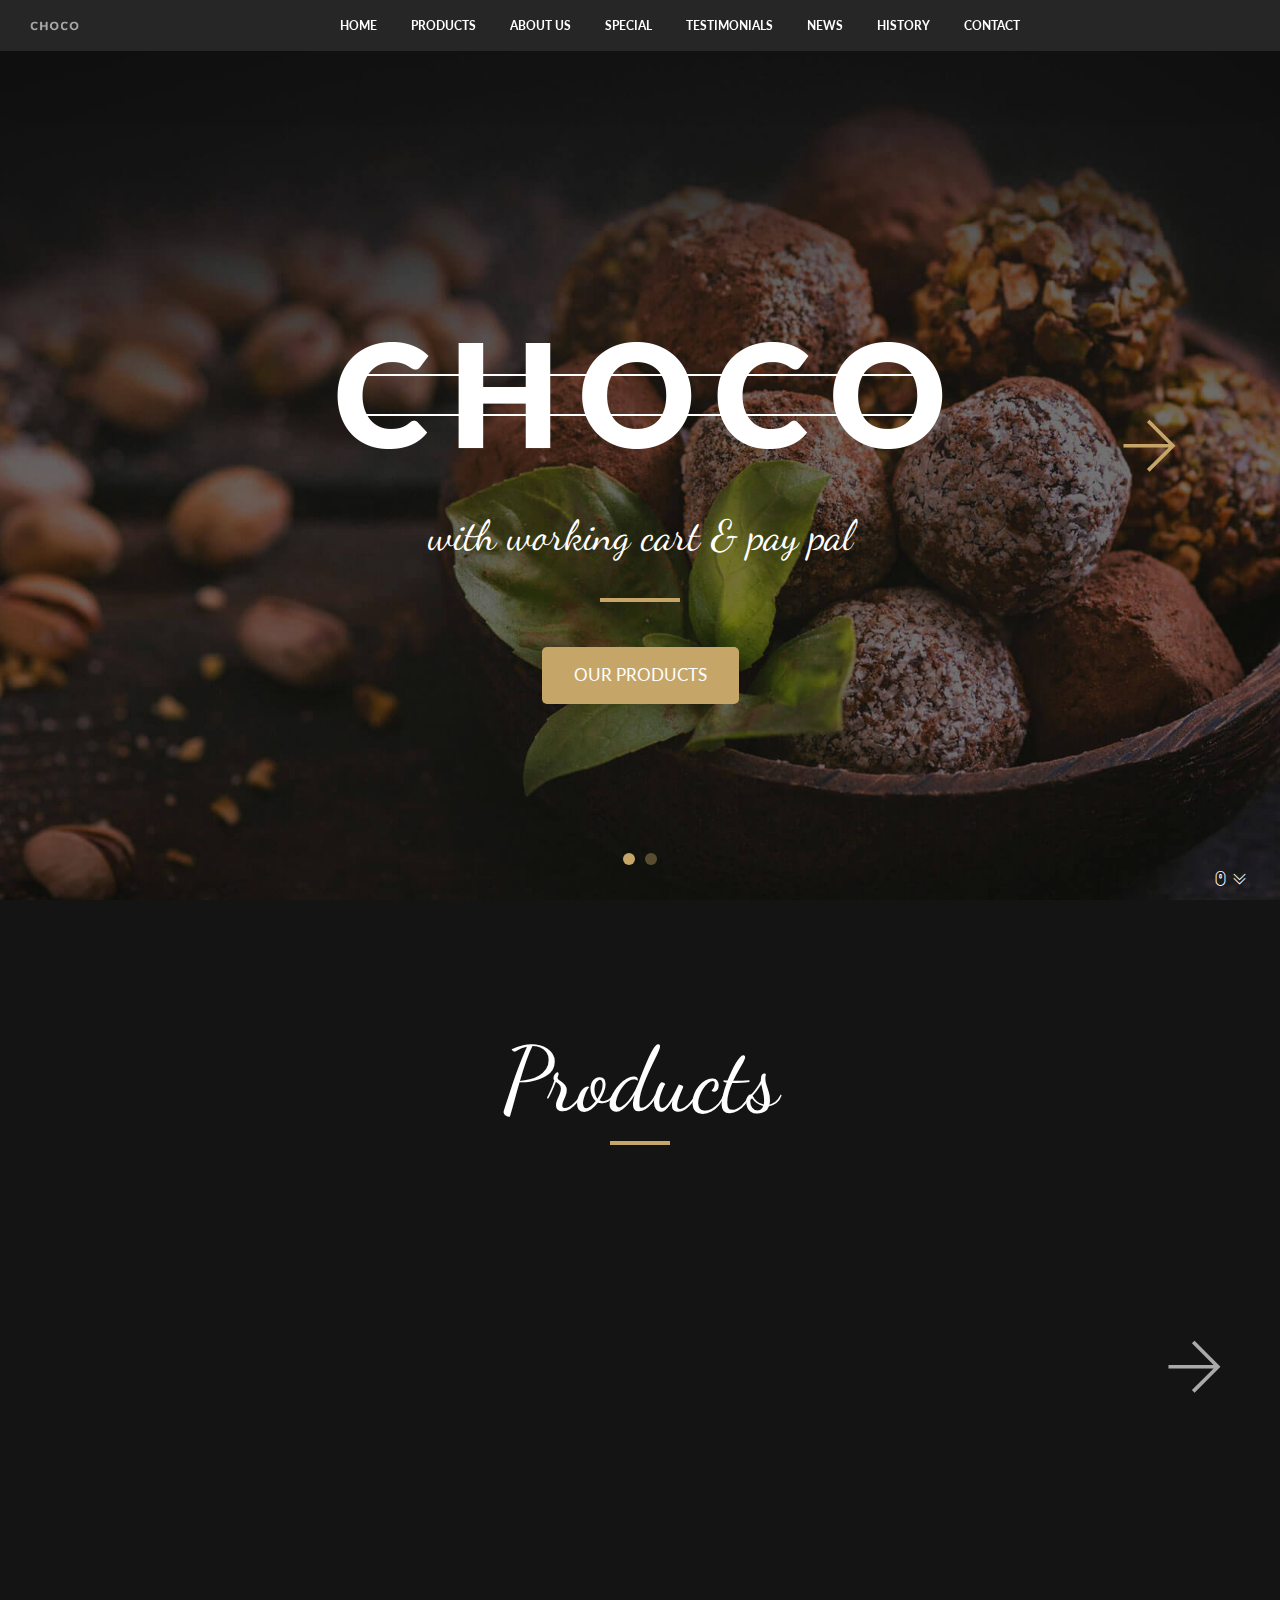
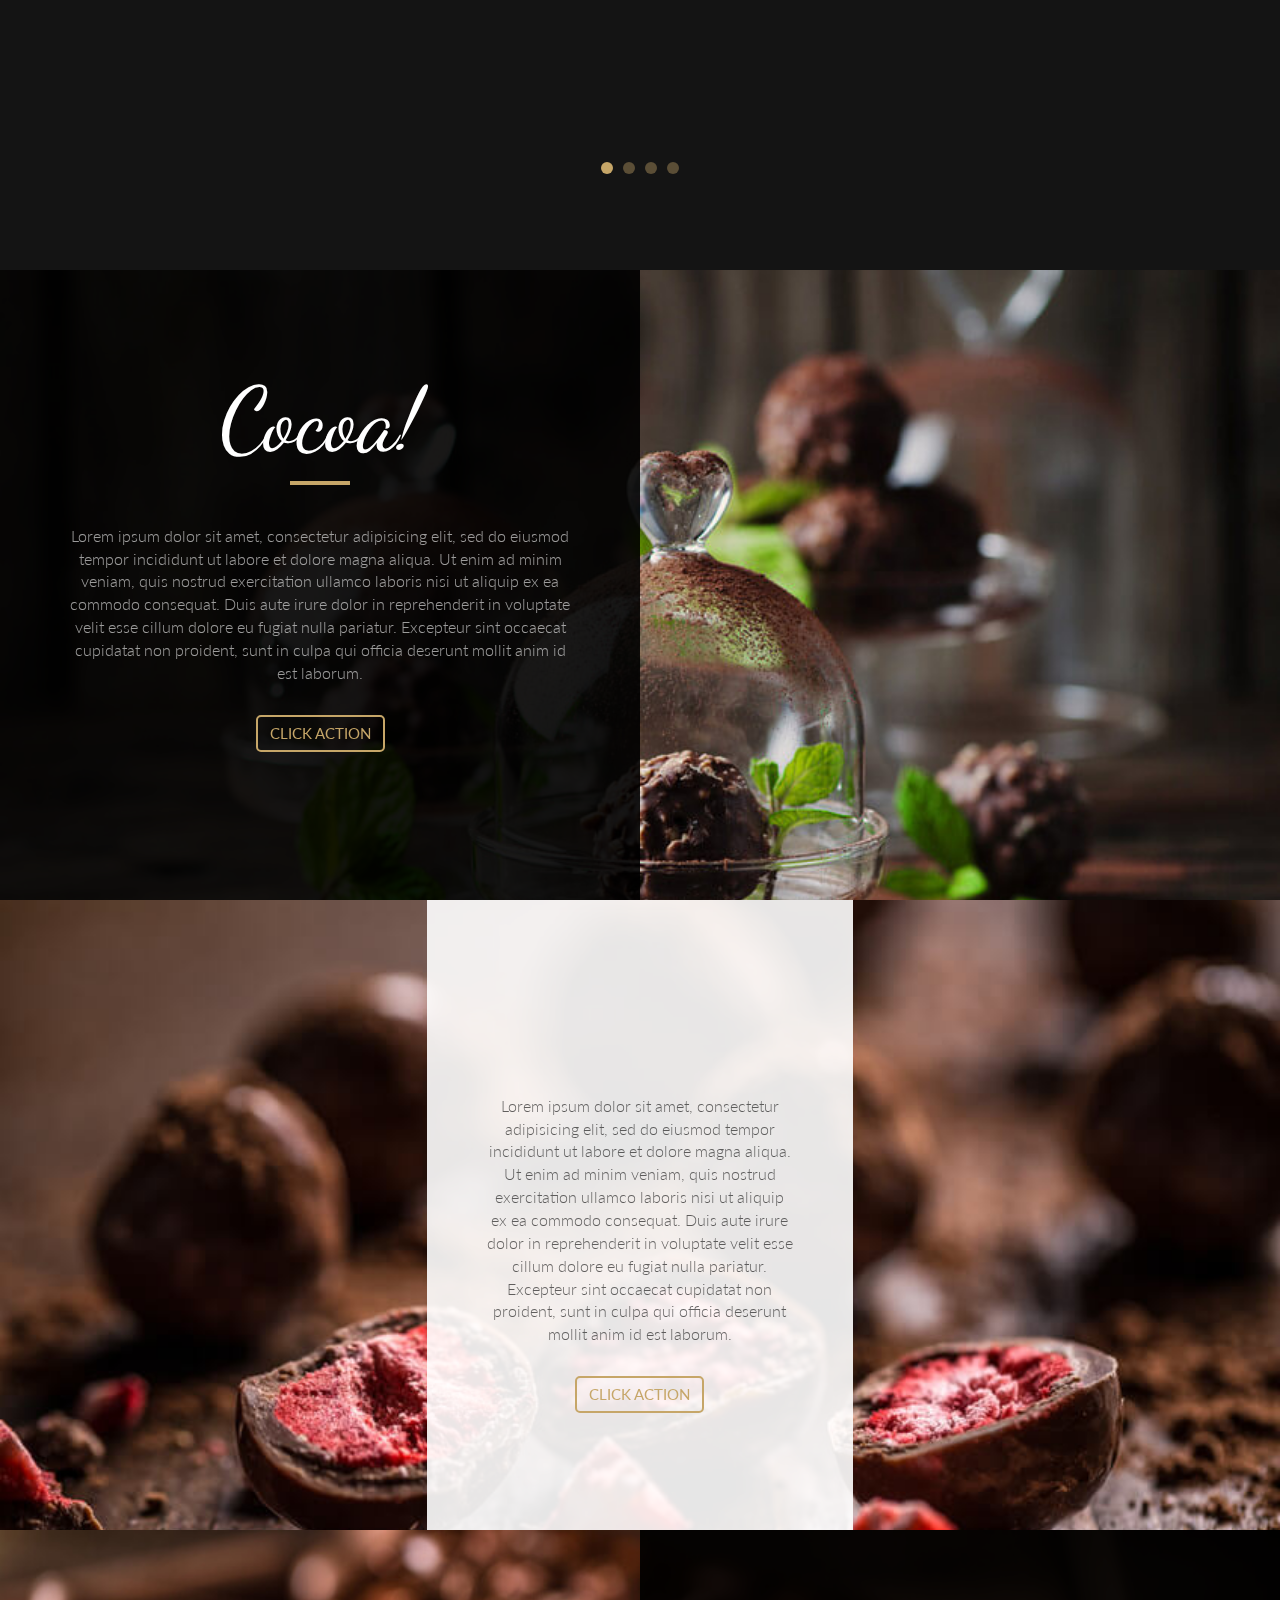
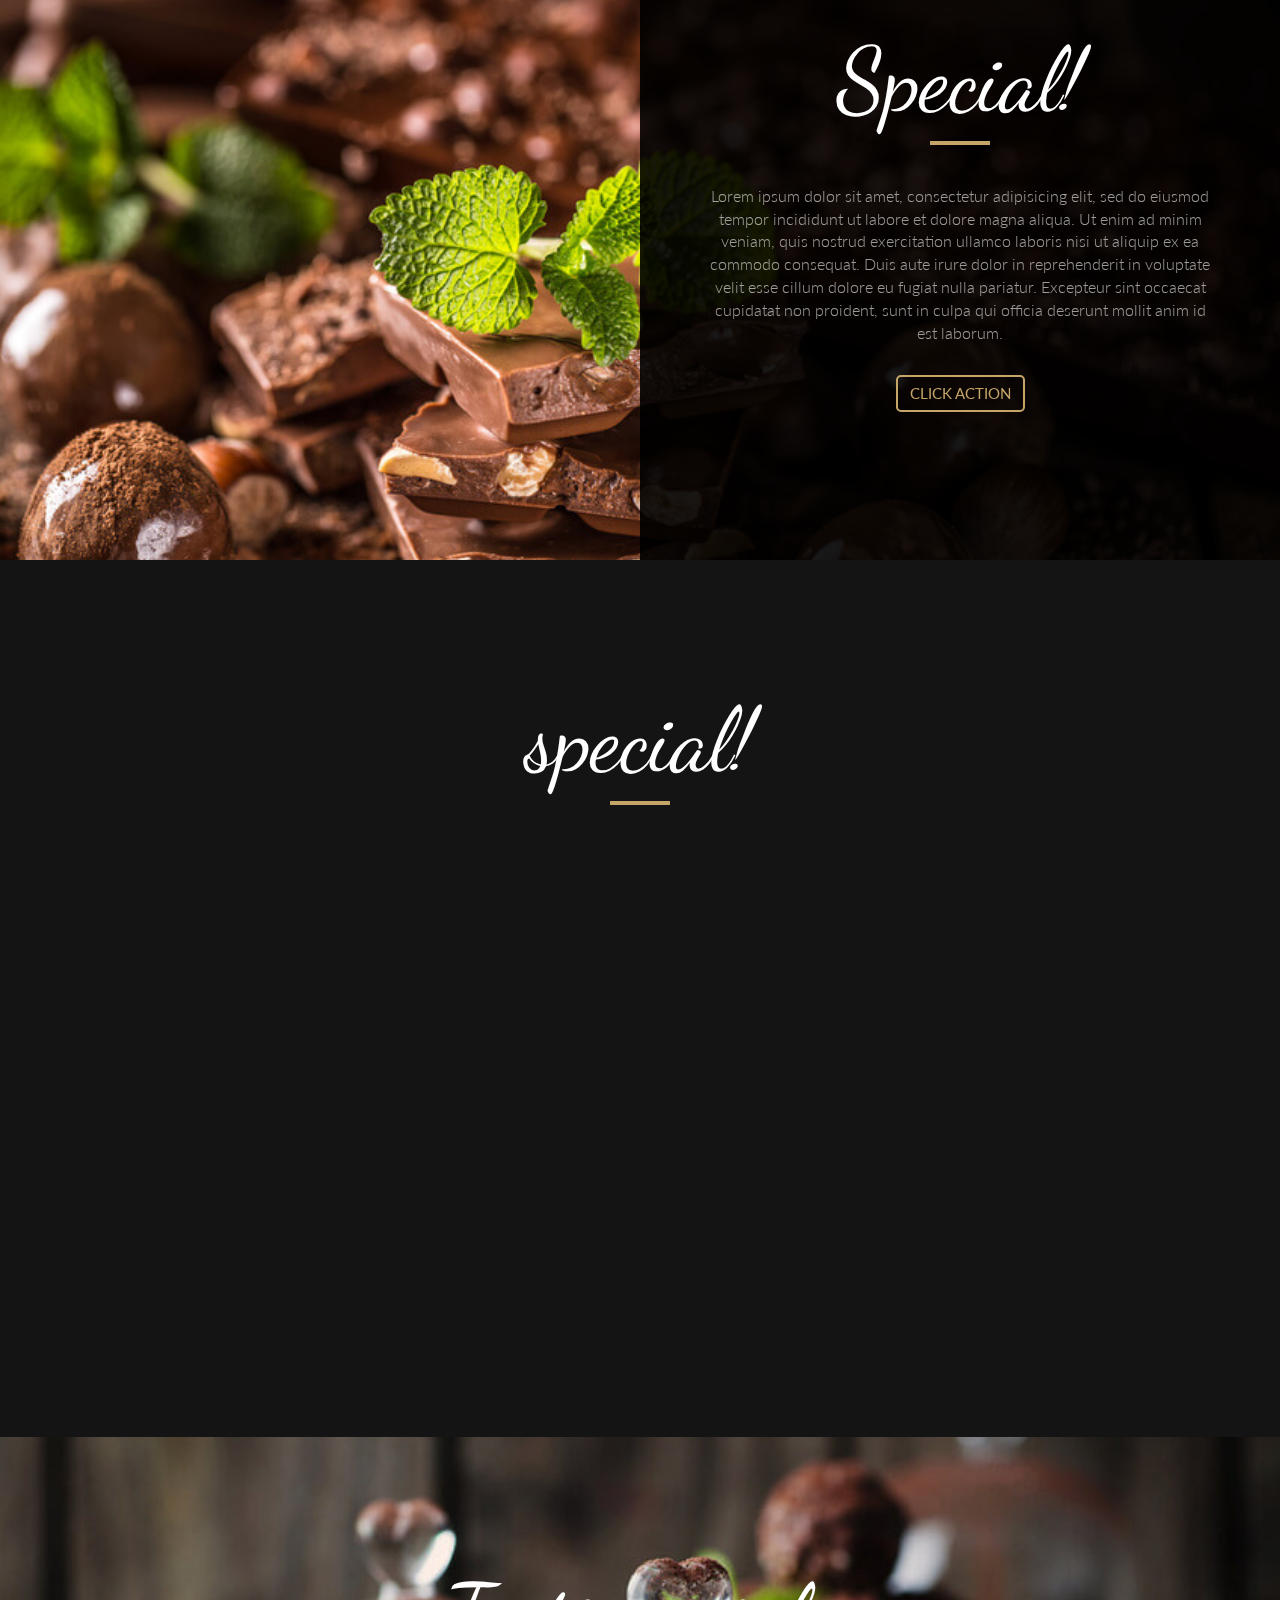
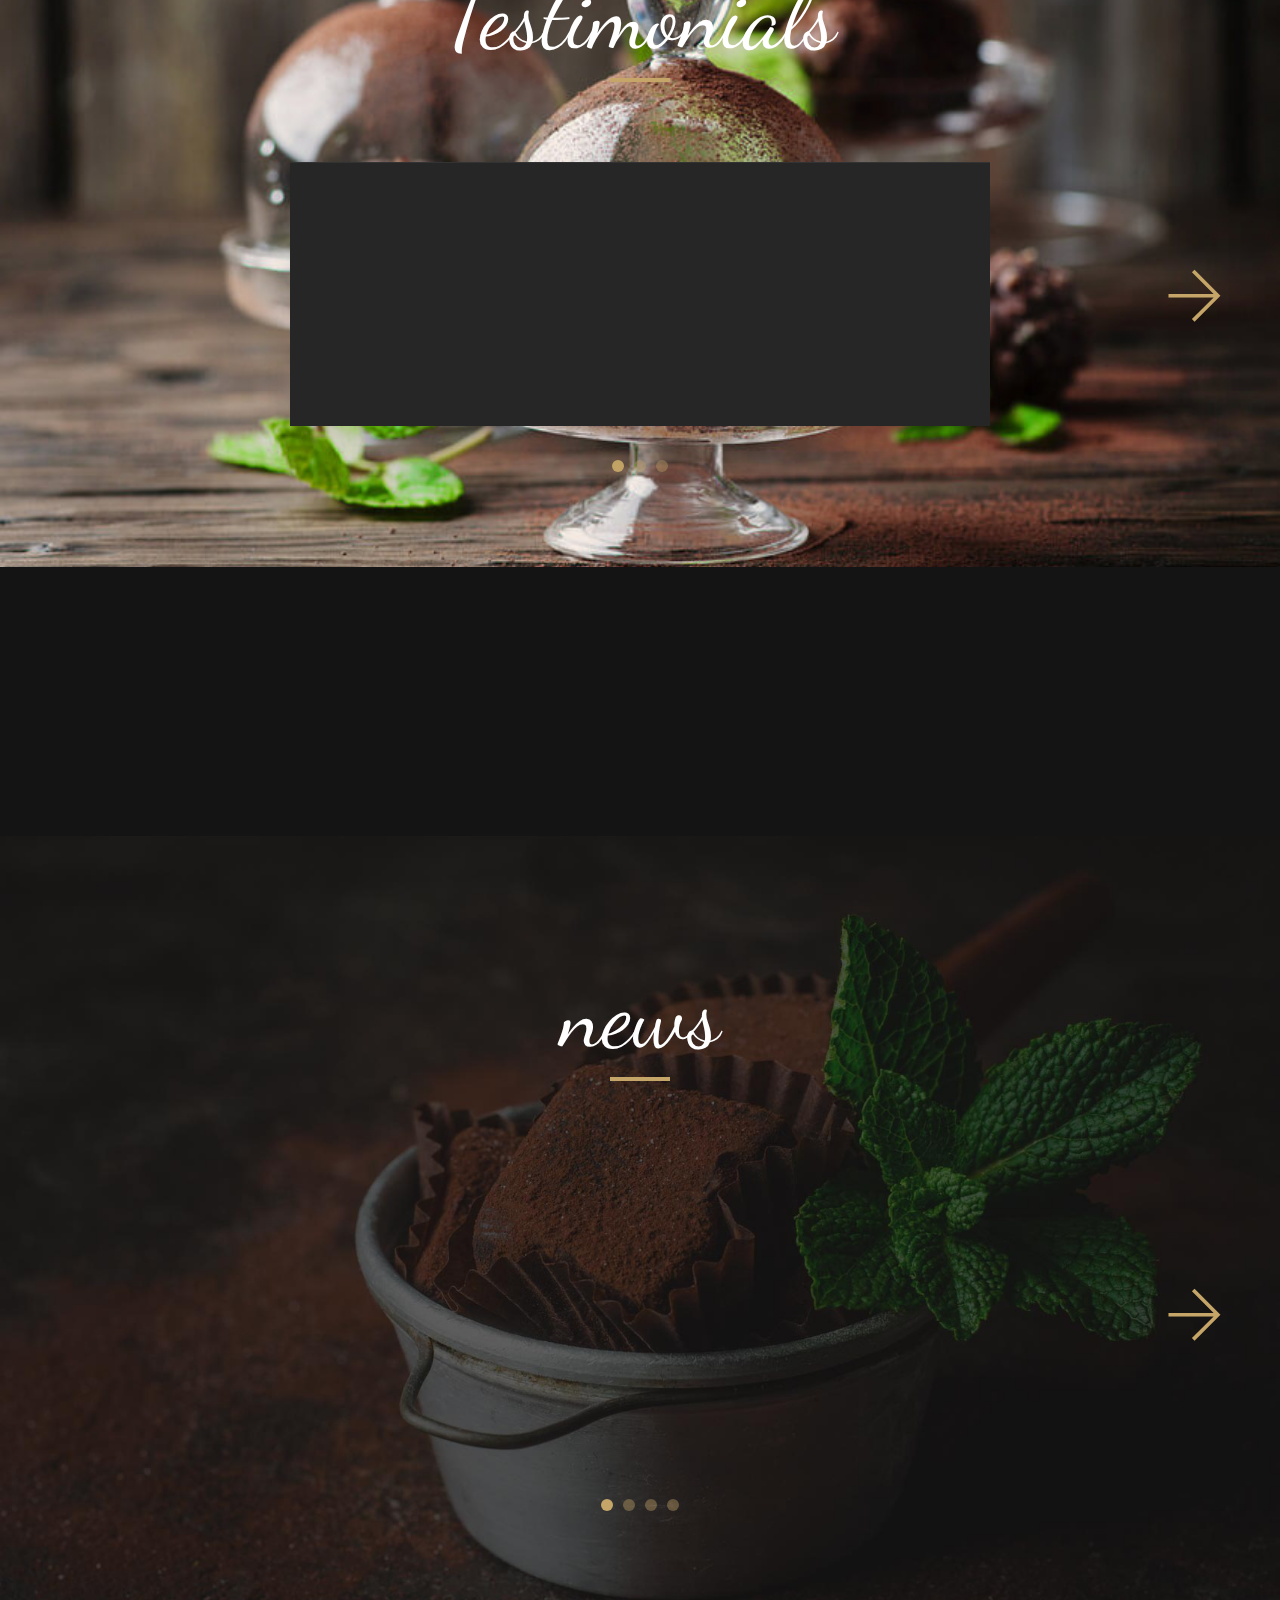
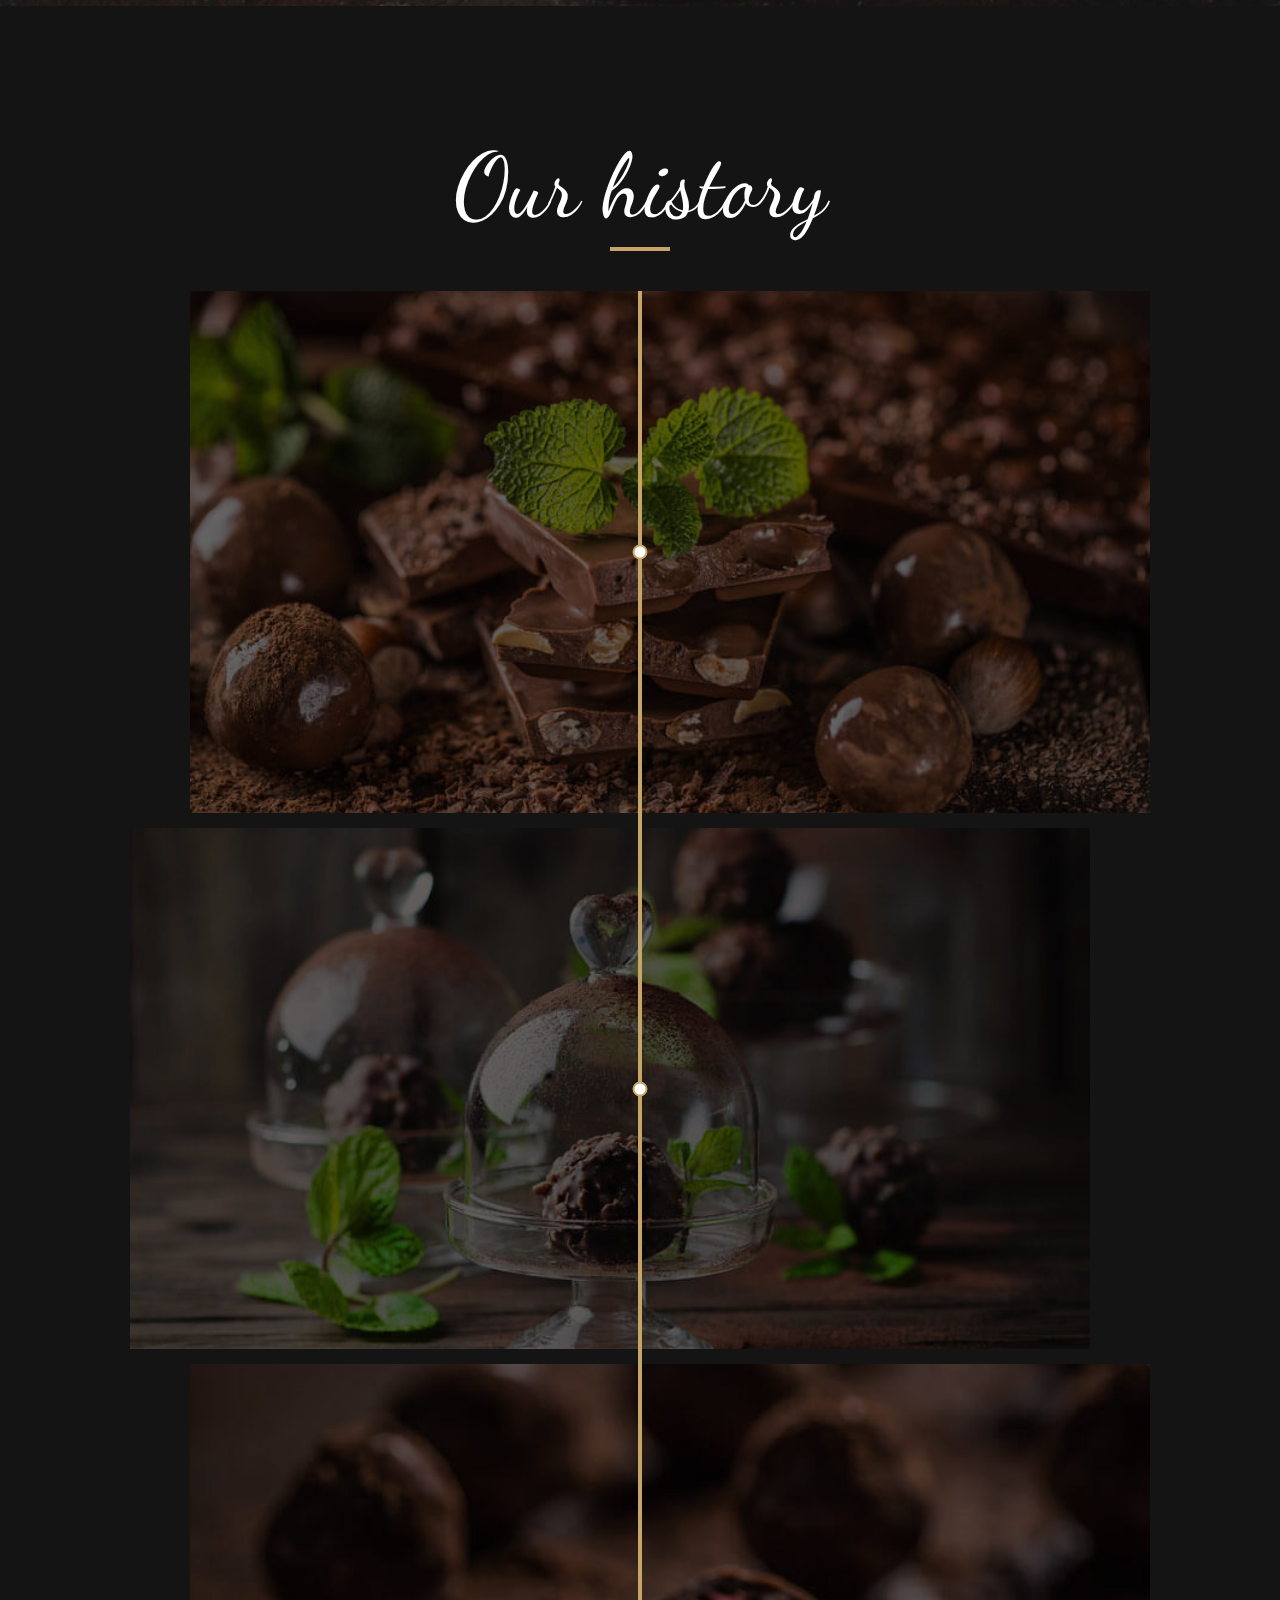
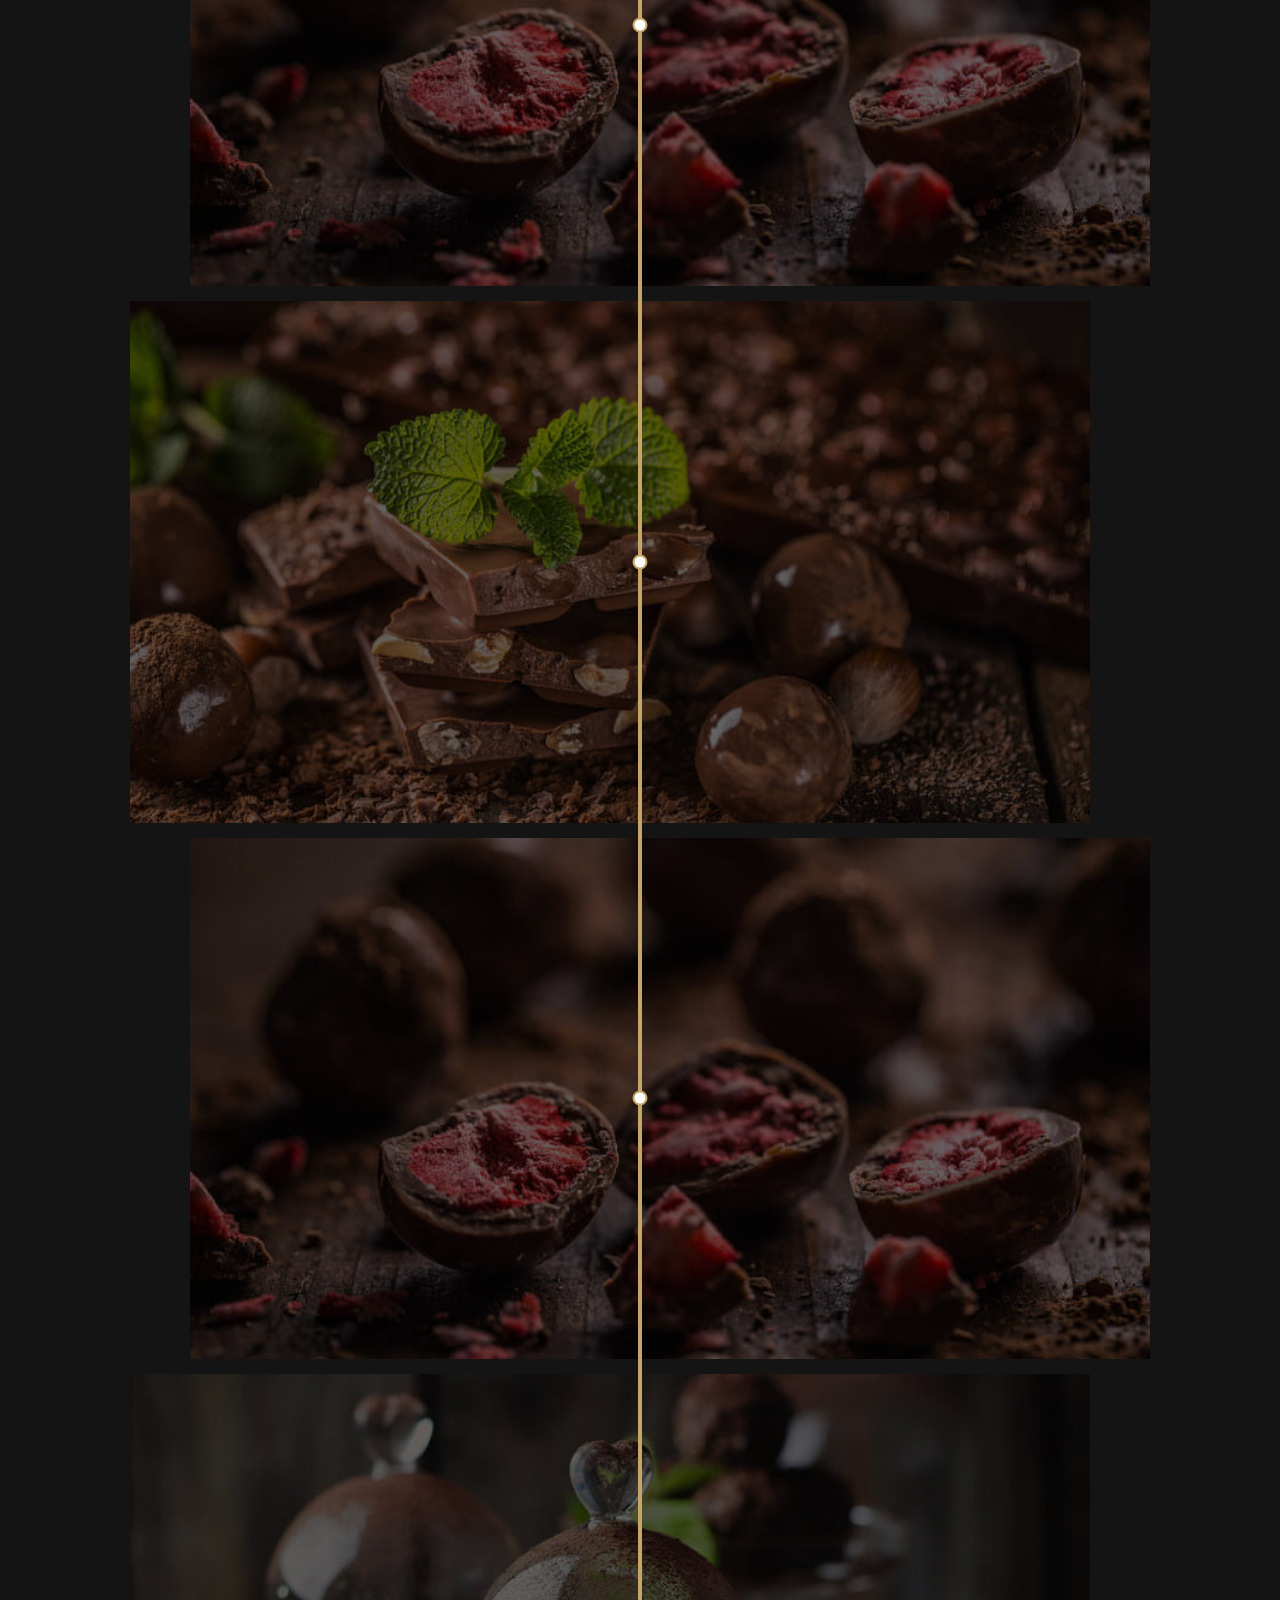
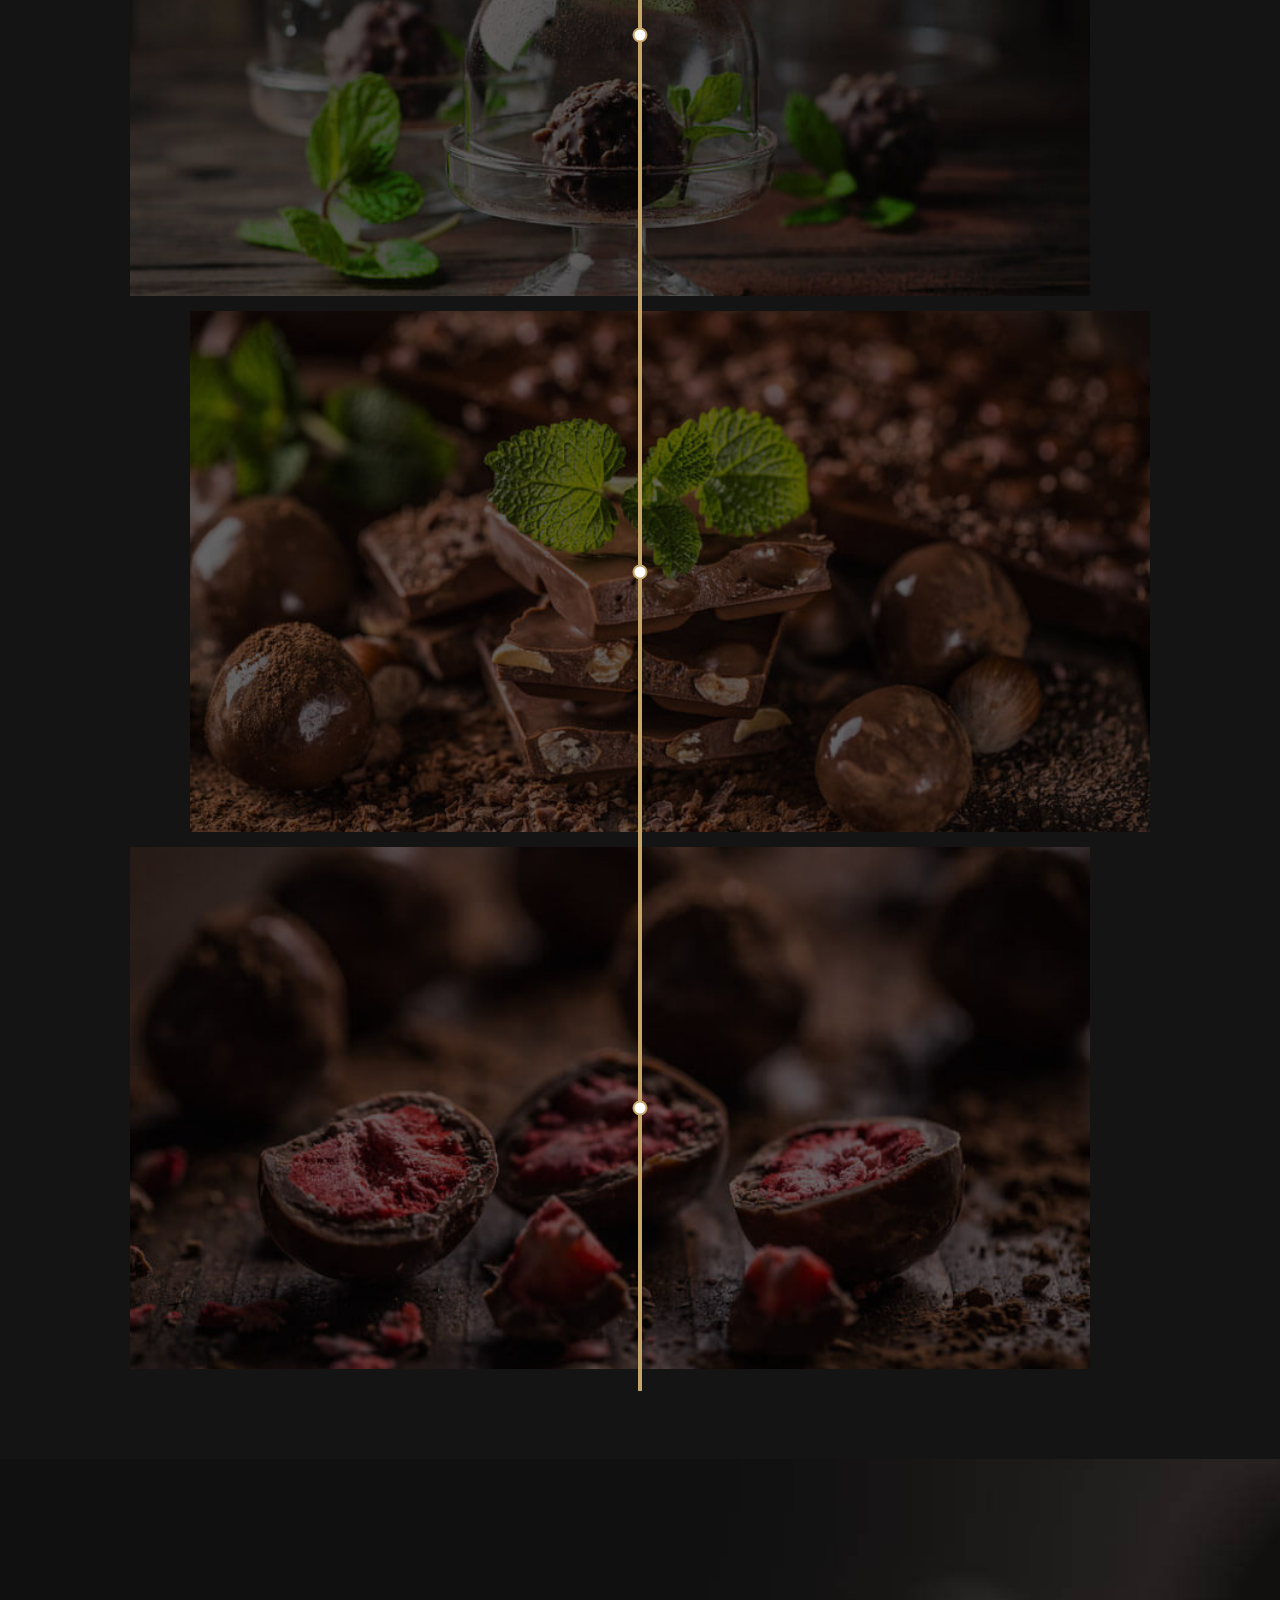
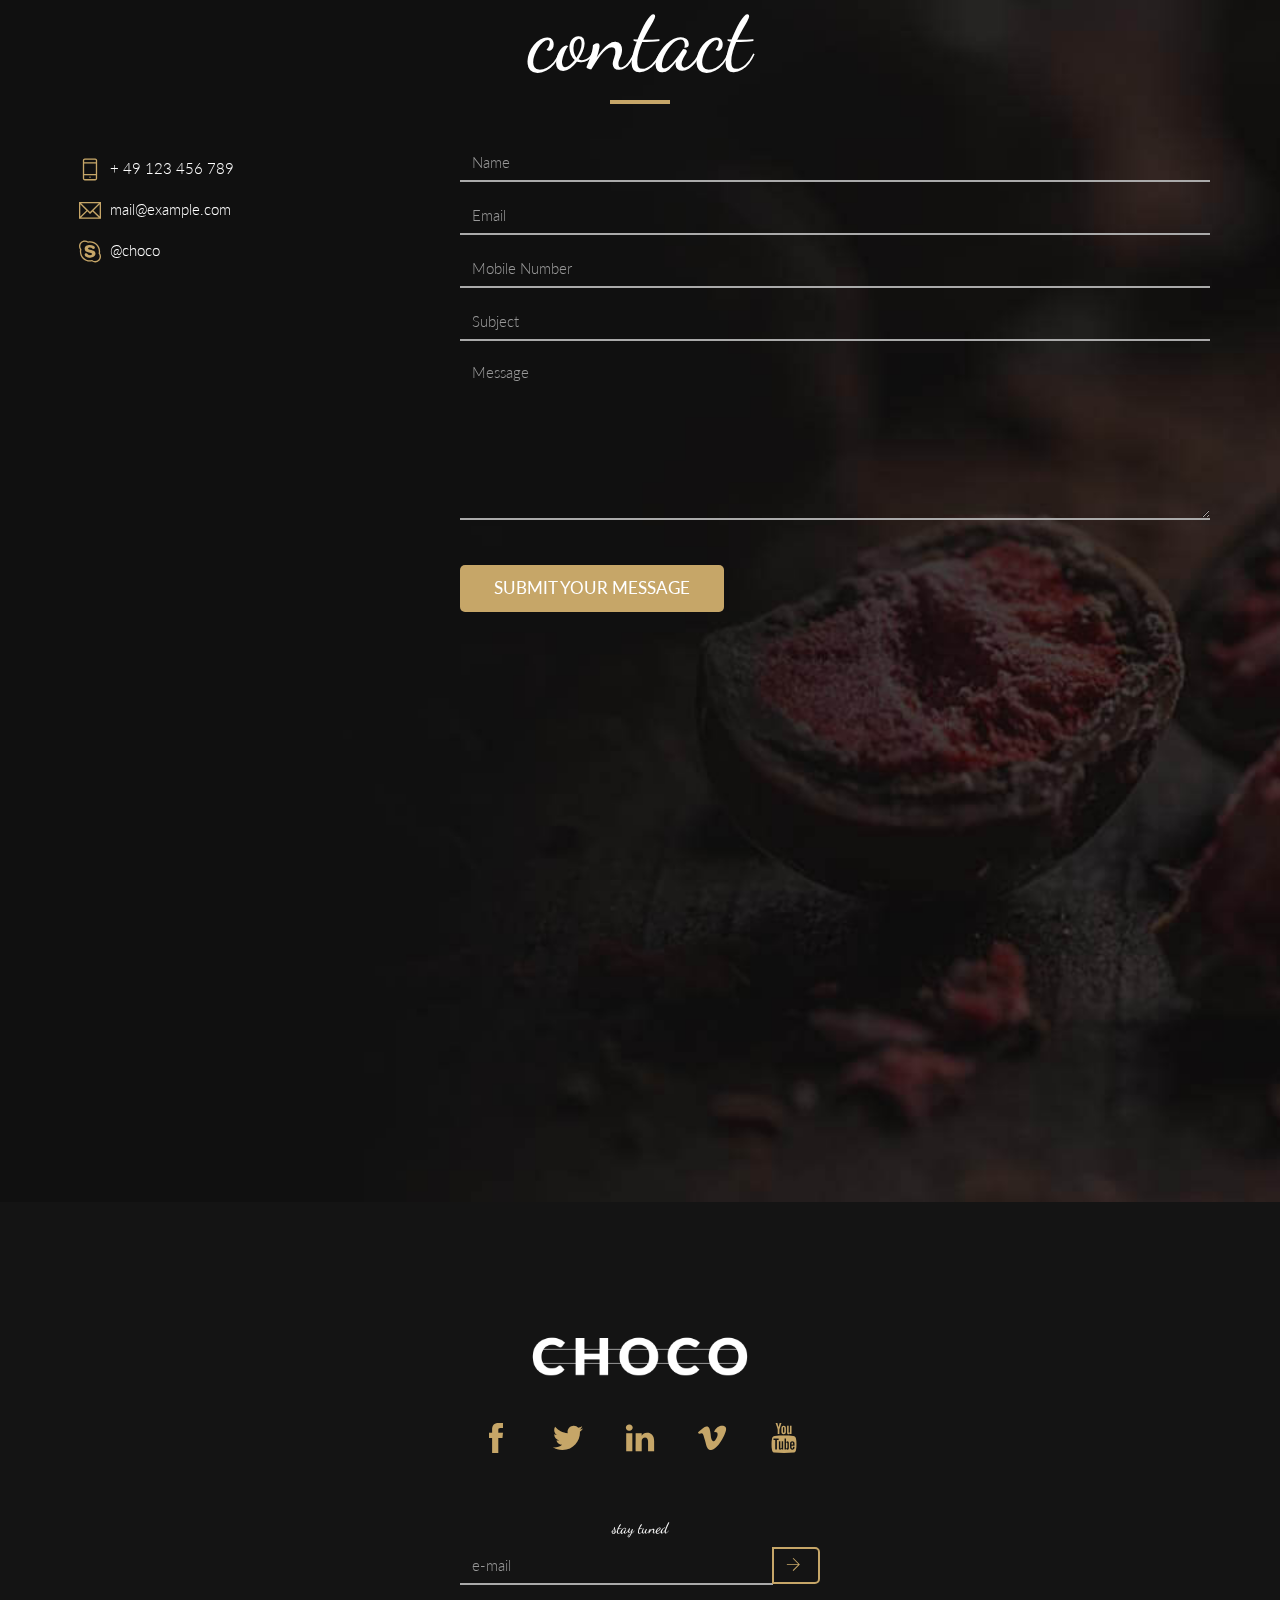
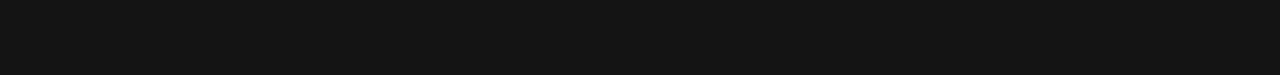
<file: store-dark.html>
<!DOCTYPE html>
<html lang="zxx">

<head>
	<meta charset="utf-8">
	<title>Choco - micro store </title>
	<meta content="" name="description">
	<meta content="width=device-width, initial-scale=1" name="viewport">
	<meta content="width=device-width" name="viewport">
	<meta content="IE=edge" http-equiv="X-UA-Compatible">
	<link href="img/favicon.png" rel="icon" type="image/png">
    <link href="https://fonts.googleapis.com/css?family=Dancing+Script%7CLato:300,400,700" rel="stylesheet">
	<link href="css/bootstrap-dark.css" rel="stylesheet">
	<link id="pagestyle" href="css/theme-dark.css" rel="stylesheet">
</head>

<body data-offset="50" data-spy="scroll" data-target=".navbar" class="dark-theme">
	<nav class="navbar navbar-fixed-top shadow" id="js-nav">
		<div class="container-fluid">
			<div class="navbar-header">
				<button type="button" class="navbar-toggle" data-target="#myNavbar" data-toggle="collapse" type="button">
					<span class="icon-bar"></span> 
					<span class="icon-bar"></span> 
					<span class="icon-bar"></span>
				</button>
				
				<a class="navbar-brand" href="store-dark.html#"> <img src="img/logo-white.png" alt="logo"> </a>
			</div>
			<div class="collapse navbar-collapse" id="myNavbar">
				<ul class="nav navbar-nav">
					<li><a href="store-dark.html#home">home</a></li>
					<li><a href="store-dark.html#products">products</a></li>
					<li><a href="store-dark.html#about">about us</a></li>
					<li><a href="store-dark.html#special">special</a></li>
					<li><a href="store-dark.html#testimonials">testimonials</a></li>
					<li><a href="store-dark.html#news">news</a></li>
					<li><a href="store-dark.html#history">history</a></li>
					<li><a href="store-dark.html#contact">contact</a></li>
				</ul>
			</div>
		</div>
	</nav>
	<section class="home section image-slider" id="home">
		<div class="home-slider text-center">
			<div class="swiper-wrapper">
				<div class="swiper-slide" style="background: url(img/slider/slide2.jpg);">
					<img src="img/logo-white.png" alt="store logo">
					<h2 class="home-slider-title-main white-color">with working cart & pay pal</h2>
					<div class="home-buttons text-center"> <a href="store-dark.html#products" class="btn btn-lg  btn-primary">our products</a> </div>
					<a class="arrow bounce text-center" href="store-dark.html#products"> <span class="ti-mouse"></span> <span class="ti-angle-double-down"></span> </a>
				</div>

				<div class="swiper-slide" style="background: url(img/slider/slide1.jpg);">
					<img src="img/logo-white.png" alt="store logo">
					<h2 class="home-slider-title-main white-color">with working cart & pay pal</h2>
					<div class="home-buttons text-center"> <a href="store-dark.html#products" class="btn btn-lg  btn-primary">our products</a> </div>
					<a class="arrow bounce text-center" href="store-dark.html#about"> <span class="ti-mouse"></span> <span class="ti-angle-double-down"></span> </a>
				</div>

			</div>
			<div class="home-pagination"></div>
			<div class="home-slider-next right-arrow-negative"> <span class="ti-arrow-right"></span> </div>
			<div class="home-slider-prev left-arrow-negative"> <span class="ti-arrow-left"></span> </div>
		</div>
	</section>

	<!-- INTERAVTIVE CART ITEM COUNTER -->
	<span id="items-counter" class="h3 cart-items-counter" style="display: none">0</span>
	<!-- / INTERAVTIVE CART ITEM COUNTER -->

	<!-- CART WIDGET -->
	<div class="cart-widget-container">
		<div class="cart-widget text-center">
			<a class="close" id="cart-widget-close">
				<span class="ti-close"></span>
			</a>

			<img class="cart-logo" src="img/logo-white.png" width="200" alt="store logo">
			<h3 class="section-heading">Your cart</h3>
			<!-- EMPTY CART MESSAGE -->
			<div id="cart-empty" class="cart-empty">
				<h4>is empty <span class="ti-face-sad icon"></span></h4>
			</div>
			<!-- / EMPTY CART MESSAGE -->

			<!-- CONTAINER FOR JS INJECT CART ITEMS, DON'T CHANGE ID AND CLASS -->
			<div class="items-container" id="items"></div>
			<!-- / CONTAINER FOR JS INJECT CART ITEMS, DON'T CHANGE ID AND CLASS -->

			<!-- CART DELIVERY OPTIONS -->
			<div class="cart-delivery" id="cart-delivery">
				<h4 class="section-heading">Delivery option</h4>
				<div class="custom-radio">
					<input id="radio1" type="radio" name="delivery" value="10.00" checked> 
					<label for="radio1">domestic delivery ($10)</label>
				</div>

				<div class="custom-radio">
					<input id="radio2" type="radio" name="delivery" value="15.00"> 
					<label for="radio2">express domestic delivery ($15) </label>
				</div>

				<div class="custom-radio">
					<input id="radio3" type="radio" name="delivery" value="20.00"> 
					<label for="radio3">worldwide delivery ($20)</label>
				</div>
			</div>
			<!-- / CART DELIVERY OPTIONS -->

			<!-- CART SUMMARY CALCULATION -->
			<div class="cart-summary" id="cart-summary">
			<h4 class="section-heading">Summary</h4>
				<div class="cart-summary-row" id="cart-total">Total products <span class="cart-value">$<span id="cost_value">0.00</span></span></div>
				<div class="cart-summary-row">Shipping <span class="cart-value">$<span id="cost_delivery"></span></span></div>
				<div class="cart-summary-row cart-summary-row-total">Total <span class="cart-value">$<span id="total-total"></span></span></div>
			</div>
			<!-- / CART SUMMARY CALCULATION -->

			<!-- HIDDEN PAYPAL FORM -->
			<form action="https://www.paypal.com/cgi-bin/webscr" method="post" class="cart-form" id="cart-form">
				<!-- Identify your business so that you can collect the payments. -->
				<input type="hidden" name="business" value="yourpaypal@email.com">
				<!-- Specify a Buy Now button. -->
				<input type="hidden" name="cmd" value="_xclick">
				<!-- Specify details about the item that buyers will purchase. -->
				<input type="hidden" name="item_name" value="Choco - checkout">
				<input type="hidden" name="amount" id="amount" value="">
				<input type="hidden" name="currency_code" value="USD">
				<!-- Display the payment button. -->
				<button type="submit" name="submit" class="btn btn-default btn-lg">
				pay pal checkout <span class="ti-arrow-right"></span>
				</button>
			</form>
			<!-- / HIDDEN PAYPAL FORM -->
		</div>
		<div class="cart-widget-close-overlay"></div>
	</div>
	<!-- / CART WIDGET -->

	<section class="section-min section product" id="products">
		<div class="container overflow-hidden">
			<div class="row">
				<div class="col-md-12">
					<h3 class="section-heading">Products</h3>
				</div>
				<div class="col-md-12">
					<div class="product-list-slider">
						<ul class="swiper-wrapper product-list product-list-vertical">
							<!-- SINGLE ITEM -->
							<li class="swiper-slide wow fadeInUp text-center" data-wow-delay=".2s"> 
								<span class="product-list-left pull-left">
									<a href="store-dark.html#" data-target="#product-01" data-toggle="modal">
										<img alt="product image" class="product-list-primary-img" src="img/product3.png"> 
										<img alt="product image" class="product-list-secondary-img" src="img/product4.png">
									</a>
								</span> 

								<a href="store-dark.html#" data-target="#product-01" data-toggle="modal">
									<span class="product-list-right pull-left">
										<span class="product-list-name h3">Chocolate desire</span>
										<span class="product-list-price">$400.00</span>
									</span>
								</a> 

								<button type="button" class="btn btn-default add-item" data-image="img/product3.png" data-name="Chocolate desire" data-cost="400.00" data-id="1" >
									<span class="ti-shopping-cart"></span>add to cart
								</button> 		
							</li>
							<!-- / SINGLE ITEM -->
							
							<!-- SINGLE ITEM -->
							<li class="swiper-slide wow fadeInUp text-center" data-wow-delay=".4s"> 
								<span class="product-list-left pull-left">
									<a href="store-dark.html#" data-target="#product-01" data-toggle="modal">
										<img alt="product image" class="product-list-primary-img" src="img/product3.png"> 
										<img alt="product image" class="product-list-secondary-img" src="img/product4.png">
									</a>
								</span> 

								<a href="store-dark.html#" data-target="#product-01" data-toggle="modal">
									<span class="product-list-right pull-left">
										<span class="product-list-name h3">Chocolate desire</span>
										<span class="product-list-price">$300.00</span>
									</span>
								</a>

								<button type="button" class="btn btn-default add-item" data-image="img/product3.png" data-name="Chocolate desire" data-cost="300.00" data-id="2" >
									<span class="ti-shopping-cart"></span>add to cart
								</button> 	
							</li>
							<!-- / SINGLE ITEM -->

							<!-- SINGLE ITEM -->
							<li class="swiper-slide wow fadeInUp text-center" data-wow-delay=".6s"> 
								<span class="product-list-left pull-left">
									<a href="store-dark.html#" data-target="#product-01" data-toggle="modal">
										<img alt="product image" class="product-list-primary-img" src="img/product3.png"> 
										<img alt="product image" class="product-list-secondary-img" src="img/product4.png">
									</a>
								</span> 

								<a href="store-dark.html#" data-target="#product-01" data-toggle="modal">
									<span class="product-list-right pull-left">
										<span class="product-list-name h3">Chocolate desire no. 2</span>
										<span class="product-list-price">$600.00</span>
									</span>
								</a> 

								<button type="button" class="btn btn-default add-item" data-image="img/product3.png" data-name="Chocolate desire no. 2" data-cost="600.00" data-id="3" >
									<span class="ti-shopping-cart"></span>add to cart
								</button> 		
							</li>
							<!-- / SINGLE ITEM -->
							
							<!-- SINGLE ITEM -->
							<li class="swiper-slide wow fadeInUp text-center" data-wow-delay=".8s"> 
								<span class="product-list-left pull-left">
									<a href="store-dark.html#" data-target="#product-01" data-toggle="modal">
										<img alt="product image" class="product-list-primary-img" src="img/product3.png"> 
										<img alt="product image" class="product-list-secondary-img" src="img/product4.png">
									</a>
								</span> 

								<a href="store-dark.html#" data-target="#product-01" data-toggle="modal">
									<span class="product-list-right pull-left">
										<span class="product-list-name h3">Chocolate desire no. 2</span>
										<span class="product-list-price">$500.00</span>
									</span>
								</a>

								<button type="button" class="btn btn-default add-item" data-image="img/product3.png" data-name="Chocolate desire no. 2" data-cost="500.00" data-id="4" >
									<span class="ti-shopping-cart"></span>add to cart
								</button> 	
							</li>
							<!-- / SINGLE ITEM -->

							<!-- SINGLE ITEM -->
							<li class="swiper-slide text-center"> 
								<span class="product-list-left pull-left">
									<a href="store-dark.html#" data-target="#product-01" data-toggle="modal">
										<img alt="product image" class="product-list-primary-img" src="img/product3.png"> 
										<img alt="product image" class="product-list-secondary-img" src="img/product4.png">
									</a>
								</span> 

								<a href="store-dark.html#" data-target="#product-01" data-toggle="modal">
									<span class="product-list-right pull-left">
										<span class="product-list-name h3">Chocolate desire no. 3</span>
										<span class="product-list-price">$600.00</span>
									</span>
								</a> 

								<button type="button" class="btn btn-default add-item" data-image="img/product3.png" data-name="Chocolate desire no. 3" data-cost="600.00" data-id="5" >
									<span class="ti-shopping-cart"></span>add to cart
								</button> 		
							</li>
							<!-- / SINGLE ITEM -->
							
							<!-- SINGLE ITEM -->
							<li class="swiper-slide text-center"> 
								<span class="product-list-left pull-left">
									<a href="store-dark.html#" data-target="#product-01" data-toggle="modal">
										<img alt="product image" class="product-list-primary-img" src="img/product3.png"> 
										<img alt="product image" class="product-list-secondary-img" src="img/product4.png">
									</a>
								</span> 

								<a href="store-dark.html#" data-target="#product-01" data-toggle="modal">
									<span class="product-list-right pull-left">
										<span class="product-list-name h3">Chocolate desire no. 3</span>
										<span class="product-list-price">$500.00</span>
									</span>
								</a>

								<button type="button" class="btn btn-default add-item" data-image="img/product3.png" data-name="Chocolate desire no. 3" data-cost="500.00" data-id="6" >
									<span class="ti-shopping-cart"></span>add to cart
								</button> 	
							</li>
							<!-- / SINGLE ITEM -->
						</ul>

						<!-- CAROUSEL CONTROLS -->
						<div class="product-list-pagination text-center"></div>
						<div class="product-list-slider-next right-arrow-negative">
							<span class="ti-arrow-right"></span>
						</div>

						<div class="product-list-slider-prev left-arrow-negative">
							<span class="ti-arrow-left"></span>
						</div>
						<!-- CAROUSEL CONTROLS -->
					</div>
				</div>
			</div>
			<!-- PRODUCT MODAL -->
			<div class="modal fade product-modal" id="product-01" role="dialog" tabindex="-1">
				<div class="modal-dialog">
					
					<!-- MODAL CONTENT -->
					<div class="modal-content shadow">
						<a class="close" data-dismiss="modal"> <span class="ti-close"></span></a>
						<div class="modal-body">
							<!-- Wrapper for slides -->
							<div class="carousel slide product-slide" id="product-carousel">
								<!-- CAROSUEL SLIDER -->
								<div class="carousel-inner cont-slider">
									<div class="item active"> <img alt="" src="img/product3.png" title=""> </div>
									<div class="item"> <img alt="" src="img/product4.png" title=""> </div>
									<div class="item"> <img alt="" src="img/product3.png" title=""> </div>
									<div class="item"> <img alt="" src="img/product4.png" title=""> </div>
								</div>
								<!-- / CAROSUEL SLIDER -->

								<!-- CAROUSEL INDICATORS -->
								<ol class="carousel-indicators">
									<li class="active" data-slide-to="0" data-target="#product-carousel"> 
										<img alt="" src="img/product3.png"> 
									</li>

									<li class="" data-slide-to="1" data-target="#product-carousel"> 
										<img alt="" src="img/product4.png"> 
									</li>

									<li class="" data-slide-to="2" data-target="#product-carousel"> 
										<img alt="" src="img/product3.png"> 
									</li>

									<li class="" data-slide-to="3" data-target="#product-carousel"> 
										<img alt="" src="img/product4.png"> 
									</li>
								</ol>
								<!-- / CAROUSEL INDICATORS -->
							</div>

							<!-- PRODUCT DESCRIPTION -->
							<div class="container">
								<div class="row">
									<div class="col-md-8 col-md-push-2">
										<div class="row">
											<div class="col-md-12 product-modal-header">
												<h3 class="pull-left product-modal-title">Chocolate desire</h3>
										
												<span class="product-action-section">
													<span class="price">$299.00</span>
													<button type="button" class="btn btn-default add-item" data-image="img/product3.png" data-name="Chocolate desire" data-cost="299.00" data-id="8">
													<span class="ti-shopping-cart"></span>add to cart </button>
												</span>
											</div>
										</div>
									</div>
								</div>

								<div class="row">
									<div class="col-md-8 col-md-push-2 product-description">
										<h4 class="section-heading">Ut enim ad minim veniam</h4>
										<p> Lorem ipsum dolor sit amet, consectetur adipisicing elit, sed do eiusmod tempor incididunt ut labore et dolore magna aliqua. Ut enim ad minim veniam, </p>

										<p> Lorem ipsum dolor sit amet, consectetur adipisicing elit, sed do eiusmod tempor incididunt ut labore et dolore magna aliqua. Ut enim ad minim veniam, quis nostrud exercitation ullamco laboris nisi ut aliquip ex ea commodo consequat. Duis aute irure dolor in reprehenderit in voluptate velit esse cillum dolore eu fugiat nulla pariatur. Excepteur sint occaecat cupidatat non proident, sunt in culpa qui officia deserunt mollit anim id est laborum. Lorem ipsum dolor sit amet, consectetur adipisicing elit, sed do eiusmod tempor incididunt ut labore et dolore magna aliqua. Ut enim ad minim veniam, </p>

										<div class="row">
											<div class="col-md-6"> 
												<img src="img/product3.png" class="img-responsive" alt="product image">
											</div>
											
											<div class="col-md-6">
												<h4 class="section-heading">Ut enim ad minim veniam</h4>
												<p> Lorem ipsum dolor sit amet, consectetur adipisicing elit, sed do eiusmod tempor incididunt ut labore et dolore magna aliqua. Ut enim ad minim veniam, quis nostrud exercitation ullamco laboris nisi ut aliquip ex ea commodo consequat. Duis aute irure dolor in reprehenderit in voluptate velit esse cillum dolore eu fugiat nulla pariatur.</p>
											</div>
										</div>

										<div class="product-tabs">
											<ul class="nav nav-tabs">
												<li class="active"><a data-toggle="tab" href="store-dark.html#tab1">Details</a></li>
												<li><a data-toggle="tab" href="store-dark.html#tab2">Info tab</a></li>
												<li><a data-toggle="tab" href="store-dark.html#tab3">Other info </a></li>
											</ul>

											<div class="tab-content">
												<div id="tab1" class="tab-pane fade in active">
													<h4 class="section-heading">details</h4>

													<p>Lorem ipsum dolor sit amet, consectetur adipisicing elit, sed do eiusmod tempor incididunt ut labore et dolore magna aliqua. Ut enim ad minim veniam, quis nostrud exercitation ullamco laboris nisi ut aliquip ex ea commodo consequat. Duis aute irure dolor in reprehenderit in voluptate velit esse cillum dolore eu fugiat nulla pariatur. Excepteur sint occaecat cupidatat non proident, sunt in culpa qui officia deserunt mollit anim id est laborum.</p>
												</div>

												<div id="tab2" class="tab-pane fade">
													<h4 class="section-heading">Info tab</h4>

													<p>Lorem ipsum dolor sit amet, consectetur adipisicing elit, sed do eiusmod tempor incididunt ut labore et dolore magna aliqua. Ut enim ad minim veniam, quis nostrud exercitation ullamco laboris nisi ut aliquip ex ea commodo consequat. Duis aute irure dolor in reprehenderit in voluptate velit esse cillum dolore eu fugiat nulla pariatur. Excepteur sint occaecat cupidatat non proident, sunt in culpa qui officia deserunt mollit anim id est laborum. </p>
												</div>

												<div id="tab3" class="tab-pane fade">
													<h4 class="section-heading">other info</h4>

													<p>Lorem ipsum dolor sit amet, consectetur adipisicing elit, sed do eiusmod tempor incididunt ut labore et dolore magna aliqua. Ut enim ad minim veniam, quis nostrud exercitation ullamco laboris nisi ut aliquip ex ea commodo consequat. Duis aute irure dolor in reprehenderit in voluptate velit esse cillum dolore eu fugiat nulla pariatur. Excepteur sint occaecat cupidatat non proident, sunt in culpa qui officia deserunt mollit anim id est laborum. </p>
												</div>
											</div>
										</div>
									</div>
								</div>
							</div>
							<!-- / PRODUCT DESCRIPTION -->
						</div>
					</div>
					<!-- / MODAL CONTENT -->
				</div>
			</div>
		</div>
	</section>

	<section class="container-fluid about white-color no-padding" id="about">
    <div class="about-background about-background-1 row no-margin">
        <div class="col-md-6 about-black-box">
        	<h3 class="section-heading">Cocoa!</h3>
        	<p>Lorem ipsum dolor sit amet, consectetur adipisicing elit, sed do eiusmod
        	tempor incididunt ut labore et dolore magna aliqua. Ut enim ad minim veniam,
        	quis nostrud exercitation ullamco laboris nisi ut aliquip ex ea commodo
        	consequat. Duis aute irure dolor in reprehenderit in voluptate velit esse
        	cillum dolore eu fugiat nulla pariatur. Excepteur sint occaecat cupidatat non
        	proident, sunt in culpa qui officia deserunt mollit anim id est laborum.</p>
        	<a href="store-dark.html#" class="btn btn-default">click action</a>
        </div>
        <div class="col-md-6"></div>
    </div>

    <div class="about-background about-background-2 row no-margin">
        <div class="col-md-4 about-white-box col-md-offset-4">
	        <h2 class="section-claim wow fadeInDown" data-wow-delay="0.2s" style="visibility: visible; animation-delay: 0.2s; animation-name: fadeInDown;">
	        the best quality
	        	<span>cocoa bean</span>
	        </h2>
        	
        	<p>Lorem ipsum dolor sit amet, consectetur adipisicing elit, sed do eiusmod
        	tempor incididunt ut labore et dolore magna aliqua. Ut enim ad minim veniam,
        	quis nostrud exercitation ullamco laboris nisi ut aliquip ex ea commodo
        	consequat. Duis aute irure dolor in reprehenderit in voluptate velit esse
        	cillum dolore eu fugiat nulla pariatur. Excepteur sint occaecat cupidatat non
        	proident, sunt in culpa qui officia deserunt mollit anim id est laborum.</p>

        	<a href="store-dark.html#" class="btn btn-default">click action</a>
        </div>
        <div class="col-md-4"></div>
    </div>

    <div class="about-background about-background-3 row no-margin">
        <div class="col-md-6 about-black-box col-md-offset-6">
        	<h3 class="section-heading">Special!</h3>
        	<p>Lorem ipsum dolor sit amet, consectetur adipisicing elit, sed do eiusmod
        	tempor incididunt ut labore et dolore magna aliqua. Ut enim ad minim veniam,
        	quis nostrud exercitation ullamco laboris nisi ut aliquip ex ea commodo
        	consequat. Duis aute irure dolor in reprehenderit in voluptate velit esse
        	cillum dolore eu fugiat nulla pariatur. Excepteur sint occaecat cupidatat non
        	proident, sunt in culpa qui officia deserunt mollit anim id est laborum.</p>

        	<a href="store-dark.html#" class="btn btn-default">click action</a>
        </div>
    </div>
  </section>

	<section class="countdown" id="special">
		<div class="container">
			<div class="row">
				<div class="col-md-12">
					<h3 class="section-heading">special!</h3>
				</div>

				<div class="col-md-5">
					<ul class="product-list product-list-vertical">
						<li class="wow fadeInUp" data-wow-delay=".2s">
							<span class="product-list-left pull-left">
									<a href="store-dark.html#" data-target="#product-01" data-toggle="modal">
										<img alt="product image" class="product-list-primary-img" src="img/product3.png"> 
										<img alt="product image" class="product-list-secondary-img" src="img/product4.png">
									</a>
							</span>
						</li>
					</ul>
				</div>

				<div class="col-md-7 text-center">
					<div class="countdown-container">
						<h3 class="wow fadeInDown">Chocolate desire</h3>
						
						<p class="wow fadeInDown">Lorem ipsum dolor sit amet, consectetur adipisicing elit, sed do eiusmod tempor incididunt ut labore et dolore magna aliqua. Ut enim ad minim veniam, quis nostrud exercitation ullamco laboris nisi ut aliquip ex ea commodo consequat. </p>

						<!-- DATA COUNDOWN INJECTED BY JS -->
						<ul id="countdown" class="countdown-counter wow fadeInUp"></ul>
						<!-- / DATA COUNDOWN INJECTED BY JS -->

						<span class="countdown-price h3 wow fadeInUp">$420.00</span>
						<button type="button" class="btn btn-default add-item wow swing" data-image="img/product3.png" data-name="Chocolate desire [promo]" data-cost="420.00" data-id="9">
							<span class="ti-shopping-cart"></span>add to cart
						</button>
					</div>
				</div>
			</div>
		</div>
	</section>

	<section class="testimonials" id="testimonials">
		<div class="container">
			<div class="row">
				<div class="col-md-12">
					<h3 class="section-heading">Testimonials</h3>
				</div>

				<div class="col-md-12 testimonials-slider text-center">
					<!-- CAROUSEL WRAPPER -->
					<div class="swiper-wrapper">

						<!-- SINGLE TESTIMONIALS ITEM -->
						<div class="swiper-slide">
							<div class="testimonials-container shadow"> <img alt="user avatar" class="wow fadeInUp" src="img/user.png">
								<h3 class="wow fadeInUp" data-wow-delay=".4s"> Martin Johe, Co-Founder / CEO <span>Fastcompany ltd.</span> </h3>
								<p class="wow fadeInUp" data-wow-delay=".6s"> Lorem ipsum dolor sit amet, consectetur adipisicing elit, sed do eiusmod tempor incididunt ut labore et dolore magna aliqua. Ut enim ad minim veniam, quis nostrud exercitation ullamco laboris nisi ut aliquip ex ea commodo consequat. </p>
							</div>
						</div>
						<!-- / SINGLE TESTIMONIALS ITEM-->

						<!-- SINGLE TESTIMONIALS ITEM -->
						<div class="swiper-slide">
							<div class="testimonials-container shadow"> <img alt="user avatar" class="wow fadeInUp" src="img/user.png">
								<h3 class="wow fadeInUp" data-wow-delay=".4s"> Martin Johe, Co-Founder / CEO <span>Fastcompany ltd.</span> </h3>
								<p class="wow fadeInUp" data-wow-delay=".6s"> Lorem ipsum dolor sit amet, consectetur adipisicing elit, sed do eiusmod tempor incididunt ut labore et dolore magna aliqua. Ut enim ad minim veniam, quis nostrud exercitation ullamco laboris nisi ut aliquip ex ea commodo consequat. </p>
							</div>
						</div>
						<!-- / SINGLE TESTIMONIALS ITEM-->

						<!-- SINGLE TESTIMONIALS ITEM -->
						<div class="swiper-slide">
							<div class="testimonials-container shadow"> <img alt="user avatar" class="wow fadeInUp" src="img/user.png">
								<h3 class="wow fadeInUp" data-wow-delay=".4s"> Martin Johe, Co-Founder / CEO <span>Fastcompany ltd.</span> </h3>
								<p class="wow fadeInUp" data-wow-delay=".6s"> Lorem ipsum dolor sit amet, consectetur adipisicing elit, sed do eiusmod tempor incididunt ut labore et dolore magna aliqua. Ut enim ad minim veniam, quis nostrud exercitation ullamco laboris nisi ut aliquip ex ea commodo consequat. </p>
							</div>
						</div>
						<!-- / SINGLE TESTIMONIALS ITEM-->
					</div>
					<!-- / CAROUSEL WRAPPER -->

					<!-- CAROUSEL CONTROLS -->
					<div class="testimonials-pagination"></div>
					<div class="testimonials-slider-next right-arrow-negative">
						<span class="ti-arrow-right"></span>
					</div>
					<div class="testimonials-slider-prev left-arrow-negative">
						<span class="ti-arrow-left"></span>
					</div>
					<!-- / CAROUSEL CONTROLS -->
				</div>
			</div>
		</div>
	</section>

	<section class="text-center shadow section section-min">
		<div class="about-counter" id="about-counter">
			<div class="container">
				<div class="row">
					<!-- SINGLE COUNTER ITEM -->
					<div class="col-md-3 wow fadeInLeft about-counter-single" data-wow-delay="0.2s" data-wow-duration="1s" data-wow-offset="0">
						<div class="counter"> <span class="ti-crown icon"></span>
							<h2 class="timer">250</h2>
							<p> Projects Finished </p>
						</div>
					</div>
					<!-- / SINGLE COUNTER ITEM -->

					<!-- SINGLE COUNTER ITEM -->
					<div class="col-md-3 wow fadeInLeft about-counter-single" data-wow-delay="0.3s" data-wow-duration="1s" data-wow-offset="0">
						<div class="counter"> <span class="ti-shortcode icon"></span>
							<h2 class="timer">28256</h2>
							<p> Line Of Coding </p>
						</div>
					</div>
					<!-- / SINGLE COUNTER ITEM -->

					<!-- SINGLE COUNTER ITEM -->
					<div class="col-md-3 wow fadeInLeft about-counter-single" data-wow-delay="0.4s" data-wow-duration="1s" data-wow-offset="0">
						<div class="counter"> <span class="ti-cup icon"></span>
							<h2 class="timer">42</h2>
							<p> Award Won </p>
						</div>
					</div>
					<!-- / SINGLE COUNTER ITEM -->

					<!-- SINGLE COUNTER ITEM -->
					<div class="col-md-3 wow fadeInLeft" data-wow-delay="0.5s" data-wow-duration="1s" data-wow-offset="0">
						<div class="counter"> <span class="ti-comments-smiley icon"></span>
							<h2 class="timer">240</h2>
							<p> Satisfied Clients </p>
						</div>
					</div>
				</div>
				<!-- / SINGLE COUNTER ITEM -->
			</div>
		</div>
	</section>

	<section class="post-list" id="news">
		<div class="container overflow-hidden">
			<div class="row">
				<div class="col-md-12">
					<h3 class="section-heading">news</h3>
				</div>

				<div class="post-slider col-md-12">
					<!-- NEWS CAROSUEL -->
					<div class="swiper-wrapper">
						<!-- SINGLE NEWS ITEM -->
						<div class="swiper-slide">
							<div class="post-entry wow fadeInUp">
								<a href="store-dark.html#" data-toggle="modal" data-target="#post-01">
									<span class="post-entry-cover" style="background-image:url(img/blog-cover.jpg);">
									</span>
								</a>

								<a class="h3" href="store-dark.html#" data-toggle="modal" data-target="#post-01">
									Estibulum ante ipsum primis lobortis
								</a>
								<a href="store-dark.html#" data-toggle="modal" data-target="#post-01" class="post-entry-more">
									read more 
									<span class="ti-arrow-right icon"></span>
								</a>
							</div>
						</div>
						<!-- / SINGLE NEWS ITEM -->

						<!-- SINGLE NEWS ITEM -->
						<div class="swiper-slide">
							<div class="post-entry wow fadeInUp">
								<a href="store-dark.html#" data-toggle="modal" data-target="#post-01">
									<span class="post-entry-cover" style="background-image:url(img/blog-cover.jpg);">
									</span>
								</a>

								<a class="h3" href="store-dark.html#" data-toggle="modal" data-target="#post-01">
									Estibulum ante ipsum primis lobortis
								</a>
								<a href="store-dark.html#" data-toggle="modal" data-target="#post-01" class="post-entry-more">
									read more 
									<span class="ti-arrow-right icon"></span>
								</a>
							</div>
						</div>
						<!-- / SINGLE NEWS ITEM -->

						<!-- SINGLE NEWS ITEM -->
						<div class="swiper-slide">
							<div class="post-entry wow fadeInUp">
								<a href="store-dark.html#" data-toggle="modal" data-target="#post-01">
									<span class="post-entry-cover" style="background-image:url(img/blog-cover.jpg);">
									</span>
								</a>

								<a class="h3" href="store-dark.html#" data-toggle="modal" data-target="#post-01">
									Estibulum ante ipsum primis lobortis
								</a>
								<a href="store-dark.html#" data-toggle="modal" data-target="#post-01" class="post-entry-more">
									read more 
									<span class="ti-arrow-right icon"></span>
								</a>
							</div>
						</div>
						<!-- / SINGLE NEWS ITEM -->

						<!-- SINGLE NEWS ITEM -->
						<div class="swiper-slide">
							<div class="post-entry wow fadeInUp">
								<a href="store-dark.html#" data-toggle="modal" data-target="#post-01">
									<span class="post-entry-cover" style="background-image:url(img/blog-cover.jpg);">
									</span>
								</a>

								<a class="h3" href="store-dark.html#" data-toggle="modal" data-target="#post-01">
									Estibulum ante ipsum primis lobortis
								</a>
								<a href="store-dark.html#" data-toggle="modal" data-target="#post-01" class="post-entry-more">
									read more 
									<span class="ti-arrow-right icon"></span>
								</a>
							</div>
						</div>
						<!-- / SINGLE NEWS ITEM -->

						<!-- SINGLE NEWS ITEM -->
						<div class="swiper-slide">
							<div class="post-entry wow fadeInUp">
								<a href="store-dark.html#" data-toggle="modal" data-target="#post-01">
									<span class="post-entry-cover" style="background-image:url(img/blog-cover.jpg);">
									</span>
								</a>

								<a class="h3" href="store-dark.html#" data-toggle="modal" data-target="#post-01">
									Estibulum ante ipsum primis lobortis
								</a>
								<a href="store-dark.html#" data-toggle="modal" data-target="#post-01" class="post-entry-more">
									read more 
									<span class="ti-arrow-right icon"></span>
								</a>
							</div>
						</div>
						<!-- / SINGLE NEWS ITEM -->

						<!-- SINGLE NEWS ITEM -->
						<div class="swiper-slide">
							<div class="post-entry wow fadeInUp">
								<a href="store-dark.html#" data-toggle="modal" data-target="#post-01">
									<span class="post-entry-cover" style="background-image:url(img/blog-cover.jpg);">
									</span>
								</a>

								<a class="h3" href="store-dark.html#" data-toggle="modal" data-target="#post-01">
									Estibulum ante ipsum primis lobortis
								</a>
								<a href="store-dark.html#" data-toggle="modal" data-target="#post-01" class="post-entry-more">
									read more 
									<span class="ti-arrow-right icon"></span>
								</a>
							</div>
						</div>
						<!-- / SINGLE NEWS ITEM -->
					</div>
					<!-- / NEWS CAROSUEL -->

					<!-- CAROUSEL CONTROLS -->
					<div class="post-pagination text-center"></div>
					<div class="post-slider-next right-arrow-negative"> 
						<span class="ti-arrow-right"></span>
					</div>
					
					<div class="post-slider-prev left-arrow-negative"> 
						<span class="ti-arrow-left"></span>
					</div>
					<!-- / CAROUSEL CONTROLS -->
				</div>
			</div>

			<!-- NEWS MODAL -->
			<div class="modal fade" id="post-01" role="dialog" tabindex="-1">
				<div class="modal-dialog">
					<!-- NEWS MODAL CONTENT -->
					<div class="modal-content shadow">
						<a class="close" data-dismiss="modal"> <span class="ti-close"></span></a>
						
						<div class="modal-body">
							<div class="post-entry post-entry-modal">
								<h3 class="section-heading">Duis aute irure dolor in reprehenderit in voluptate.</h3> 
								
								<span class="post-entry-meta">
									<img alt="user avatar" class="post-entry-author pull-left" src="img/user.png">
									<span class="post-entry-author-name pull-left">Alex Example</span> 
									<span class="post-entry-time pull-right">6 min read
										<span class="post-entry-category">interior, furnitures</span>
									</span>
								</span>

								<span class="post-entry-cover" style="background-image:url(img/blog-cover.jpg);"></span>

								<p> Lorem ipsum dolor sit amet, consectetur adipisicing elit, sed do eiusmod tempor incididunt ut labore et dolore magna aliqua. Ut enim ad minim veniam, </p>

								<p> Lorem ipsum dolor sit amet, consectetur adipisicing elit, sed do eiusmod tempor incididunt ut labore et dolore magna aliqua. Ut enim ad minim veniam, quis nostrud exercitation ullamco laboris nisi ut aliquip ex ea commodo consequat. Duis aute irure dolor in reprehenderit in voluptate velit esse cillum dolore eu fugiat nulla pariatur. Excepteur sint occaecat cupidatat non proident, sunt in culpa qui officia deserunt mollit anim id est laborum. Lorem ipsum dolor sit amet, consectetur adipisicing elit, sed do eiusmod tempor incididunt ut labore et dolore magna aliqua. Ut enim ad minim veniam, </p>

								<p> quis nostrud exercitation ullamco laboris nisi ut aliquip ex ea commodo consequat. Duis aute irure dolor in reprehenderit in voluptate velit esse cillum dolore eu fugiat nulla pariatur. Excepteur sint occaecat cupidatat non proident, sunt in culpa qui officia deserunt mollit anim id est laborum. Lorem ipsum dolor sit amet, consectetur adipisicing elit, sed do eiusmod tempor incididunt ut labore et dolore magna aliqua. Ut enim ad minim veniam, quis nostrud exercitation ullamco laboris nisi ut aliquip ex ea commodo consequat. Duis aute irure dolor in reprehenderit in voluptate velit esse cillum dolore eu fugiat nulla pariatur. Excepteur sint occaecat cupidatat non proident, sunt in culpa qui officia deserunt mollit anim id est laborum. </p>

								<p> Lorem ipsum dolor sit amet, consectetur adipisicing elit, sed do eiusmod tempor incididunt ut labore et dolore magna aliqua. Ut enim ad minim veniam, quis nostrud exercitation ullamco laboris nisi ut aliquip ex ea commodo consequat. Duis aute irure dolor in reprehenderit in voluptate velit esse cillum dolore eu fugiat nulla pariatur. Excepteur sint occaecat cupidatat non proident, sunt in culpa qui officia deserunt mollit anim id est laborum. </p>
							</div>
						</div>
					</div>
					<!-- / NEWS MODAL CONTENT -->
				</div>
			</div>
			<!-- / NEWS MODAL -->
		</div>
	</section>

	<section class="timeline" id="history">
        <div class="container">
            <div class="row">
            	<div class="col-md-12">
	                <h3 class="section-heading">Our history</h3>
	                <div id="timeline" class="timeline-container">
	                     <!-- TIMELINE ITEM -->
	                    <div class="timeline-block timeline-block-image-1">
	                        <div class="timeline-point">
	                        </div>

	                        <div class="timeline-content wow fadeInLeft">
	                            <span class="timeline-date">
	                            <span class="timeline-month">May</span>
	                            <span class="timeline-year">2016</span>
	                            </span>
	                            <h2>Envelope title</h2>
	                            <p>Lorem ipsum dolor sit amet, consectetur adipisicing elit, sed do eiusmod tempor incididunt ut labore et dolore magna aliqua. Ut enim ad minim veniam, quis nostrud exercitation ullamco laboris nisi ut aliquip ex ea commodo consequat. Duis aute irure dolor in reprehenderit in voluptate velit esse cillum dolore eu fugiat nulla pariatur. Excepteur sint occaecat cupidatat non proident, sunt in culpa qui officia deserunt mollit anim id est laborum.
	                            </p>
	                        </div>
	                    </div>
	                    <!-- / TIMELINE ITEM -->

	                    <!-- TIMELINE ITEM -->
	                    <div class="timeline-block timeline-block-image-2">
	                        <div class="timeline-point">
	                        </div>
	                        
	                        <div class="timeline-content wow fadeInRight">
	                            <span class="timeline-date">
	                            <span class="timeline-month">March</span>
	                            <span class="timeline-year">2016</span>
	                            </span>
	                            <h2>Lecce, Magnificat Lupiae</h2>
	                            <p>Lorem ipsm dolor sit amet, consectetur adipisicing elit, sed do eiusmod tempor incididunt ut labore et dolore magna aliqua. Ut enim ad minim veniam, quis nostrud exercitation ullamco laboris nisi ut aliquip ex ea commodo consequat. Duis aute irure dolor in reprehenderit in voluptate velit esse cillum dolore eu fugiat nulla pariatur. Excepteur sint occaecat cupidatat non proident, sunt in culpa qui officia deserunt mollit anim id est laborum.
	                            </p>
	                        </div>
	                    </div>
	                    <!-- / TIMELINE ITEM -->

	                    <!-- TIMELINE ITEM -->
	                    <div class="timeline-block timeline-block-image-3">
	                        <div class="timeline-point">
	                        </div>
	                        
	                        <div class="timeline-content wow fadeInLeft">
	                            <span class="timeline-date">
	                            <span class="timeline-month">July</span>
	                            <span class="timeline-year">2015</span>
	                            </span>
	                            <h2>Lecce, Magnificat Lupiae</h2>
	                            <p>Lorem ipsm dolor sit amet, consectetur adipisicing elit, sed do eiusmod tempor incididunt ut labore et dolore magna aliqua. Ut enim ad minim veniam, quis nostrud exercitation ullamco laboris nisi ut aliquip ex ea commodo consequat. Duis aute irure dolor in reprehenderit in voluptate velit esse cillum dolore eu fugiat nulla pariatur. Excepteur sint occaecat cupidatat non proident, sunt in culpa qui officia deserunt mollit anim id est laborum.
	                            </p>
	                        </div>
	                    </div>
	                    <!-- / TIMELINE ITEM -->

	                    <!-- TIMELINE ITEM -->
	                    <div class="timeline-block timeline-block-image-4">
	                        <div class="timeline-point">
	                        </div>
	                        
	                        <div class="timeline-content wow fadeInRight">
	                            <span class="timeline-date">
	                            <span class="timeline-month">May</span>
	                            <span class="timeline-year">2009</span>
	                            </span>
	                            <h2>Lecce, Magnificat Lupiae</h2>
	                            <p>Lorem ipsm dolor sit amet, consectetur adipisicing elit, sed do eiusmod tempor incididunt ut labore et dolore magna aliqua. Ut enim ad minim veniam, quis nostrud exercitation ullamco laboris nisi ut aliquip ex ea commodo consequat. Duis aute irure dolor in reprehenderit in voluptate velit esse cillum dolore eu fugiat nulla pariatur. Excepteur sint occaecat cupidatat non proident, sunt in culpa qui officia deserunt mollit anim id est laborum.
	                            </p>
	                        </div>
	                    </div>
	                    <!-- / TIMELINE ITEM -->

	                    <!-- TIMELINE ITEM -->
	                    <div class="timeline-block timeline-block-image-5">
	                        <div class="timeline-point">
	                        </div>
	                        
	                        <div class="timeline-content wow fadeInLeft">
	                            <span class="timeline-date">
	                            <span class="timeline-month">August</span>
	                            <span class="timeline-year">2008</span>
	                            </span>
	                            <h2>Envelope title</h2>
	                            <p>Lorem ipsum dolor sit amet, consectetur adipisicing elit, sed do eiusmod tempor incididunt ut labore et dolore magna aliqua. Ut enim ad minim veniam, quis nostrud exercitation ullamco laboris nisi ut aliquip ex ea commodo consequat. Duis aute irure dolor in reprehenderit in voluptate velit esse cillum dolore eu fugiat nulla pariatur. Excepteur sint occaecat cupidatat non proident, sunt in culpa qui officia deserunt mollit anim id est laborum.
	                            </p>
	                        </div>
	                    </div>
	                    <!-- / TIMELINE ITEM -->

	                    <!-- TIMELINE ITEM -->
	                    <div class="timeline-block timeline-block-image-6">
	                        <div class="timeline-point">
	                        </div>
	                        
	                        <div class="timeline-content wow fadeInRight">
	                            <span class="timeline-date">
	                            <span class="timeline-month">October</span>
	                            <span class="timeline-year">2006</span>
	                            </span>
	                            <h2>Lecce, Magnificat Lupiae</h2>
	                            <p>Lorem ipsm dolor sit amet, consectetur adipisicing elit, sed do eiusmod tempor incididunt ut labore et dolore magna aliqua. Ut enim ad minim veniam, quis nostrud exercitation ullamco laboris nisi ut aliquip ex ea commodo consequat. Duis aute irure dolor in reprehenderit in voluptate velit esse cillum dolore eu fugiat nulla pariatur. Excepteur sint occaecat cupidatat non proident, sunt in culpa qui officia deserunt mollit anim id est laborum.
	                            </p>
	                        </div>
	                    </div>
	                    <!-- / TIMELINE ITEM -->

	                    <!-- TIMELINE ITEM -->
	                    <div class="timeline-block timeline-block-image-7">
	                        <div class="timeline-point">
	                        </div>
	                        
	                        <div class="timeline-content wow fadeInLeft">
	                            <span class="timeline-date">
	                            <span class="timeline-month">December</span>
	                            <span class="timeline-year">2004</span>
	                            </span>
	                            <h2>Lecce, Magnificat Lupiae</h2>
	                            <p>Lorem ipsm dolor sit amet, consectetur adipisicing elit, sed do eiusmod tempor incididunt ut labore et dolore magna aliqua. Ut enim ad minim veniam, quis nostrud exercitation ullamco laboris nisi ut aliquip ex ea commodo consequat. Duis aute irure dolor in reprehenderit in voluptate velit esse cillum dolore eu fugiat nulla pariatur. Excepteur sint occaecat cupidatat non proident, sunt in culpa qui officia deserunt mollit anim id est laborum.
	                            </p>
	                        </div>
	                    </div>
	                    <!-- / TIMELINE ITEM -->

	                    <!-- TIMELINE ITEM -->
	                    <div class="timeline-block timeline-block-image-8">
	                        <div class="timeline-point">
	                        </div>
	                        
	                        <div class="timeline-content wow fadeInRight">
	                            <span class="timeline-date">
	                            <span class="timeline-month">May</span>
	                            <span class="timeline-year">2000</span>
	                            </span>
	                            <h2>Lecce, Magnificat Lupiae</h2>
	                            <p>Lorem ipsm dolor sit amet, consectetur adipisicing elit, sed do eiusmod tempor incididunt ut labore et dolore magna aliqua. Ut enim ad minim veniam, quis nostrud exercitation ullamco laboris nisi ut aliquip ex ea commodo consequat. Duis aute irure dolor in reprehenderit in voluptate velit esse cillum dolore eu fugiat nulla pariatur. Excepteur sint occaecat cupidatat non proident, sunt in culpa qui officia deserunt mollit anim id est laborum.
	                            </p>
	                        </div>
	                    </div>
	                </div>
	                <!-- / TIMELINE ITEM -->
	            </div>
	        </div>
        </div>
    </section>

	<section id="contact" class="contact contact-with-map">
		<div class="container">
			<div class="row">
				<div class="col-md-12">
					<h3 class="section-heading">contact</h3>
				</div>
				<div class="col-md-3">
					<div class="contact-data">
						<ul class="white-color">
							<li><span class="ti-mobile icon"></span>+ 49 123 456 789</li>
							<li><span class="ti-email icon"></span><a class="__cf_email__" href="../../cdn-cgi/l/email-protection.html" data-cfemail="bdd0dcd4d1fdd8c5dcd0cdd1d893ded2d0">[email&#160;protected]</a><script data-cfhash='f9e31' type="text/javascript">/* <![CDATA[ */!function(t,e,r,n,c,a,p){try{t=document.currentScript||function(){for(t=document.getElementsByTagName('script'),e=t.length;e--;)if(t[e].getAttribute('data-cfhash'))return t[e]}();if(t&&(c=t.previousSibling)){p=t.parentNode;if(a=c.getAttribute('data-cfemail')){for(e='',r='0x'+a.substr(0,2)|0,n=2;a.length-n;n+=2)e+='%'+('0'+('0x'+a.substr(n,2)^r).toString(16)).slice(-2);p.replaceChild(document.createTextNode(decodeURIComponent(e)),c)}p.removeChild(t)}}catch(u){}}()/* ]]> */</script></li>
							<li><span class="ti-skype icon"></span>@choco</li>
						</ul>
					</div>
				</div>
				<div class="col-md-8 col-md-push-1">
					<!-- CONTACT FORM -->
					<div class="contact-form">
						<form>
							<div class="form-group">
								<input type="text" class="form-control" id="name" name="name" placeholder="Name" required>
							</div>

							<div class="form-group">
								<input type="text" class="form-control" id="contact-email" name="contact-email" placeholder="Email" required>
							</div>

							<div class="form-group">
								<input type="text" class="form-control" id="mobile" name="mobile" placeholder="Mobile Number" required>
							</div>

							<div class="form-group">
								<input type="text" class="form-control" id="subject" name="subject" placeholder="Subject" required>
							</div>

							<div class="form-group">
								<textarea class="form-control" id="message" placeholder="Message" maxlength="140" rows="7"></textarea>
							</div>

							<button type="button" type="button" id="submit" name="submit" class="btn btn-primary btn-lg text-center float-right">Submit your message</button>
						</form>
					</div>
					<!-- / CONTACT FORM -->
				</div>
			</div>
		</div>
		<!-- GOOGLE MAP CONTAINER -->
		<div class="google-maps">
			<div id="map-canvas"></div>
		</div>
		<!-- / GOOGLE MAP CONTAINER -->
	</section>

	<div class="section section-min">
		<footer class="footer">
			<div class="container">
				<div class="row">
					<div class="col-md-12">
						<div class="row">
							<div class="col-md-4 col-md-push-4 text-center"> <img class="footer-logo" src="img/logo-white.png" alt="footer-logo">
								<div class="social">
									<ul>
										<li><a href="http://facebook.com/" target="_blank"><span class="ti-facebook"></span></a></li>
										<li><a href="https://twitter.com/" target="_blank"><span class="ti-twitter-alt"></span></a></li>
										<li><a href="http://linkedin.com/" target="_blank"><span class="ti-linkedin"></span></a></li>
										<li><a href="https://vimeo.com/" target="_blank"><span class="ti-vimeo-alt"></span></a></li>
										<li><a href="http://youtube.com/" target="_blank"><span class="ti-youtube"></span></a></li>
									</ul>
								</div>
							</div>
						</div>
					</div>

					<div class="col-md-12">
						<div class="row">
							<div class="col-md-4 col-md-offset-4 col-sm-12">
								<div class="footer-newsletter">
									<div class="center text-center">
										<h4>stay tuned</h4>
										<form action="store-dark.html#" method="post">
											<div class="input-group">
												<input class="form-control" type="text" placeholder="e-mail"> 
												<span class="input-group-btn">
													<button type="button" class="btn btn-default" type="button"><span class="ti-arrow-right"></span></button>
												</span>
											</div>
										</form>
									</div>
								</div>
							</div>
						</div>
					</div>

				</div>
			</div>
		</footer>
	</div>
	 <script src="js/bundle.js"></script>
<!-- 	<script src="js/vendor/wow.js"></script>
	<script src="js/vendor/jquery-1.11.2.min.js"></script>
	<script src="js/vendor/swiper.min.js"></script>
	<script src="js/vendor/bootstrap.min.js"></script>
	<script src="js/vendor/jquery.countTo.js"></script>
	<script src="js/vendor/jquery.inview.js"></script>
	<script src="js/vendor/jquery.countdown.js"></script>
	<script src="https://maps.googleapis.com/maps/api/js?key=AIzaSyA_6m6Glf1-P7jvVdHZ00e3Ue_EoUNe39g"></script>
	<script src="js/tt-cart.js"></script>
	<script src="js/main.js"></script> -->
</body>
</html>
</file>
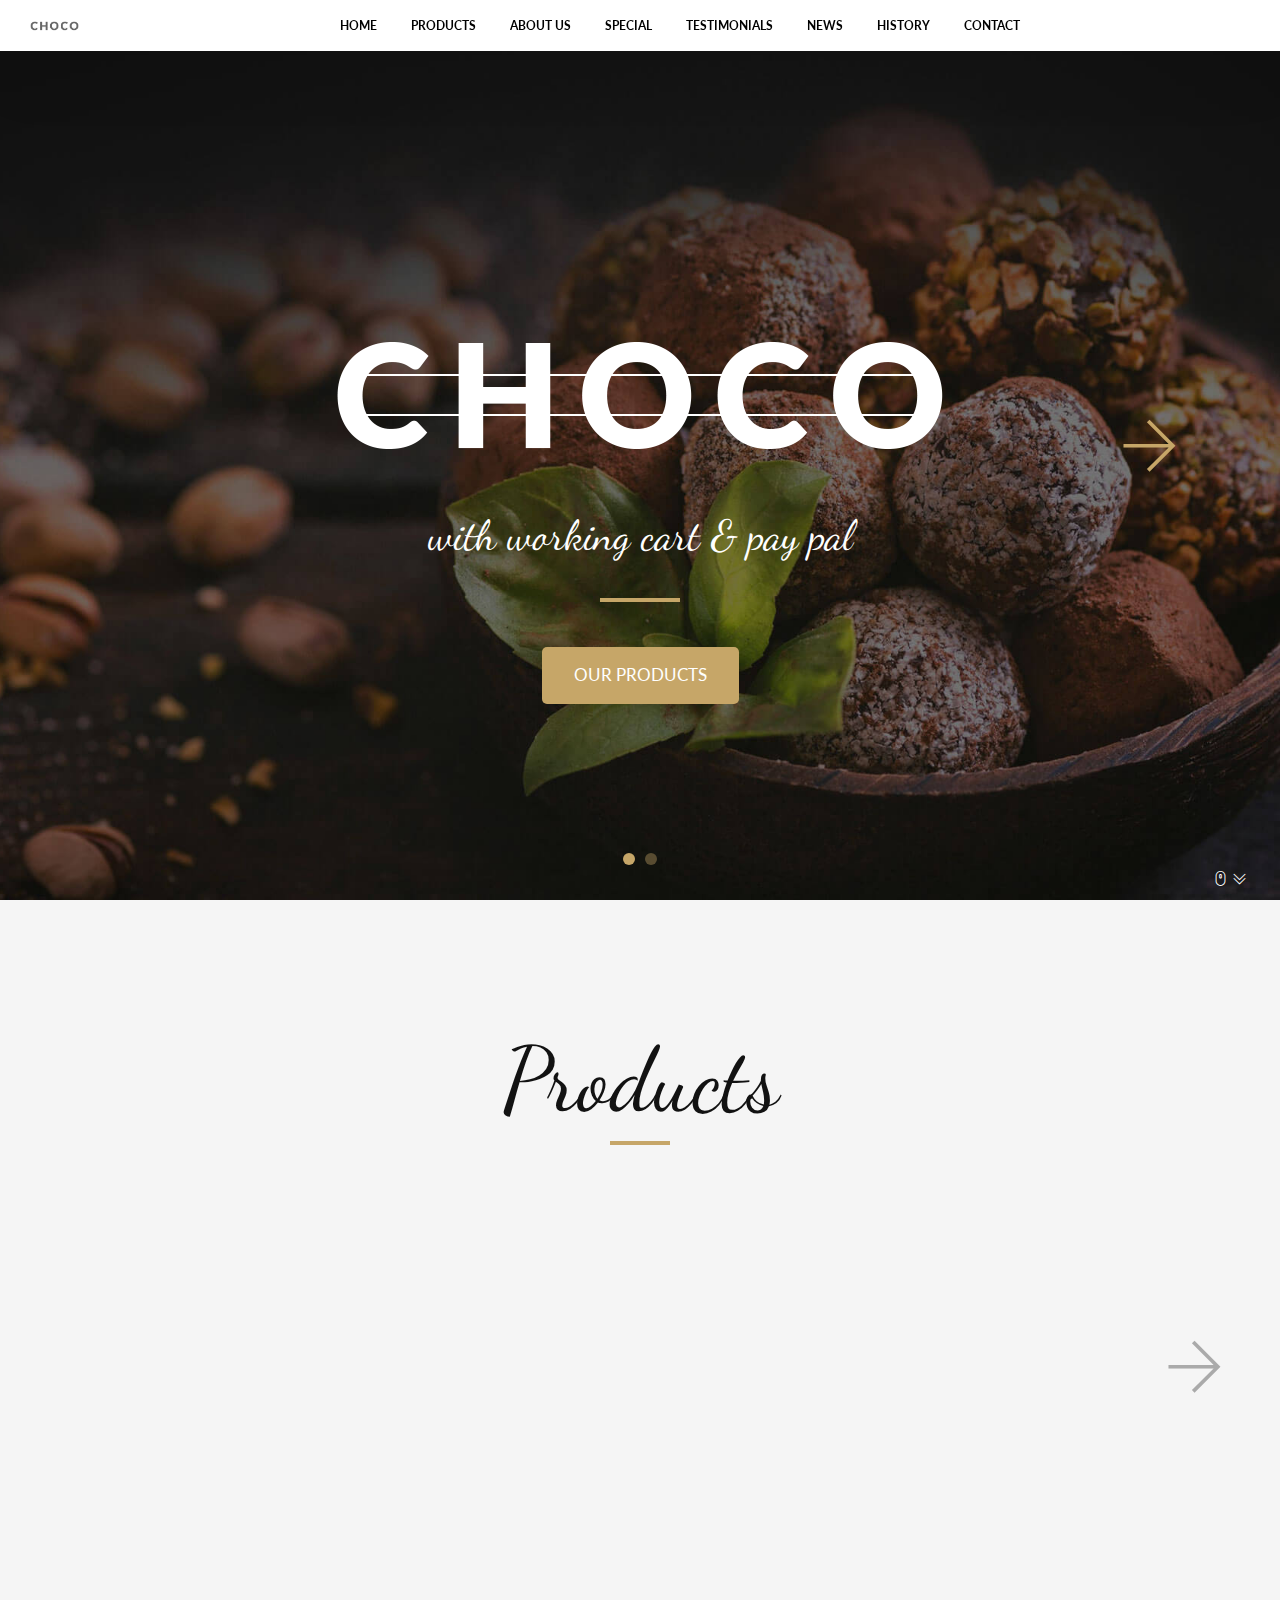
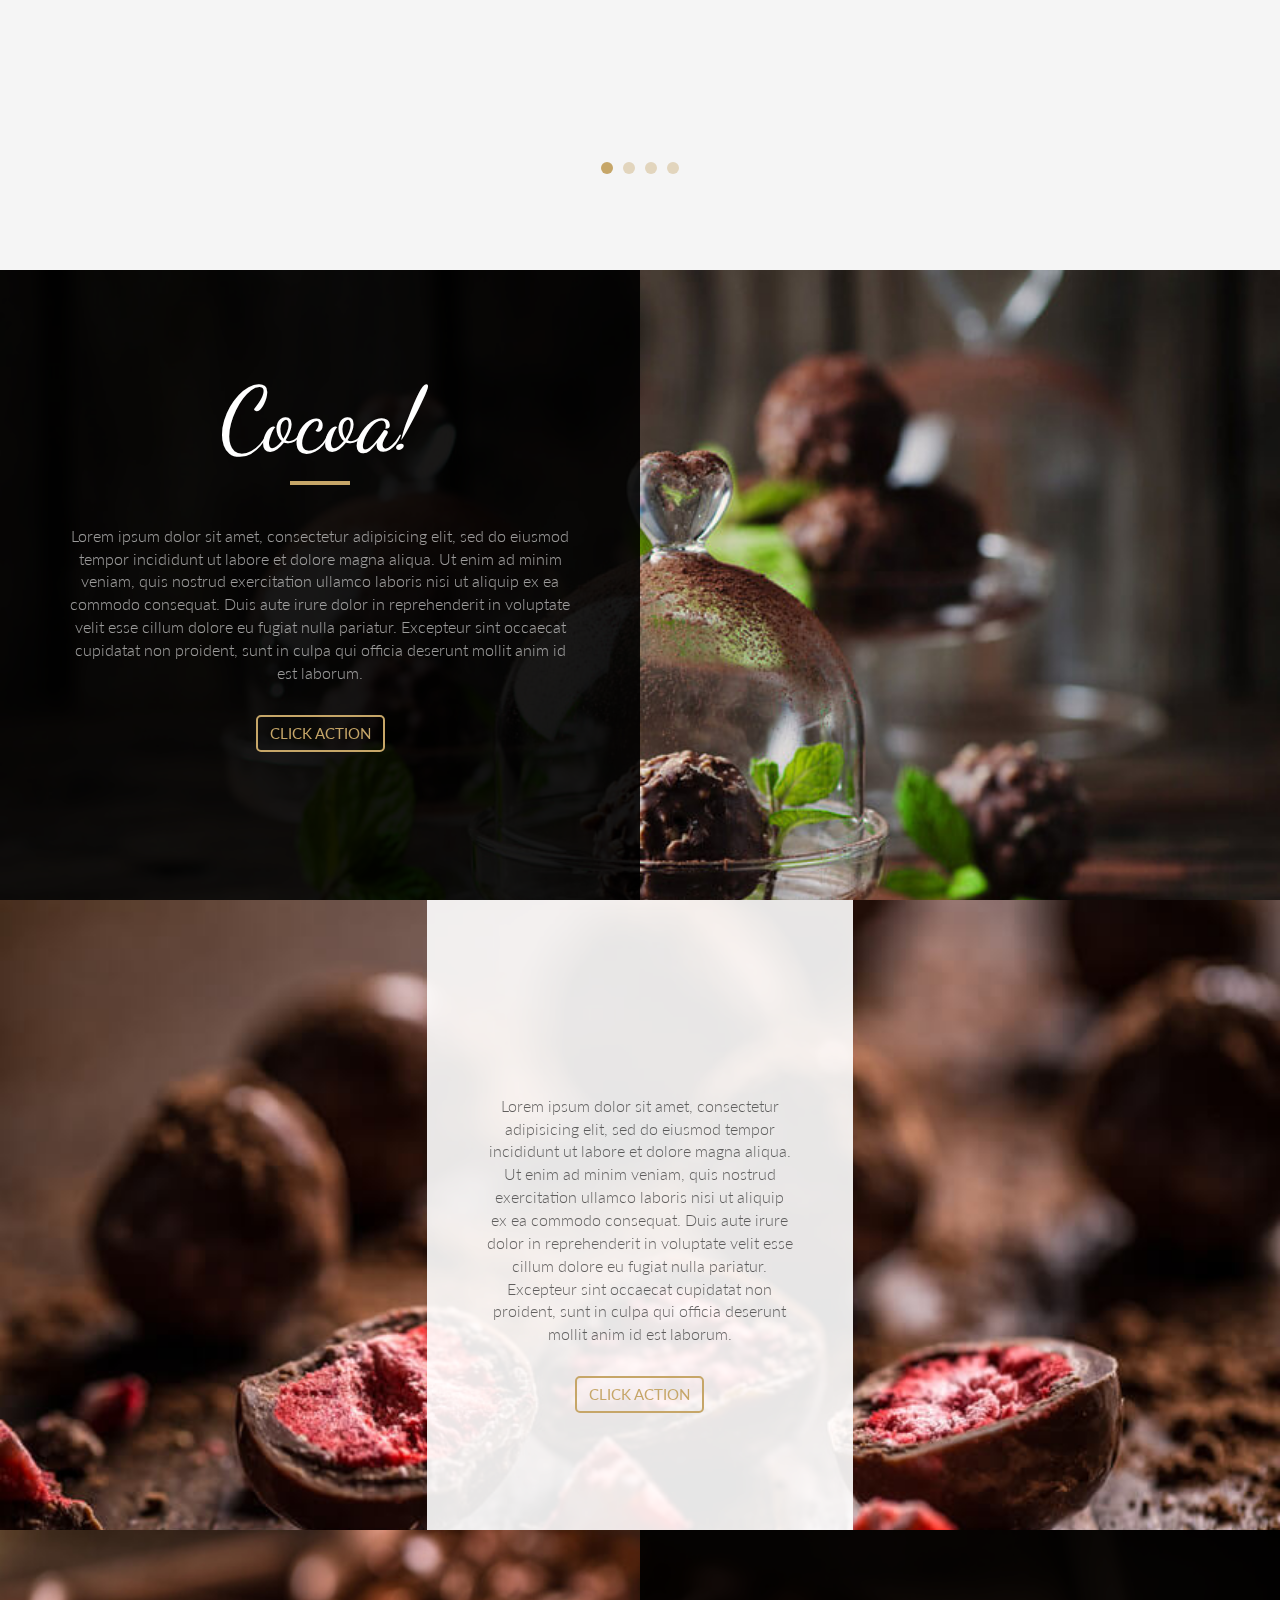
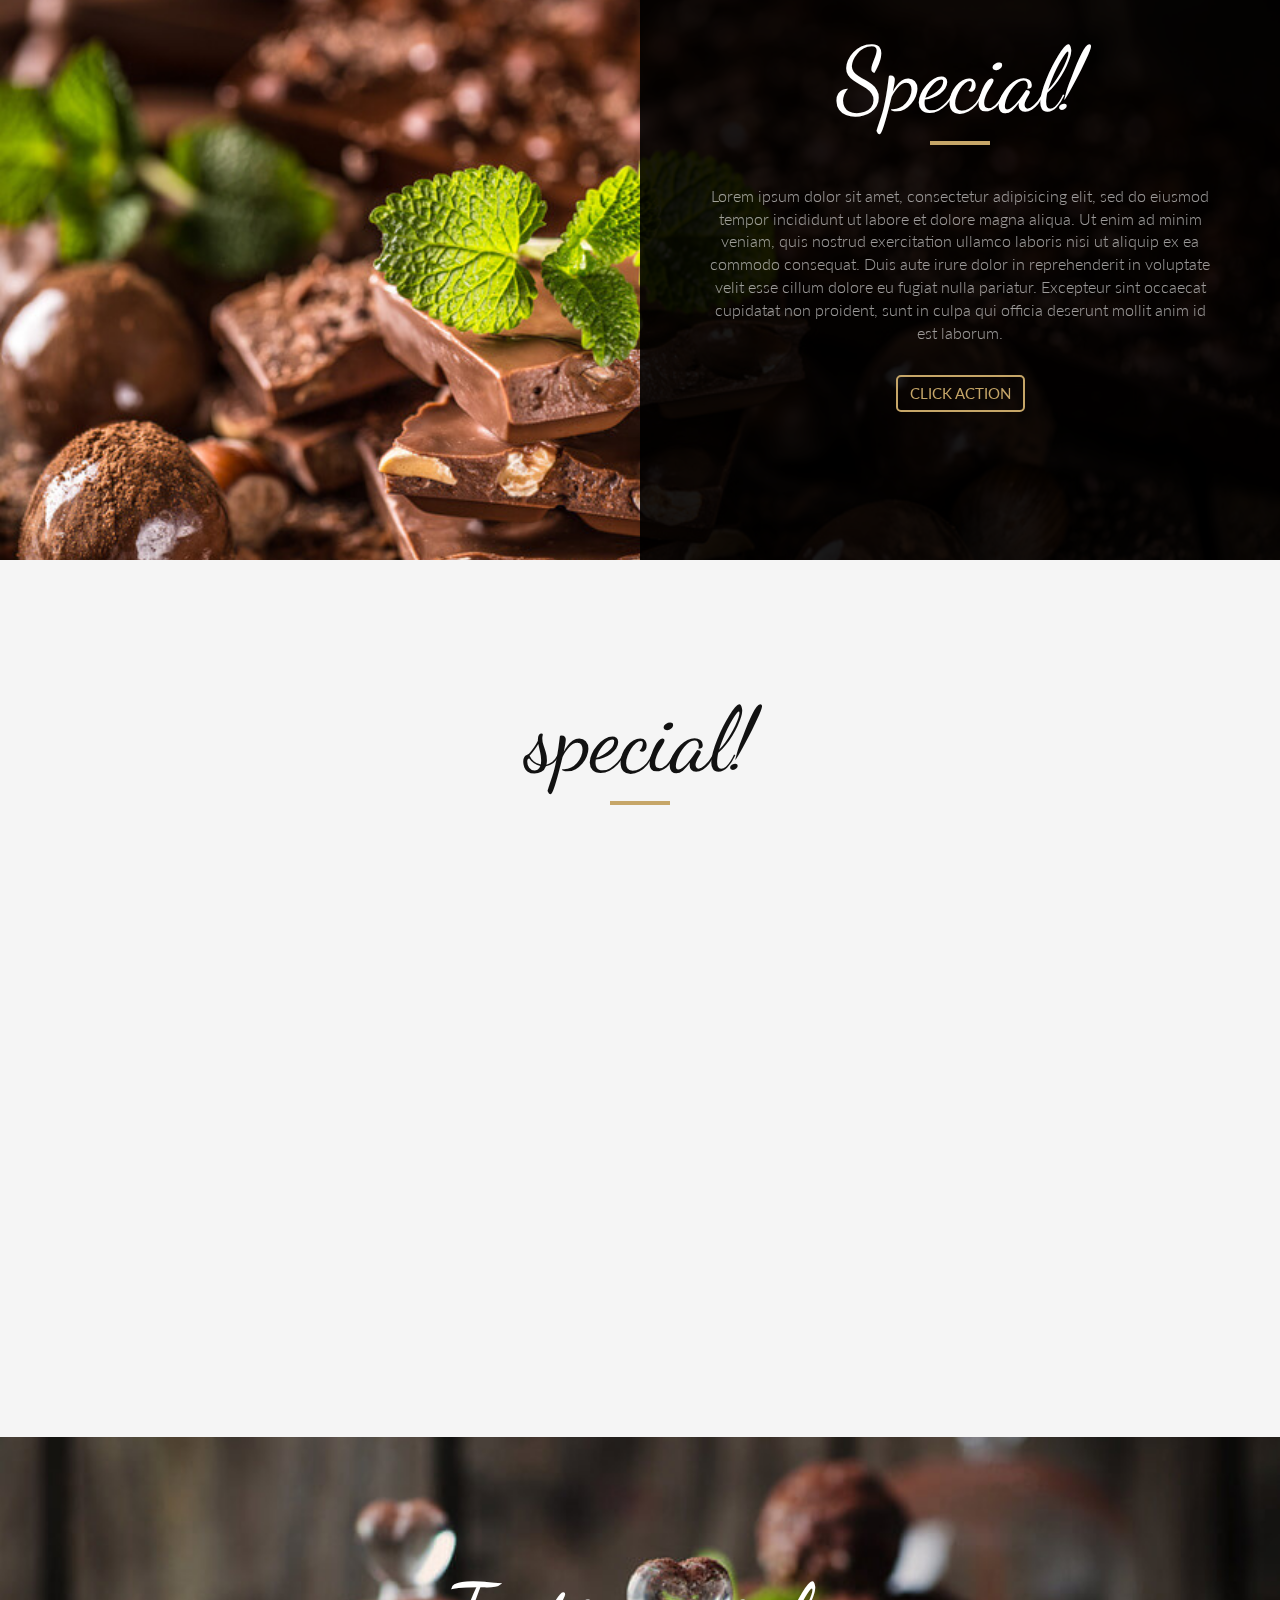
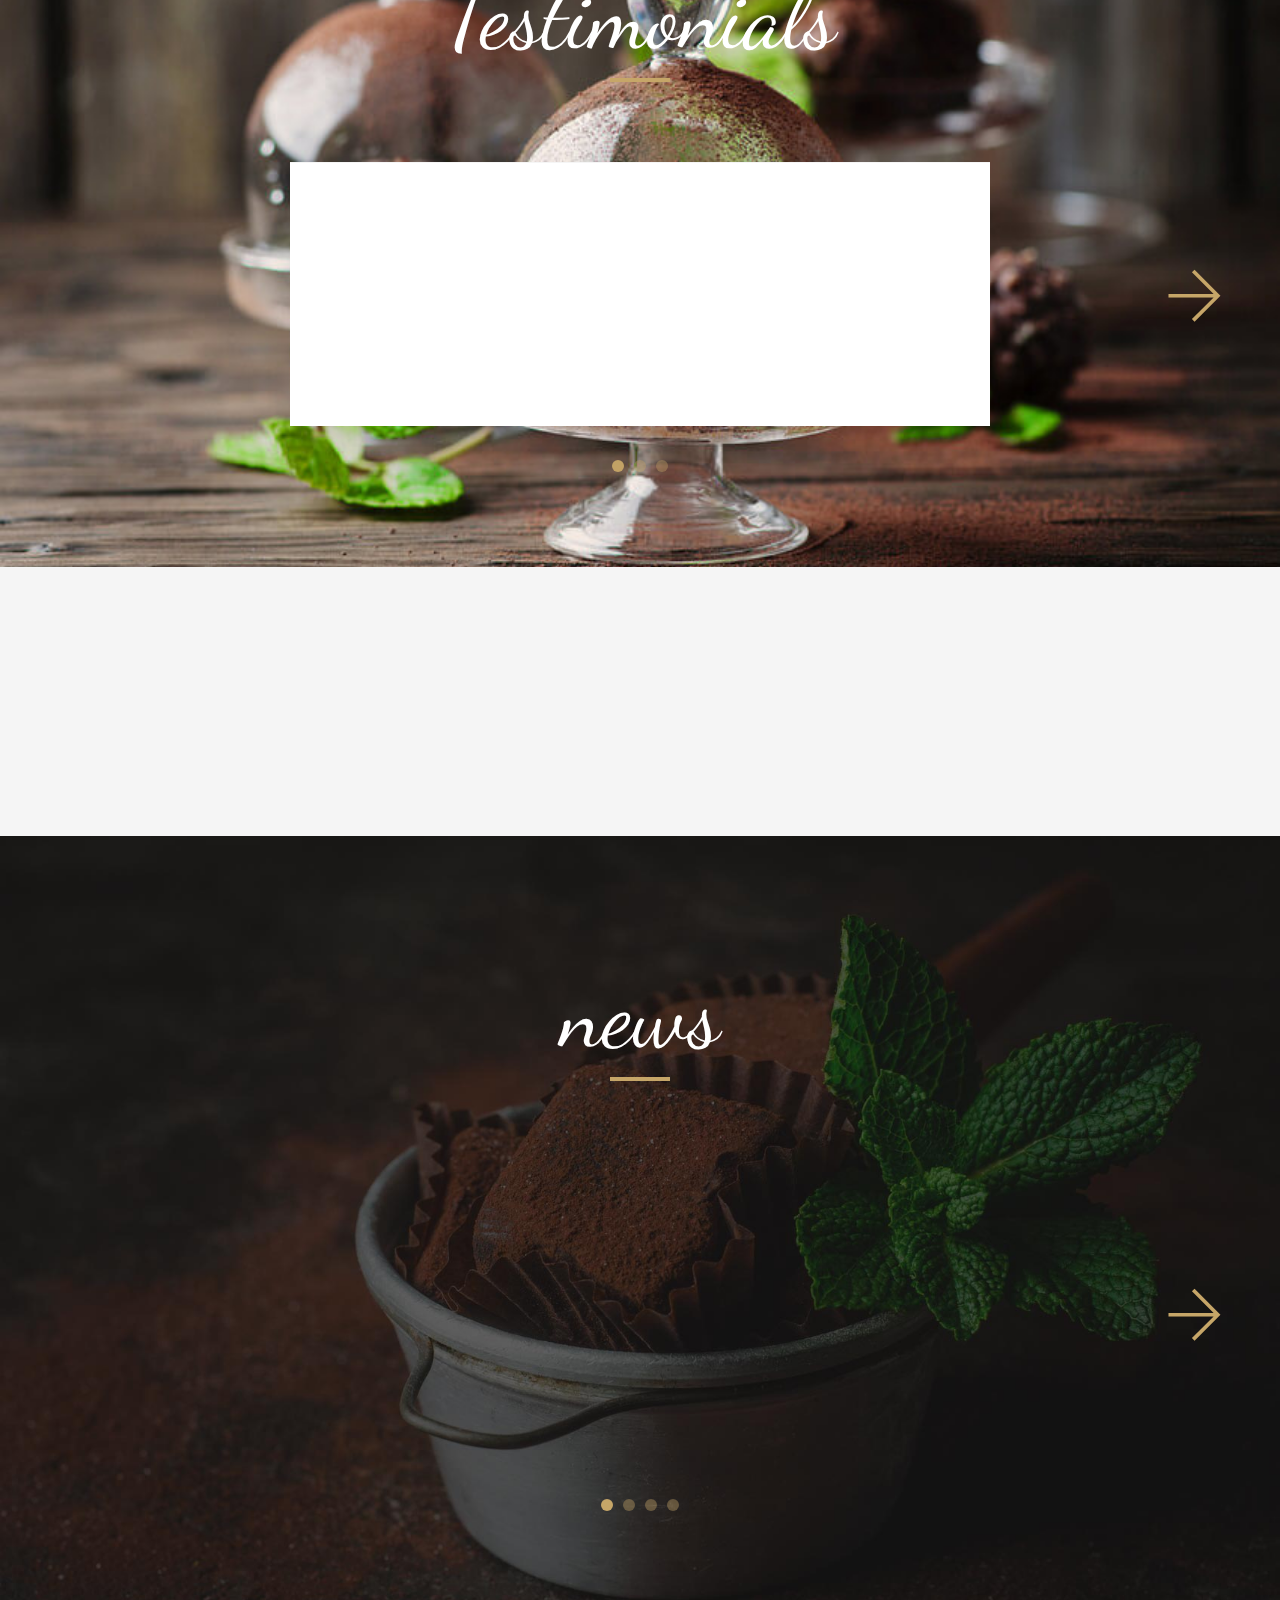
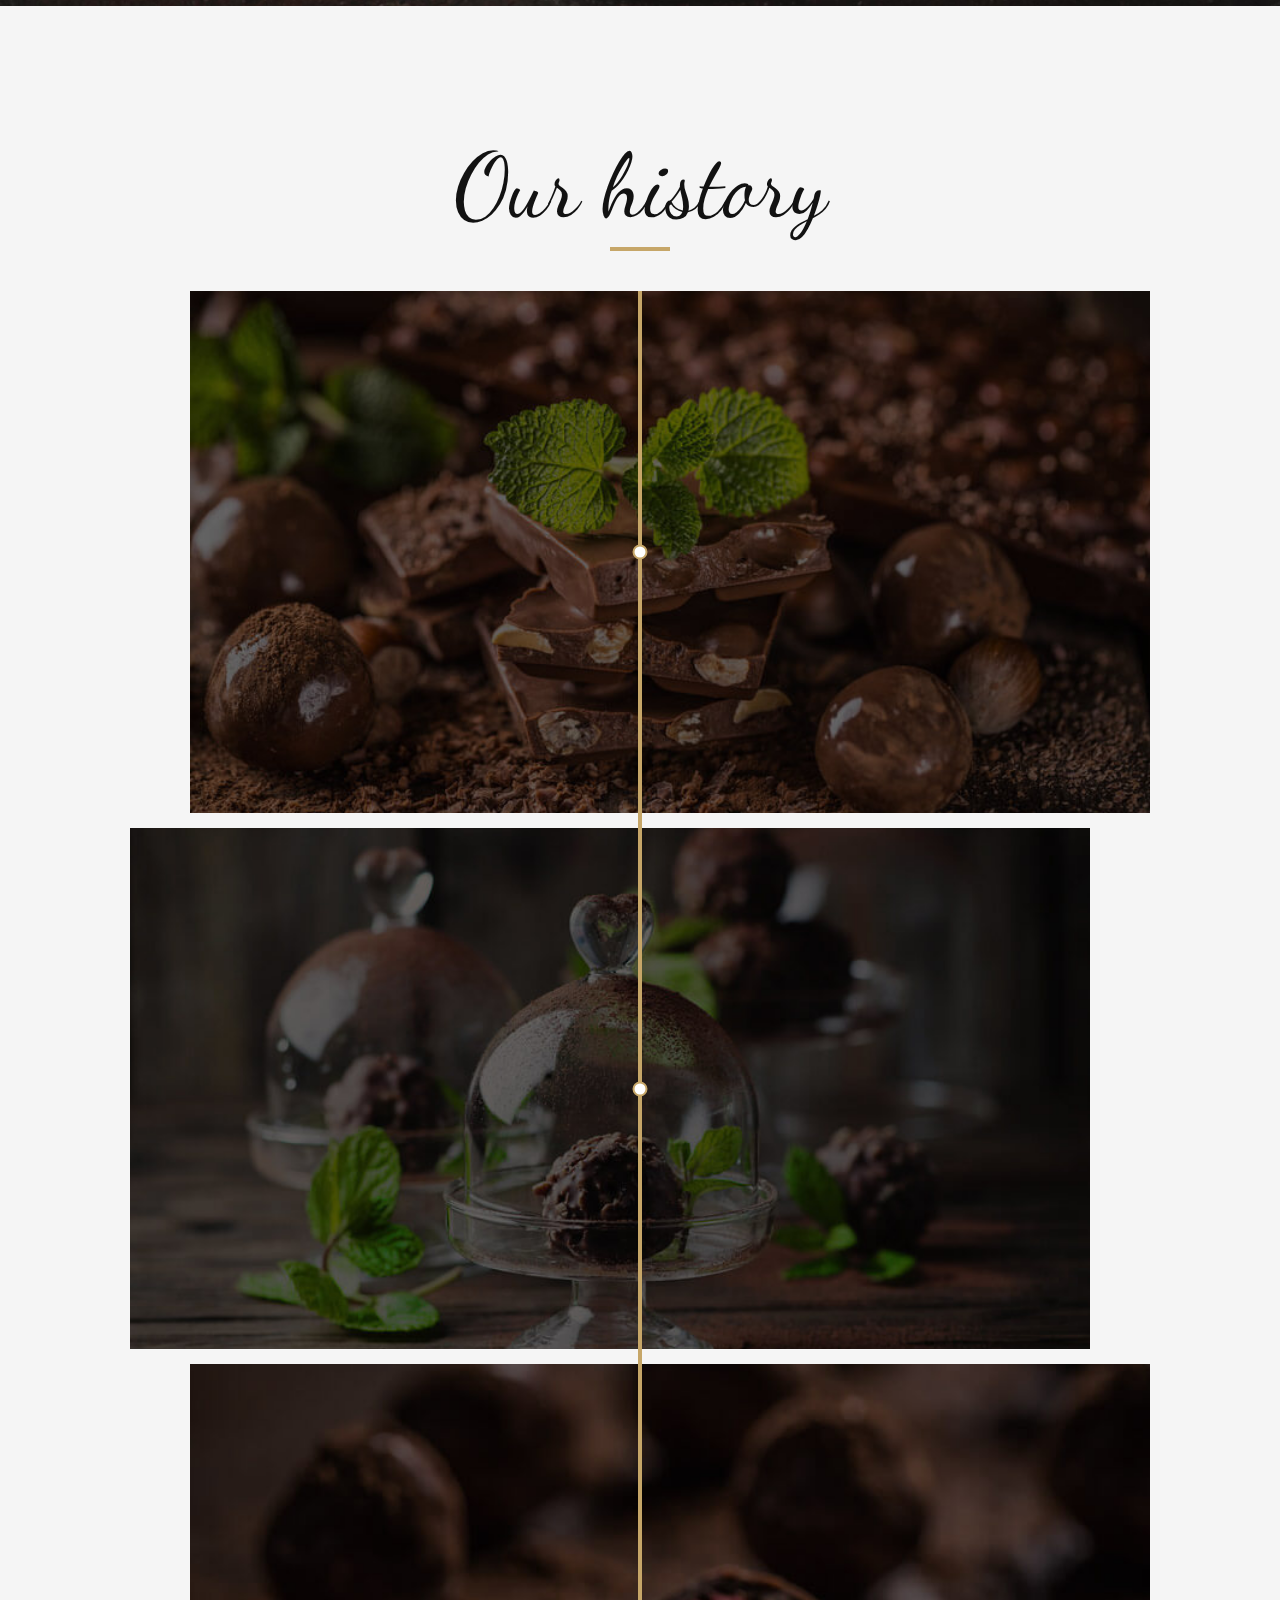
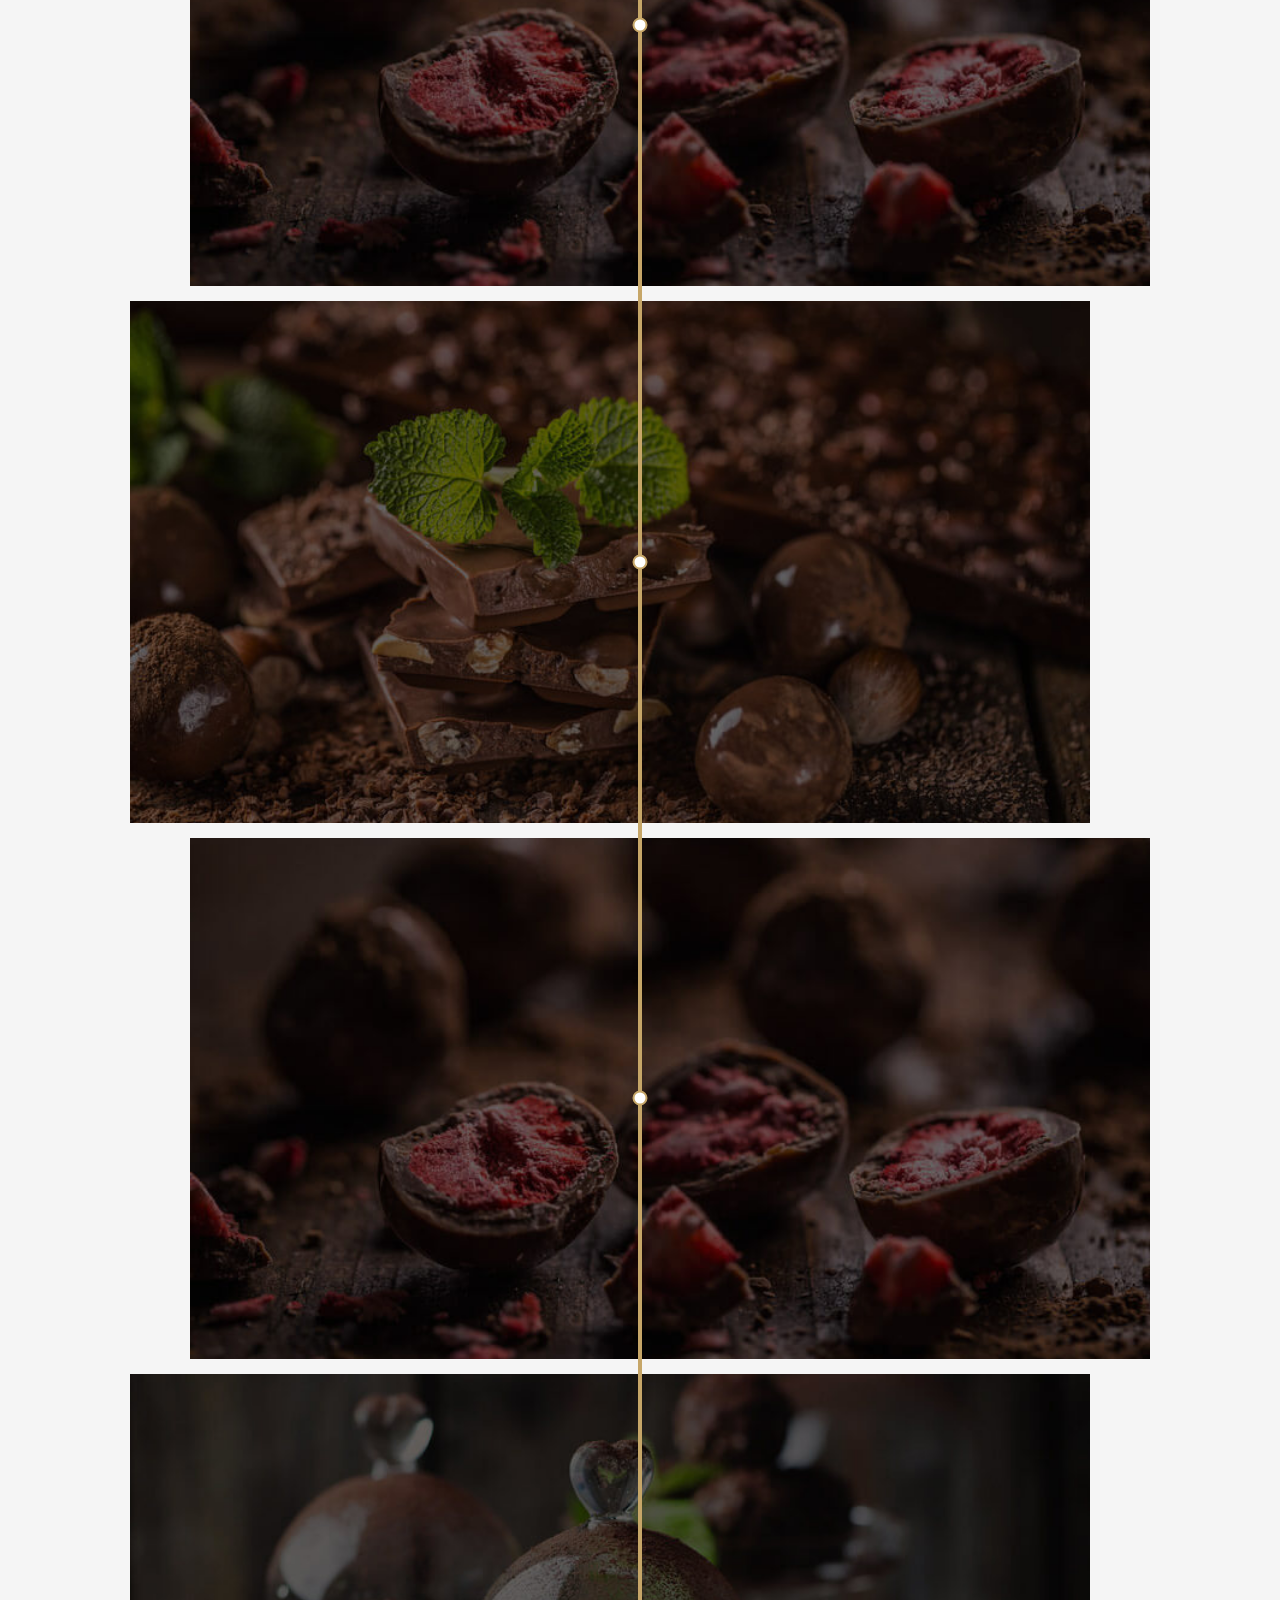
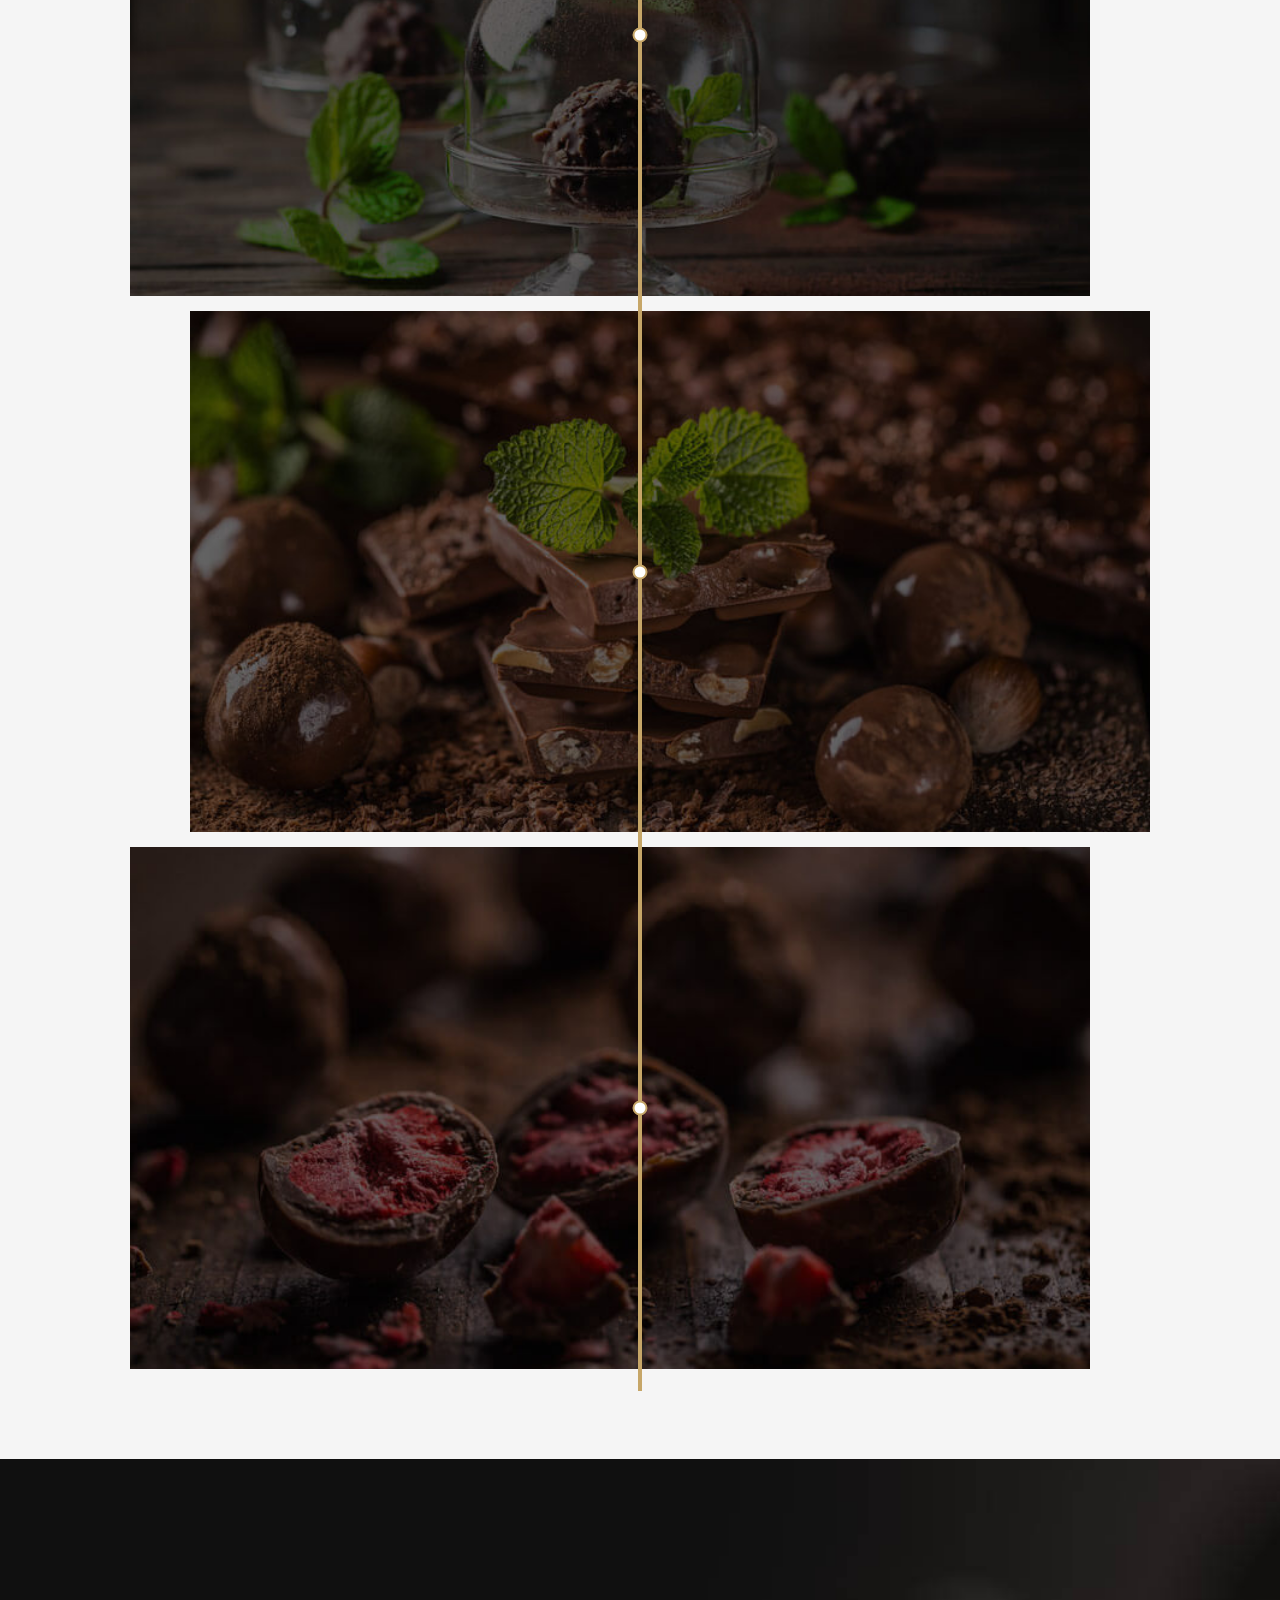
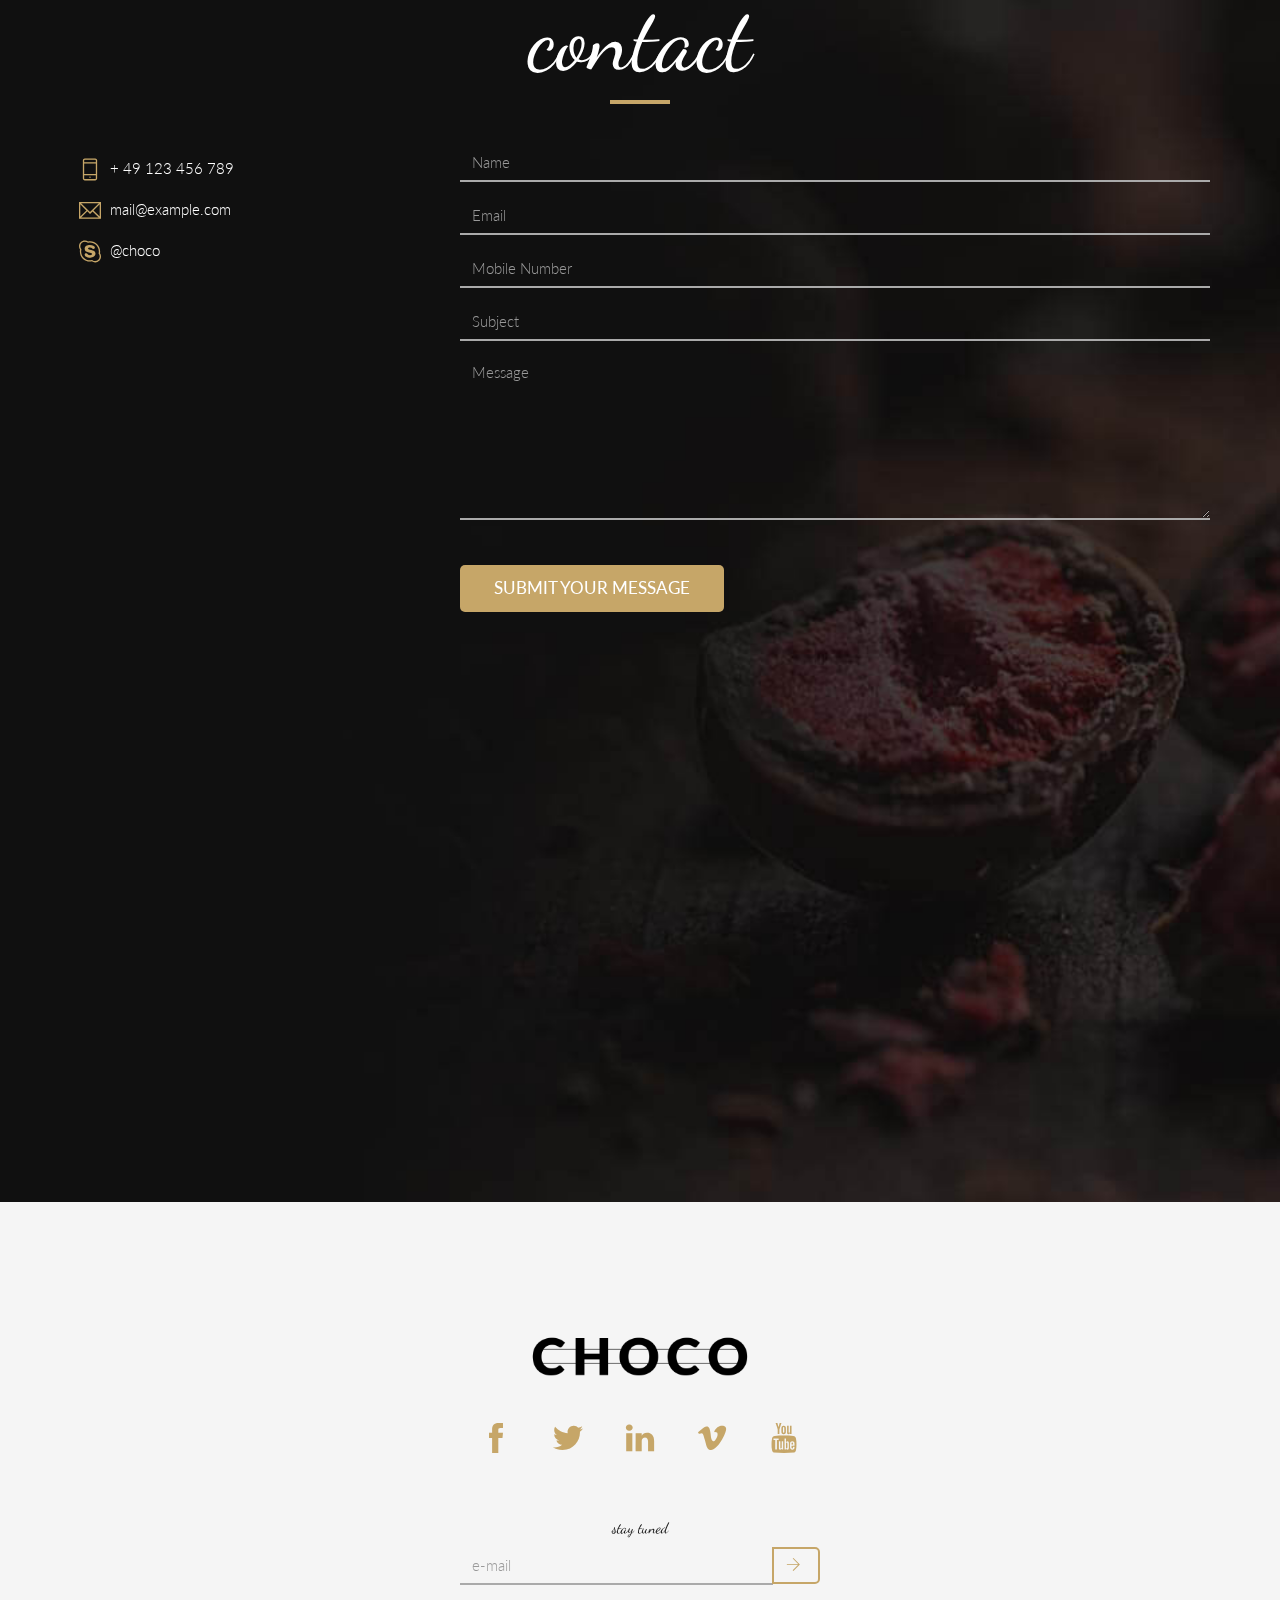
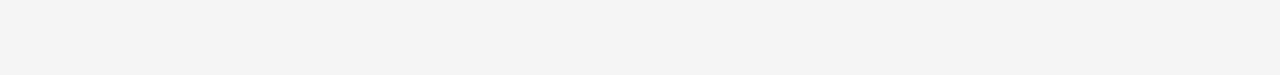
<file: store-light.html>
<!DOCTYPE html>
<html lang="zxx">

<head>
	<meta charset="utf-8">
	<title>Choco - micro store </title>
	<meta content="" name="description">
	<meta content="width=device-width, initial-scale=1" name="viewport">
	<meta content="width=device-width" name="viewport">
	<meta content="IE=edge" http-equiv="X-UA-Compatible">
	<link href="img/favicon.png" rel="icon" type="image/png">
    <link href="https://fonts.googleapis.com/css?family=Dancing+Script%7CLato:300,400,700" rel="stylesheet">
	<link href="css/bootstrap-light.css" rel="stylesheet">
	<link id="pagestyle" href="css/theme-light.css" rel="stylesheet">
</head>

<body data-offset="50" data-spy="scroll" data-target=".navbar">
	<nav class="navbar navbar-fixed-top shadow" id="js-nav">
		<div class="container-fluid">
			<div class="navbar-header">
				<button type="button" class="navbar-toggle" data-target="#myNavbar" data-toggle="collapse" type="button">
					<span class="icon-bar"></span> 
					<span class="icon-bar"></span> 
					<span class="icon-bar"></span>
				</button>
				
				<a class="navbar-brand" href="store-light.html#"> <img src="img/logo-black.png" alt="logo"> </a>
			</div>
			<div class="collapse navbar-collapse" id="myNavbar">
				<ul class="nav navbar-nav">
					<li><a href="store-light.html#home">home</a></li>
					<li><a href="store-light.html#products">products</a></li>
					<li><a href="store-light.html#about">about us</a></li>
					<li><a href="store-light.html#special">special</a></li>
					<li><a href="store-light.html#testimonials">testimonials</a></li>
					<li><a href="store-light.html#news">news</a></li>
					<li><a href="store-light.html#history">history</a></li>
					<li><a href="store-light.html#contact">contact</a></li>
				</ul>
			</div>
		</div>
	</nav>
	<section class="home section image-slider" id="home">
		<div class="home-slider text-center">
			<div class="swiper-wrapper">
				<div class="swiper-slide" style="background: url(img/slider/slide2.jpg);">
					<img src="img/logo-white.png" alt="store logo">
					<h2 class="home-slider-title-main">with working cart & pay pal</h2>
					<div class="home-buttons text-center"> <a href="store-light.html#products" class="btn btn-lg  btn-primary">our products</a> </div>
					<a class="arrow bounce text-center" href="store-light.html#products"> <span class="ti-mouse"></span> <span class="ti-angle-double-down"></span> </a>
				</div>

				<div class="swiper-slide" style="background: url(img/slider/slide1.jpg);">
					<img src="img/logo-white.png" alt="store logo">
					<h2 class="home-slider-title-main">with working cart & pay pal</h2>
					<div class="home-buttons text-center"> <a href="store-light.html#products" class="btn btn-lg  btn-primary">our products</a> </div>
					<a class="arrow bounce text-center" href="store-light.html#about"> <span class="ti-mouse"></span> <span class="ti-angle-double-down"></span> </a>
				</div>

			</div>
			<div class="home-pagination"></div>
			<div class="home-slider-next right-arrow-negative"> <span class="ti-arrow-right"></span> </div>
			<div class="home-slider-prev left-arrow-negative"> <span class="ti-arrow-left"></span> </div>
		</div>
	</section>

	<!-- INTERAVTIVE CART ITEM COUNTER -->
	<span id="items-counter" class="h3 cart-items-counter" style="display: none">0</span>
	<!-- / INTERAVTIVE CART ITEM COUNTER -->

	<!-- CART WIDGET -->
	<div class="cart-widget-container">
		<div class="cart-widget text-center">
			<a class="close" id="cart-widget-close">
				<span class="ti-close"></span>
			</a>

			<img class="cart-logo" src="img/logo-black.png" width="200" alt="store logo">
			<h3 class="section-heading">Your cart</h3>
			<!-- EMPTY CART MESSAGE -->
			<div id="cart-empty" class="cart-empty">
				<h4>is empty <span class="ti-face-sad icon"></span></h4>
			</div>
			<!-- / EMPTY CART MESSAGE -->

			<!-- CONTAINER FOR JS INJECT CART ITEMS, DON'T CHANGE ID AND CLASS -->
			<div class="items-container" id="items"></div>
			<!-- / CONTAINER FOR JS INJECT CART ITEMS, DON'T CHANGE ID AND CLASS -->

			<!-- CART DELIVERY OPTIONS -->
			<div class="cart-delivery" id="cart-delivery">
				<h4 class="section-heading">Delivery option</h4>
				<div class="custom-radio">
					<input id="radio1" type="radio" name="delivery" value="10.00" checked> 
					<label for="radio1">domestic delivery ($10)</label>
				</div>

				<div class="custom-radio">
					<input id="radio2" type="radio" name="delivery" value="15.00"> 
					<label for="radio2">express domestic delivery ($15) </label>
				</div>

				<div class="custom-radio">
					<input id="radio3" type="radio" name="delivery" value="20.00"> 
					<label for="radio3">worldwide delivery ($20)</label>
				</div>
			</div>
			<!-- / CART DELIVERY OPTIONS -->

			<!-- CART SUMMARY CALCULATION -->
			<div class="cart-summary" id="cart-summary">
			<h4 class="section-heading">Summary</h4>
				<div class="cart-summary-row" id="cart-total">Total products <span class="cart-value">$<span id="cost_value">0.00</span></span></div>
				<div class="cart-summary-row">Shipping <span class="cart-value">$<span id="cost_delivery"></span></span></div>
				<div class="cart-summary-row cart-summary-row-total">Total <span class="cart-value">$<span id="total-total"></span></span></div>
			</div>
			<!-- / CART SUMMARY CALCULATION -->

			<!-- HIDDEN PAYPAL FORM -->
			<form action="https://www.paypal.com/cgi-bin/webscr" method="post" class="cart-form" id="cart-form">
				<!-- Identify your business so that you can collect the payments. -->
				<input type="hidden" name="business" value="yourpaypal@email.com">
				<!-- Specify a Buy Now button. -->
				<input type="hidden" name="cmd" value="_xclick">
				<!-- Specify details about the item that buyers will purchase. -->
				<input type="hidden" name="item_name" value="Choco - checkout">
				<input type="hidden" name="amount" id="amount" value="">
				<input type="hidden" name="currency_code" value="USD">
				<!-- Display the payment button. -->
				<button type="submit" name="submit" class="btn btn-default btn-lg">
				pay pal checkout <span class="ti-arrow-right"></span>
				</button>
			</form>
			<!-- / HIDDEN PAYPAL FORM -->
		</div>
		<div class="cart-widget-close-overlay"></div>
	</div>
	<!-- / CART WIDGET -->

	<section class="section-min section product" id="products">
		<div class="container overflow-hidden">
			<div class="row">
				<div class="col-md-12">
					<h3 class="section-heading">Products</h3>
				</div>
				<div class="col-md-12">
					<div class="product-list-slider">
						<ul class="swiper-wrapper product-list product-list-vertical">
							<!-- SINGLE ITEM -->
							<li class="swiper-slide wow fadeInUp text-center" data-wow-delay=".2s"> 
								<span class="product-list-left pull-left">
									<a href="store-light.html#" data-target="#product-01" data-toggle="modal">
										<img alt="product image" class="product-list-primary-img" src="img/product3.png"> 
										<img alt="product image" class="product-list-secondary-img" src="img/product4.png">
									</a>
								</span> 

								<a href="store-light.html#" data-target="#product-01" data-toggle="modal">
									<span class="product-list-right pull-left">
										<span class="product-list-name h3">Chocolate desire</span>
										<span class="product-list-price">$400.00</span>
									</span>
								</a> 

								<button type="button" class="btn btn-default add-item" data-image="img/product3.png" data-name="Chocolate desire" data-cost="400.00" data-id="1" >
									<span class="ti-shopping-cart"></span>add to cart
								</button> 		
							</li>
							<!-- / SINGLE ITEM -->
							
							<!-- SINGLE ITEM -->
							<li class="swiper-slide wow fadeInUp text-center" data-wow-delay=".4s"> 
								<span class="product-list-left pull-left">
									<a href="store-light.html#" data-target="#product-01" data-toggle="modal">
										<img alt="product image" class="product-list-primary-img" src="img/product3.png"> 
										<img alt="product image" class="product-list-secondary-img" src="img/product4.png">
									</a>
								</span> 

								<a href="store-light.html#" data-target="#product-01" data-toggle="modal">
									<span class="product-list-right pull-left">
										<span class="product-list-name h3">Chocolate desire</span>
										<span class="product-list-price">$300.00</span>
									</span>
								</a>

								<button type="button" class="btn btn-default add-item" data-image="img/product3.png" data-name="Chocolate desire" data-cost="300.00" data-id="2" >
									<span class="ti-shopping-cart"></span>add to cart
								</button> 	
							</li>
							<!-- / SINGLE ITEM -->

							<!-- SINGLE ITEM -->
							<li class="swiper-slide wow fadeInUp text-center" data-wow-delay=".6s"> 
								<span class="product-list-left pull-left">
									<a href="store-light.html#" data-target="#product-01" data-toggle="modal">
										<img alt="product image" class="product-list-primary-img" src="img/product3.png"> 
										<img alt="product image" class="product-list-secondary-img" src="img/product4.png">
									</a>
								</span> 

								<a href="store-light.html#" data-target="#product-01" data-toggle="modal">
									<span class="product-list-right pull-left">
										<span class="product-list-name h3">Chocolate desire no. 2</span>
										<span class="product-list-price">$600.00</span>
									</span>
								</a> 

								<button type="button" class="btn btn-default add-item" data-image="img/product3.png" data-name="Chocolate desire no. 2" data-cost="600.00" data-id="3" >
									<span class="ti-shopping-cart"></span>add to cart
								</button> 		
							</li>
							<!-- / SINGLE ITEM -->
							
							<!-- SINGLE ITEM -->
							<li class="swiper-slide wow fadeInUp text-center" data-wow-delay=".8s"> 
								<span class="product-list-left pull-left">
									<a href="store-light.html#" data-target="#product-01" data-toggle="modal">
										<img alt="product image" class="product-list-primary-img" src="img/product3.png"> 
										<img alt="product image" class="product-list-secondary-img" src="img/product4.png">
									</a>
								</span> 

								<a href="store-light.html#" data-target="#product-01" data-toggle="modal">
									<span class="product-list-right pull-left">
										<span class="product-list-name h3">Chocolate desire no. 2</span>
										<span class="product-list-price">$500.00</span>
									</span>
								</a>

								<button type="button" class="btn btn-default add-item" data-image="img/product3.png" data-name="Chocolate desire no. 2" data-cost="500.00" data-id="4" >
									<span class="ti-shopping-cart"></span>add to cart
								</button> 	
							</li>
							<!-- / SINGLE ITEM -->

							<!-- SINGLE ITEM -->
							<li class="swiper-slide text-center"> 
								<span class="product-list-left pull-left">
									<a href="store-light.html#" data-target="#product-01" data-toggle="modal">
										<img alt="product image" class="product-list-primary-img" src="img/product3.png"> 
										<img alt="product image" class="product-list-secondary-img" src="img/product4.png">
									</a>
								</span> 

								<a href="store-light.html#" data-target="#product-01" data-toggle="modal">
									<span class="product-list-right pull-left">
										<span class="product-list-name h3">Chocolate desire no. 3</span>
										<span class="product-list-price">$600.00</span>
									</span>
								</a> 

								<button type="button" class="btn btn-default add-item" data-image="img/product3.png" data-name="Chocolate desire no. 3" data-cost="600.00" data-id="5" >
									<span class="ti-shopping-cart"></span>add to cart
								</button> 		
							</li>
							<!-- / SINGLE ITEM -->
							
							<!-- SINGLE ITEM -->
							<li class="swiper-slide text-center"> 
								<span class="product-list-left pull-left">
									<a href="store-light.html#" data-target="#product-01" data-toggle="modal">
										<img alt="product image" class="product-list-primary-img" src="img/product3.png"> 
										<img alt="product image" class="product-list-secondary-img" src="img/product4.png">
									</a>
								</span> 

								<a href="store-light.html#" data-target="#product-01" data-toggle="modal">
									<span class="product-list-right pull-left">
										<span class="product-list-name h3">Chocolate desire no. 3</span>
										<span class="product-list-price">$500.00</span>
									</span>
								</a>

								<button type="button" class="btn btn-default add-item" data-image="img/product3.png" data-name="Chocolate desire no. 3" data-cost="500.00" data-id="6" >
									<span class="ti-shopping-cart"></span>add to cart
								</button> 	
							</li>
							<!-- / SINGLE ITEM -->
						</ul>

						<!-- CAROUSEL CONTROLS -->
						<div class="product-list-pagination text-center"></div>
						<div class="product-list-slider-next right-arrow-negative">
							<span class="ti-arrow-right"></span>
						</div>

						<div class="product-list-slider-prev left-arrow-negative">
							<span class="ti-arrow-left"></span>
						</div>
						<!-- CAROUSEL CONTROLS -->
					</div>
				</div>
			</div>
			<!-- PRODUCT MODAL -->
			<div class="modal fade product-modal" id="product-01" role="dialog" tabindex="-1">
				<div class="modal-dialog">
					
					<!-- MODAL CONTENT -->
					<div class="modal-content shadow">
						<a class="close" data-dismiss="modal"> <span class="ti-close"></span></a>
						<div class="modal-body">
							<!-- Wrapper for slides -->
							<div class="carousel slide product-slide" id="product-carousel">
								<!-- CAROSUEL SLIDER -->
								<div class="carousel-inner cont-slider">
									<div class="item active"> <img alt="" src="img/product3.png" title=""> </div>
									<div class="item"> <img alt="" src="img/product4.png" title=""> </div>
									<div class="item"> <img alt="" src="img/product3.png" title=""> </div>
									<div class="item"> <img alt="" src="img/product4.png" title=""> </div>
								</div>
								<!-- / CAROSUEL SLIDER -->

								<!-- CAROUSEL INDICATORS -->
								<ol class="carousel-indicators">
									<li class="active" data-slide-to="0" data-target="#product-carousel"> 
										<img alt="" src="img/product3.png"> 
									</li>

									<li class="" data-slide-to="1" data-target="#product-carousel"> 
										<img alt="" src="img/product4.png"> 
									</li>

									<li class="" data-slide-to="2" data-target="#product-carousel"> 
										<img alt="" src="img/product3.png"> 
									</li>

									<li class="" data-slide-to="3" data-target="#product-carousel"> 
										<img alt="" src="img/product4.png"> 
									</li>
								</ol>
								<!-- / CAROUSEL INDICATORS -->
							</div>

							<!-- PRODUCT DESCRIPTION -->
							<div class="container">
								<div class="row">
									<div class="col-md-8 col-md-push-2">
										<div class="row">
											<div class="col-md-12 product-modal-header">
												<h3 class="pull-left product-modal-title">Chocolate desire</h3>
										
												<span class="product-action-section">
													<span class="price">$299.00</span>
													<button type="button" class="btn btn-default add-item" data-image="img/product3.png" data-name="Chocolate desire" data-cost="299.00" data-id="8">
													<span class="ti-shopping-cart"></span>add to cart </button>
												</span>
											</div>
										</div>
									</div>
								</div>

								<div class="row">
									<div class="col-md-8 col-md-push-2 product-description">
										<h4 class="section-heading">Ut enim ad minim veniam</h4>
										<p> Lorem ipsum dolor sit amet, consectetur adipisicing elit, sed do eiusmod tempor incididunt ut labore et dolore magna aliqua. Ut enim ad minim veniam, </p>

										<p> Lorem ipsum dolor sit amet, consectetur adipisicing elit, sed do eiusmod tempor incididunt ut labore et dolore magna aliqua. Ut enim ad minim veniam, quis nostrud exercitation ullamco laboris nisi ut aliquip ex ea commodo consequat. Duis aute irure dolor in reprehenderit in voluptate velit esse cillum dolore eu fugiat nulla pariatur. Excepteur sint occaecat cupidatat non proident, sunt in culpa qui officia deserunt mollit anim id est laborum. Lorem ipsum dolor sit amet, consectetur adipisicing elit, sed do eiusmod tempor incididunt ut labore et dolore magna aliqua. Ut enim ad minim veniam, </p>

										<div class="row">
											<div class="col-md-6"> 
												<img src="img/product3.png" class="img-responsive" alt="product image">
											</div>
											
											<div class="col-md-6">
												<h4 class="section-heading">Ut enim ad minim veniam</h4>
												<p> Lorem ipsum dolor sit amet, consectetur adipisicing elit, sed do eiusmod tempor incididunt ut labore et dolore magna aliqua. Ut enim ad minim veniam, quis nostrud exercitation ullamco laboris nisi ut aliquip ex ea commodo consequat. Duis aute irure dolor in reprehenderit in voluptate velit esse cillum dolore eu fugiat nulla pariatur.</p>
											</div>
										</div>

										<div class="product-tabs">
											<ul class="nav nav-tabs">
												<li class="active"><a data-toggle="tab" href="store-light.html#tab1">Details</a></li>
												<li><a data-toggle="tab" href="store-light.html#tab2">Info tab</a></li>
												<li><a data-toggle="tab" href="store-light.html#tab3">Other info </a></li>
											</ul>

											<div class="tab-content">
												<div id="tab1" class="tab-pane fade in active">
													<h4 class="section-heading">details</h4>

													<p>Lorem ipsum dolor sit amet, consectetur adipisicing elit, sed do eiusmod tempor incididunt ut labore et dolore magna aliqua. Ut enim ad minim veniam, quis nostrud exercitation ullamco laboris nisi ut aliquip ex ea commodo consequat. Duis aute irure dolor in reprehenderit in voluptate velit esse cillum dolore eu fugiat nulla pariatur. Excepteur sint occaecat cupidatat non proident, sunt in culpa qui officia deserunt mollit anim id est laborum.</p>
												</div>

												<div id="tab2" class="tab-pane fade">
													<h4 class="section-heading">Info tab</h4>

													<p>Lorem ipsum dolor sit amet, consectetur adipisicing elit, sed do eiusmod tempor incididunt ut labore et dolore magna aliqua. Ut enim ad minim veniam, quis nostrud exercitation ullamco laboris nisi ut aliquip ex ea commodo consequat. Duis aute irure dolor in reprehenderit in voluptate velit esse cillum dolore eu fugiat nulla pariatur. Excepteur sint occaecat cupidatat non proident, sunt in culpa qui officia deserunt mollit anim id est laborum. </p>
												</div>

												<div id="tab3" class="tab-pane fade">
													<h4 class="section-heading">other info</h4>

													<p>Lorem ipsum dolor sit amet, consectetur adipisicing elit, sed do eiusmod tempor incididunt ut labore et dolore magna aliqua. Ut enim ad minim veniam, quis nostrud exercitation ullamco laboris nisi ut aliquip ex ea commodo consequat. Duis aute irure dolor in reprehenderit in voluptate velit esse cillum dolore eu fugiat nulla pariatur. Excepteur sint occaecat cupidatat non proident, sunt in culpa qui officia deserunt mollit anim id est laborum. </p>
												</div>
											</div>
										</div>
									</div>
								</div>
							</div>
							<!-- / PRODUCT DESCRIPTION -->
						</div>
					</div>
					<!-- / MODAL CONTENT -->
				</div>
			</div>
		</div>
	</section>

	<section class="container-fluid about white-color no-padding" id="about">
    <div class="about-background about-background-1 row no-margin">
        <div class="col-md-6 about-black-box">
        	<h3 class="section-heading">Cocoa!</h3>
        	<p>Lorem ipsum dolor sit amet, consectetur adipisicing elit, sed do eiusmod
        	tempor incididunt ut labore et dolore magna aliqua. Ut enim ad minim veniam,
        	quis nostrud exercitation ullamco laboris nisi ut aliquip ex ea commodo
        	consequat. Duis aute irure dolor in reprehenderit in voluptate velit esse
        	cillum dolore eu fugiat nulla pariatur. Excepteur sint occaecat cupidatat non
        	proident, sunt in culpa qui officia deserunt mollit anim id est laborum.</p>
        	<a href="store-light.html#" class="btn btn-default">click action</a>
        </div>
        <div class="col-md-6"></div>
    </div>

    <div class="about-background about-background-2 row no-margin">
        <div class="col-md-4 about-white-box col-md-offset-4">
	        <h2 class="section-claim wow fadeInDown" data-wow-delay="0.2s" style="visibility: visible; animation-delay: 0.2s; animation-name: fadeInDown;">
	        the best quality
	        	<span>cocoa bean</span>
	        </h2>
        	
        	<p>Lorem ipsum dolor sit amet, consectetur adipisicing elit, sed do eiusmod
        	tempor incididunt ut labore et dolore magna aliqua. Ut enim ad minim veniam,
        	quis nostrud exercitation ullamco laboris nisi ut aliquip ex ea commodo
        	consequat. Duis aute irure dolor in reprehenderit in voluptate velit esse
        	cillum dolore eu fugiat nulla pariatur. Excepteur sint occaecat cupidatat non
        	proident, sunt in culpa qui officia deserunt mollit anim id est laborum.</p>

        	<a href="store-light.html#" class="btn btn-default">click action</a>
        </div>
        <div class="col-md-4"></div>
    </div>

    <div class="about-background about-background-3 row no-margin">
        <div class="col-md-6 about-black-box col-md-offset-6">
        	<h3 class="section-heading">Special!</h3>
        	<p>Lorem ipsum dolor sit amet, consectetur adipisicing elit, sed do eiusmod
        	tempor incididunt ut labore et dolore magna aliqua. Ut enim ad minim veniam,
        	quis nostrud exercitation ullamco laboris nisi ut aliquip ex ea commodo
        	consequat. Duis aute irure dolor in reprehenderit in voluptate velit esse
        	cillum dolore eu fugiat nulla pariatur. Excepteur sint occaecat cupidatat non
        	proident, sunt in culpa qui officia deserunt mollit anim id est laborum.</p>

        	<a href="store-light.html#" class="btn btn-default">click action</a>
        </div>
    </div>
  </section>

	<section class="countdown" id="special">
		<div class="container">
			<div class="row">
				<div class="col-md-12">
					<h3 class="section-heading">special!</h3>
				</div>

				<div class="col-md-5">
					<ul class="product-list product-list-vertical">
						<li class="wow fadeInUp" data-wow-delay=".2s">
							<span class="product-list-left pull-left">
									<a href="store-light.html#" data-target="#product-01" data-toggle="modal">
										<img alt="product image" class="product-list-primary-img" src="img/product3.png"> 
										<img alt="product image" class="product-list-secondary-img" src="img/product4.png">
									</a>
							</span>
						</li>
					</ul>
				</div>

				<div class="col-md-7 text-center">
					<div class="countdown-container">
						<h3 class="wow fadeInDown">Chocolate desire</h3>
						
						<p class="wow fadeInDown">Lorem ipsum dolor sit amet, consectetur adipisicing elit, sed do eiusmod tempor incididunt ut labore et dolore magna aliqua. Ut enim ad minim veniam, quis nostrud exercitation ullamco laboris nisi ut aliquip ex ea commodo consequat. </p>

						<!-- DATA COUNDOWN INJECTED BY JS -->
						<ul id="countdown" class="countdown-counter wow fadeInUp"></ul>
						<!-- / DATA COUNDOWN INJECTED BY JS -->

						<span class="countdown-price h3 wow fadeInUp">$420.00</span>
						<button type="button" class="btn btn-default add-item wow swing" data-image="img/product3.png" data-name="Chocolate desire [promo]" data-cost="420.00" data-id="9">
							<span class="ti-shopping-cart"></span>add to cart
						</button>
					</div>
				</div>
			</div>
		</div>
	</section>

	<section class="testimonials" id="testimonials">
		<div class="container">
			<div class="row">
				<div class="col-md-12">
					<h3 class="section-heading white-color">Testimonials</h3>
				</div>

				<div class="col-md-12 testimonials-slider text-center">
					<!-- CAROUSEL WRAPPER -->
					<div class="swiper-wrapper">

						<!-- SINGLE TESTIMONIALS ITEM -->
						<div class="swiper-slide">
							<div class="testimonials-container shadow"> <img alt="user avatar" class="wow fadeInUp" src="img/user.png">
								<h3 class="wow fadeInUp" data-wow-delay=".4s"> Martin Johe, Co-Founder / CEO <span>Fastcompany ltd.</span> </h3>
								<p class="wow fadeInUp" data-wow-delay=".6s"> Lorem ipsum dolor sit amet, consectetur adipisicing elit, sed do eiusmod tempor incididunt ut labore et dolore magna aliqua. Ut enim ad minim veniam, quis nostrud exercitation ullamco laboris nisi ut aliquip ex ea commodo consequat. </p>
							</div>
						</div>
						<!-- / SINGLE TESTIMONIALS ITEM-->

						<!-- SINGLE TESTIMONIALS ITEM -->
						<div class="swiper-slide">
							<div class="testimonials-container shadow"> <img alt="user avatar" class="wow fadeInUp" src="img/user.png">
								<h3 class="wow fadeInUp" data-wow-delay=".4s"> Martin Johe, Co-Founder / CEO <span>Fastcompany ltd.</span> </h3>
								<p class="wow fadeInUp" data-wow-delay=".6s"> Lorem ipsum dolor sit amet, consectetur adipisicing elit, sed do eiusmod tempor incididunt ut labore et dolore magna aliqua. Ut enim ad minim veniam, quis nostrud exercitation ullamco laboris nisi ut aliquip ex ea commodo consequat. </p>
							</div>
						</div>
						<!-- / SINGLE TESTIMONIALS ITEM-->

						<!-- SINGLE TESTIMONIALS ITEM -->
						<div class="swiper-slide">
							<div class="testimonials-container shadow"> <img alt="user avatar" class="wow fadeInUp" src="img/user.png">
								<h3 class="wow fadeInUp" data-wow-delay=".4s"> Martin Johe, Co-Founder / CEO <span>Fastcompany ltd.</span> </h3>
								<p class="wow fadeInUp" data-wow-delay=".6s"> Lorem ipsum dolor sit amet, consectetur adipisicing elit, sed do eiusmod tempor incididunt ut labore et dolore magna aliqua. Ut enim ad minim veniam, quis nostrud exercitation ullamco laboris nisi ut aliquip ex ea commodo consequat. </p>
							</div>
						</div>
						<!-- / SINGLE TESTIMONIALS ITEM-->
					</div>
					<!-- / CAROUSEL WRAPPER -->

					<!-- CAROUSEL CONTROLS -->
					<div class="testimonials-pagination"></div>
					<div class="testimonials-slider-next right-arrow-negative">
						<span class="ti-arrow-right"></span>
					</div>
					<div class="testimonials-slider-prev left-arrow-negative">
						<span class="ti-arrow-left"></span>
					</div>
					<!-- / CAROUSEL CONTROLS -->
				</div>
			</div>
		</div>
	</section>

	<section class="text-center shadow section section-min">
		<div class="about-counter" id="about-counter">
			<div class="container">
				<div class="row">
					<!-- SINGLE COUNTER ITEM -->
					<div class="col-md-3 wow fadeInLeft about-counter-single" data-wow-delay="0.2s" data-wow-duration="1s" data-wow-offset="0">
						<div class="counter"> <span class="ti-crown icon"></span>
							<h2 class="timer">250</h2>
							<p> Projects Finished </p>
						</div>
					</div>
					<!-- / SINGLE COUNTER ITEM -->

					<!-- SINGLE COUNTER ITEM -->
					<div class="col-md-3 wow fadeInLeft about-counter-single" data-wow-delay="0.3s" data-wow-duration="1s" data-wow-offset="0">
						<div class="counter"> <span class="ti-shortcode icon"></span>
							<h2 class="timer">28256</h2>
							<p> Line Of Coding </p>
						</div>
					</div>
					<!-- / SINGLE COUNTER ITEM -->

					<!-- SINGLE COUNTER ITEM -->
					<div class="col-md-3 wow fadeInLeft about-counter-single" data-wow-delay="0.4s" data-wow-duration="1s" data-wow-offset="0">
						<div class="counter"> <span class="ti-cup icon"></span>
							<h2 class="timer">42</h2>
							<p> Award Won </p>
						</div>
					</div>
					<!-- / SINGLE COUNTER ITEM -->

					<!-- SINGLE COUNTER ITEM -->
					<div class="col-md-3 wow fadeInLeft" data-wow-delay="0.5s" data-wow-duration="1s" data-wow-offset="0">
						<div class="counter"> <span class="ti-comments-smiley icon"></span>
							<h2 class="timer">240</h2>
							<p> Satisfied Clients </p>
						</div>
					</div>
				</div>
				<!-- / SINGLE COUNTER ITEM -->
			</div>
		</div>
	</section>

	<section class="post-list" id="news">
		<div class="container overflow-hidden">
			<div class="row">
				<div class="col-md-12">
					<h3 class="section-heading white-color">news</h3>
				</div>

				<div class="post-slider col-md-12">
					<!-- NEWS CAROSUEL -->
					<div class="swiper-wrapper">
						<!-- SINGLE NEWS ITEM -->
						<div class="swiper-slide">
							<div class="post-entry wow fadeInUp">
								<a href="store-light.html#" data-toggle="modal" data-target="#post-01">
									<span class="post-entry-cover" style="background-image:url(img/blog-cover.jpg);">
									</span>
								</a>

								<a class="h3 white-color" href="store-light.html#" data-toggle="modal" data-target="#post-01">
									Estibulum ante ipsum primis lobortis
								</a>
								<a href="store-light.html#" data-toggle="modal" data-target="#post-01" class="post-entry-more">
									read more 
									<span class="ti-arrow-right icon"></span>
								</a>
							</div>
						</div>
						<!-- / SINGLE NEWS ITEM -->

						<!-- SINGLE NEWS ITEM -->
						<div class="swiper-slide">
							<div class="post-entry wow fadeInUp">
								<a href="store-light.html#" data-toggle="modal" data-target="#post-01">
									<span class="post-entry-cover" style="background-image:url(img/blog-cover.jpg);">
									</span>
								</a>

								<a class="h3 white-color" href="store-light.html#" data-toggle="modal" data-target="#post-01">
									Estibulum ante ipsum primis lobortis
								</a>
								<a href="store-light.html#" data-toggle="modal" data-target="#post-01" class="post-entry-more">
									read more 
									<span class="ti-arrow-right icon"></span>
								</a>
							</div>
						</div>
						<!-- / SINGLE NEWS ITEM -->

						<!-- SINGLE NEWS ITEM -->
						<div class="swiper-slide">
							<div class="post-entry wow fadeInUp">
								<a href="store-light.html#" data-toggle="modal" data-target="#post-01">
									<span class="post-entry-cover" style="background-image:url(img/blog-cover.jpg);">
									</span>
								</a>

								<a class="h3 white-color" href="store-light.html#" data-toggle="modal" data-target="#post-01">
									Estibulum ante ipsum primis lobortis
								</a>
								<a href="store-light.html#" data-toggle="modal" data-target="#post-01" class="post-entry-more">
									read more 
									<span class="ti-arrow-right icon"></span>
								</a>
							</div>
						</div>
						<!-- / SINGLE NEWS ITEM -->

						<!-- SINGLE NEWS ITEM -->
						<div class="swiper-slide">
							<div class="post-entry wow fadeInUp">
								<a href="store-light.html#" data-toggle="modal" data-target="#post-01">
									<span class="post-entry-cover" style="background-image:url(img/blog-cover.jpg);">
									</span>
								</a>

								<a class="h3 white-color" href="store-light.html#" data-toggle="modal" data-target="#post-01">
									Estibulum ante ipsum primis lobortis
								</a>
								<a href="store-light.html#" data-toggle="modal" data-target="#post-01" class="post-entry-more">
									read more 
									<span class="ti-arrow-right icon"></span>
								</a>
							</div>
						</div>
						<!-- / SINGLE NEWS ITEM -->

						<!-- SINGLE NEWS ITEM -->
						<div class="swiper-slide">
							<div class="post-entry wow fadeInUp">
								<a href="store-light.html#" data-toggle="modal" data-target="#post-01">
									<span class="post-entry-cover" style="background-image:url(img/blog-cover.jpg);">
									</span>
								</a>

								<a class="h3 white-color" href="store-light.html#" data-toggle="modal" data-target="#post-01">
									Estibulum ante ipsum primis lobortis
								</a>
								<a href="store-light.html#" data-toggle="modal" data-target="#post-01" class="post-entry-more">
									read more 
									<span class="ti-arrow-right icon"></span>
								</a>
							</div>
						</div>
						<!-- / SINGLE NEWS ITEM -->

						<!-- SINGLE NEWS ITEM -->
						<div class="swiper-slide">
							<div class="post-entry wow fadeInUp">
								<a href="store-light.html#" data-toggle="modal" data-target="#post-01">
									<span class="post-entry-cover" style="background-image:url(img/blog-cover.jpg);">
									</span>
								</a>

								<a class="h3 white-color" href="store-light.html#" data-toggle="modal" data-target="#post-01">
									Estibulum ante ipsum primis lobortis
								</a>
								<a href="store-light.html#" data-toggle="modal" data-target="#post-01" class="post-entry-more">
									read more 
									<span class="ti-arrow-right icon"></span>
								</a>
							</div>
						</div>
						<!-- / SINGLE NEWS ITEM -->
					</div>
					<!-- / NEWS CAROSUEL -->

					<!-- CAROUSEL CONTROLS -->
					<div class="post-pagination text-center"></div>
					<div class="post-slider-next right-arrow-negative"> 
						<span class="ti-arrow-right"></span>
					</div>
					
					<div class="post-slider-prev left-arrow-negative"> 
						<span class="ti-arrow-left"></span>
					</div>
					<!-- / CAROUSEL CONTROLS -->
				</div>
			</div>

			<!-- NEWS MODAL -->
			<div class="modal fade" id="post-01" role="dialog" tabindex="-1">
				<div class="modal-dialog">
					<!-- NEWS MODAL CONTENT -->
					<div class="modal-content shadow">
						<a class="close" data-dismiss="modal"> <span class="ti-close"></span></a>
						
						<div class="modal-body">
							<div class="post-entry post-entry-modal">
								<h3 class="section-heading">Duis aute irure dolor in reprehenderit in voluptate.</h3> 
								
								<span class="post-entry-meta">
									<img alt="user avatar" class="post-entry-author pull-left" src="img/user.png">
									<span class="post-entry-author-name pull-left">Alex Example</span> 
									<span class="post-entry-time pull-right">6 min read
										<span class="post-entry-category">interior, furnitures</span>
									</span>
								</span>

								<span class="post-entry-cover" style="background-image:url(img/blog-cover.jpg);"></span>

								<p> Lorem ipsum dolor sit amet, consectetur adipisicing elit, sed do eiusmod tempor incididunt ut labore et dolore magna aliqua. Ut enim ad minim veniam, </p>

								<p> Lorem ipsum dolor sit amet, consectetur adipisicing elit, sed do eiusmod tempor incididunt ut labore et dolore magna aliqua. Ut enim ad minim veniam, quis nostrud exercitation ullamco laboris nisi ut aliquip ex ea commodo consequat. Duis aute irure dolor in reprehenderit in voluptate velit esse cillum dolore eu fugiat nulla pariatur. Excepteur sint occaecat cupidatat non proident, sunt in culpa qui officia deserunt mollit anim id est laborum. Lorem ipsum dolor sit amet, consectetur adipisicing elit, sed do eiusmod tempor incididunt ut labore et dolore magna aliqua. Ut enim ad minim veniam, </p>

								<p> quis nostrud exercitation ullamco laboris nisi ut aliquip ex ea commodo consequat. Duis aute irure dolor in reprehenderit in voluptate velit esse cillum dolore eu fugiat nulla pariatur. Excepteur sint occaecat cupidatat non proident, sunt in culpa qui officia deserunt mollit anim id est laborum. Lorem ipsum dolor sit amet, consectetur adipisicing elit, sed do eiusmod tempor incididunt ut labore et dolore magna aliqua. Ut enim ad minim veniam, quis nostrud exercitation ullamco laboris nisi ut aliquip ex ea commodo consequat. Duis aute irure dolor in reprehenderit in voluptate velit esse cillum dolore eu fugiat nulla pariatur. Excepteur sint occaecat cupidatat non proident, sunt in culpa qui officia deserunt mollit anim id est laborum. </p>

								<p> Lorem ipsum dolor sit amet, consectetur adipisicing elit, sed do eiusmod tempor incididunt ut labore et dolore magna aliqua. Ut enim ad minim veniam, quis nostrud exercitation ullamco laboris nisi ut aliquip ex ea commodo consequat. Duis aute irure dolor in reprehenderit in voluptate velit esse cillum dolore eu fugiat nulla pariatur. Excepteur sint occaecat cupidatat non proident, sunt in culpa qui officia deserunt mollit anim id est laborum. </p>
							</div>
						</div>
					</div>
					<!-- / NEWS MODAL CONTENT -->
				</div>
			</div>
			<!-- / NEWS MODAL -->
		</div>
	</section>

	<section class="timeline" id="history">
        <div class="container">
            <div class="row">
            	<div class="col-md-12">
	                <h3 class="section-heading">Our history</h3>
	                <div id="timeline" class="timeline-container">
	                     <!-- TIMELINE ITEM -->
	                    <div class="timeline-block timeline-block-image-1">
	                        <div class="timeline-point">
	                        </div>

	                        <div class="timeline-content wow fadeInLeft">
	                            <span class="timeline-date">
	                            <span class="timeline-month">May</span>
	                            <span class="timeline-year">2016</span>
	                            </span>
	                            <h2>Envelope title</h2>
	                            <p>Lorem ipsum dolor sit amet, consectetur adipisicing elit, sed do eiusmod tempor incididunt ut labore et dolore magna aliqua. Ut enim ad minim veniam, quis nostrud exercitation ullamco laboris nisi ut aliquip ex ea commodo consequat. Duis aute irure dolor in reprehenderit in voluptate velit esse cillum dolore eu fugiat nulla pariatur. Excepteur sint occaecat cupidatat non proident, sunt in culpa qui officia deserunt mollit anim id est laborum.
	                            </p>
	                        </div>
	                    </div>
	                    <!-- / TIMELINE ITEM -->

	                    <!-- TIMELINE ITEM -->
	                    <div class="timeline-block timeline-block-image-2">
	                        <div class="timeline-point">
	                        </div>
	                        
	                        <div class="timeline-content wow fadeInRight">
	                            <span class="timeline-date">
	                            <span class="timeline-month">March</span>
	                            <span class="timeline-year">2016</span>
	                            </span>
	                            <h2>Lecce, Magnificat Lupiae</h2>
	                            <p>Lorem ipsm dolor sit amet, consectetur adipisicing elit, sed do eiusmod tempor incididunt ut labore et dolore magna aliqua. Ut enim ad minim veniam, quis nostrud exercitation ullamco laboris nisi ut aliquip ex ea commodo consequat. Duis aute irure dolor in reprehenderit in voluptate velit esse cillum dolore eu fugiat nulla pariatur. Excepteur sint occaecat cupidatat non proident, sunt in culpa qui officia deserunt mollit anim id est laborum.
	                            </p>
	                        </div>
	                    </div>
	                    <!-- / TIMELINE ITEM -->

	                    <!-- TIMELINE ITEM -->
	                    <div class="timeline-block timeline-block-image-3">
	                        <div class="timeline-point">
	                        </div>
	                        
	                        <div class="timeline-content wow fadeInLeft">
	                            <span class="timeline-date">
	                            <span class="timeline-month">July</span>
	                            <span class="timeline-year">2015</span>
	                            </span>
	                            <h2>Lecce, Magnificat Lupiae</h2>
	                            <p>Lorem ipsm dolor sit amet, consectetur adipisicing elit, sed do eiusmod tempor incididunt ut labore et dolore magna aliqua. Ut enim ad minim veniam, quis nostrud exercitation ullamco laboris nisi ut aliquip ex ea commodo consequat. Duis aute irure dolor in reprehenderit in voluptate velit esse cillum dolore eu fugiat nulla pariatur. Excepteur sint occaecat cupidatat non proident, sunt in culpa qui officia deserunt mollit anim id est laborum.
	                            </p>
	                        </div>
	                    </div>
	                    <!-- / TIMELINE ITEM -->

	                    <!-- TIMELINE ITEM -->
	                    <div class="timeline-block timeline-block-image-4">
	                        <div class="timeline-point">
	                        </div>
	                        
	                        <div class="timeline-content wow fadeInRight">
	                            <span class="timeline-date">
	                            <span class="timeline-month">May</span>
	                            <span class="timeline-year">2009</span>
	                            </span>
	                            <h2>Lecce, Magnificat Lupiae</h2>
	                            <p>Lorem ipsm dolor sit amet, consectetur adipisicing elit, sed do eiusmod tempor incididunt ut labore et dolore magna aliqua. Ut enim ad minim veniam, quis nostrud exercitation ullamco laboris nisi ut aliquip ex ea commodo consequat. Duis aute irure dolor in reprehenderit in voluptate velit esse cillum dolore eu fugiat nulla pariatur. Excepteur sint occaecat cupidatat non proident, sunt in culpa qui officia deserunt mollit anim id est laborum.
	                            </p>
	                        </div>
	                    </div>
	                    <!-- / TIMELINE ITEM -->

	                    <!-- TIMELINE ITEM -->
	                    <div class="timeline-block timeline-block-image-5">
	                        <div class="timeline-point">
	                        </div>
	                        
	                        <div class="timeline-content wow fadeInLeft">
	                            <span class="timeline-date">
	                            <span class="timeline-month">August</span>
	                            <span class="timeline-year">2008</span>
	                            </span>
	                            <h2>Envelope title</h2>
	                            <p>Lorem ipsum dolor sit amet, consectetur adipisicing elit, sed do eiusmod tempor incididunt ut labore et dolore magna aliqua. Ut enim ad minim veniam, quis nostrud exercitation ullamco laboris nisi ut aliquip ex ea commodo consequat. Duis aute irure dolor in reprehenderit in voluptate velit esse cillum dolore eu fugiat nulla pariatur. Excepteur sint occaecat cupidatat non proident, sunt in culpa qui officia deserunt mollit anim id est laborum.
	                            </p>
	                        </div>
	                    </div>
	                    <!-- / TIMELINE ITEM -->

	                    <!-- TIMELINE ITEM -->
	                    <div class="timeline-block timeline-block-image-6">
	                        <div class="timeline-point">
	                        </div>
	                        
	                        <div class="timeline-content wow fadeInRight">
	                            <span class="timeline-date">
	                            <span class="timeline-month">October</span>
	                            <span class="timeline-year">2006</span>
	                            </span>
	                            <h2>Lecce, Magnificat Lupiae</h2>
	                            <p>Lorem ipsm dolor sit amet, consectetur adipisicing elit, sed do eiusmod tempor incididunt ut labore et dolore magna aliqua. Ut enim ad minim veniam, quis nostrud exercitation ullamco laboris nisi ut aliquip ex ea commodo consequat. Duis aute irure dolor in reprehenderit in voluptate velit esse cillum dolore eu fugiat nulla pariatur. Excepteur sint occaecat cupidatat non proident, sunt in culpa qui officia deserunt mollit anim id est laborum.
	                            </p>
	                        </div>
	                    </div>
	                    <!-- / TIMELINE ITEM -->

	                    <!-- TIMELINE ITEM -->
	                    <div class="timeline-block timeline-block-image-7">
	                        <div class="timeline-point">
	                        </div>
	                        
	                        <div class="timeline-content wow fadeInLeft">
	                            <span class="timeline-date">
	                            <span class="timeline-month">December</span>
	                            <span class="timeline-year">2004</span>
	                            </span>
	                            <h2>Lecce, Magnificat Lupiae</h2>
	                            <p>Lorem ipsm dolor sit amet, consectetur adipisicing elit, sed do eiusmod tempor incididunt ut labore et dolore magna aliqua. Ut enim ad minim veniam, quis nostrud exercitation ullamco laboris nisi ut aliquip ex ea commodo consequat. Duis aute irure dolor in reprehenderit in voluptate velit esse cillum dolore eu fugiat nulla pariatur. Excepteur sint occaecat cupidatat non proident, sunt in culpa qui officia deserunt mollit anim id est laborum.
	                            </p>
	                        </div>
	                    </div>
	                    <!-- / TIMELINE ITEM -->

	                    <!-- TIMELINE ITEM -->
	                    <div class="timeline-block timeline-block-image-8">
	                        <div class="timeline-point">
	                        </div>
	                        
	                        <div class="timeline-content wow fadeInRight">
	                            <span class="timeline-date">
	                            <span class="timeline-month">May</span>
	                            <span class="timeline-year">2000</span>
	                            </span>
	                            <h2>Lecce, Magnificat Lupiae</h2>
	                            <p>Lorem ipsm dolor sit amet, consectetur adipisicing elit, sed do eiusmod tempor incididunt ut labore et dolore magna aliqua. Ut enim ad minim veniam, quis nostrud exercitation ullamco laboris nisi ut aliquip ex ea commodo consequat. Duis aute irure dolor in reprehenderit in voluptate velit esse cillum dolore eu fugiat nulla pariatur. Excepteur sint occaecat cupidatat non proident, sunt in culpa qui officia deserunt mollit anim id est laborum.
	                            </p>
	                        </div>
	                    </div>
	                </div>
	                <!-- / TIMELINE ITEM -->
	            </div>
	        </div>
        </div>
    </section>

	<section id="contact" class="contact contact-with-map">
		<div class="container">
			<div class="row">
				<div class="col-md-12">
					<h3 class="section-heading white-color">contact</h3>
				</div>
				<div class="col-md-3">
					<div class="contact-data">
						<ul class="white-color">
							<li><span class="ti-mobile icon"></span>+ 49 123 456 789</li>
							<li><span class="ti-email icon"></span><a class="__cf_email__" href="../../cdn-cgi/l/email-protection.html" data-cfemail="3954585055795c41585449555c175a5654">[email&#160;protected]</a><script data-cfhash='f9e31' type="text/javascript">/* <![CDATA[ */!function(t,e,r,n,c,a,p){try{t=document.currentScript||function(){for(t=document.getElementsByTagName('script'),e=t.length;e--;)if(t[e].getAttribute('data-cfhash'))return t[e]}();if(t&&(c=t.previousSibling)){p=t.parentNode;if(a=c.getAttribute('data-cfemail')){for(e='',r='0x'+a.substr(0,2)|0,n=2;a.length-n;n+=2)e+='%'+('0'+('0x'+a.substr(n,2)^r).toString(16)).slice(-2);p.replaceChild(document.createTextNode(decodeURIComponent(e)),c)}p.removeChild(t)}}catch(u){}}()/* ]]> */</script></li>
							<li><span class="ti-skype icon"></span>@choco</li>
						</ul>
					</div>
				</div>
				<div class="col-md-8 col-md-push-1">
					<!-- CONTACT FORM -->
					<div class="contact-form">
						<form>
							<div class="form-group">
								<input type="text" class="form-control" id="name" name="name" placeholder="Name" required>
							</div>

							<div class="form-group">
								<input type="text" class="form-control" id="contact-email" name="contact-email" placeholder="Email" required>
							</div>

							<div class="form-group">
								<input type="text" class="form-control" id="mobile" name="mobile" placeholder="Mobile Number" required>
							</div>

							<div class="form-group">
								<input type="text" class="form-control" id="subject" name="subject" placeholder="Subject" required>
							</div>

							<div class="form-group">
								<textarea class="form-control" id="message" placeholder="Message" maxlength="140" rows="7"></textarea>
							</div>

							<button type="button" type="button" id="submit" name="submit" class="btn btn-primary btn-lg text-center float-right">Submit your message</button>
						</form>
					</div>
					<!-- / CONTACT FORM -->
				</div>
			</div>
		</div>
		<!-- GOOGLE MAP CONTAINER -->
		<div class="google-maps">
			<div id="map-canvas"></div>
		</div>
		<!-- / GOOGLE MAP CONTAINER -->
	</section>

	<div class="section section-min">
		<footer class="footer">
			<div class="container">
				<div class="row">
					<div class="col-md-12">
						<div class="row">
							<div class="col-md-4 col-md-push-4 text-center"> <img class="footer-logo" src="img/logo-black.png" alt="footer-logo">
								<div class="social">
									<ul>
										<li><a href="http://facebook.com/" target="_blank"><span class="ti-facebook"></span></a></li>
										<li><a href="https://twitter.com/" target="_blank"><span class="ti-twitter-alt"></span></a></li>
										<li><a href="http://linkedin.com/" target="_blank"><span class="ti-linkedin"></span></a></li>
										<li><a href="https://vimeo.com/" target="_blank"><span class="ti-vimeo-alt"></span></a></li>
										<li><a href="http://youtube.com/" target="_blank"><span class="ti-youtube"></span></a></li>
									</ul>
								</div>
							</div>
						</div>
					</div>

					<div class="col-md-12">
						<div class="row">
							<div class="col-md-4 col-md-offset-4 col-sm-12">
								<div class="footer-newsletter">
									<div class="center text-center">
										<h4>stay tuned</h4>
										<form action="store-light.html#" method="post">
											<div class="input-group">
												<input class="form-control" type="text" placeholder="e-mail"> 
												<span class="input-group-btn">
													<button type="button" class="btn btn-default" type="button"><span class="ti-arrow-right"></span></button>
												</span>
											</div>
										</form>
									</div>
								</div>
							</div>
						</div>
					</div>

				</div>
			</div>
		</footer>
	</div>
	 <script src="js/bundle.js"></script>
<!-- 	<script src="js/vendor/wow.js"></script>
	<script src="js/vendor/jquery-1.11.2.min.js"></script>
	<script src="js/vendor/swiper.min.js"></script>
	<script src="js/vendor/bootstrap.min.js"></script>
	<script src="js/vendor/jquery.countTo.js"></script>
	<script src="js/vendor/jquery.inview.js"></script>
	<script src="js/vendor/jquery.countdown.js"></script>
	<script src="https://maps.googleapis.com/maps/api/js?key=AIzaSyA_6m6Glf1-P7jvVdHZ00e3Ue_EoUNe39g"></script>
	<script src="js/tt-cart.js"></script>
	<script src="js/main.js"></script> -->
</body>
</html>
</file>
<file: css/theme-dark.css>
@font-face {
  font-family: 'themify';
  src: url("../fonts/themify.eot%3F-fvbane");
  src: url("../fonts/themify.eot%3F") format("embedded-opentype"), url("../fonts/themify.woff%3F-fvbane") format("woff"), url("../fonts/themify.ttf%3F-fvbane") format("truetype"), url("../fonts/themify.svg%3F-fvbane") format("svg");
  font-weight: normal;
  font-style: normal; }
[class^="ti-"], [class*=" ti-"] {
  font-family: 'themify';
  speak: none;
  font-style: normal;
  font-weight: normal;
  font-variant: normal;
  text-transform: none;
  line-height: 1;
  /* Better Font Rendering =========== */
  -webkit-font-smoothing: antialiased;
  -moz-osx-font-smoothing: grayscale; }

.ti-wand:before {
  content: "\e600"; }

.ti-volume:before {
  content: "\e601"; }

.ti-user:before {
  content: "\e602"; }

.ti-unlock:before {
  content: "\e603"; }

.ti-unlink:before {
  content: "\e604"; }

.ti-trash:before {
  content: "\e605"; }

.ti-thought:before {
  content: "\e606"; }

.ti-target:before {
  content: "\e607"; }

.ti-tag:before {
  content: "\e608"; }

.ti-tablet:before {
  content: "\e609"; }

.ti-star:before {
  content: "\e60a"; }

.ti-spray:before {
  content: "\e60b"; }

.ti-signal:before {
  content: "\e60c"; }

.ti-shopping-cart:before {
  content: "\e60d"; }

.ti-shopping-cart-full:before {
  content: "\e60e"; }

.ti-settings:before {
  content: "\e60f"; }

.ti-search:before {
  content: "\e610"; }

.ti-zoom-in:before {
  content: "\e611"; }

.ti-zoom-out:before {
  content: "\e612"; }

.ti-cut:before {
  content: "\e613"; }

.ti-ruler:before {
  content: "\e614"; }

.ti-ruler-pencil:before {
  content: "\e615"; }

.ti-ruler-alt:before {
  content: "\e616"; }

.ti-bookmark:before {
  content: "\e617"; }

.ti-bookmark-alt:before {
  content: "\e618"; }

.ti-reload:before {
  content: "\e619"; }

.ti-plus:before {
  content: "\e61a"; }

.ti-pin:before {
  content: "\e61b"; }

.ti-pencil:before {
  content: "\e61c"; }

.ti-pencil-alt:before {
  content: "\e61d"; }

.ti-paint-roller:before {
  content: "\e61e"; }

.ti-paint-bucket:before {
  content: "\e61f"; }

.ti-na:before {
  content: "\e620"; }

.ti-mobile:before {
  content: "\e621"; }

.ti-minus:before {
  content: "\e622"; }

.ti-medall:before {
  content: "\e623"; }

.ti-medall-alt:before {
  content: "\e624"; }

.ti-marker:before {
  content: "\e625"; }

.ti-marker-alt:before {
  content: "\e626"; }

.ti-arrow-up:before {
  content: "\e627"; }

.ti-arrow-right:before {
  content: "\e628"; }

.ti-arrow-left:before {
  content: "\e629"; }

.ti-arrow-down:before {
  content: "\e62a"; }

.ti-lock:before {
  content: "\e62b"; }

.ti-location-arrow:before {
  content: "\e62c"; }

.ti-link:before {
  content: "\e62d"; }

.ti-layout:before {
  content: "\e62e"; }

.ti-layers:before {
  content: "\e62f"; }

.ti-layers-alt:before {
  content: "\e630"; }

.ti-key:before {
  content: "\e631"; }

.ti-import:before {
  content: "\e632"; }

.ti-image:before {
  content: "\e633"; }

.ti-heart:before {
  content: "\e634"; }

.ti-heart-broken:before {
  content: "\e635"; }

.ti-hand-stop:before {
  content: "\e636"; }

.ti-hand-open:before {
  content: "\e637"; }

.ti-hand-drag:before {
  content: "\e638"; }

.ti-folder:before {
  content: "\e639"; }

.ti-flag:before {
  content: "\e63a"; }

.ti-flag-alt:before {
  content: "\e63b"; }

.ti-flag-alt-2:before {
  content: "\e63c"; }

.ti-eye:before {
  content: "\e63d"; }

.ti-export:before {
  content: "\e63e"; }

.ti-exchange-vertical:before {
  content: "\e63f"; }

.ti-desktop:before {
  content: "\e640"; }

.ti-cup:before {
  content: "\e641"; }

.ti-crown:before {
  content: "\e642"; }

.ti-comments:before {
  content: "\e643"; }

.ti-comment:before {
  content: "\e644"; }

.ti-comment-alt:before {
  content: "\e645"; }

.ti-close:before {
  content: "\e646"; }

.ti-clip:before {
  content: "\e647"; }

.ti-angle-up:before {
  content: "\e648"; }

.ti-angle-right:before {
  content: "\e649"; }

.ti-angle-left:before {
  content: "\e64a"; }

.ti-angle-down:before {
  content: "\e64b"; }

.ti-check:before {
  content: "\e64c"; }

.ti-check-box:before {
  content: "\e64d"; }

.ti-camera:before {
  content: "\e64e"; }

.ti-announcement:before {
  content: "\e64f"; }

.ti-brush:before {
  content: "\e650"; }

.ti-briefcase:before {
  content: "\e651"; }

.ti-bolt:before {
  content: "\e652"; }

.ti-bolt-alt:before {
  content: "\e653"; }

.ti-blackboard:before {
  content: "\e654"; }

.ti-bag:before {
  content: "\e655"; }

.ti-move:before {
  content: "\e656"; }

.ti-arrows-vertical:before {
  content: "\e657"; }

.ti-arrows-horizontal:before {
  content: "\e658"; }

.ti-fullscreen:before {
  content: "\e659"; }

.ti-arrow-top-right:before {
  content: "\e65a"; }

.ti-arrow-top-left:before {
  content: "\e65b"; }

.ti-arrow-circle-up:before {
  content: "\e65c"; }

.ti-arrow-circle-right:before {
  content: "\e65d"; }

.ti-arrow-circle-left:before {
  content: "\e65e"; }

.ti-arrow-circle-down:before {
  content: "\e65f"; }

.ti-angle-double-up:before {
  content: "\e660"; }

.ti-angle-double-right:before {
  content: "\e661"; }

.ti-angle-double-left:before {
  content: "\e662"; }

.ti-angle-double-down:before {
  content: "\e663"; }

.ti-zip:before {
  content: "\e664"; }

.ti-world:before {
  content: "\e665"; }

.ti-wheelchair:before {
  content: "\e666"; }

.ti-view-list:before {
  content: "\e667"; }

.ti-view-list-alt:before {
  content: "\e668"; }

.ti-view-grid:before {
  content: "\e669"; }

.ti-uppercase:before {
  content: "\e66a"; }

.ti-upload:before {
  content: "\e66b"; }

.ti-underline:before {
  content: "\e66c"; }

.ti-truck:before {
  content: "\e66d"; }

.ti-timer:before {
  content: "\e66e"; }

.ti-ticket:before {
  content: "\e66f"; }

.ti-thumb-up:before {
  content: "\e670"; }

.ti-thumb-down:before {
  content: "\e671"; }

.ti-text:before {
  content: "\e672"; }

.ti-stats-up:before {
  content: "\e673"; }

.ti-stats-down:before {
  content: "\e674"; }

.ti-split-v:before {
  content: "\e675"; }

.ti-split-h:before {
  content: "\e676"; }

.ti-smallcap:before {
  content: "\e677"; }

.ti-shine:before {
  content: "\e678"; }

.ti-shift-right:before {
  content: "\e679"; }

.ti-shift-left:before {
  content: "\e67a"; }

.ti-shield:before {
  content: "\e67b"; }

.ti-notepad:before {
  content: "\e67c"; }

.ti-server:before {
  content: "\e67d"; }

.ti-quote-right:before {
  content: "\e67e"; }

.ti-quote-left:before {
  content: "\e67f"; }

.ti-pulse:before {
  content: "\e680"; }

.ti-printer:before {
  content: "\e681"; }

.ti-power-off:before {
  content: "\e682"; }

.ti-plug:before {
  content: "\e683"; }

.ti-pie-chart:before {
  content: "\e684"; }

.ti-paragraph:before {
  content: "\e685"; }

.ti-panel:before {
  content: "\e686"; }

.ti-package:before {
  content: "\e687"; }

.ti-music:before {
  content: "\e688"; }

.ti-music-alt:before {
  content: "\e689"; }

.ti-mouse:before {
  content: "\e68a"; }

.ti-mouse-alt:before {
  content: "\e68b"; }

.ti-money:before {
  content: "\e68c"; }

.ti-microphone:before {
  content: "\e68d"; }

.ti-menu:before {
  content: "\e68e"; }

.ti-menu-alt:before {
  content: "\e68f"; }

.ti-map:before {
  content: "\e690"; }

.ti-map-alt:before {
  content: "\e691"; }

.ti-loop:before {
  content: "\e692"; }

.ti-location-pin:before {
  content: "\e693"; }

.ti-list:before {
  content: "\e694"; }

.ti-light-bulb:before {
  content: "\e695"; }

.ti-Italic:before {
  content: "\e696"; }

.ti-info:before {
  content: "\e697"; }

.ti-infinite:before {
  content: "\e698"; }

.ti-id-badge:before {
  content: "\e699"; }

.ti-hummer:before {
  content: "\e69a"; }

.ti-home:before {
  content: "\e69b"; }

.ti-help:before {
  content: "\e69c"; }

.ti-headphone:before {
  content: "\e69d"; }

.ti-harddrives:before {
  content: "\e69e"; }

.ti-harddrive:before {
  content: "\e69f"; }

.ti-gift:before {
  content: "\e6a0"; }

.ti-game:before {
  content: "\e6a1"; }

.ti-filter:before {
  content: "\e6a2"; }

.ti-files:before {
  content: "\e6a3"; }

.ti-file:before {
  content: "\e6a4"; }

.ti-eraser:before {
  content: "\e6a5"; }

.ti-envelope:before {
  content: "\e6a6"; }

.ti-download:before {
  content: "\e6a7"; }

.ti-direction:before {
  content: "\e6a8"; }

.ti-direction-alt:before {
  content: "\e6a9"; }

.ti-dashboard:before {
  content: "\e6aa"; }

.ti-control-stop:before {
  content: "\e6ab"; }

.ti-control-shuffle:before {
  content: "\e6ac"; }

.ti-control-play:before {
  content: "\e6ad"; }

.ti-control-pause:before {
  content: "\e6ae"; }

.ti-control-forward:before {
  content: "\e6af"; }

.ti-control-backward:before {
  content: "\e6b0"; }

.ti-cloud:before {
  content: "\e6b1"; }

.ti-cloud-up:before {
  content: "\e6b2"; }

.ti-cloud-down:before {
  content: "\e6b3"; }

.ti-clipboard:before {
  content: "\e6b4"; }

.ti-car:before {
  content: "\e6b5"; }

.ti-calendar:before {
  content: "\e6b6"; }

.ti-book:before {
  content: "\e6b7"; }

.ti-bell:before {
  content: "\e6b8"; }

.ti-basketball:before {
  content: "\e6b9"; }

.ti-bar-chart:before {
  content: "\e6ba"; }

.ti-bar-chart-alt:before {
  content: "\e6bb"; }

.ti-back-right:before {
  content: "\e6bc"; }

.ti-back-left:before {
  content: "\e6bd"; }

.ti-arrows-corner:before {
  content: "\e6be"; }

.ti-archive:before {
  content: "\e6bf"; }

.ti-anchor:before {
  content: "\e6c0"; }

.ti-align-right:before {
  content: "\e6c1"; }

.ti-align-left:before {
  content: "\e6c2"; }

.ti-align-justify:before {
  content: "\e6c3"; }

.ti-align-center:before {
  content: "\e6c4"; }

.ti-alert:before {
  content: "\e6c5"; }

.ti-alarm-clock:before {
  content: "\e6c6"; }

.ti-agenda:before {
  content: "\e6c7"; }

.ti-write:before {
  content: "\e6c8"; }

.ti-window:before {
  content: "\e6c9"; }

.ti-widgetized:before {
  content: "\e6ca"; }

.ti-widget:before {
  content: "\e6cb"; }

.ti-widget-alt:before {
  content: "\e6cc"; }

.ti-wallet:before {
  content: "\e6cd"; }

.ti-video-clapper:before {
  content: "\e6ce"; }

.ti-video-camera:before {
  content: "\e6cf"; }

.ti-vector:before {
  content: "\e6d0"; }

.ti-themify-logo:before {
  content: "\e6d1"; }

.ti-themify-favicon:before {
  content: "\e6d2"; }

.ti-themify-favicon-alt:before {
  content: "\e6d3"; }

.ti-support:before {
  content: "\e6d4"; }

.ti-stamp:before {
  content: "\e6d5"; }

.ti-split-v-alt:before {
  content: "\e6d6"; }

.ti-slice:before {
  content: "\e6d7"; }

.ti-shortcode:before {
  content: "\e6d8"; }

.ti-shift-right-alt:before {
  content: "\e6d9"; }

.ti-shift-left-alt:before {
  content: "\e6da"; }

.ti-ruler-alt-2:before {
  content: "\e6db"; }

.ti-receipt:before {
  content: "\e6dc"; }

.ti-pin2:before {
  content: "\e6dd"; }

.ti-pin-alt:before {
  content: "\e6de"; }

.ti-pencil-alt2:before {
  content: "\e6df"; }

.ti-palette:before {
  content: "\e6e0"; }

.ti-more:before {
  content: "\e6e1"; }

.ti-more-alt:before {
  content: "\e6e2"; }

.ti-microphone-alt:before {
  content: "\e6e3"; }

.ti-magnet:before {
  content: "\e6e4"; }

.ti-line-double:before {
  content: "\e6e5"; }

.ti-line-dotted:before {
  content: "\e6e6"; }

.ti-line-dashed:before {
  content: "\e6e7"; }

.ti-layout-width-full:before {
  content: "\e6e8"; }

.ti-layout-width-default:before {
  content: "\e6e9"; }

.ti-layout-width-default-alt:before {
  content: "\e6ea"; }

.ti-layout-tab:before {
  content: "\e6eb"; }

.ti-layout-tab-window:before {
  content: "\e6ec"; }

.ti-layout-tab-v:before {
  content: "\e6ed"; }

.ti-layout-tab-min:before {
  content: "\e6ee"; }

.ti-layout-slider:before {
  content: "\e6ef"; }

.ti-layout-slider-alt:before {
  content: "\e6f0"; }

.ti-layout-sidebar-right:before {
  content: "\e6f1"; }

.ti-layout-sidebar-none:before {
  content: "\e6f2"; }

.ti-layout-sidebar-left:before {
  content: "\e6f3"; }

.ti-layout-placeholder:before {
  content: "\e6f4"; }

.ti-layout-menu:before {
  content: "\e6f5"; }

.ti-layout-menu-v:before {
  content: "\e6f6"; }

.ti-layout-menu-separated:before {
  content: "\e6f7"; }

.ti-layout-menu-full:before {
  content: "\e6f8"; }

.ti-layout-media-right-alt:before {
  content: "\e6f9"; }

.ti-layout-media-right:before {
  content: "\e6fa"; }

.ti-layout-media-overlay:before {
  content: "\e6fb"; }

.ti-layout-media-overlay-alt:before {
  content: "\e6fc"; }

.ti-layout-media-overlay-alt-2:before {
  content: "\e6fd"; }

.ti-layout-media-left-alt:before {
  content: "\e6fe"; }

.ti-layout-media-left:before {
  content: "\e6ff"; }

.ti-layout-media-center-alt:before {
  content: "\e700"; }

.ti-layout-media-center:before {
  content: "\e701"; }

.ti-layout-list-thumb:before {
  content: "\e702"; }

.ti-layout-list-thumb-alt:before {
  content: "\e703"; }

.ti-layout-list-post:before {
  content: "\e704"; }

.ti-layout-list-large-image:before {
  content: "\e705"; }

.ti-layout-line-solid:before {
  content: "\e706"; }

.ti-layout-grid4:before {
  content: "\e707"; }

.ti-layout-grid3:before {
  content: "\e708"; }

.ti-layout-grid2:before {
  content: "\e709"; }

.ti-layout-grid2-thumb:before {
  content: "\e70a"; }

.ti-layout-cta-right:before {
  content: "\e70b"; }

.ti-layout-cta-left:before {
  content: "\e70c"; }

.ti-layout-cta-center:before {
  content: "\e70d"; }

.ti-layout-cta-btn-right:before {
  content: "\e70e"; }

.ti-layout-cta-btn-left:before {
  content: "\e70f"; }

.ti-layout-column4:before {
  content: "\e710"; }

.ti-layout-column3:before {
  content: "\e711"; }

.ti-layout-column2:before {
  content: "\e712"; }

.ti-layout-accordion-separated:before {
  content: "\e713"; }

.ti-layout-accordion-merged:before {
  content: "\e714"; }

.ti-layout-accordion-list:before {
  content: "\e715"; }

.ti-ink-pen:before {
  content: "\e716"; }

.ti-info-alt:before {
  content: "\e717"; }

.ti-help-alt:before {
  content: "\e718"; }

.ti-headphone-alt:before {
  content: "\e719"; }

.ti-hand-point-up:before {
  content: "\e71a"; }

.ti-hand-point-right:before {
  content: "\e71b"; }

.ti-hand-point-left:before {
  content: "\e71c"; }

.ti-hand-point-down:before {
  content: "\e71d"; }

.ti-gallery:before {
  content: "\e71e"; }

.ti-face-smile:before {
  content: "\e71f"; }

.ti-face-sad:before {
  content: "\e720"; }

.ti-credit-card:before {
  content: "\e721"; }

.ti-control-skip-forward:before {
  content: "\e722"; }

.ti-control-skip-backward:before {
  content: "\e723"; }

.ti-control-record:before {
  content: "\e724"; }

.ti-control-eject:before {
  content: "\e725"; }

.ti-comments-smiley:before {
  content: "\e726"; }

.ti-brush-alt:before {
  content: "\e727"; }

.ti-youtube:before {
  content: "\e728"; }

.ti-vimeo:before {
  content: "\e729"; }

.ti-twitter:before {
  content: "\e72a"; }

.ti-time:before {
  content: "\e72b"; }

.ti-tumblr:before {
  content: "\e72c"; }

.ti-skype:before {
  content: "\e72d"; }

.ti-share:before {
  content: "\e72e"; }

.ti-share-alt:before {
  content: "\e72f"; }

.ti-rocket:before {
  content: "\e730"; }

.ti-pinterest:before {
  content: "\e731"; }

.ti-new-window:before {
  content: "\e732"; }

.ti-microsoft:before {
  content: "\e733"; }

.ti-list-ol:before {
  content: "\e734"; }

.ti-linkedin:before {
  content: "\e735"; }

.ti-layout-sidebar-2:before {
  content: "\e736"; }

.ti-layout-grid4-alt:before {
  content: "\e737"; }

.ti-layout-grid3-alt:before {
  content: "\e738"; }

.ti-layout-grid2-alt:before {
  content: "\e739"; }

.ti-layout-column4-alt:before {
  content: "\e73a"; }

.ti-layout-column3-alt:before {
  content: "\e73b"; }

.ti-layout-column2-alt:before {
  content: "\e73c"; }

.ti-instagram:before {
  content: "\e73d"; }

.ti-google:before {
  content: "\e73e"; }

.ti-github:before {
  content: "\e73f"; }

.ti-flickr:before {
  content: "\e740"; }

.ti-facebook:before {
  content: "\e741"; }

.ti-dropbox:before {
  content: "\e742"; }

.ti-dribbble:before {
  content: "\e743"; }

.ti-apple:before {
  content: "\e744"; }

.ti-android:before {
  content: "\e745"; }

.ti-save:before {
  content: "\e746"; }

.ti-save-alt:before {
  content: "\e747"; }

.ti-yahoo:before {
  content: "\e748"; }

.ti-wordpress:before {
  content: "\e749"; }

.ti-vimeo-alt:before {
  content: "\e74a"; }

.ti-twitter-alt:before {
  content: "\e74b"; }

.ti-tumblr-alt:before {
  content: "\e74c"; }

.ti-trello:before {
  content: "\e74d"; }

.ti-stack-overflow:before {
  content: "\e74e"; }

.ti-soundcloud:before {
  content: "\e74f"; }

.ti-sharethis:before {
  content: "\e750"; }

.ti-sharethis-alt:before {
  content: "\e751"; }

.ti-reddit:before {
  content: "\e752"; }

.ti-pinterest-alt:before {
  content: "\e753"; }

.ti-microsoft-alt:before {
  content: "\e754"; }

.ti-linux:before {
  content: "\e755"; }

.ti-jsfiddle:before {
  content: "\e756"; }

.ti-joomla:before {
  content: "\e757"; }

.ti-html5:before {
  content: "\e758"; }

.ti-flickr-alt:before {
  content: "\e759"; }

.ti-email:before {
  content: "\e75a"; }

.ti-drupal:before {
  content: "\e75b"; }

.ti-dropbox-alt:before {
  content: "\e75c"; }

.ti-css3:before {
  content: "\e75d"; }

.ti-rss:before {
  content: "\e75e"; }

.ti-rss-alt:before {
  content: "\e75f"; }

/**
 * Swiper 3.3.1
 * Most modern mobile touch slider and framework with hardware accelerated transitions
 * 
 * http://www.idangero.us/swiper/
 * 
 * Copyright 2016, Vladimir Kharlampidi
 * The iDangero.us
 * http://www.idangero.us/
 * 
 * Licensed under MIT
 * 
 * Released on: February 7, 2016
 */
.swiper-container {
  margin: 0 auto;
  position: relative;
  overflow: hidden;
  z-index: 1; }

.swiper-container-no-flexbox .swiper-slide {
  float: left; }

.swiper-container-vertical > .swiper-wrapper {
  -webkit-box-orient: vertical;
  -ms-flex-direction: column;
  -webkit-flex-direction: column;
  flex-direction: column; }

.swiper-wrapper {
  position: relative;
  width: 100%;
  height: 100%;
  z-index: 1;
  display: -webkit-box;
  display: -ms-flexbox;
  display: -webkit-flex;
  display: flex;
  -webkit-transition-property: -webkit-transform;
  transition-property: -webkit-transform;
  transition-property: transform;
  transition-property: transform, -webkit-transform;
  box-sizing: content-box; }

.swiper-container-android .swiper-slide, .swiper-wrapper {
  -webkit-transform: translate3d(0, 0, 0);
  -ms-transform: translate3d(0, 0, 0);
  transform: translate3d(0, 0, 0); }

.swiper-container-multirow > .swiper-wrapper {
  -webkit-box-lines: multiple;
  -moz-box-lines: multiple;
  -ms-flex-wrap: wrap;
  -webkit-flex-wrap: wrap;
  flex-wrap: wrap; }

.swiper-container-free-mode > .swiper-wrapper {
  -webkit-transition-timing-function: ease-out;
  transition-timing-function: ease-out;
  margin: 0 auto; }

.swiper-slide {
  -webkit-flex-shrink: 0;
  -ms-flex: 0 0 auto;
  -ms-flex-negative: 0;
  flex-shrink: 0;
  width: 100%;
  height: 100%;
  position: relative; }

.swiper-container-autoheight, .swiper-container-autoheight .swiper-slide {
  height: auto; }

.swiper-container-autoheight .swiper-wrapper {
  -webkit-box-align: start;
  -ms-flex-align: start;
  -webkit-align-items: flex-start;
  -ms-grid-row-align: flex-start;
  align-items: flex-start;
  -webkit-transition-property: -webkit-transform, height;
  -webkit-transition-property: height, -webkit-transform;
  transition-property: height, -webkit-transform;
  transition-property: transform, height;
  transition-property: transform, height, -webkit-transform; }

.swiper-container .swiper-notification {
  position: absolute;
  left: 0;
  top: 0;
  pointer-events: none;
  opacity: 0;
  z-index: -1000; }

.swiper-wp8-horizontal {
  -ms-touch-action: pan-y;
  touch-action: pan-y; }

.swiper-wp8-vertical {
  -ms-touch-action: pan-x;
  touch-action: pan-x; }

.swiper-button-next, .swiper-button-prev {
  position: absolute;
  top: 50%;
  width: 27px;
  height: 44px;
  margin-top: -22px;
  z-index: 10;
  cursor: pointer;
  background-size: 27px 44px;
  background-position: center;
  background-repeat: no-repeat; }

.swiper-button-next.swiper-button-disabled, .swiper-button-prev.swiper-button-disabled {
  opacity: .35;
  cursor: auto;
  pointer-events: none; }

.swiper-button-prev, .swiper-container-rtl .swiper-button-next {
  background-image: url("data:image/svg+xml;charset=utf-8,%3Csvg%20xmlns%3D'http%3A%2F%2Fwww.w3.org%2F2000%2Fsvg'%20viewBox%3D'0%200%2027%2044'%3E%3Cpath%20d%3D'M0%2C22L22%2C0l2.1%2C2.1L4.2%2C22l19.9%2C19.9L22%2C44L0%2C22L0%2C22L0%2C22z'%20fill%3D'%23007aff'%2F%3E%3C%2Fsvg%3E");
  left: 10px;
  right: auto; }

.swiper-button-prev.swiper-button-black, .swiper-container-rtl .swiper-button-next.swiper-button-black {
  background-image: url("data:image/svg+xml;charset=utf-8,%3Csvg%20xmlns%3D'http%3A%2F%2Fwww.w3.org%2F2000%2Fsvg'%20viewBox%3D'0%200%2027%2044'%3E%3Cpath%20d%3D'M0%2C22L22%2C0l2.1%2C2.1L4.2%2C22l19.9%2C19.9L22%2C44L0%2C22L0%2C22L0%2C22z'%20fill%3D'%23000000'%2F%3E%3C%2Fsvg%3E"); }

.swiper-button-prev.swiper-button-white, .swiper-container-rtl .swiper-button-next.swiper-button-white {
  background-image: url("data:image/svg+xml;charset=utf-8,%3Csvg%20xmlns%3D'http%3A%2F%2Fwww.w3.org%2F2000%2Fsvg'%20viewBox%3D'0%200%2027%2044'%3E%3Cpath%20d%3D'M0%2C22L22%2C0l2.1%2C2.1L4.2%2C22l19.9%2C19.9L22%2C44L0%2C22L0%2C22L0%2C22z'%20fill%3D'%23ffffff'%2F%3E%3C%2Fsvg%3E"); }

.swiper-button-next, .swiper-container-rtl .swiper-button-prev {
  background-image: url("data:image/svg+xml;charset=utf-8,%3Csvg%20xmlns%3D'http%3A%2F%2Fwww.w3.org%2F2000%2Fsvg'%20viewBox%3D'0%200%2027%2044'%3E%3Cpath%20d%3D'M27%2C22L27%2C22L5%2C44l-2.1-2.1L22.8%2C22L2.9%2C2.1L5%2C0L27%2C22L27%2C22z'%20fill%3D'%23007aff'%2F%3E%3C%2Fsvg%3E");
  right: 10px;
  left: auto; }

.swiper-button-next.swiper-button-black, .swiper-container-rtl .swiper-button-prev.swiper-button-black {
  background-image: url("data:image/svg+xml;charset=utf-8,%3Csvg%20xmlns%3D'http%3A%2F%2Fwww.w3.org%2F2000%2Fsvg'%20viewBox%3D'0%200%2027%2044'%3E%3Cpath%20d%3D'M27%2C22L27%2C22L5%2C44l-2.1-2.1L22.8%2C22L2.9%2C2.1L5%2C0L27%2C22L27%2C22z'%20fill%3D'%23000000'%2F%3E%3C%2Fsvg%3E"); }

.swiper-button-next.swiper-button-white, .swiper-container-rtl .swiper-button-prev.swiper-button-white {
  background-image: url("data:image/svg+xml;charset=utf-8,%3Csvg%20xmlns%3D'http%3A%2F%2Fwww.w3.org%2F2000%2Fsvg'%20viewBox%3D'0%200%2027%2044'%3E%3Cpath%20d%3D'M27%2C22L27%2C22L5%2C44l-2.1-2.1L22.8%2C22L2.9%2C2.1L5%2C0L27%2C22L27%2C22z'%20fill%3D'%23ffffff'%2F%3E%3C%2Fsvg%3E"); }

.swiper-pagination {
  position: absolute;
  text-align: center;
  -webkit-transition: .3s;
  transition: .3s;
  -webkit-transform: translate3d(0, 0, 0);
  -ms-transform: translate3d(0, 0, 0);
  transform: translate3d(0, 0, 0);
  z-index: 10; }

.swiper-pagination.swiper-pagination-hidden {
  opacity: 0; }

.swiper-container-horizontal > .swiper-pagination-bullets, .swiper-pagination-custom, .swiper-pagination-fraction {
  bottom: 10px;
  left: 0;
  width: 100%; }

.swiper-pagination-bullet {
  width: 8px;
  height: 8px;
  display: inline-block;
  border-radius: 100%;
  background: #000;
  opacity: 0.2; }

button.swiper-pagination-bullet {
  border: none;
  margin: 0;
  padding: 0;
  box-shadow: none;
  -moz-appearance: none;
  -ms-appearance: none;
  -webkit-appearance: none;
  appearance: none; }

.swiper-pagination-clickable .swiper-pagination-bullet {
  cursor: pointer; }

.swiper-pagination-white .swiper-pagination-bullet {
  background: #fff; }

.swiper-pagination-bullet-active {
  opacity: 1;
  background: #007aff; }

.swiper-pagination-white .swiper-pagination-bullet-active {
  background: #fff; }

.swiper-pagination-black .swiper-pagination-bullet-active {
  background: #000; }

.swiper-container-vertical > .swiper-pagination-bullets {
  right: 10px;
  top: 50%;
  -webkit-transform: translate3d(0, -50%, 0);
  -ms-transform: translate3d(0, -50%, 0);
  transform: translate3d(0, -50%, 0); }

.swiper-container-vertical > .swiper-pagination-bullets .swiper-pagination-bullet {
  margin: 5px 0;
  display: block; }

.swiper-container-horizontal > .swiper-pagination-bullets .swiper-pagination-bullet {
  margin: 0 5px; }

.swiper-pagination-progress {
  background: rgba(0, 0, 0, 0.25);
  position: absolute; }

.swiper-pagination-progress .swiper-pagination-progressbar {
  background: #007aff;
  position: absolute;
  left: 0;
  top: 0;
  width: 100%;
  height: 100%;
  -webkit-transform: scale(0);
  -ms-transform: scale(0);
  transform: scale(0);
  -webkit-transform-origin: left top;
  -ms-transform-origin: left top;
  transform-origin: left top; }

.swiper-container-rtl .swiper-pagination-progress .swiper-pagination-progressbar {
  -webkit-transform-origin: right top;
  -ms-transform-origin: right top;
  transform-origin: right top; }

.swiper-container-horizontal > .swiper-pagination-progress {
  width: 100%;
  height: 4px;
  left: 0;
  top: 0; }

.swiper-container-vertical > .swiper-pagination-progress {
  width: 4px;
  height: 100%;
  left: 0;
  top: 0; }

.swiper-pagination-progress.swiper-pagination-white {
  background: rgba(255, 255, 255, 0.5); }

.swiper-pagination-progress.swiper-pagination-white .swiper-pagination-progressbar {
  background: #fff; }

.swiper-pagination-progress.swiper-pagination-black .swiper-pagination-progressbar {
  background: #000; }

.swiper-container-3d {
  -webkit-perspective: 1200px;
  -o-perspective: 1200px;
  perspective: 1200px; }

.swiper-container-3d .swiper-cube-shadow, .swiper-container-3d .swiper-slide, .swiper-container-3d .swiper-slide-shadow-bottom, .swiper-container-3d .swiper-slide-shadow-left, .swiper-container-3d .swiper-slide-shadow-right, .swiper-container-3d .swiper-slide-shadow-top, .swiper-container-3d .swiper-wrapper {
  -webkit-transform-style: preserve-3d;
  transform-style: preserve-3d; }

.swiper-container-3d .swiper-slide-shadow-bottom, .swiper-container-3d .swiper-slide-shadow-left, .swiper-container-3d .swiper-slide-shadow-right, .swiper-container-3d .swiper-slide-shadow-top {
  position: absolute;
  left: 0;
  top: 0;
  width: 100%;
  height: 100%;
  pointer-events: none;
  z-index: 10; }

.swiper-container-3d .swiper-slide-shadow-left {
  background-image: -webkit-gradient(linear, left top, right top, from(rgba(0, 0, 0, 0.5)), to(transparent));
  background-image: -webkit-linear-gradient(right, rgba(0, 0, 0, 0.5), transparent);
  background-image: linear-gradient(to left, rgba(0, 0, 0, 0.5), transparent); }

.swiper-container-3d .swiper-slide-shadow-right {
  background-image: -webkit-gradient(linear, right top, left top, from(rgba(0, 0, 0, 0.5)), to(transparent));
  background-image: -webkit-linear-gradient(left, rgba(0, 0, 0, 0.5), transparent);
  background-image: linear-gradient(to right, rgba(0, 0, 0, 0.5), transparent); }

.swiper-container-3d .swiper-slide-shadow-top {
  background-image: -webkit-gradient(linear, left top, left bottom, from(rgba(0, 0, 0, 0.5)), to(transparent));
  background-image: -webkit-linear-gradient(bottom, rgba(0, 0, 0, 0.5), transparent);
  background-image: linear-gradient(to top, rgba(0, 0, 0, 0.5), transparent); }

.swiper-container-3d .swiper-slide-shadow-bottom {
  background-image: -webkit-gradient(linear, left bottom, left top, from(rgba(0, 0, 0, 0.5)), to(transparent));
  background-image: -webkit-linear-gradient(top, rgba(0, 0, 0, 0.5), transparent);
  background-image: linear-gradient(to bottom, rgba(0, 0, 0, 0.5), transparent); }

.swiper-container-coverflow .swiper-wrapper, .swiper-container-flip .swiper-wrapper {
  -ms-perspective: 1200px; }

.swiper-container-cube, .swiper-container-flip {
  overflow: visible; }

.swiper-container-cube .swiper-slide, .swiper-container-flip .swiper-slide {
  pointer-events: none;
  -webkit-backface-visibility: hidden;
  backface-visibility: hidden;
  z-index: 1; }

.swiper-container-cube .swiper-slide .swiper-slide, .swiper-container-flip .swiper-slide .swiper-slide {
  pointer-events: none; }

.swiper-container-cube .swiper-slide-active, .swiper-container-cube .swiper-slide-active .swiper-slide-active, .swiper-container-flip .swiper-slide-active, .swiper-container-flip .swiper-slide-active .swiper-slide-active {
  pointer-events: auto; }

.swiper-container-cube .swiper-slide-shadow-bottom, .swiper-container-cube .swiper-slide-shadow-left, .swiper-container-cube .swiper-slide-shadow-right, .swiper-container-cube .swiper-slide-shadow-top, .swiper-container-flip .swiper-slide-shadow-bottom, .swiper-container-flip .swiper-slide-shadow-left, .swiper-container-flip .swiper-slide-shadow-right, .swiper-container-flip .swiper-slide-shadow-top {
  z-index: 0;
  -webkit-backface-visibility: hidden;
  backface-visibility: hidden; }

.swiper-container-cube .swiper-slide {
  visibility: hidden;
  -webkit-transform-origin: 0 0;
  -ms-transform-origin: 0 0;
  transform-origin: 0 0;
  width: 100%;
  height: 100%; }

.swiper-container-cube.swiper-container-rtl .swiper-slide {
  -webkit-transform-origin: 100% 0;
  -ms-transform-origin: 100% 0;
  transform-origin: 100% 0; }

.swiper-container-cube .swiper-slide-active, .swiper-container-cube .swiper-slide-next, .swiper-container-cube .swiper-slide-next + .swiper-slide, .swiper-container-cube .swiper-slide-prev {
  pointer-events: auto;
  visibility: visible; }

.swiper-container-cube .swiper-cube-shadow {
  position: absolute;
  left: 0;
  bottom: 0;
  width: 100%;
  height: 100%;
  background: #000;
  opacity: .6;
  -webkit-filter: blur(50px);
  filter: blur(50px);
  z-index: 0; }

.swiper-container-fade.swiper-container-free-mode .swiper-slide {
  -webkit-transition-timing-function: ease-out;
  transition-timing-function: ease-out; }

.swiper-container-fade .swiper-slide {
  pointer-events: none;
  -webkit-transition-property: opacity;
  transition-property: opacity; }

.swiper-container-fade .swiper-slide .swiper-slide {
  pointer-events: none; }

.swiper-container-fade .swiper-slide-active, .swiper-container-fade .swiper-slide-active .swiper-slide-active {
  pointer-events: auto; }

.swiper-scrollbar {
  border-radius: 10px;
  position: relative;
  -ms-touch-action: none;
  background: rgba(0, 0, 0, 0.1); }

.swiper-container-horizontal > .swiper-scrollbar {
  position: absolute;
  left: 1%;
  bottom: 3px;
  z-index: 50;
  height: 5px;
  width: 98%; }

.swiper-container-vertical > .swiper-scrollbar {
  position: absolute;
  right: 3px;
  top: 1%;
  z-index: 50;
  width: 5px;
  height: 98%; }

.swiper-scrollbar-drag {
  height: 100%;
  width: 100%;
  position: relative;
  background: rgba(0, 0, 0, 0.5);
  border-radius: 10px;
  left: 0;
  top: 0; }

.swiper-scrollbar-cursor-drag {
  cursor: move; }

.swiper-lazy-preloader {
  width: 42px;
  height: 42px;
  position: absolute;
  left: 50%;
  top: 50%;
  margin-left: -21px;
  margin-top: -21px;
  z-index: 10;
  -webkit-transform-origin: 50%;
  -ms-transform-origin: 50%;
  transform-origin: 50%;
  -webkit-animation: swiper-preloader-spin 1s steps(12, end) infinite;
  animation: swiper-preloader-spin 1s steps(12, end) infinite; }

.swiper-lazy-preloader:after {
  display: block;
  content: "";
  width: 100%;
  height: 100%;
  background-image: url("data:image/svg+xml;charset=utf-8,%3Csvg%20viewBox%3D'0%200%20120%20120'%20xmlns%3D'http%3A%2F%2Fwww.w3.org%2F2000%2Fsvg'%20xmlns%3Axlink%3D'http%3A%2F%2Fwww.w3.org%2F1999%2Fxlink'%3E%3Cdefs%3E%3Cline%20id%3D'l'%20x1%3D'60'%20x2%3D'60'%20y1%3D'7'%20y2%3D'27'%20stroke%3D'%236c6c6c'%20stroke-width%3D'11'%20stroke-linecap%3D'round'%2F%3E%3C%2Fdefs%3E%3Cg%3E%3Cuse%20xlink%3Ahref%3D'%23l'%20opacity%3D'.27'%2F%3E%3Cuse%20xlink%3Ahref%3D'%23l'%20opacity%3D'.27'%20transform%3D'rotate(30%2060%2C60)'%2F%3E%3Cuse%20xlink%3Ahref%3D'%23l'%20opacity%3D'.27'%20transform%3D'rotate(60%2060%2C60)'%2F%3E%3Cuse%20xlink%3Ahref%3D'%23l'%20opacity%3D'.27'%20transform%3D'rotate(90%2060%2C60)'%2F%3E%3Cuse%20xlink%3Ahref%3D'%23l'%20opacity%3D'.27'%20transform%3D'rotate(120%2060%2C60)'%2F%3E%3Cuse%20xlink%3Ahref%3D'%23l'%20opacity%3D'.27'%20transform%3D'rotate(150%2060%2C60)'%2F%3E%3Cuse%20xlink%3Ahref%3D'%23l'%20opacity%3D'.37'%20transform%3D'rotate(180%2060%2C60)'%2F%3E%3Cuse%20xlink%3Ahref%3D'%23l'%20opacity%3D'.46'%20transform%3D'rotate(210%2060%2C60)'%2F%3E%3Cuse%20xlink%3Ahref%3D'%23l'%20opacity%3D'.56'%20transform%3D'rotate(240%2060%2C60)'%2F%3E%3Cuse%20xlink%3Ahref%3D'%23l'%20opacity%3D'.66'%20transform%3D'rotate(270%2060%2C60)'%2F%3E%3Cuse%20xlink%3Ahref%3D'%23l'%20opacity%3D'.75'%20transform%3D'rotate(300%2060%2C60)'%2F%3E%3Cuse%20xlink%3Ahref%3D'%23l'%20opacity%3D'.85'%20transform%3D'rotate(330%2060%2C60)'%2F%3E%3C%2Fg%3E%3C%2Fsvg%3E");
  background-position: 50%;
  background-size: 100%;
  background-repeat: no-repeat; }

.swiper-lazy-preloader-white:after {
  background-image: url("data:image/svg+xml;charset=utf-8,%3Csvg%20viewBox%3D'0%200%20120%20120'%20xmlns%3D'http%3A%2F%2Fwww.w3.org%2F2000%2Fsvg'%20xmlns%3Axlink%3D'http%3A%2F%2Fwww.w3.org%2F1999%2Fxlink'%3E%3Cdefs%3E%3Cline%20id%3D'l'%20x1%3D'60'%20x2%3D'60'%20y1%3D'7'%20y2%3D'27'%20stroke%3D'%23fff'%20stroke-width%3D'11'%20stroke-linecap%3D'round'%2F%3E%3C%2Fdefs%3E%3Cg%3E%3Cuse%20xlink%3Ahref%3D'%23l'%20opacity%3D'.27'%2F%3E%3Cuse%20xlink%3Ahref%3D'%23l'%20opacity%3D'.27'%20transform%3D'rotate(30%2060%2C60)'%2F%3E%3Cuse%20xlink%3Ahref%3D'%23l'%20opacity%3D'.27'%20transform%3D'rotate(60%2060%2C60)'%2F%3E%3Cuse%20xlink%3Ahref%3D'%23l'%20opacity%3D'.27'%20transform%3D'rotate(90%2060%2C60)'%2F%3E%3Cuse%20xlink%3Ahref%3D'%23l'%20opacity%3D'.27'%20transform%3D'rotate(120%2060%2C60)'%2F%3E%3Cuse%20xlink%3Ahref%3D'%23l'%20opacity%3D'.27'%20transform%3D'rotate(150%2060%2C60)'%2F%3E%3Cuse%20xlink%3Ahref%3D'%23l'%20opacity%3D'.37'%20transform%3D'rotate(180%2060%2C60)'%2F%3E%3Cuse%20xlink%3Ahref%3D'%23l'%20opacity%3D'.46'%20transform%3D'rotate(210%2060%2C60)'%2F%3E%3Cuse%20xlink%3Ahref%3D'%23l'%20opacity%3D'.56'%20transform%3D'rotate(240%2060%2C60)'%2F%3E%3Cuse%20xlink%3Ahref%3D'%23l'%20opacity%3D'.66'%20transform%3D'rotate(270%2060%2C60)'%2F%3E%3Cuse%20xlink%3Ahref%3D'%23l'%20opacity%3D'.75'%20transform%3D'rotate(300%2060%2C60)'%2F%3E%3Cuse%20xlink%3Ahref%3D'%23l'%20opacity%3D'.85'%20transform%3D'rotate(330%2060%2C60)'%2F%3E%3C%2Fg%3E%3C%2Fsvg%3E"); }

@-webkit-keyframes swiper-preloader-spin {
  100% {
    -webkit-transform: rotate(360deg); } }
@keyframes swiper-preloader-spin {
  100% {
    -webkit-transform: rotate(360deg);
    transform: rotate(360deg); } }
/*!
Animate.css - http://daneden.me/animate
Licensed under the MIT license

Copyright (c) 2013 Daniel Eden

Permission is hereby granted, free of charge, to any person obtaining a copy of this software and associated documentation files (the "Software"), to deal in the Software without restriction, including without limitation the rights to use, copy, modify, merge, publish, distribute, sublicense, and/or sell copies of the Software, and to permit persons to whom the Software is furnished to do so, subject to the following conditions:

The above copyright notice and this permission notice shall be included in all copies or substantial portions of the Software.

THE SOFTWARE IS PROVIDED "AS IS", WITHOUT WARRANTY OF ANY KIND, EXPRESS OR IMPLIED, INCLUDING BUT NOT LIMITED TO THE WARRANTIES OF MERCHANTABILITY, FITNESS FOR A PARTICULAR PURPOSE AND NONINFRINGEMENT. IN NO EVENT SHALL THE AUTHORS OR COPYRIGHT HOLDERS BE LIABLE FOR ANY CLAIM, DAMAGES OR OTHER LIABILITY, WHETHER IN AN ACTION OF CONTRACT, TORT OR OTHERWISE, ARISING FROM, OUT OF OR IN CONNECTION WITH THE SOFTWARE OR THE USE OR OTHER DEALINGS IN THE SOFTWARE.
*/
.animated {
  -webkit-animation-duration: 1s;
  animation-duration: 1s;
  -webkit-animation-fill-mode: both;
  animation-fill-mode: both; }

.animated.hinge {
  -webkit-animation-duration: 2s;
  animation-duration: 2s; }

@-webkit-keyframes bounce {
  0%, 20%, 50%, 80%, 100% {
    -webkit-transform: translateY(0);
    transform: translateY(0); }
  40% {
    -webkit-transform: translateY(-30px);
    transform: translateY(-30px); }
  60% {
    -webkit-transform: translateY(-15px);
    transform: translateY(-15px); } }
@keyframes bounce {
  0%, 20%, 50%, 80%, 100% {
    -webkit-transform: translateY(0);
    -ms-transform: translateY(0);
    transform: translateY(0); }
  40% {
    -webkit-transform: translateY(-30px);
    -ms-transform: translateY(-30px);
    transform: translateY(-30px); }
  60% {
    -webkit-transform: translateY(-15px);
    -ms-transform: translateY(-15px);
    transform: translateY(-15px); } }
.bounce {
  -webkit-animation-name: bounce;
  animation-name: bounce; }

@-webkit-keyframes flash {
  0%, 50%, 100% {
    opacity: 1; }
  25%, 75% {
    opacity: 0; } }
@keyframes flash {
  0%, 50%, 100% {
    opacity: 1; }
  25%, 75% {
    opacity: 0; } }
.flash {
  -webkit-animation-name: flash;
  animation-name: flash; }

/* originally authored by Nick Pettit - https://github.com/nickpettit/glide */
@-webkit-keyframes pulse {
  0% {
    -webkit-transform: scale(1);
    transform: scale(1); }
  50% {
    -webkit-transform: scale(1.1);
    transform: scale(1.1); }
  100% {
    -webkit-transform: scale(1);
    transform: scale(1); } }
@keyframes pulse {
  0% {
    -webkit-transform: scale(1);
    -ms-transform: scale(1);
    transform: scale(1); }
  50% {
    -webkit-transform: scale(1.1);
    -ms-transform: scale(1.1);
    transform: scale(1.1); }
  100% {
    -webkit-transform: scale(1);
    -ms-transform: scale(1);
    transform: scale(1); } }
.pulse {
  -webkit-animation-name: pulse;
  animation-name: pulse; }

@-webkit-keyframes shake {
  0%, 100% {
    -webkit-transform: translateX(0);
    transform: translateX(0); }
  10%, 30%, 50%, 70%, 90% {
    -webkit-transform: translateX(-10px);
    transform: translateX(-10px); }
  20%, 40%, 60%, 80% {
    -webkit-transform: translateX(10px);
    transform: translateX(10px); } }
@keyframes shake {
  0%, 100% {
    -webkit-transform: translateX(0);
    -ms-transform: translateX(0);
    transform: translateX(0); }
  10%, 30%, 50%, 70%, 90% {
    -webkit-transform: translateX(-10px);
    -ms-transform: translateX(-10px);
    transform: translateX(-10px); }
  20%, 40%, 60%, 80% {
    -webkit-transform: translateX(10px);
    -ms-transform: translateX(10px);
    transform: translateX(10px); } }
.shake {
  -webkit-animation-name: shake;
  animation-name: shake; }

@-webkit-keyframes swing {
  20% {
    -webkit-transform: rotate(15deg);
    transform: rotate(15deg); }
  40% {
    -webkit-transform: rotate(-10deg);
    transform: rotate(-10deg); }
  60% {
    -webkit-transform: rotate(5deg);
    transform: rotate(5deg); }
  80% {
    -webkit-transform: rotate(-5deg);
    transform: rotate(-5deg); }
  100% {
    -webkit-transform: rotate(0deg);
    transform: rotate(0deg); } }
@keyframes swing {
  20% {
    -webkit-transform: rotate(15deg);
    -ms-transform: rotate(15deg);
    transform: rotate(15deg); }
  40% {
    -webkit-transform: rotate(-10deg);
    -ms-transform: rotate(-10deg);
    transform: rotate(-10deg); }
  60% {
    -webkit-transform: rotate(5deg);
    -ms-transform: rotate(5deg);
    transform: rotate(5deg); }
  80% {
    -webkit-transform: rotate(-5deg);
    -ms-transform: rotate(-5deg);
    transform: rotate(-5deg); }
  100% {
    -webkit-transform: rotate(0deg);
    -ms-transform: rotate(0deg);
    transform: rotate(0deg); } }
.swing {
  -webkit-transform-origin: top center;
  -ms-transform-origin: top center;
  transform-origin: top center;
  -webkit-animation-name: swing;
  animation-name: swing; }

@-webkit-keyframes tada {
  0% {
    -webkit-transform: scale(1);
    transform: scale(1); }
  10%, 20% {
    -webkit-transform: scale(0.9) rotate(-3deg);
    transform: scale(0.9) rotate(-3deg); }
  30%, 50%, 70%, 90% {
    -webkit-transform: scale(1.1) rotate(3deg);
    transform: scale(1.1) rotate(3deg); }
  40%, 60%, 80% {
    -webkit-transform: scale(1.1) rotate(-3deg);
    transform: scale(1.1) rotate(-3deg); }
  100% {
    -webkit-transform: scale(1) rotate(0);
    transform: scale(1) rotate(0); } }
@keyframes tada {
  0% {
    -webkit-transform: scale(1);
    -ms-transform: scale(1);
    transform: scale(1); }
  10%, 20% {
    -webkit-transform: scale(0.9) rotate(-3deg);
    -ms-transform: scale(0.9) rotate(-3deg);
    transform: scale(0.9) rotate(-3deg); }
  30%, 50%, 70%, 90% {
    -webkit-transform: scale(1.1) rotate(3deg);
    -ms-transform: scale(1.1) rotate(3deg);
    transform: scale(1.1) rotate(3deg); }
  40%, 60%, 80% {
    -webkit-transform: scale(1.1) rotate(-3deg);
    -ms-transform: scale(1.1) rotate(-3deg);
    transform: scale(1.1) rotate(-3deg); }
  100% {
    -webkit-transform: scale(1) rotate(0);
    -ms-transform: scale(1) rotate(0);
    transform: scale(1) rotate(0); } }
.tada {
  -webkit-animation-name: tada;
  animation-name: tada; }

/* originally authored by Nick Pettit - https://github.com/nickpettit/glide */
@-webkit-keyframes wobble {
  0% {
    -webkit-transform: translateX(0%);
    transform: translateX(0%); }
  15% {
    -webkit-transform: translateX(-25%) rotate(-5deg);
    transform: translateX(-25%) rotate(-5deg); }
  30% {
    -webkit-transform: translateX(20%) rotate(3deg);
    transform: translateX(20%) rotate(3deg); }
  45% {
    -webkit-transform: translateX(-15%) rotate(-3deg);
    transform: translateX(-15%) rotate(-3deg); }
  60% {
    -webkit-transform: translateX(10%) rotate(2deg);
    transform: translateX(10%) rotate(2deg); }
  75% {
    -webkit-transform: translateX(-5%) rotate(-1deg);
    transform: translateX(-5%) rotate(-1deg); }
  100% {
    -webkit-transform: translateX(0%);
    transform: translateX(0%); } }
@keyframes wobble {
  0% {
    -webkit-transform: translateX(0%);
    -ms-transform: translateX(0%);
    transform: translateX(0%); }
  15% {
    -webkit-transform: translateX(-25%) rotate(-5deg);
    -ms-transform: translateX(-25%) rotate(-5deg);
    transform: translateX(-25%) rotate(-5deg); }
  30% {
    -webkit-transform: translateX(20%) rotate(3deg);
    -ms-transform: translateX(20%) rotate(3deg);
    transform: translateX(20%) rotate(3deg); }
  45% {
    -webkit-transform: translateX(-15%) rotate(-3deg);
    -ms-transform: translateX(-15%) rotate(-3deg);
    transform: translateX(-15%) rotate(-3deg); }
  60% {
    -webkit-transform: translateX(10%) rotate(2deg);
    -ms-transform: translateX(10%) rotate(2deg);
    transform: translateX(10%) rotate(2deg); }
  75% {
    -webkit-transform: translateX(-5%) rotate(-1deg);
    -ms-transform: translateX(-5%) rotate(-1deg);
    transform: translateX(-5%) rotate(-1deg); }
  100% {
    -webkit-transform: translateX(0%);
    -ms-transform: translateX(0%);
    transform: translateX(0%); } }
.wobble {
  -webkit-animation-name: wobble;
  animation-name: wobble; }

@-webkit-keyframes bounceIn {
  0% {
    opacity: 0;
    -webkit-transform: scale(0.3);
    transform: scale(0.3); }
  50% {
    opacity: 1;
    -webkit-transform: scale(1.05);
    transform: scale(1.05); }
  70% {
    -webkit-transform: scale(0.9);
    transform: scale(0.9); }
  100% {
    -webkit-transform: scale(1);
    transform: scale(1); } }
@keyframes bounceIn {
  0% {
    opacity: 0;
    -webkit-transform: scale(0.3);
    -ms-transform: scale(0.3);
    transform: scale(0.3); }
  50% {
    opacity: 1;
    -webkit-transform: scale(1.05);
    -ms-transform: scale(1.05);
    transform: scale(1.05); }
  70% {
    -webkit-transform: scale(0.9);
    -ms-transform: scale(0.9);
    transform: scale(0.9); }
  100% {
    -webkit-transform: scale(1);
    -ms-transform: scale(1);
    transform: scale(1); } }
.bounceIn {
  -webkit-animation-name: bounceIn;
  animation-name: bounceIn; }

@-webkit-keyframes bounceInDown {
  0% {
    opacity: 0;
    -webkit-transform: translateY(-2000px);
    transform: translateY(-2000px); }
  60% {
    opacity: 1;
    -webkit-transform: translateY(30px);
    transform: translateY(30px); }
  80% {
    -webkit-transform: translateY(-10px);
    transform: translateY(-10px); }
  100% {
    -webkit-transform: translateY(0);
    transform: translateY(0); } }
@keyframes bounceInDown {
  0% {
    opacity: 0;
    -webkit-transform: translateY(-2000px);
    -ms-transform: translateY(-2000px);
    transform: translateY(-2000px); }
  60% {
    opacity: 1;
    -webkit-transform: translateY(30px);
    -ms-transform: translateY(30px);
    transform: translateY(30px); }
  80% {
    -webkit-transform: translateY(-10px);
    -ms-transform: translateY(-10px);
    transform: translateY(-10px); }
  100% {
    -webkit-transform: translateY(0);
    -ms-transform: translateY(0);
    transform: translateY(0); } }
.bounceInDown {
  -webkit-animation-name: bounceInDown;
  animation-name: bounceInDown; }

@-webkit-keyframes bounceInLeft {
  0% {
    opacity: 0;
    -webkit-transform: translateX(-2000px);
    transform: translateX(-2000px); }
  60% {
    opacity: 1;
    -webkit-transform: translateX(30px);
    transform: translateX(30px); }
  80% {
    -webkit-transform: translateX(-10px);
    transform: translateX(-10px); }
  100% {
    -webkit-transform: translateX(0);
    transform: translateX(0); } }
@keyframes bounceInLeft {
  0% {
    opacity: 0;
    -webkit-transform: translateX(-2000px);
    -ms-transform: translateX(-2000px);
    transform: translateX(-2000px); }
  60% {
    opacity: 1;
    -webkit-transform: translateX(30px);
    -ms-transform: translateX(30px);
    transform: translateX(30px); }
  80% {
    -webkit-transform: translateX(-10px);
    -ms-transform: translateX(-10px);
    transform: translateX(-10px); }
  100% {
    -webkit-transform: translateX(0);
    -ms-transform: translateX(0);
    transform: translateX(0); } }
.bounceInLeft {
  -webkit-animation-name: bounceInLeft;
  animation-name: bounceInLeft; }

@-webkit-keyframes bounceInRight {
  0% {
    opacity: 0;
    -webkit-transform: translateX(2000px);
    transform: translateX(2000px); }
  60% {
    opacity: 1;
    -webkit-transform: translateX(-30px);
    transform: translateX(-30px); }
  80% {
    -webkit-transform: translateX(10px);
    transform: translateX(10px); }
  100% {
    -webkit-transform: translateX(0);
    transform: translateX(0); } }
@keyframes bounceInRight {
  0% {
    opacity: 0;
    -webkit-transform: translateX(2000px);
    -ms-transform: translateX(2000px);
    transform: translateX(2000px); }
  60% {
    opacity: 1;
    -webkit-transform: translateX(-30px);
    -ms-transform: translateX(-30px);
    transform: translateX(-30px); }
  80% {
    -webkit-transform: translateX(10px);
    -ms-transform: translateX(10px);
    transform: translateX(10px); }
  100% {
    -webkit-transform: translateX(0);
    -ms-transform: translateX(0);
    transform: translateX(0); } }
.bounceInRight {
  -webkit-animation-name: bounceInRight;
  animation-name: bounceInRight; }

@-webkit-keyframes bounceInUp {
  0% {
    opacity: 0;
    -webkit-transform: translateY(2000px);
    transform: translateY(2000px); }
  60% {
    opacity: 1;
    -webkit-transform: translateY(-30px);
    transform: translateY(-30px); }
  80% {
    -webkit-transform: translateY(10px);
    transform: translateY(10px); }
  100% {
    -webkit-transform: translateY(0);
    transform: translateY(0); } }
@keyframes bounceInUp {
  0% {
    opacity: 0;
    -webkit-transform: translateY(2000px);
    -ms-transform: translateY(2000px);
    transform: translateY(2000px); }
  60% {
    opacity: 1;
    -webkit-transform: translateY(-30px);
    -ms-transform: translateY(-30px);
    transform: translateY(-30px); }
  80% {
    -webkit-transform: translateY(10px);
    -ms-transform: translateY(10px);
    transform: translateY(10px); }
  100% {
    -webkit-transform: translateY(0);
    -ms-transform: translateY(0);
    transform: translateY(0); } }
.bounceInUp {
  -webkit-animation-name: bounceInUp;
  animation-name: bounceInUp; }

@-webkit-keyframes bounceOut {
  0% {
    -webkit-transform: scale(1);
    transform: scale(1); }
  25% {
    -webkit-transform: scale(0.95);
    transform: scale(0.95); }
  50% {
    opacity: 1;
    -webkit-transform: scale(1.1);
    transform: scale(1.1); }
  100% {
    opacity: 0;
    -webkit-transform: scale(0.3);
    transform: scale(0.3); } }
@keyframes bounceOut {
  0% {
    -webkit-transform: scale(1);
    -ms-transform: scale(1);
    transform: scale(1); }
  25% {
    -webkit-transform: scale(0.95);
    -ms-transform: scale(0.95);
    transform: scale(0.95); }
  50% {
    opacity: 1;
    -webkit-transform: scale(1.1);
    -ms-transform: scale(1.1);
    transform: scale(1.1); }
  100% {
    opacity: 0;
    -webkit-transform: scale(0.3);
    -ms-transform: scale(0.3);
    transform: scale(0.3); } }
.bounceOut {
  -webkit-animation-name: bounceOut;
  animation-name: bounceOut; }

@-webkit-keyframes bounceOutDown {
  0% {
    -webkit-transform: translateY(0);
    transform: translateY(0); }
  20% {
    opacity: 1;
    -webkit-transform: translateY(-20px);
    transform: translateY(-20px); }
  100% {
    opacity: 0;
    -webkit-transform: translateY(2000px);
    transform: translateY(2000px); } }
@keyframes bounceOutDown {
  0% {
    -webkit-transform: translateY(0);
    -ms-transform: translateY(0);
    transform: translateY(0); }
  20% {
    opacity: 1;
    -webkit-transform: translateY(-20px);
    -ms-transform: translateY(-20px);
    transform: translateY(-20px); }
  100% {
    opacity: 0;
    -webkit-transform: translateY(2000px);
    -ms-transform: translateY(2000px);
    transform: translateY(2000px); } }
.bounceOutDown {
  -webkit-animation-name: bounceOutDown;
  animation-name: bounceOutDown; }

@-webkit-keyframes bounceOutLeft {
  0% {
    -webkit-transform: translateX(0);
    transform: translateX(0); }
  20% {
    opacity: 1;
    -webkit-transform: translateX(20px);
    transform: translateX(20px); }
  100% {
    opacity: 0;
    -webkit-transform: translateX(-2000px);
    transform: translateX(-2000px); } }
@keyframes bounceOutLeft {
  0% {
    -webkit-transform: translateX(0);
    -ms-transform: translateX(0);
    transform: translateX(0); }
  20% {
    opacity: 1;
    -webkit-transform: translateX(20px);
    -ms-transform: translateX(20px);
    transform: translateX(20px); }
  100% {
    opacity: 0;
    -webkit-transform: translateX(-2000px);
    -ms-transform: translateX(-2000px);
    transform: translateX(-2000px); } }
.bounceOutLeft {
  -webkit-animation-name: bounceOutLeft;
  animation-name: bounceOutLeft; }

@-webkit-keyframes bounceOutRight {
  0% {
    -webkit-transform: translateX(0);
    transform: translateX(0); }
  20% {
    opacity: 1;
    -webkit-transform: translateX(-20px);
    transform: translateX(-20px); }
  100% {
    opacity: 0;
    -webkit-transform: translateX(2000px);
    transform: translateX(2000px); } }
@keyframes bounceOutRight {
  0% {
    -webkit-transform: translateX(0);
    -ms-transform: translateX(0);
    transform: translateX(0); }
  20% {
    opacity: 1;
    -webkit-transform: translateX(-20px);
    -ms-transform: translateX(-20px);
    transform: translateX(-20px); }
  100% {
    opacity: 0;
    -webkit-transform: translateX(2000px);
    -ms-transform: translateX(2000px);
    transform: translateX(2000px); } }
.bounceOutRight {
  -webkit-animation-name: bounceOutRight;
  animation-name: bounceOutRight; }

@-webkit-keyframes bounceOutUp {
  0% {
    -webkit-transform: translateY(0);
    transform: translateY(0); }
  20% {
    opacity: 1;
    -webkit-transform: translateY(20px);
    transform: translateY(20px); }
  100% {
    opacity: 0;
    -webkit-transform: translateY(-2000px);
    transform: translateY(-2000px); } }
@keyframes bounceOutUp {
  0% {
    -webkit-transform: translateY(0);
    -ms-transform: translateY(0);
    transform: translateY(0); }
  20% {
    opacity: 1;
    -webkit-transform: translateY(20px);
    -ms-transform: translateY(20px);
    transform: translateY(20px); }
  100% {
    opacity: 0;
    -webkit-transform: translateY(-2000px);
    -ms-transform: translateY(-2000px);
    transform: translateY(-2000px); } }
.bounceOutUp {
  -webkit-animation-name: bounceOutUp;
  animation-name: bounceOutUp; }

@-webkit-keyframes fadeIn {
  0% {
    opacity: 0; }
  100% {
    opacity: 1; } }
@keyframes fadeIn {
  0% {
    opacity: 0; }
  100% {
    opacity: 1; } }
.fadeIn {
  -webkit-animation-name: fadeIn;
  animation-name: fadeIn; }

@-webkit-keyframes fadeInDown {
  0% {
    opacity: 0;
    -webkit-transform: translateY(-20px);
    transform: translateY(-20px); }
  100% {
    opacity: 1;
    -webkit-transform: translateY(0);
    transform: translateY(0); } }
@keyframes fadeInDown {
  0% {
    opacity: 0;
    -webkit-transform: translateY(-20px);
    -ms-transform: translateY(-20px);
    transform: translateY(-20px); }
  100% {
    opacity: 1;
    -webkit-transform: translateY(0);
    -ms-transform: translateY(0);
    transform: translateY(0); } }
.fadeInDown {
  -webkit-animation-name: fadeInDown;
  animation-name: fadeInDown; }

@-webkit-keyframes fadeInDownBig {
  0% {
    opacity: 0;
    -webkit-transform: translateY(-2000px);
    transform: translateY(-2000px); }
  100% {
    opacity: 1;
    -webkit-transform: translateY(0);
    transform: translateY(0); } }
@keyframes fadeInDownBig {
  0% {
    opacity: 0;
    -webkit-transform: translateY(-2000px);
    -ms-transform: translateY(-2000px);
    transform: translateY(-2000px); }
  100% {
    opacity: 1;
    -webkit-transform: translateY(0);
    -ms-transform: translateY(0);
    transform: translateY(0); } }
.fadeInDownBig {
  -webkit-animation-name: fadeInDownBig;
  animation-name: fadeInDownBig; }

@-webkit-keyframes fadeInLeft {
  0% {
    opacity: 0;
    -webkit-transform: translateX(-20px);
    transform: translateX(-20px); }
  100% {
    opacity: 1;
    -webkit-transform: translateX(0);
    transform: translateX(0); } }
@keyframes fadeInLeft {
  0% {
    opacity: 0;
    -webkit-transform: translateX(-20px);
    -ms-transform: translateX(-20px);
    transform: translateX(-20px); }
  100% {
    opacity: 1;
    -webkit-transform: translateX(0);
    -ms-transform: translateX(0);
    transform: translateX(0); } }
.fadeInLeft {
  -webkit-animation-name: fadeInLeft;
  animation-name: fadeInLeft; }

@-webkit-keyframes fadeInLeftBig {
  0% {
    opacity: 0;
    -webkit-transform: translateX(-2000px);
    transform: translateX(-2000px); }
  100% {
    opacity: 1;
    -webkit-transform: translateX(0);
    transform: translateX(0); } }
@keyframes fadeInLeftBig {
  0% {
    opacity: 0;
    -webkit-transform: translateX(-2000px);
    -ms-transform: translateX(-2000px);
    transform: translateX(-2000px); }
  100% {
    opacity: 1;
    -webkit-transform: translateX(0);
    -ms-transform: translateX(0);
    transform: translateX(0); } }
.fadeInLeftBig {
  -webkit-animation-name: fadeInLeftBig;
  animation-name: fadeInLeftBig; }

@-webkit-keyframes fadeInRight {
  0% {
    opacity: 0;
    -webkit-transform: translateX(20px);
    transform: translateX(20px); }
  100% {
    opacity: 1;
    -webkit-transform: translateX(0);
    transform: translateX(0); } }
@keyframes fadeInRight {
  0% {
    opacity: 0;
    -webkit-transform: translateX(20px);
    -ms-transform: translateX(20px);
    transform: translateX(20px); }
  100% {
    opacity: 1;
    -webkit-transform: translateX(0);
    -ms-transform: translateX(0);
    transform: translateX(0); } }
.fadeInRight {
  -webkit-animation-name: fadeInRight;
  animation-name: fadeInRight; }

@-webkit-keyframes fadeInRightBig {
  0% {
    opacity: 0;
    -webkit-transform: translateX(2000px);
    transform: translateX(2000px); }
  100% {
    opacity: 1;
    -webkit-transform: translateX(0);
    transform: translateX(0); } }
@keyframes fadeInRightBig {
  0% {
    opacity: 0;
    -webkit-transform: translateX(2000px);
    -ms-transform: translateX(2000px);
    transform: translateX(2000px); }
  100% {
    opacity: 1;
    -webkit-transform: translateX(0);
    -ms-transform: translateX(0);
    transform: translateX(0); } }
.fadeInRightBig {
  -webkit-animation-name: fadeInRightBig;
  animation-name: fadeInRightBig; }

@-webkit-keyframes fadeInUp {
  0% {
    opacity: 0;
    -webkit-transform: translateY(20px);
    transform: translateY(20px); }
  100% {
    opacity: 1;
    -webkit-transform: translateY(0);
    transform: translateY(0); } }
@keyframes fadeInUp {
  0% {
    opacity: 0;
    -webkit-transform: translateY(20px);
    -ms-transform: translateY(20px);
    transform: translateY(20px); }
  100% {
    opacity: 1;
    -webkit-transform: translateY(0);
    -ms-transform: translateY(0);
    transform: translateY(0); } }
.fadeInUp {
  -webkit-animation-name: fadeInUp;
  animation-name: fadeInUp; }

@-webkit-keyframes fadeInUpBig {
  0% {
    opacity: 0;
    -webkit-transform: translateY(2000px);
    transform: translateY(2000px); }
  100% {
    opacity: 1;
    -webkit-transform: translateY(0);
    transform: translateY(0); } }
@keyframes fadeInUpBig {
  0% {
    opacity: 0;
    -webkit-transform: translateY(2000px);
    -ms-transform: translateY(2000px);
    transform: translateY(2000px); }
  100% {
    opacity: 1;
    -webkit-transform: translateY(0);
    -ms-transform: translateY(0);
    transform: translateY(0); } }
.fadeInUpBig {
  -webkit-animation-name: fadeInUpBig;
  animation-name: fadeInUpBig; }

@-webkit-keyframes fadeOut {
  0% {
    opacity: 1; }
  100% {
    opacity: 0; } }
@keyframes fadeOut {
  0% {
    opacity: 1; }
  100% {
    opacity: 0; } }
.fadeOut {
  -webkit-animation-name: fadeOut;
  animation-name: fadeOut; }

@-webkit-keyframes fadeOutDown {
  0% {
    opacity: 1;
    -webkit-transform: translateY(0);
    transform: translateY(0); }
  100% {
    opacity: 0;
    -webkit-transform: translateY(20px);
    transform: translateY(20px); } }
@keyframes fadeOutDown {
  0% {
    opacity: 1;
    -webkit-transform: translateY(0);
    -ms-transform: translateY(0);
    transform: translateY(0); }
  100% {
    opacity: 0;
    -webkit-transform: translateY(20px);
    -ms-transform: translateY(20px);
    transform: translateY(20px); } }
.fadeOutDown {
  -webkit-animation-name: fadeOutDown;
  animation-name: fadeOutDown; }

@-webkit-keyframes fadeOutDownBig {
  0% {
    opacity: 1;
    -webkit-transform: translateY(0);
    transform: translateY(0); }
  100% {
    opacity: 0;
    -webkit-transform: translateY(2000px);
    transform: translateY(2000px); } }
@keyframes fadeOutDownBig {
  0% {
    opacity: 1;
    -webkit-transform: translateY(0);
    -ms-transform: translateY(0);
    transform: translateY(0); }
  100% {
    opacity: 0;
    -webkit-transform: translateY(2000px);
    -ms-transform: translateY(2000px);
    transform: translateY(2000px); } }
.fadeOutDownBig {
  -webkit-animation-name: fadeOutDownBig;
  animation-name: fadeOutDownBig; }

@-webkit-keyframes fadeOutLeft {
  0% {
    opacity: 1;
    -webkit-transform: translateX(0);
    transform: translateX(0); }
  100% {
    opacity: 0;
    -webkit-transform: translateX(-20px);
    transform: translateX(-20px); } }
@keyframes fadeOutLeft {
  0% {
    opacity: 1;
    -webkit-transform: translateX(0);
    -ms-transform: translateX(0);
    transform: translateX(0); }
  100% {
    opacity: 0;
    -webkit-transform: translateX(-20px);
    -ms-transform: translateX(-20px);
    transform: translateX(-20px); } }
.fadeOutLeft {
  -webkit-animation-name: fadeOutLeft;
  animation-name: fadeOutLeft; }

@-webkit-keyframes fadeOutLeftBig {
  0% {
    opacity: 1;
    -webkit-transform: translateX(0);
    transform: translateX(0); }
  100% {
    opacity: 0;
    -webkit-transform: translateX(-2000px);
    transform: translateX(-2000px); } }
@keyframes fadeOutLeftBig {
  0% {
    opacity: 1;
    -webkit-transform: translateX(0);
    -ms-transform: translateX(0);
    transform: translateX(0); }
  100% {
    opacity: 0;
    -webkit-transform: translateX(-2000px);
    -ms-transform: translateX(-2000px);
    transform: translateX(-2000px); } }
.fadeOutLeftBig {
  -webkit-animation-name: fadeOutLeftBig;
  animation-name: fadeOutLeftBig; }

@-webkit-keyframes fadeOutRight {
  0% {
    opacity: 1;
    -webkit-transform: translateX(0);
    transform: translateX(0); }
  100% {
    opacity: 0;
    -webkit-transform: translateX(20px);
    transform: translateX(20px); } }
@keyframes fadeOutRight {
  0% {
    opacity: 1;
    -webkit-transform: translateX(0);
    -ms-transform: translateX(0);
    transform: translateX(0); }
  100% {
    opacity: 0;
    -webkit-transform: translateX(20px);
    -ms-transform: translateX(20px);
    transform: translateX(20px); } }
.fadeOutRight {
  -webkit-animation-name: fadeOutRight;
  animation-name: fadeOutRight; }

@-webkit-keyframes fadeOutRightBig {
  0% {
    opacity: 1;
    -webkit-transform: translateX(0);
    transform: translateX(0); }
  100% {
    opacity: 0;
    -webkit-transform: translateX(2000px);
    transform: translateX(2000px); } }
@keyframes fadeOutRightBig {
  0% {
    opacity: 1;
    -webkit-transform: translateX(0);
    -ms-transform: translateX(0);
    transform: translateX(0); }
  100% {
    opacity: 0;
    -webkit-transform: translateX(2000px);
    -ms-transform: translateX(2000px);
    transform: translateX(2000px); } }
.fadeOutRightBig {
  -webkit-animation-name: fadeOutRightBig;
  animation-name: fadeOutRightBig; }

@-webkit-keyframes fadeOutUp {
  0% {
    opacity: 1;
    -webkit-transform: translateY(0);
    transform: translateY(0); }
  100% {
    opacity: 0;
    -webkit-transform: translateY(-20px);
    transform: translateY(-20px); } }
@keyframes fadeOutUp {
  0% {
    opacity: 1;
    -webkit-transform: translateY(0);
    -ms-transform: translateY(0);
    transform: translateY(0); }
  100% {
    opacity: 0;
    -webkit-transform: translateY(-20px);
    -ms-transform: translateY(-20px);
    transform: translateY(-20px); } }
.fadeOutUp {
  -webkit-animation-name: fadeOutUp;
  animation-name: fadeOutUp; }

@-webkit-keyframes fadeOutUpBig {
  0% {
    opacity: 1;
    -webkit-transform: translateY(0);
    transform: translateY(0); }
  100% {
    opacity: 0;
    -webkit-transform: translateY(-2000px);
    transform: translateY(-2000px); } }
@keyframes fadeOutUpBig {
  0% {
    opacity: 1;
    -webkit-transform: translateY(0);
    -ms-transform: translateY(0);
    transform: translateY(0); }
  100% {
    opacity: 0;
    -webkit-transform: translateY(-2000px);
    -ms-transform: translateY(-2000px);
    transform: translateY(-2000px); } }
.fadeOutUpBig {
  -webkit-animation-name: fadeOutUpBig;
  animation-name: fadeOutUpBig; }

@-webkit-keyframes flip {
  0% {
    -webkit-transform: perspective(400px) translateZ(0) rotateY(0) scale(1);
    transform: perspective(400px) translateZ(0) rotateY(0) scale(1);
    -webkit-animation-timing-function: ease-out;
    animation-timing-function: ease-out; }
  40% {
    -webkit-transform: perspective(400px) translateZ(150px) rotateY(170deg) scale(1);
    transform: perspective(400px) translateZ(150px) rotateY(170deg) scale(1);
    -webkit-animation-timing-function: ease-out;
    animation-timing-function: ease-out; }
  50% {
    -webkit-transform: perspective(400px) translateZ(150px) rotateY(190deg) scale(1);
    transform: perspective(400px) translateZ(150px) rotateY(190deg) scale(1);
    -webkit-animation-timing-function: ease-in;
    animation-timing-function: ease-in; }
  80% {
    -webkit-transform: perspective(400px) translateZ(0) rotateY(360deg) scale(0.95);
    transform: perspective(400px) translateZ(0) rotateY(360deg) scale(0.95);
    -webkit-animation-timing-function: ease-in;
    animation-timing-function: ease-in; }
  100% {
    -webkit-transform: perspective(400px) translateZ(0) rotateY(360deg) scale(1);
    transform: perspective(400px) translateZ(0) rotateY(360deg) scale(1);
    -webkit-animation-timing-function: ease-in;
    animation-timing-function: ease-in; } }
@keyframes flip {
  0% {
    -webkit-transform: perspective(400px) translateZ(0) rotateY(0) scale(1);
    -ms-transform: perspective(400px) translateZ(0) rotateY(0) scale(1);
    transform: perspective(400px) translateZ(0) rotateY(0) scale(1);
    -webkit-animation-timing-function: ease-out;
    animation-timing-function: ease-out; }
  40% {
    -webkit-transform: perspective(400px) translateZ(150px) rotateY(170deg) scale(1);
    -ms-transform: perspective(400px) translateZ(150px) rotateY(170deg) scale(1);
    transform: perspective(400px) translateZ(150px) rotateY(170deg) scale(1);
    -webkit-animation-timing-function: ease-out;
    animation-timing-function: ease-out; }
  50% {
    -webkit-transform: perspective(400px) translateZ(150px) rotateY(190deg) scale(1);
    -ms-transform: perspective(400px) translateZ(150px) rotateY(190deg) scale(1);
    transform: perspective(400px) translateZ(150px) rotateY(190deg) scale(1);
    -webkit-animation-timing-function: ease-in;
    animation-timing-function: ease-in; }
  80% {
    -webkit-transform: perspective(400px) translateZ(0) rotateY(360deg) scale(0.95);
    -ms-transform: perspective(400px) translateZ(0) rotateY(360deg) scale(0.95);
    transform: perspective(400px) translateZ(0) rotateY(360deg) scale(0.95);
    -webkit-animation-timing-function: ease-in;
    animation-timing-function: ease-in; }
  100% {
    -webkit-transform: perspective(400px) translateZ(0) rotateY(360deg) scale(1);
    -ms-transform: perspective(400px) translateZ(0) rotateY(360deg) scale(1);
    transform: perspective(400px) translateZ(0) rotateY(360deg) scale(1);
    -webkit-animation-timing-function: ease-in;
    animation-timing-function: ease-in; } }
.animated.flip {
  -webkit-backface-visibility: visible;
  -ms-backface-visibility: visible;
  backface-visibility: visible;
  -webkit-animation-name: flip;
  animation-name: flip; }

@-webkit-keyframes flipInX {
  0% {
    -webkit-transform: perspective(400px) rotateX(90deg);
    transform: perspective(400px) rotateX(90deg);
    opacity: 0; }
  40% {
    -webkit-transform: perspective(400px) rotateX(-10deg);
    transform: perspective(400px) rotateX(-10deg); }
  70% {
    -webkit-transform: perspective(400px) rotateX(10deg);
    transform: perspective(400px) rotateX(10deg); }
  100% {
    -webkit-transform: perspective(400px) rotateX(0deg);
    transform: perspective(400px) rotateX(0deg);
    opacity: 1; } }
@keyframes flipInX {
  0% {
    -webkit-transform: perspective(400px) rotateX(90deg);
    -ms-transform: perspective(400px) rotateX(90deg);
    transform: perspective(400px) rotateX(90deg);
    opacity: 0; }
  40% {
    -webkit-transform: perspective(400px) rotateX(-10deg);
    -ms-transform: perspective(400px) rotateX(-10deg);
    transform: perspective(400px) rotateX(-10deg); }
  70% {
    -webkit-transform: perspective(400px) rotateX(10deg);
    -ms-transform: perspective(400px) rotateX(10deg);
    transform: perspective(400px) rotateX(10deg); }
  100% {
    -webkit-transform: perspective(400px) rotateX(0deg);
    -ms-transform: perspective(400px) rotateX(0deg);
    transform: perspective(400px) rotateX(0deg);
    opacity: 1; } }
.flipInX {
  -webkit-backface-visibility: visible !important;
  -ms-backface-visibility: visible !important;
  backface-visibility: visible !important;
  -webkit-animation-name: flipInX;
  animation-name: flipInX; }

@-webkit-keyframes flipInY {
  0% {
    -webkit-transform: perspective(400px) rotateY(90deg);
    transform: perspective(400px) rotateY(90deg);
    opacity: 0; }
  40% {
    -webkit-transform: perspective(400px) rotateY(-10deg);
    transform: perspective(400px) rotateY(-10deg); }
  70% {
    -webkit-transform: perspective(400px) rotateY(10deg);
    transform: perspective(400px) rotateY(10deg); }
  100% {
    -webkit-transform: perspective(400px) rotateY(0deg);
    transform: perspective(400px) rotateY(0deg);
    opacity: 1; } }
@keyframes flipInY {
  0% {
    -webkit-transform: perspective(400px) rotateY(90deg);
    -ms-transform: perspective(400px) rotateY(90deg);
    transform: perspective(400px) rotateY(90deg);
    opacity: 0; }
  40% {
    -webkit-transform: perspective(400px) rotateY(-10deg);
    -ms-transform: perspective(400px) rotateY(-10deg);
    transform: perspective(400px) rotateY(-10deg); }
  70% {
    -webkit-transform: perspective(400px) rotateY(10deg);
    -ms-transform: perspective(400px) rotateY(10deg);
    transform: perspective(400px) rotateY(10deg); }
  100% {
    -webkit-transform: perspective(400px) rotateY(0deg);
    -ms-transform: perspective(400px) rotateY(0deg);
    transform: perspective(400px) rotateY(0deg);
    opacity: 1; } }
.flipInY {
  -webkit-backface-visibility: visible !important;
  -ms-backface-visibility: visible !important;
  backface-visibility: visible !important;
  -webkit-animation-name: flipInY;
  animation-name: flipInY; }

@-webkit-keyframes flipOutX {
  0% {
    -webkit-transform: perspective(400px) rotateX(0deg);
    transform: perspective(400px) rotateX(0deg);
    opacity: 1; }
  100% {
    -webkit-transform: perspective(400px) rotateX(90deg);
    transform: perspective(400px) rotateX(90deg);
    opacity: 0; } }
@keyframes flipOutX {
  0% {
    -webkit-transform: perspective(400px) rotateX(0deg);
    -ms-transform: perspective(400px) rotateX(0deg);
    transform: perspective(400px) rotateX(0deg);
    opacity: 1; }
  100% {
    -webkit-transform: perspective(400px) rotateX(90deg);
    -ms-transform: perspective(400px) rotateX(90deg);
    transform: perspective(400px) rotateX(90deg);
    opacity: 0; } }
.flipOutX {
  -webkit-animation-name: flipOutX;
  animation-name: flipOutX;
  -webkit-backface-visibility: visible !important;
  -ms-backface-visibility: visible !important;
  backface-visibility: visible !important; }

@-webkit-keyframes flipOutY {
  0% {
    -webkit-transform: perspective(400px) rotateY(0deg);
    transform: perspective(400px) rotateY(0deg);
    opacity: 1; }
  100% {
    -webkit-transform: perspective(400px) rotateY(90deg);
    transform: perspective(400px) rotateY(90deg);
    opacity: 0; } }
@keyframes flipOutY {
  0% {
    -webkit-transform: perspective(400px) rotateY(0deg);
    -ms-transform: perspective(400px) rotateY(0deg);
    transform: perspective(400px) rotateY(0deg);
    opacity: 1; }
  100% {
    -webkit-transform: perspective(400px) rotateY(90deg);
    -ms-transform: perspective(400px) rotateY(90deg);
    transform: perspective(400px) rotateY(90deg);
    opacity: 0; } }
.flipOutY {
  -webkit-backface-visibility: visible !important;
  -ms-backface-visibility: visible !important;
  backface-visibility: visible !important;
  -webkit-animation-name: flipOutY;
  animation-name: flipOutY; }

@-webkit-keyframes lightSpeedIn {
  0% {
    -webkit-transform: translateX(100%) skewX(-30deg);
    transform: translateX(100%) skewX(-30deg);
    opacity: 0; }
  60% {
    -webkit-transform: translateX(-20%) skewX(30deg);
    transform: translateX(-20%) skewX(30deg);
    opacity: 1; }
  80% {
    -webkit-transform: translateX(0%) skewX(-15deg);
    transform: translateX(0%) skewX(-15deg);
    opacity: 1; }
  100% {
    -webkit-transform: translateX(0%) skewX(0deg);
    transform: translateX(0%) skewX(0deg);
    opacity: 1; } }
@keyframes lightSpeedIn {
  0% {
    -webkit-transform: translateX(100%) skewX(-30deg);
    -ms-transform: translateX(100%) skewX(-30deg);
    transform: translateX(100%) skewX(-30deg);
    opacity: 0; }
  60% {
    -webkit-transform: translateX(-20%) skewX(30deg);
    -ms-transform: translateX(-20%) skewX(30deg);
    transform: translateX(-20%) skewX(30deg);
    opacity: 1; }
  80% {
    -webkit-transform: translateX(0%) skewX(-15deg);
    -ms-transform: translateX(0%) skewX(-15deg);
    transform: translateX(0%) skewX(-15deg);
    opacity: 1; }
  100% {
    -webkit-transform: translateX(0%) skewX(0deg);
    -ms-transform: translateX(0%) skewX(0deg);
    transform: translateX(0%) skewX(0deg);
    opacity: 1; } }
.lightSpeedIn {
  -webkit-animation-name: lightSpeedIn;
  animation-name: lightSpeedIn;
  -webkit-animation-timing-function: ease-out;
  animation-timing-function: ease-out; }

@-webkit-keyframes lightSpeedOut {
  0% {
    -webkit-transform: translateX(0%) skewX(0deg);
    transform: translateX(0%) skewX(0deg);
    opacity: 1; }
  100% {
    -webkit-transform: translateX(100%) skewX(-30deg);
    transform: translateX(100%) skewX(-30deg);
    opacity: 0; } }
@keyframes lightSpeedOut {
  0% {
    -webkit-transform: translateX(0%) skewX(0deg);
    -ms-transform: translateX(0%) skewX(0deg);
    transform: translateX(0%) skewX(0deg);
    opacity: 1; }
  100% {
    -webkit-transform: translateX(100%) skewX(-30deg);
    -ms-transform: translateX(100%) skewX(-30deg);
    transform: translateX(100%) skewX(-30deg);
    opacity: 0; } }
.lightSpeedOut {
  -webkit-animation-name: lightSpeedOut;
  animation-name: lightSpeedOut;
  -webkit-animation-timing-function: ease-in;
  animation-timing-function: ease-in; }

@-webkit-keyframes rotateIn {
  0% {
    -webkit-transform-origin: center center;
    transform-origin: center center;
    -webkit-transform: rotate(-200deg);
    transform: rotate(-200deg);
    opacity: 0; }
  100% {
    -webkit-transform-origin: center center;
    transform-origin: center center;
    -webkit-transform: rotate(0);
    transform: rotate(0);
    opacity: 1; } }
@keyframes rotateIn {
  0% {
    -webkit-transform-origin: center center;
    -ms-transform-origin: center center;
    transform-origin: center center;
    -webkit-transform: rotate(-200deg);
    -ms-transform: rotate(-200deg);
    transform: rotate(-200deg);
    opacity: 0; }
  100% {
    -webkit-transform-origin: center center;
    -ms-transform-origin: center center;
    transform-origin: center center;
    -webkit-transform: rotate(0);
    -ms-transform: rotate(0);
    transform: rotate(0);
    opacity: 1; } }
.rotateIn {
  -webkit-animation-name: rotateIn;
  animation-name: rotateIn; }

@-webkit-keyframes rotateInDownLeft {
  0% {
    -webkit-transform-origin: left bottom;
    transform-origin: left bottom;
    -webkit-transform: rotate(-90deg);
    transform: rotate(-90deg);
    opacity: 0; }
  100% {
    -webkit-transform-origin: left bottom;
    transform-origin: left bottom;
    -webkit-transform: rotate(0);
    transform: rotate(0);
    opacity: 1; } }
@keyframes rotateInDownLeft {
  0% {
    -webkit-transform-origin: left bottom;
    -ms-transform-origin: left bottom;
    transform-origin: left bottom;
    -webkit-transform: rotate(-90deg);
    -ms-transform: rotate(-90deg);
    transform: rotate(-90deg);
    opacity: 0; }
  100% {
    -webkit-transform-origin: left bottom;
    -ms-transform-origin: left bottom;
    transform-origin: left bottom;
    -webkit-transform: rotate(0);
    -ms-transform: rotate(0);
    transform: rotate(0);
    opacity: 1; } }
.rotateInDownLeft {
  -webkit-animation-name: rotateInDownLeft;
  animation-name: rotateInDownLeft; }

@-webkit-keyframes rotateInDownRight {
  0% {
    -webkit-transform-origin: right bottom;
    transform-origin: right bottom;
    -webkit-transform: rotate(90deg);
    transform: rotate(90deg);
    opacity: 0; }
  100% {
    -webkit-transform-origin: right bottom;
    transform-origin: right bottom;
    -webkit-transform: rotate(0);
    transform: rotate(0);
    opacity: 1; } }
@keyframes rotateInDownRight {
  0% {
    -webkit-transform-origin: right bottom;
    -ms-transform-origin: right bottom;
    transform-origin: right bottom;
    -webkit-transform: rotate(90deg);
    -ms-transform: rotate(90deg);
    transform: rotate(90deg);
    opacity: 0; }
  100% {
    -webkit-transform-origin: right bottom;
    -ms-transform-origin: right bottom;
    transform-origin: right bottom;
    -webkit-transform: rotate(0);
    -ms-transform: rotate(0);
    transform: rotate(0);
    opacity: 1; } }
.rotateInDownRight {
  -webkit-animation-name: rotateInDownRight;
  animation-name: rotateInDownRight; }

@-webkit-keyframes rotateInUpLeft {
  0% {
    -webkit-transform-origin: left bottom;
    transform-origin: left bottom;
    -webkit-transform: rotate(90deg);
    transform: rotate(90deg);
    opacity: 0; }
  100% {
    -webkit-transform-origin: left bottom;
    transform-origin: left bottom;
    -webkit-transform: rotate(0);
    transform: rotate(0);
    opacity: 1; } }
@keyframes rotateInUpLeft {
  0% {
    -webkit-transform-origin: left bottom;
    -ms-transform-origin: left bottom;
    transform-origin: left bottom;
    -webkit-transform: rotate(90deg);
    -ms-transform: rotate(90deg);
    transform: rotate(90deg);
    opacity: 0; }
  100% {
    -webkit-transform-origin: left bottom;
    -ms-transform-origin: left bottom;
    transform-origin: left bottom;
    -webkit-transform: rotate(0);
    -ms-transform: rotate(0);
    transform: rotate(0);
    opacity: 1; } }
.rotateInUpLeft {
  -webkit-animation-name: rotateInUpLeft;
  animation-name: rotateInUpLeft; }

@-webkit-keyframes rotateInUpRight {
  0% {
    -webkit-transform-origin: right bottom;
    transform-origin: right bottom;
    -webkit-transform: rotate(-90deg);
    transform: rotate(-90deg);
    opacity: 0; }
  100% {
    -webkit-transform-origin: right bottom;
    transform-origin: right bottom;
    -webkit-transform: rotate(0);
    transform: rotate(0);
    opacity: 1; } }
@keyframes rotateInUpRight {
  0% {
    -webkit-transform-origin: right bottom;
    -ms-transform-origin: right bottom;
    transform-origin: right bottom;
    -webkit-transform: rotate(-90deg);
    -ms-transform: rotate(-90deg);
    transform: rotate(-90deg);
    opacity: 0; }
  100% {
    -webkit-transform-origin: right bottom;
    -ms-transform-origin: right bottom;
    transform-origin: right bottom;
    -webkit-transform: rotate(0);
    -ms-transform: rotate(0);
    transform: rotate(0);
    opacity: 1; } }
.rotateInUpRight {
  -webkit-animation-name: rotateInUpRight;
  animation-name: rotateInUpRight; }

@-webkit-keyframes rotateOut {
  0% {
    -webkit-transform-origin: center center;
    transform-origin: center center;
    -webkit-transform: rotate(0);
    transform: rotate(0);
    opacity: 1; }
  100% {
    -webkit-transform-origin: center center;
    transform-origin: center center;
    -webkit-transform: rotate(200deg);
    transform: rotate(200deg);
    opacity: 0; } }
@keyframes rotateOut {
  0% {
    -webkit-transform-origin: center center;
    -ms-transform-origin: center center;
    transform-origin: center center;
    -webkit-transform: rotate(0);
    -ms-transform: rotate(0);
    transform: rotate(0);
    opacity: 1; }
  100% {
    -webkit-transform-origin: center center;
    -ms-transform-origin: center center;
    transform-origin: center center;
    -webkit-transform: rotate(200deg);
    -ms-transform: rotate(200deg);
    transform: rotate(200deg);
    opacity: 0; } }
.rotateOut {
  -webkit-animation-name: rotateOut;
  animation-name: rotateOut; }

@-webkit-keyframes rotateOutDownLeft {
  0% {
    -webkit-transform-origin: left bottom;
    transform-origin: left bottom;
    -webkit-transform: rotate(0);
    transform: rotate(0);
    opacity: 1; }
  100% {
    -webkit-transform-origin: left bottom;
    transform-origin: left bottom;
    -webkit-transform: rotate(90deg);
    transform: rotate(90deg);
    opacity: 0; } }
@keyframes rotateOutDownLeft {
  0% {
    -webkit-transform-origin: left bottom;
    -ms-transform-origin: left bottom;
    transform-origin: left bottom;
    -webkit-transform: rotate(0);
    -ms-transform: rotate(0);
    transform: rotate(0);
    opacity: 1; }
  100% {
    -webkit-transform-origin: left bottom;
    -ms-transform-origin: left bottom;
    transform-origin: left bottom;
    -webkit-transform: rotate(90deg);
    -ms-transform: rotate(90deg);
    transform: rotate(90deg);
    opacity: 0; } }
.rotateOutDownLeft {
  -webkit-animation-name: rotateOutDownLeft;
  animation-name: rotateOutDownLeft; }

@-webkit-keyframes rotateOutDownRight {
  0% {
    -webkit-transform-origin: right bottom;
    transform-origin: right bottom;
    -webkit-transform: rotate(0);
    transform: rotate(0);
    opacity: 1; }
  100% {
    -webkit-transform-origin: right bottom;
    transform-origin: right bottom;
    -webkit-transform: rotate(-90deg);
    transform: rotate(-90deg);
    opacity: 0; } }
@keyframes rotateOutDownRight {
  0% {
    -webkit-transform-origin: right bottom;
    -ms-transform-origin: right bottom;
    transform-origin: right bottom;
    -webkit-transform: rotate(0);
    -ms-transform: rotate(0);
    transform: rotate(0);
    opacity: 1; }
  100% {
    -webkit-transform-origin: right bottom;
    -ms-transform-origin: right bottom;
    transform-origin: right bottom;
    -webkit-transform: rotate(-90deg);
    -ms-transform: rotate(-90deg);
    transform: rotate(-90deg);
    opacity: 0; } }
.rotateOutDownRight {
  -webkit-animation-name: rotateOutDownRight;
  animation-name: rotateOutDownRight; }

@-webkit-keyframes rotateOutUpLeft {
  0% {
    -webkit-transform-origin: left bottom;
    transform-origin: left bottom;
    -webkit-transform: rotate(0);
    transform: rotate(0);
    opacity: 1; }
  100% {
    -webkit-transform-origin: left bottom;
    transform-origin: left bottom;
    -webkit-transform: rotate(-90deg);
    transform: rotate(-90deg);
    opacity: 0; } }
@keyframes rotateOutUpLeft {
  0% {
    -webkit-transform-origin: left bottom;
    -ms-transform-origin: left bottom;
    transform-origin: left bottom;
    -webkit-transform: rotate(0);
    -ms-transform: rotate(0);
    transform: rotate(0);
    opacity: 1; }
  100% {
    -webkit-transform-origin: left bottom;
    -ms-transform-origin: left bottom;
    transform-origin: left bottom;
    -webkit-transform: rotate(-90deg);
    -ms-transform: rotate(-90deg);
    transform: rotate(-90deg);
    opacity: 0; } }
.rotateOutUpLeft {
  -webkit-animation-name: rotateOutUpLeft;
  animation-name: rotateOutUpLeft; }

@-webkit-keyframes rotateOutUpRight {
  0% {
    -webkit-transform-origin: right bottom;
    transform-origin: right bottom;
    -webkit-transform: rotate(0);
    transform: rotate(0);
    opacity: 1; }
  100% {
    -webkit-transform-origin: right bottom;
    transform-origin: right bottom;
    -webkit-transform: rotate(90deg);
    transform: rotate(90deg);
    opacity: 0; } }
@keyframes rotateOutUpRight {
  0% {
    -webkit-transform-origin: right bottom;
    -ms-transform-origin: right bottom;
    transform-origin: right bottom;
    -webkit-transform: rotate(0);
    -ms-transform: rotate(0);
    transform: rotate(0);
    opacity: 1; }
  100% {
    -webkit-transform-origin: right bottom;
    -ms-transform-origin: right bottom;
    transform-origin: right bottom;
    -webkit-transform: rotate(90deg);
    -ms-transform: rotate(90deg);
    transform: rotate(90deg);
    opacity: 0; } }
.rotateOutUpRight {
  -webkit-animation-name: rotateOutUpRight;
  animation-name: rotateOutUpRight; }

@-webkit-keyframes slideInDown {
  0% {
    opacity: 0;
    -webkit-transform: translateY(-2000px);
    transform: translateY(-2000px); }
  100% {
    -webkit-transform: translateY(0);
    transform: translateY(0); } }
@keyframes slideInDown {
  0% {
    opacity: 0;
    -webkit-transform: translateY(-2000px);
    -ms-transform: translateY(-2000px);
    transform: translateY(-2000px); }
  100% {
    -webkit-transform: translateY(0);
    -ms-transform: translateY(0);
    transform: translateY(0); } }
.slideInDown {
  -webkit-animation-name: slideInDown;
  animation-name: slideInDown; }

@-webkit-keyframes slideInLeft {
  0% {
    opacity: 0;
    -webkit-transform: translateX(-2000px);
    transform: translateX(-2000px); }
  100% {
    -webkit-transform: translateX(0);
    transform: translateX(0); } }
@keyframes slideInLeft {
  0% {
    opacity: 0;
    -webkit-transform: translateX(-2000px);
    -ms-transform: translateX(-2000px);
    transform: translateX(-2000px); }
  100% {
    -webkit-transform: translateX(0);
    -ms-transform: translateX(0);
    transform: translateX(0); } }
.slideInLeft {
  -webkit-animation-name: slideInLeft;
  animation-name: slideInLeft; }

@-webkit-keyframes slideInRight {
  0% {
    opacity: 0;
    -webkit-transform: translateX(2000px);
    transform: translateX(2000px); }
  100% {
    -webkit-transform: translateX(0);
    transform: translateX(0); } }
@keyframes slideInRight {
  0% {
    opacity: 0;
    -webkit-transform: translateX(2000px);
    -ms-transform: translateX(2000px);
    transform: translateX(2000px); }
  100% {
    -webkit-transform: translateX(0);
    -ms-transform: translateX(0);
    transform: translateX(0); } }
.slideInRight {
  -webkit-animation-name: slideInRight;
  animation-name: slideInRight; }

@-webkit-keyframes slideOutLeft {
  0% {
    -webkit-transform: translateX(0);
    transform: translateX(0); }
  100% {
    opacity: 0;
    -webkit-transform: translateX(-2000px);
    transform: translateX(-2000px); } }
@keyframes slideOutLeft {
  0% {
    -webkit-transform: translateX(0);
    -ms-transform: translateX(0);
    transform: translateX(0); }
  100% {
    opacity: 0;
    -webkit-transform: translateX(-2000px);
    -ms-transform: translateX(-2000px);
    transform: translateX(-2000px); } }
.slideOutLeft {
  -webkit-animation-name: slideOutLeft;
  animation-name: slideOutLeft; }

@-webkit-keyframes slideOutRight {
  0% {
    -webkit-transform: translateX(0);
    transform: translateX(0); }
  100% {
    opacity: 0;
    -webkit-transform: translateX(2000px);
    transform: translateX(2000px); } }
@keyframes slideOutRight {
  0% {
    -webkit-transform: translateX(0);
    -ms-transform: translateX(0);
    transform: translateX(0); }
  100% {
    opacity: 0;
    -webkit-transform: translateX(2000px);
    -ms-transform: translateX(2000px);
    transform: translateX(2000px); } }
.slideOutRight {
  -webkit-animation-name: slideOutRight;
  animation-name: slideOutRight; }

@-webkit-keyframes slideOutUp {
  0% {
    -webkit-transform: translateY(0);
    transform: translateY(0); }
  100% {
    opacity: 0;
    -webkit-transform: translateY(-2000px);
    transform: translateY(-2000px); } }
@keyframes slideOutUp {
  0% {
    -webkit-transform: translateY(0);
    -ms-transform: translateY(0);
    transform: translateY(0); }
  100% {
    opacity: 0;
    -webkit-transform: translateY(-2000px);
    -ms-transform: translateY(-2000px);
    transform: translateY(-2000px); } }
.slideOutUp {
  -webkit-animation-name: slideOutUp;
  animation-name: slideOutUp; }

@-webkit-keyframes hinge {
  0% {
    -webkit-transform: rotate(0);
    transform: rotate(0);
    -webkit-transform-origin: top left;
    transform-origin: top left;
    -webkit-animation-timing-function: ease-in-out;
    animation-timing-function: ease-in-out; }
  20%, 60% {
    -webkit-transform: rotate(80deg);
    transform: rotate(80deg);
    -webkit-transform-origin: top left;
    transform-origin: top left;
    -webkit-animation-timing-function: ease-in-out;
    animation-timing-function: ease-in-out; }
  40% {
    -webkit-transform: rotate(60deg);
    transform: rotate(60deg);
    -webkit-transform-origin: top left;
    transform-origin: top left;
    -webkit-animation-timing-function: ease-in-out;
    animation-timing-function: ease-in-out; }
  80% {
    -webkit-transform: rotate(60deg) translateY(0);
    transform: rotate(60deg) translateY(0);
    opacity: 1;
    -webkit-transform-origin: top left;
    transform-origin: top left;
    -webkit-animation-timing-function: ease-in-out;
    animation-timing-function: ease-in-out; }
  100% {
    -webkit-transform: translateY(700px);
    transform: translateY(700px);
    opacity: 0; } }
@keyframes hinge {
  0% {
    -webkit-transform: rotate(0);
    -ms-transform: rotate(0);
    transform: rotate(0);
    -webkit-transform-origin: top left;
    -ms-transform-origin: top left;
    transform-origin: top left;
    -webkit-animation-timing-function: ease-in-out;
    animation-timing-function: ease-in-out; }
  20%, 60% {
    -webkit-transform: rotate(80deg);
    -ms-transform: rotate(80deg);
    transform: rotate(80deg);
    -webkit-transform-origin: top left;
    -ms-transform-origin: top left;
    transform-origin: top left;
    -webkit-animation-timing-function: ease-in-out;
    animation-timing-function: ease-in-out; }
  40% {
    -webkit-transform: rotate(60deg);
    -ms-transform: rotate(60deg);
    transform: rotate(60deg);
    -webkit-transform-origin: top left;
    -ms-transform-origin: top left;
    transform-origin: top left;
    -webkit-animation-timing-function: ease-in-out;
    animation-timing-function: ease-in-out; }
  80% {
    -webkit-transform: rotate(60deg) translateY(0);
    -ms-transform: rotate(60deg) translateY(0);
    transform: rotate(60deg) translateY(0);
    opacity: 1;
    -webkit-transform-origin: top left;
    -ms-transform-origin: top left;
    transform-origin: top left;
    -webkit-animation-timing-function: ease-in-out;
    animation-timing-function: ease-in-out; }
  100% {
    -webkit-transform: translateY(700px);
    -ms-transform: translateY(700px);
    transform: translateY(700px);
    opacity: 0; } }
.hinge {
  -webkit-animation-name: hinge;
  animation-name: hinge; }

/* originally authored by Nick Pettit - https://github.com/nickpettit/glide */
@-webkit-keyframes rollIn {
  0% {
    opacity: 0;
    -webkit-transform: translateX(-100%) rotate(-120deg);
    transform: translateX(-100%) rotate(-120deg); }
  100% {
    opacity: 1;
    -webkit-transform: translateX(0px) rotate(0deg);
    transform: translateX(0px) rotate(0deg); } }
@keyframes rollIn {
  0% {
    opacity: 0;
    -webkit-transform: translateX(-100%) rotate(-120deg);
    -ms-transform: translateX(-100%) rotate(-120deg);
    transform: translateX(-100%) rotate(-120deg); }
  100% {
    opacity: 1;
    -webkit-transform: translateX(0px) rotate(0deg);
    -ms-transform: translateX(0px) rotate(0deg);
    transform: translateX(0px) rotate(0deg); } }
.rollIn {
  -webkit-animation-name: rollIn;
  animation-name: rollIn; }

/* originally authored by Nick Pettit - https://github.com/nickpettit/glide */
@-webkit-keyframes rollOut {
  0% {
    opacity: 1;
    -webkit-transform: translateX(0px) rotate(0deg);
    transform: translateX(0px) rotate(0deg); }
  100% {
    opacity: 0;
    -webkit-transform: translateX(100%) rotate(120deg);
    transform: translateX(100%) rotate(120deg); } }
@keyframes rollOut {
  0% {
    opacity: 1;
    -webkit-transform: translateX(0px) rotate(0deg);
    -ms-transform: translateX(0px) rotate(0deg);
    transform: translateX(0px) rotate(0deg); }
  100% {
    opacity: 0;
    -webkit-transform: translateX(100%) rotate(120deg);
    -ms-transform: translateX(100%) rotate(120deg);
    transform: translateX(100%) rotate(120deg); } }
.rollOut {
  -webkit-animation-name: rollOut;
  animation-name: rollOut; }

.custom-checkbox {
  padding-left: 20px; }

.custom-checkbox label {
  display: inline-block;
  vertical-align: middle;
  position: relative;
  padding-left: 5px; }

.custom-checkbox label::before {
  content: "";
  display: inline-block;
  position: absolute;
  width: 17px;
  height: 17px;
  left: 0;
  margin-left: -20px;
  border: 1px solid #cccccc;
  border-radius: 0px;
  background-color: #fff;
  -webkit-transition: border 0.15s ease-in-out, color 0.15s ease-in-out;
  -o-transition: border 0.15s ease-in-out, color 0.15s ease-in-out;
  transition: border 0.15s ease-in-out, color 0.15s ease-in-out; }

.custom-checkbox label::after {
  display: inline-block;
  position: absolute;
  width: 16px;
  height: 16px;
  left: 0;
  top: 0;
  margin-left: -20px;
  padding-left: 3px;
  padding-top: 1px;
  font-size: 11px;
  color: #555555; }

.custom-checkbox input[type="checkbox"], .custom-checkbox input[type="radio"] {
  opacity: 0;
  z-index: 1; }

.custom-checkbox input[type="checkbox"]:focus + label::before, .custom-checkbox input[type="radio"]:focus + label::before {
  outline: thin dotted;
  outline: 5px auto -webkit-focus-ring-color;
  outline-offset: -2px; }

.custom-checkbox input[type="checkbox"]:checked + label::after, .custom-checkbox input[type="radio"]:checked + label::after {
  font-family: "themify";
  content: "\e64c"; }

.custom-checkbox input[type="checkbox"]:indeterminate + label::after, .custom-checkbox input[type="radio"]:indeterminate + label::after {
  display: block;
  content: "";
  width: 10px;
  height: 3px;
  background-color: #555555;
  border-radius: 0px;
  margin-left: -16.5px;
  margin-top: 7px; }

.custom-checkbox input[type="checkbox"]:disabled + label, .custom-checkbox input[type="radio"]:disabled + label {
  opacity: 0.65; }

.custom-checkbox input[type="checkbox"]:disabled + label::before, .custom-checkbox input[type="radio"]:disabled + label::before {
  background-color: #eeeeee;
  cursor: not-allowed; }

.custom-checkbox.custom-checkbox-circle label::before {
  border-radius: 50%; }

.custom-checkbox.custom-checkbox-inline {
  margin-top: 0; }

.custom-checkbox-primary input[type="checkbox"]:checked + label::before, .custom-checkbox-primary input[type="radio"]:checked + label::before {
  background-color: #C6A668;
  border-color: #C6A668; }

.custom-checkbox-primary input[type="checkbox"]:checked + label::after, .custom-checkbox-primary input[type="radio"]:checked + label::after {
  color: #fff; }

.custom-checkbox-danger input[type="checkbox"]:checked + label::before, .custom-checkbox-danger input[type="radio"]:checked + label::before {
  background-color: #d9534f;
  border-color: #d9534f; }

.custom-checkbox-danger input[type="checkbox"]:checked + label::after, .custom-checkbox-danger input[type="radio"]:checked + label::after {
  color: #fff; }

.custom-checkbox-info input[type="checkbox"]:checked + label::before, .custom-checkbox-info input[type="radio"]:checked + label::before {
  background-color: #5bc0de;
  border-color: #5bc0de; }

.custom-checkbox-info input[type="checkbox"]:checked + label::after, .custom-checkbox-info input[type="radio"]:checked + label::after {
  color: #fff; }

.custom-checkbox-warning input[type="checkbox"]:checked + label::before, .custom-checkbox-warning input[type="radio"]:checked + label::before {
  background-color: #f0ad4e;
  border-color: #f0ad4e; }

.custom-checkbox-warning input[type="checkbox"]:checked + label::after, .custom-checkbox-warning input[type="radio"]:checked + label::after {
  color: #fff; }

.custom-checkbox-success input[type="checkbox"]:checked + label::before, .custom-checkbox-success input[type="radio"]:checked + label::before {
  background-color: #5cb85c;
  border-color: #5cb85c; }

.custom-checkbox-success input[type="checkbox"]:checked + label::after, .custom-checkbox-success input[type="radio"]:checked + label::after {
  color: #fff; }

.custom-checkbox-primary input[type="checkbox"]:indeterminate + label::before, .custom-checkbox-primary input[type="radio"]:indeterminate + label::before {
  background-color: #C6A668;
  border-color: #C6A668; }

.custom-checkbox-primary input[type="checkbox"]:indeterminate + label::after, .custom-checkbox-primary input[type="radio"]:indeterminate + label::after {
  background-color: #fff; }

.custom-checkbox-danger input[type="checkbox"]:indeterminate + label::before, .custom-checkbox-danger input[type="radio"]:indeterminate + label::before {
  background-color: #d9534f;
  border-color: #d9534f; }

.custom-checkbox-danger input[type="checkbox"]:indeterminate + label::after, .custom-checkbox-danger input[type="radio"]:indeterminate + label::after {
  background-color: #fff; }

.custom-checkbox-info input[type="checkbox"]:indeterminate + label::before, .custom-checkbox-info input[type="radio"]:indeterminate + label::before {
  background-color: #5bc0de;
  border-color: #5bc0de; }

.custom-checkbox-info input[type="checkbox"]:indeterminate + label::after, .custom-checkbox-info input[type="radio"]:indeterminate + label::after {
  background-color: #fff; }

.custom-checkbox-warning input[type="checkbox"]:indeterminate + label::before, .custom-checkbox-warning input[type="radio"]:indeterminate + label::before {
  background-color: #f0ad4e;
  border-color: #f0ad4e; }

.custom-checkbox-warning input[type="checkbox"]:indeterminate + label::after, .custom-checkbox-warning input[type="radio"]:indeterminate + label::after {
  background-color: #fff; }

.custom-checkbox-success input[type="checkbox"]:indeterminate + label::before, .custom-checkbox-success input[type="radio"]:indeterminate + label::before {
  background-color: #5cb85c;
  border-color: #5cb85c; }

.custom-checkbox-success input[type="checkbox"]:indeterminate + label::after, .custom-checkbox-success input[type="radio"]:indeterminate + label::after {
  background-color: #fff; }

.custom-radio {
  padding-left: 20px; }

.custom-radio label {
  display: inline-block;
  vertical-align: middle;
  position: relative;
  padding-left: 5px; }

.custom-radio label::before {
  content: "";
  display: inline-block;
  position: absolute;
  width: 17px;
  height: 17px;
  left: 0;
  margin-left: -20px;
  border: 1px solid #cccccc;
  border-radius: 50%;
  background-color: #fff;
  -webkit-transition: border 0.15s ease-in-out;
  -o-transition: border 0.15s ease-in-out;
  transition: border 0.15s ease-in-out; }

.custom-radio label::after {
  display: inline-block;
  position: absolute;
  content: " ";
  width: 11px;
  height: 11px;
  left: 3px;
  top: 3px;
  margin-left: -20px;
  border-radius: 50%;
  background-color: #555555;
  -webkit-transform: scale(0, 0);
  -ms-transform: scale(0, 0);
  -o-transform: scale(0, 0);
  transform: scale(0, 0);
  -webkit-transition: -webkit-transform 0.1s cubic-bezier(0.8, -0.33, 0.2, 1.33);
  -moz-transition: -moz-transform 0.1s cubic-bezier(0.8, -0.33, 0.2, 1.33);
  -o-transition: -o-transform 0.1s cubic-bezier(0.8, -0.33, 0.2, 1.33);
  transition: transform 0.1s cubic-bezier(0.8, -0.33, 0.2, 1.33); }

.custom-radio input[type="radio"] {
  opacity: 0;
  z-index: 1; }

.custom-radio input[type="radio"]:focus + label::before {
  outline: thin dotted;
  outline: 5px auto -webkit-focus-ring-color;
  outline-offset: -2px; }

.custom-radio input[type="radio"]:checked + label::after {
  -webkit-transform: scale(1, 1);
  -ms-transform: scale(1, 1);
  -o-transform: scale(1, 1);
  transform: scale(1, 1); }

.custom-radio input[type="radio"]:disabled + label {
  opacity: 0.65; }

.custom-radio input[type="radio"]:disabled + label::before {
  cursor: not-allowed; }

.custom-radio.custom-radio-inline {
  margin-top: 0; }

.custom-radio-primary input[type="radio"] + label::after {
  background-color: #C6A668; }

.custom-radio-primary input[type="radio"]:checked + label::before {
  border-color: #C6A668; }

.custom-radio-primary input[type="radio"]:checked + label::after {
  background-color: #C6A668; }

.custom-radio-danger input[type="radio"] + label::after {
  background-color: #d9534f; }

.custom-radio-danger input[type="radio"]:checked + label::before {
  border-color: #d9534f; }

.custom-radio-danger input[type="radio"]:checked + label::after {
  background-color: #d9534f; }

.custom-radio-info input[type="radio"] + label::after {
  background-color: #5bc0de; }

.custom-radio-info input[type="radio"]:checked + label::before {
  border-color: #5bc0de; }

.custom-radio-info input[type="radio"]:checked + label::after {
  background-color: #5bc0de; }

.custom-radio-warning input[type="radio"] + label::after {
  background-color: #f0ad4e; }

.custom-radio-warning input[type="radio"]:checked + label::before {
  border-color: #f0ad4e; }

.custom-radio-warning input[type="radio"]:checked + label::after {
  background-color: #f0ad4e; }

.custom-radio-success input[type="radio"] + label::after {
  background-color: #5cb85c; }

.custom-radio-success input[type="radio"]:checked + label::before {
  border-color: #5cb85c; }

.custom-radio-success input[type="radio"]:checked + label::after {
  background-color: #5cb85c; }

input[type="checkbox"].styled:checked + label:after, input[type="radio"].styled:checked + label:after {
  font-family: "themify";
  content: "\e64c"; }

input[type="checkbox"] .styled:checked + label::before, input[type="radio"] .styled:checked + label::before {
  color: #fff; }

input[type="checkbox"] .styled:checked + label::after, input[type="radio"] .styled:checked + label::after {
  color: #fff; }

.swiper-pagination-bullets {
  margin-top: 30px; }
.swiper-pagination-bullet {
  height: 12px;
  width: 12px;
  margin: 0 5px; }

.swiper-pagination-bullet {
  background: #C6A668;
  opacity: .4; }

.negative .swiper-pagination-bullet {
  background: #C6A668;
  opacity: .4; }

.swiper-pagination-bullet-active {
  background: #C6A668;
  opacity: 1; }

.negative .swiper-pagination-bullet-active {
  background: white;
  opacity: 1; }

.product__pagination {
  text-align: center; }

.left-arrow {
  color: #C6A668;
  left: 0px; }
  @media (min-width: 480px) and (max-width: 1199px) {
    .left-arrow {
      left: 10px; } }
  @media (max-width: 479px) {
    .left-arrow {
      left: 10px; } }
  .left-arrow-bg {
    background-color: black; }

.right-arrow {
  color: #C6A668;
  right: 0px; }
  @media (min-width: 480px) and (max-width: 1199px) {
    .right-arrow {
      right: 10px; } }
  @media (max-width: 479px) {
    .right-arrow {
      right: 10px; } }
  .right-arrow-bg {
    background-color: black; }

.left-arrow-negative {
  color: #C6A668;
  left: 0px; }
  @media (min-width: 480px) and (max-width: 1199px) {
    .left-arrow-negative {
      left: 10px; } }
  @media (max-width: 479px) {
    .left-arrow-negative {
      left: 10px; } }
  .left-arrow-negative-bg {
    background-color: black; }

.right-arrow-negative {
  color: #C6A668;
  right: 0px; }
  @media (min-width: 480px) and (max-width: 1199px) {
    .right-arrow-negative {
      right: 10px; } }
  @media (max-width: 479px) {
    .right-arrow-negative {
      right: 10px; } }
  .right-arrow-negative-bg {
    background-color: black; }

.left-arrow, .right-arrow, .left-arrow-negative, .right-arrow-negative {
  font-size: 60px;
  position: absolute;
  top: 50%;
  z-index: 100;
  transform: translateY(-50%);
  background-size: 100% 100%;
  transition: all 300ms ease-in-out; }
  .left-arrow:hover, .right-arrow:hover, .left-arrow-negative:hover, .right-arrow-negative:hover {
    cursor: pointer;
    opacity: .6; }
  @media (min-width: 480px) and (max-width: 1199px) {
    .left-arrow, .right-arrow, .left-arrow-negative, .right-arrow-negative {
      font-size: 30px; } }
  @media (max-width: 479px) {
    .left-arrow, .right-arrow, .left-arrow-negative, .right-arrow-negative {
      font-size: 30px; } }

.swiper-button-disabled {
  opacity: 0; }
  .swiper-button-disabled:hover {
    cursor: default;
    opacity: 0; }

/* Main carousel style */
.carousel {
  width: 100%;
  float: left;
  background: #262626;
  text-align: center;
  padding: 15px 0 0; }
  .carousel-indicators {
    position: relative;
    margin: 0;
    padding: 30px 0 15px 0;
    float: left;
    background: #262626;
    width: 100%;
    text-align: center;
    left: 0;
    bottom: 10px;
    font-size: 0; }

.carousel-inner > .item > img, .carousel-inner > .item > a > img {
  margin: 0 auto; }
  @media (min-width: 1200px) {
    .carousel-inner > .item > img, .carousel-inner > .item > a > img {
      width: auto;
      height: 70vh; } }
  @media (min-width: 480px) and (max-width: 1199px) {
    .carousel-inner > .item > img, .carousel-inner > .item > a > img {
      width: auto;
      height: 70vh; } }
  @media (min-width: 480px) and (max-width: 991px) {
    .carousel-inner > .item > img, .carousel-inner > .item > a > img {
      width: 100%;
      height: auto; } }
  @media (max-width: 479px) {
    .carousel-inner > .item > img, .carousel-inner > .item > a > img {
      width: 100%;
      height: auto; } }

body {
  background: #333; }

body {
  font-family: "Lato", sans-serif;
  font-weight: 300;
  overflow-x: hidden; }

ul, li {
  margin: 0;
  padding: 0;
  list-style: none; }

p {
  font-size: 16px; }

a, .btn {
  transition: all 100ms ease-in-out; }
  a:hover, .btn:hover {
    opacity: 0.6; }

section {
  width: 100%;
  float: left;
  overflow: hidden;
  min-height: 600px;
  position: relative; }
  section.section-min {
    min-height: 100px; }
  section.section-min-margin {
    min-height: 100px;
    margin-top: 60px; }

a:hover {
  border-color: rgba(255, 255, 255, 0) !important; }

.tab-pane {
  padding: 0 15px 30px; }

.home, .countdown, .testimonials, .post-list, .timeline, .contact, .footer, .product {
  padding: 90px 0; }
  @media (max-width: 479px) {
    .home, .countdown, .testimonials, .post-list, .timeline, .contact, .footer, .product {
      padding: 30px 0; } }

iframe {
  width: 100% !important; }

a:hover, a:active, a:focus {
  outline: none; }

.btn {
  box-shadow: none !important;
  text-transform: uppercase; }
  .btn [class^="ti-"], .btn [class*=" ti-"] {
    display: inline-block;
    margin-right: 5px; }
  @media (max-width: 479px) {
    .btn {
      width: 100%;
      margin-right: 0 !important;
      margin-left: 0 !important; } }

button.close, .close {
  background: #262626;
  color: #C6A668;
  cursor: pointer;
  font-size: 20px !important;
  font-weight: normal;
  opacity: 1;
  padding: 15px;
  position: absolute;
  right: 0;
  top: 0;
  z-index: 10; }

.alert .close {
  background: transparent none repeat scroll 0 0;
  padding: 10px;
  right: -36px;
  top: -13px; }

.shadow {
  box-shadow: 0 36px 56px 0 rgba(0, 0, 0, 0.05); }

.overflow-hidden {
  overflow: hidden !important; }

.form-control {
  border: none;
  box-shadow: none;
  background: none;
  border-bottom: 2px solid #aaa; }
  .form-control:focus {
    box-shadow: none;
    outline: 0 none; }

.white-bg {
  background: white !important; }

.white-color {
  color: #fff !important; }

.black-color {
  color: #000 !important; }

.modal-content {
  float: left;
  margin: 30px 0; }

.modal-open .modal {
  background: rgba(0, 0, 0, 0.8) none repeat scroll 0 0;
  overflow-x: hidden;
  overflow-y: auto; }

.modal-backdrop {
  background: rgba(0, 0, 0, 0.9); }

.no-padding {
  padding: 0; }

.no-margin {
  margin: 0; }

.section-heading {
  position: relative;
  margin: 45px 0;
  font-size: 90px;
  text-align: center;
  margin-bottom: 60px; }
  @media (max-width: 479px) {
    .section-heading {
      font-size: 60px; } }
  .section-heading:after {
    background: #C6A668;
    bottom: -20px;
    content: "";
    height: 4px;
    left: 50%;
    transform: translateX(-50%);
    position: absolute;
    width: 60px; }

.styled-list {
  list-style: none; }
  .styled-list li {
    padding-left: 22.5px;
    position: relative;
    margin-bottom: 7.5px; }
    .styled-list li:before {
      content: '';
      position: absolute;
      left: 0;
      top: 11px;
      width: 15px;
      height: 2px;
      background-color: #C6A668; }

body.cart-widget-open,
body.modal-open {
  overflow-y: hidden !important; }

.home {
  background: url("http://thymetheme.pl/choco/v203/img/home-bg.png") no-repeat scroll center center/cover #262626;
  padding-top: 180px;
  min-height: 100vh;
  position: relative; }
  @media (max-width: 479px) {
    .home {
      padding-top-top: 90px; } }
  .home h2 {
    margin: 30px auto;
    position: relative; }
    .home h2:after {
      background: #C6A668;
      content: '';
      width: 80px;
      height: 4px;
      position: absolute;
      bottom: -45px;
      left: 50%;
      transform: translateX(-50%); }
  .home-slider-title-small {
    font-size: 14px;
    color: #262626;
    opacity: 1;
    max-width: 600px;
    margin: 0 auto;
    text-transform: uppercase;
    position: relative;
    padding: 0 45px; }
    .home-slider-title-small.inverted {
      color: #fff; }
    .home-slider-title-small:after {
      content: '';
      width: 70px;
      height: 4px;
      background: #C6A668;
      position: absolute;
      bottom: -15px;
      left: 50%;
      transform: translateX(-50%); }
  .home-slider-title-main {
    color: #262626;
    max-width: 600px;
    margin: 0 auto 30px;
    position: relative;
    padding: 0 45px; }
    .home-slider-title-main.inverted {
      color: #fff; }
  .home-slider .swiper-slide {
    padding: 0 15px; }
  .home.image-slider {
    padding-top: 0px;
    padding-bottom: 0;
    position: relative;
    background: none; }
    .home.image-slider .home-slider {
      min-height: 100vh; }
    .home.image-slider .swiper-slide {
      min-height: 100vh;
      padding: 33vh 15px 0;
      box-sizing: border-box;
      background-size: cover !important;
      background-position: center !important; }
      @media (max-width: 479px) {
        .home.image-slider .swiper-slide {
          padding-top: 120px; } }
    .home.image-slider .home-pagination {
      position: absolute;
      bottom: 30px;
      z-index: 10; }
    .home.image-slider img {
      max-width: 80%; }
  .home-buttons {
    margin: 90px auto 60px;
    position: relative; }
    .home-buttons a {
      padding: 15px 30px; }
  .home .left-arrow, .home .right-arrow, .home .left-arrow-negative, .home .right-arrow-negative {
    top: 50%; }
  @media (min-width: 1200px) {
    .home .left-arrow, .home .left-arrow-negative {
      left: 100px; } }
  @media (min-width: 1200px) {
    .home .right-arrow, .home .right-arrow-negative {
      right: 100px; } }
@keyframes bounce {
  0%, 20%, 50%, 80%, 100% {
    -moz-transform: translateY(0);
    -ms-transform: translateY(0);
    -webkit-transform: translateY(0);
    transform: translateY(0); }
  40% {
    -moz-transform: translateY(-30px);
    -ms-transform: translateY(-30px);
    -webkit-transform: translateY(-30px);
    transform: translateY(-30px); }
  60% {
    -moz-transform: translateY(-15px);
    -ms-transform: translateY(-15px);
    -webkit-transform: translateY(-15px);
    transform: translateY(-15px); } }
  .home .arrow {
    position: absolute;
    bottom: 10px;
    right: 30px;
    margin-left: -20px;
    width: 40px;
    color: #fff;
    text-shadow: 1px 1px 0 rgba(0, 0, 0, 0.2); }
  .home .bounce {
    -moz-animation: bounce 6s infinite;
    -webkit-animation: bounce 6s infinite;
    animation: bounce 6s infinite; }

.navbar {
  border: none;
  background: #262626;
  text-align: center; }
  .navbar a {
    padding: 15px;
    color: #262626;
    font-family: "Lato", sans-serif;
    font-weight: 400; }
  .navbar-brand {
    color: #262626;
    font-family: "Lato", sans-serif; }
    .navbar-brand span {
      color: #C6A668; }
    .navbar-brand img {
      height: 15px;
      margin-left: 15px;
      margin-top: 3px;
      width: auto;
      transition: all 300ms ease-in-out; }
      @media (max-width: 479px) {
        .navbar-brand img {
          margin-top: 0;
          height: 20px; } }
      @media (min-width: 480px) and (max-width: 1199px) {
        .navbar-brand img {
          margin-top: 0;
          height: 20px; } }
  .navbar .navbar-collapse {
    max-height: none !important; }
  .navbar .navbar-toggle .icon-bar {
    background: #C6A668; }
  .navbar-nav {
    float: none;
    margin-top: 0; }
    @media (min-width: 480px) and (max-width: 1199px) {
      .navbar-nav {
        margin-bottom: 0; } }
    @media (max-width: 479px) {
      .navbar-nav {
        margin-bottom: 0; } }
    .navbar-nav .dropdown-menu > li {
      width: 100%; }
    .navbar-nav .dropdown-menu > li > a {
      padding: 15px !important;
      width: 100%; }
    .navbar-nav li {
      float: none;
      display: inline-block; }
      @media (max-width: 479px) {
        .navbar-nav li {
          width: 100%; } }
      @media (min-width: 480px) and (max-width: 1199px) {
        .navbar-nav li {
          width: 100%; } }
      @media (min-width: 480px) and (max-width: 1199px) {
        .navbar-nav li:first-child a {
          border-top: 1px solid #333; } }
      @media (max-width: 479px) {
        .navbar-nav li:first-child a {
          border-top: 1px solid #333; } }
      @media (min-width: 480px) and (max-width: 1199px) {
        .navbar-nav li:last-child a {
          border-bottom: none; } }
      @media (max-width: 479px) {
        .navbar-nav li:last-child a {
          border-bottom: none; } }
    .navbar-nav li > a {
      padding: 15px;
      color: #fff;
      position: relative;
      transition: all 300ms ease-in-out;
      font-weight: 700;
      font-size: 12px;
      text-transform: uppercase; }
      @media (min-width: 480px) and (max-width: 1199px) {
        .navbar-nav li > a {
          padding: 15px;
          text-align: center;
          border-bottom: 1px solid #333; } }
      @media (max-width: 479px) {
        .navbar-nav li > a {
          padding: 15px;
          text-align: center;
          border-bottom: 1px solid #333; } }
      .navbar-nav li > a:before {
        transition: all 300ms ease-in-out;
        content: '';
        height: 4px;
        background: rgba(255, 255, 255, 0);
        position: absolute;
        top: 0;
        left: 0;
        right: 0;
        opacity: 0; }
        @media (min-width: 480px) and (max-width: 1199px) {
          .navbar-nav li > a:before {
            display: none; } }
        @media (max-width: 479px) {
          .navbar-nav li > a:before {
            display: none; } }
      .navbar-nav li > a:after {
        transition: all 300ms ease-in-out;
        content: '';
        height: 4px;
        background: rgba(255, 255, 255, 0);
        position: absolute;
        bottom: 0;
        left: 0;
        right: 0;
        opacity: 0; }
        @media (min-width: 480px) and (max-width: 1199px) {
          .navbar-nav li > a:after {
            display: none; } }
        @media (max-width: 479px) {
          .navbar-nav li > a:after {
            display: none; } }
    .navbar-nav > .active > a, .navbar-nav > .active > a:hover, .navbar-nav > .active > a:focus {
      opacity: 1;
      background-color: none; }
      .navbar-nav > .active > a:after, .navbar-nav > .active > a:hover:after, .navbar-nav > .active > a:focus:after {
        transition: all 300ms ease-in-out;
        background: #C6A668;
        opacity: 1; }
  .navbar-inverse {
    border: none; }
    .navbar-inverse .navbar-nav > .active > a, .navbar-inverse .navbar-nav > .active > a:hover, .navbar-inverse .navbar-nav > .active > a:focus {
      background: #C6A668;
      opacity: 1;
      color: white; }
  @media (max-width: 479px) {
    .navbar-fixed-top {
      position: absolute;
      max-height: auto; } }
  @media (min-width: 480px) and (max-width: 1199px) {
    .navbar-fixed-top {
      position: absolute;
      max-height: auto; } }

.nav > li > a:hover, .nav > li > a:focus {
  background-color: rgba(255, 255, 255, 0);
  text-decoration: none; }

.nav > li > a:hover {
  color: #aaa; }
  .nav > li > a:hover:before {
    transition: all 300ms ease-in-out;
    background: #aaa;
    opacity: 1; }

@media (min-width: 1200px) {
  .about-counter {
    padding: 60px 0; } }
@media (min-width: 480px) and (max-width: 1199px) {
  .about-counter {
    padding: 60px 0; } }
@media (min-width: 480px) and (max-width: 991px) {
  .about-counter {
    padding: 0; } }
.about-counter .icon {
  font-size: 40px;
  color: #C6A668; }
.about-counter-single {
  border-right: 1px solid rgba(170, 170, 170, 0.5); }
  @media (min-width: 480px) and (max-width: 991px) {
    .about-counter-single {
      border-right: none;
      border-bottom: 1px solid rgba(170, 170, 170, 0.5);
      margin-bottom: 15px; } }
  @media (max-width: 479px) {
    .about-counter-single {
      border-right: none;
      border-bottom: 1px solid rgba(170, 170, 170, 0.5);
      margin-bottom: 15px; } }
@media (min-width: 480px) and (max-width: 991px) {
  .about-counter .counter {
    padding: 30px 0; } }
@media (max-width: 479px) {
  .about-counter .counter {
    padding: 30px 0; } }
.about-background {
  background-size: cover;
  background-repeat: no-repeat;
  width: 100%;
  float: left; }
  .about-background-1 {
    background-image: url("../img/news-1.jpg"); }
  .about-background-2 {
    background-image: url("../img/news-2.jpg"); }
  .about-background-3 {
    background-image: url("../img/news-3.jpg"); }
.about-black-box {
  min-height: 70vh;
  background: rgba(0, 0, 0, 0.9);
  color: white !important;
  padding: 60px;
  padding-bottom: 90px;
  text-align: center; }
  .about-black-box p {
    color: white !important; }
.about-white-box {
  min-height: 70vh;
  background: rgba(255, 255, 255, 0.9);
  color: black !important;
  padding: 60px;
  padding-bottom: 90px;
  text-align: center; }
  .about-white-box p {
    color: black !important; }
.about p {
  max-width: 500px;
  margin: 30px auto;
  opacity: 0.6; }

.countdown-counter {
  display: block;
  width: 100%;
  margin: 0;
  padding: 0;
  margin-bottom: 30px;
  float: left; }
  .countdown-counter li {
    display: inline-block;
    font-size: 14px;
    text-align: center;
    background: #262626;
    padding: 15px;
    width: 20%; }
    @media (max-width: 479px) {
      .countdown-counter li {
        width: 100%; } }
    .countdown-counter li span {
      display: block;
      font-size: 36px; }
.countdown-container {
  padding: 30px;
  display: block;
  float: left; }
  .countdown-container h3 {
    margin-top: 0;
    margin-bottom: 30px; }
  .countdown-container p {
    color: #aaa;
    margin: 0 0 30px 0; }
.countdown-price {
  display: block;
  width: 100%;
  float: left;
  margin-top: 0;
  margin-bottom: 30px;
  text-align: center; }

.testimonials {
  background: url("../img/testimonials.jpg") no-repeat scroll center center/cover #262626; }
  .testimonials-container {
    max-width: 700px;
    margin: 40px auto 0;
    overflow: visible;
    background: #262626;
    padding: 15px 60px;
    border-top: 1px solid #333; }
  .testimonials-slider {
    width: 100%;
    float: left;
    overflow: hidden; }
    @media (max-width: 479px) {
      .testimonials-slider {
        padding: 0 15px; } }
    .testimonials-slider img {
      border-radius: 100px;
      margin-top: -55px;
      width: 80px;
      height: 80px;
      background: white;
      border: 1px solid #333; }
    .testimonials-slider p {
      font-size: 18px;
      color: #aaa;
      line-height: 26px; }
    .testimonials-slider h3 span {
      display: block;
      color: #aaa;
      font-size: 50%;
      text-transform: uppercase;
      margin: 15px 0; }
  .testimonials .swiper-slide {
    transition: all 300ms ease-in-out; }
  @media (min-width: 480px) and (max-width: 991px) {
    .testimonials .swiper-slide-next, .testimonials .swiper-slide-prev {
      visibility: hidden; } }

.post-list {
  position: relative;
  background: url("../img/news.jpg") no-repeat scroll center center/cover #262626; }
@media (max-width: 479px) {
  .post-slider {
    margin: 0 15px;
    overflow: hidden; } }
@media (min-width: 480px) and (max-width: 991px) {
  .post-slider {
    margin: 0 15px;
    overflow: hidden; } }
.post-entry {
  float: left;
  width: 100%;
  padding: 0 15px 15px 15px; }
  .post-entry h3, .post-entry .h3 {
    margin-bottom: 30px;
    float: left;
    width: 100%; }
  .post-entry .section-heading {
    font-size: 60px; }
  .post-entry-meta {
    display: block;
    width: 100%;
    float: left;
    margin-top: 15px; }
  .post-entry-author {
    width: 50px;
    height: 50px;
    border-radius: 100px;
    margin-right: 15px; }
    .post-entry-author-name {
      padding-top: 15px; }
  .post-entry-name, .post-entry-time {
    padding-top: 15px;
    width: 100%; }
  .post-entry-category {
    margin-left: 15px;
    color: #C6A668;
    float: right; }
  .post-entry .icon {
    position: relative;
    top: 2px; }
  .post-entry-cover {
    width: 100%;
    height: 170px;
    float: left;
    margin: 15px 0;
    background-size: cover;
    background-position: center;
    border-radius: 3px; }
  .post-entry p {
    font-size: 18px;
    color: #aaa;
    line-height: 26px;
    display: block;
    float: left;
    width: 100%; }
  .post-entry-more {
    display: block;
    float: left; }
  .post-entry-modal {
    padding: 30px;
    float: left;
    background: #262626;
    margin-bottom: 0 !important; }

.timeline {
  position: relative; }
  @media (min-width: 480px) and (max-width: 1199px) {
    .timeline {
      padding-left: 15px;
      padding-right: 15px; } }
  .timeline .timeline-block:after, .timeline .timeline-content:after {
    content: "";
    display: table;
    clear: both; }
  @media (min-width: 1200px) {
    .timeline-container {
      padding-left: 60px;
      padding-right: 60px; } }
  .timeline-block {
    opacity: 1;
    position: relative;
    margin: 15px 0;
    transition: all 600ms ease-in-out;
    background-size: cover; }
    .timeline-block.timeline-block-image-1 {
      background-image: url("../img/timeline-1.jpg"); }
      @media (max-width: 479px) {
        .timeline-block.timeline-block-image-1 {
          background: none; } }
    .timeline-block.timeline-block-image-2 {
      background-image: url("../img/timeline-2.jpg"); }
      @media (max-width: 479px) {
        .timeline-block.timeline-block-image-2 {
          background: none; } }
    .timeline-block.timeline-block-image-3 {
      background-image: url("../img/timeline-3.jpg"); }
      @media (max-width: 479px) {
        .timeline-block.timeline-block-image-3 {
          background: none; } }
    .timeline-block.timeline-block-image-4 {
      background-image: url("../img/timeline-4.jpg"); }
      @media (max-width: 479px) {
        .timeline-block.timeline-block-image-4 {
          background: none; } }
    .timeline-block.timeline-block-image-5 {
      background-image: url("../img/timeline-5.jpg"); }
      @media (max-width: 479px) {
        .timeline-block.timeline-block-image-5 {
          background: none; } }
    .timeline-block.timeline-block-image-6 {
      background-image: url("../img/timeline-6.jpg"); }
      @media (max-width: 479px) {
        .timeline-block.timeline-block-image-6 {
          background: none; } }
    .timeline-block.timeline-block-image-7 {
      background-image: url("../img/timeline-7.jpg"); }
      @media (max-width: 479px) {
        .timeline-block.timeline-block-image-7 {
          background: none; } }
    .timeline-block.timeline-block-image-8 {
      background-image: url("../img/timeline-8.jpg"); }
      @media (max-width: 479px) {
        .timeline-block.timeline-block-image-8 {
          background: none; } }
    @media (min-width: 1200px) {
      .timeline-block {
        cursor: pointer;
        opacity: 1;
        padding: 100px 0;
        background-position: 60px center;
        background-repeat: no-repeat;
        background-size: cover; }
        .timeline-block:nth-child(even) {
          background-position: -60px center; } }
    @media (min-width: 480px) {
      .timeline-block:nth-child(even) .timeline-content {
        float: right; }
      .timeline-block:nth-child(even) .timeline-date:before {
        transition: all 300ms ease;
        background: #C6A668 none repeat scroll 0 0;
        content: "";
        height: 1px;
        left: 100%;
        position: absolute;
        right: 0;
        top: 50%; }
      .timeline-block:nth-child(even) .timeline-content .timeline-date {
        left: auto;
        right: 122%;
        text-align: right; } }
    .timeline-block .timeline-content {
      background: white;
      float: left;
      left: 0px; }
    .timeline-block:first-child {
      margin-top: 0; }
    .timeline-block:last-child {
      margin-bottom: 0; }
    .timeline-block:hover .timeline-date:before {
      background: #C6A668 none repeat scroll 0 0;
      left: -22%; }
    .timeline-block:hover .timeline-date:before {
      background: #C6A668 none repeat scroll 0 0;
      left: -22%; }
    .timeline-block:nth-child(even):hover .timeline-date:before {
      background: #C6A668 none repeat scroll 0 0;
      right: -22%;
      left: 100%; }
    .timeline-block:before {
      background: #C6A668 none repeat scroll 0 0;
      bottom: -22px;
      content: "";
      left: 50%;
      position: absolute;
      right: 50%;
      top: -11px;
      transform: translateX(-50%);
      width: 4px; }
      @media (max-width: 479px) {
        .timeline-block:before {
          left: 15px; } }
    .timeline-block:first-child:before {
      top: 0; }
  .timeline-content {
    background: rgba(255, 255, 255, 0) none repeat scroll 0 0;
    border: 1px solid #C6A668;
    border-radius: 0;
    color: #fff;
    font-size: 10px;
    margin-left: 0;
    opacity: 1;
    padding: 15px 30px;
    position: relative;
    width: 45%; }
    @media (max-width: 479px) {
      .timeline-content {
        margin-left: 30px;
        margin-right: 15px;
        width: auto; } }
    .timeline-content img {
      width: 100%;
      max-width: 90px;
      margin: 0 15px 0 0;
      float: left; }
  .timeline-date {
    font-size: 2rem;
    color: white;
    left: 122%;
    padding: 0 15px;
    position: absolute;
    top: 50%;
    transform: translateY(-50%);
    width: 100%; }
    @media (max-width: 479px) {
      .timeline-date {
        position: relative;
        left: 0;
        top: 0;
        float: left;
        padding: 0;
        margin: 30px 0 0;
        color: #fff;
        border-bottom: 3px solid #C6A668;
        padding-bottom: 15px;
        display: block; } }
    .timeline-date:before {
      transition: all 300ms ease;
      background: #C6A668 none repeat scroll 0 0;
      content: "";
      height: 1px;
      left: 0;
      position: absolute;
      right: 100%;
      top: 50%; }
      @media (max-width: 479px) {
        .timeline-date:before {
          display: none; } }
  .timeline-point {
    background: white;
    border: 2px solid #C6A668;
    border-radius: 30px;
    display: block;
    height: 15px;
    left: 50%;
    margin-bottom: 0;
    margin-left: auto;
    margin-right: auto;
    position: absolute;
    top: 50%;
    transform: translate(-50%, -50%);
    width: 15px;
    z-index: 10; }
    @media (max-width: 479px) {
      .timeline-point {
        left: 15px; } }

.social {
  height: auto;
  min-height: auto;
  float: left;
  width: 100%; }
  .social ul {
    display: -webkit-box;
    display: -webkit-flex;
    display: -moz-box;
    display: -ms-flexbox;
    display: flex;
    -webkit-justify-content: space-around;
    -ms-flex-pack: distribute;
    justify-content: space-around;
    width: 100%;
    font-size: 30px; }
    @media (max-width: 479px) {
      .social ul {
        font-size: 15px; } }
  .social a {
    color: #C6A668;
    transition: all 300ms ease-in-out; }
    .social a:hover {
      color: #aaa; }

.contact {
  background: url("../img/footer-bg.jpg") no-repeat scroll center center/cover #262626; }
  .contact-with-map {
    padding-bottom: 0; }
  .contact-form {
    margin-bottom: 90px;
    width: 100%; }
  .contact .btn {
    margin-top: 30px; }
  .contact-data ul {
    width: 100%;
    float: left;
    margin-bottom: 60px; }
    .contact-data ul li {
      display: inline-block;
      width: 100%;
      float: left;
      text-align: left;
      margin-bottom: 1px; }
      @media (max-width: 479px) {
        .contact-data ul li {
          width: 100%; } }
      @media (min-width: 480px) and (max-width: 991px) {
        .contact-data ul li {
          width: 100%; } }
  .contact-data .icon {
    display: inline-block;
    text-align: center;
    font-size: 22px;
    height: 40px;
    width: 40px;
    position: relative;
    top: 5px;
    color: #C6A668;
    line-height: 40px; }
  .contact .google-maps > div {
    width: 100%;
    height: 500px; }
  .contact .scrolloff {
    pointer-events: none; }

.footer {
  height: auto;
  min-height: auto;
  float: left;
  width: 100%;
  padding-bottom: 90px; }
  .footer-logo {
    margin: 30px 0;
    width: 220px;
    height: auto; }
  .footer-newsletter {
    margin-top: 60px; }

.product {
  /* Indicators list style */
  /* Indicators images style */
  /* Indicators active image style */ }
  .product h3 {
    margin: 45px 0; }
  .product-list {
    padding: 0;
    width: 100%;
    float: left;
    margin-bottom: 30px; }
    .product-list-price {
      font-weight: 700; }
    .product-list-slider {
      padding: 0 15px; }
    .product-list li {
      margin-bottom: 15px;
      position: relative;
      padding: 30px 0;
      overflow: hidden; }
      .product-list li span {
        display: block; }
        .product-list li span a:hover {
          opacity: 1 !important; }
      .product-list li a img, .product-list li img {
        margin-right: 0;
        width: 100%; }
    .product-list-left a {
      display: block; }
    .product-list-special-price {
      border-radius: 100px;
      color: #262626;
      font-size: 12px;
      left: 0;
      padding: 0 5px;
      position: absolute;
      top: 0; }
    .product-list-vertical li {
      padding: 15px; }
      @media (max-width: 479px) {
        .product-list-vertical li {
          width: 100%; } }
      .product-list-vertical li a {
        position: relative; }
        .product-list-vertical li a img {
          width: 100%;
          margin: 0;
          transition: all 500ms ease-in-out; }
          .product-list-vertical li a img.product-list-primary-img {
            opacity: 1; }
          .product-list-vertical li a img.product-list-secondary-img {
            opacity: 0;
            position: absolute;
            left: 0;
            right: 0;
            top: 0;
            bottom: 0; }
        .product-list-vertical li a:hover img.product-list-primary-img {
          opacity: 0; }
        .product-list-vertical li a:hover img.product-list-secondary-img {
          opacity: 1; }
    .product-list-vertical .product-list-right {
      width: 100%;
      text-align: center; }
    .product-list-vertical .btn {
      width: auto;
      margin: 15px auto 0 auto;
      float: none;
      display: inline-block; }
    .product-list-right {
      padding: 15px 0; }
    .product-list-no-margin {
      margin-bottom: 0; }
  .product .left-arrow, .product .right-arrow, .product .left-arrow-negative, .product .right-arrow-negative {
    top: 33%;
    color: #aaa; }
  .product .left-arrow {
    left: 15px; }
  .product .right-arrow {
    right: 15px; }
  .product .swiper-slide img {
    width: 100%; }
  .product .product-slider {
    overflow: hidden;
    width: 100%; }
  .product-modal .modal-dialog {
    margin: 0;
    width: 100%;
    padding: 0; }
  .product-modal .modal-content {
    margin: 0;
    padding: 0;
    min-height: 100vh;
    width: 100%; }
  .product-modal .modal-body {
    float: left;
    width: 100%; }
  .product-modal .section-heading {
    font-size: 50px; }
  .product-modal-header {
    border: 4px solid #C6A668;
    padding: 30px;
    text-align: center;
    width: 100%;
    float: left;
    margin-top: 30px; }
    @media (max-width: 479px) {
      .product-modal-header {
        width: 90%;
        margin-left: 5%;
        margin-right: 5%; } }
    @media (min-width: 480px) and (max-width: 1199px) {
      .product-modal-header {
        width: 90%;
        margin-left: 5%;
        margin-right: 5%; } }
  .product-modal-title {
    font-family: "Lato", sans-serif;
    font-weight: bold;
    letter-spacing: 0.07em;
    text-transform: uppercase;
    width: 100%;
    margin-top: 12px; }
  .product-right-section {
    margin-top: 32px;
    display: block;
    text-align: right;
    float: left; }
    @media (min-width: 480px) and (max-width: 991px) {
      .product-right-section {
        width: 100%;
        text-align: center; } }
    @media (max-width: 479px) {
      .product-right-section {
        width: 100%;
        text-align: center; } }
    .product-right-section > span {
      margin-top: 1px;
      margin-right: 15px;
      margin-bottom: 15px;
      display: inline-block; }
      .product-right-section > span.btn {
        margin-top: 12px; }
      @media (min-width: 480px) and (max-width: 991px) {
        .product-right-section > span {
          width: 100%;
          text-align: center; } }
      @media (max-width: 479px) {
        .product-right-section > span {
          width: 100%;
          text-align: center; } }
  .product-slide .carousel-indicators li {
    border: medium none;
    border-radius: 0;
    float: none;
    height: auto;
    margin-bottom: 5px;
    margin-left: 0;
    margin-right: 5px !important;
    margin-top: 0;
    width: 70px; }
  .product-slide .carousel-indicators img {
    border: 2px solid #262626;
    float: left;
    height: auto;
    left: 0;
    width: 70px;
    transition: all 300ms ease-in-out; }
  .product-slide .carousel-indicators .active img {
    border: 2px solid #C6A668;
    opacity: 1; }
  .product-description {
    margin-bottom: 45px;
    float: left; }
  .product-tabs {
    margin-top: 60px; }
  .product-action-section {
    display: block; }
    .product-action-section .price {
      display: block;
      font-size: 24px;
      margin: 0 0 30px; }

.cart-item {
  float: left;
  position: relative;
  margin-bottom: 1px;
  background: #262626;
  padding: 10px;
  text-align: left; }
  .cart-item-name {
    font-size: 20px; }
  .cart-item-name {
    float: left;
    width: 80%;
    padding-right: 30px;
    padding-left: 15px; }
  .cart-item-image {
    float: left;
    width: 20%; }
    .cart-item-image img {
      width: 100%; }
  .cart-item-price {
    float: left;
    width: 80%;
    display: block;
    padding-left: 15px; }
  .cart-item-remove {
    position: absolute;
    right: 10px;
    top: 20px;
    cursor: pointer; }
.cart-logo {
  text-align: center; }
.cart-widget {
  background: #333;
  display: none;
  margin: 30px auto;
  overflow: auto;
  padding: 60px 30px;
  position: relative;
  width: 480px;
  z-index: 99999; }
  @media (max-width: 479px) {
    .cart-widget {
      width: 100%;
      padding: 15px; } }
  .cart-widget-close-overlay {
    position: fixed;
    top: 0;
    left: 0;
    right: 0;
    bottom: 0; }
  .cart-widget .section-heading {
    font-size: 32px; }
  .cart-widget-open .cart-widget-container {
    background: rgba(0, 0, 0, 0.8) none repeat scroll 0 0;
    bottom: 0;
    left: 0;
    position: fixed;
    overflow-y: auto;
    overflow-x: hidden;
    right: 0;
    top: 0;
    z-index: 10000; }
    .cart-widget-open .cart-widget-container h3.section-heading::after {
      left: 50%;
      transform: translateX(-50%); }
  .cart-widget-open .cart-widget {
    display: block; }
.cart-delivery, .cart-summary {
  float: left;
  width: 100%;
  text-align: left; }
.cart-summary {
  margin-bottom: 30px; }
  .cart-summary-row {
    padding: 5px 0; }
    .cart-summary-row-total {
      font-weight: 700;
      color: #C6A668; }
      .cart-summary-row-total .cart-value {
        font-size: 22px; }
.cart-value {
  float: right; }
.cart-form {
  float: left;
  width: 100%; }
  .cart-form .btn {
    float: right;
    margin-right: 0 !important; }
.cart-empty .icon {
  display: block;
  font-size: 90px;
  margin-top: 10px;
  color: #C6A668; }
.cart-items-counter {
  position: fixed;
  bottom: 30px;
  color: black;
  right: 30px;
  text-align: center;
  z-index: 99999;
  cursor: pointer; }
  .cart-items-counter .animate {
    animation: 1300ms ease 0s normal none 1 running animate;
    background: #C6A668 none repeat scroll 0 0;
    border-radius: 100%;
    font-size: 18px;
    height: 40px;
    display: block;
    line-height: 40px;
    width: 40px; }
  .cart-items-counter .circle {
    position: absolute;
    left: -10px;
    top: -10px;
    bottom: -10px;
    opacity: 0;
    right: -10px;
    border: 3px solid #C6A668;
    border-radius: 100%;
    animation: circle 1300ms;
    animation-iteration-count: 1; }

@keyframes animate {
  0% {
    transform: scale(1); }
  30% {
    transform: scale(1.2); }
  100% {
    transform: scale(1); } }
@keyframes circle {
  0% {
    transform: scale(1);
    opacity: 1; }
  30% {
    transform: scale(1.2);
    opacity: 0; }
  100% {
    transform: scale(1);
    opacity: 0; } }
.custom-radio label::before {
  background-color: #262626;
  border: 2px solid #C6A668;
  border-radius: 50%;
  content: "";
  display: inline-block;
  height: 21px;
  width: 21px; }

.custom-radio label::after {
  background-color: #C6A668;
  border-radius: 50%;
  content: " ";
  display: inline-block;
  height: 9px;
  left: 6px;
  margin-left: -20px;
  position: absolute;
  top: 6px;
  transform: scale(0, 0);
  transition: transform 0.1s cubic-bezier(0.8, -0.33, 0.2, 1.33) 0s;
  width: 9px; }

.dark-theme {
  background: #141414; }
  .dark-theme p {
    color: #fff; }
  .dark-theme .contact.section {
    background: #262626 none repeat scroll 0 0 !important; }
  .dark-theme .carousel-indicators {
    background: none; }
  .dark-theme .carousel {
    background: #000; }
  .dark-theme .cart-widget {
    background: #111; }
  .dark-theme .navbar-default .navbar-nav > .active > a, .dark-theme .navbar-default .navbar-nav > .active > a:hover, .dark-theme .navbar-default .navbar-nav > .active > a:focus {
    background-color: #000; }
  .dark-theme .table > thead > tr > td.info, .dark-theme .table > thead > tr > th.info, .dark-theme .table > thead > tr.info > td, .dark-theme .table > thead > tr.info > th, .dark-theme .table > tbody > tr > td.info, .dark-theme .table > tbody > tr > th.info, .dark-theme .table > tbody > tr.info > td, .dark-theme .table > tbody > tr.info > th, .dark-theme .table > tfoot > tr > td.info, .dark-theme .table > tfoot > tr > th.info, .dark-theme .table > tfoot > tr.info > td, .dark-theme .table > tfoot > tr.info > th, .dark-theme .table > thead > tr > td.success, .dark-theme .table > thead > tr > th.success, .dark-theme .table > thead > tr.success > td, .dark-theme .table > thead > tr.success > th, .dark-theme .table > tbody > tr > td.success, .dark-theme .table > tbody > tr > th.success, .dark-theme .table > tbody > tr.success > td, .dark-theme .table > tbody > tr.success > th, .dark-theme .table > tfoot > tr > td.success, .dark-theme .table > tfoot > tr > th.success, .dark-theme .table > tfoot > tr.success > td, .dark-theme .table > tfoot > tr.success > th, .dark-theme .table > thead > tr > td.danger, .dark-theme .table > thead > tr > th.danger, .dark-theme .table > thead > tr.danger > td, .dark-theme .table > thead > tr.danger > th, .dark-theme .table > tbody > tr > td.danger, .dark-theme .table > tbody > tr > th.danger, .dark-theme .table > tbody > tr.danger > td, .dark-theme .table > tbody > tr.danger > th, .dark-theme .table > tfoot > tr > td.danger, .dark-theme .table > tfoot > tr > th.danger, .dark-theme .table > tfoot > tr.danger > td, .dark-theme .table > tfoot > tr.danger > th, .dark-theme .table > thead > tr > td.warning, .dark-theme .table > thead > tr > th.warning, .dark-theme .table > thead > tr.warning > td, .dark-theme .table > thead > tr.warning > th, .dark-theme .table > tbody > tr > td.warning, .dark-theme .table > tbody > tr > th.warning, .dark-theme .table > tbody > tr.warning > td, .dark-theme .table > tbody > tr.warning > th, .dark-theme .table > tfoot > tr > td.warning, .dark-theme .table > tfoot > tr > th.warning, .dark-theme .table > tfoot > tr.warning > td, .dark-theme .table > tfoot > tr.warning > th {
    color: #000; }
  .dark-theme .navbar-default .navbar-nav > li > a:hover, .dark-theme .navbar-default .navbar-nav > li > a:focus {
    color: #666;
    background-color: transparent; }
  .dark-theme .timeline-content {
    background: #C6A668; }

/*# sourceMappingURL=theme-dark.css.map */
</file>
<file: css/theme-light.css>
@font-face {
  font-family: 'themify';
  src: url("../fonts/themify.eot%3F-fvbane");
  src: url("../fonts/themify.eot%3F") format("embedded-opentype"), url("../fonts/themify.woff%3F-fvbane") format("woff"), url("../fonts/themify.ttf%3F-fvbane") format("truetype"), url("../fonts/themify.svg%3F-fvbane") format("svg");
  font-weight: normal;
  font-style: normal; }
[class^="ti-"], [class*=" ti-"] {
  font-family: 'themify';
  speak: none;
  font-style: normal;
  font-weight: normal;
  font-variant: normal;
  text-transform: none;
  line-height: 1;
  /* Better Font Rendering =========== */
  -webkit-font-smoothing: antialiased;
  -moz-osx-font-smoothing: grayscale; }

.ti-wand:before {
  content: "\e600"; }

.ti-volume:before {
  content: "\e601"; }

.ti-user:before {
  content: "\e602"; }

.ti-unlock:before {
  content: "\e603"; }

.ti-unlink:before {
  content: "\e604"; }

.ti-trash:before {
  content: "\e605"; }

.ti-thought:before {
  content: "\e606"; }

.ti-target:before {
  content: "\e607"; }

.ti-tag:before {
  content: "\e608"; }

.ti-tablet:before {
  content: "\e609"; }

.ti-star:before {
  content: "\e60a"; }

.ti-spray:before {
  content: "\e60b"; }

.ti-signal:before {
  content: "\e60c"; }

.ti-shopping-cart:before {
  content: "\e60d"; }

.ti-shopping-cart-full:before {
  content: "\e60e"; }

.ti-settings:before {
  content: "\e60f"; }

.ti-search:before {
  content: "\e610"; }

.ti-zoom-in:before {
  content: "\e611"; }

.ti-zoom-out:before {
  content: "\e612"; }

.ti-cut:before {
  content: "\e613"; }

.ti-ruler:before {
  content: "\e614"; }

.ti-ruler-pencil:before {
  content: "\e615"; }

.ti-ruler-alt:before {
  content: "\e616"; }

.ti-bookmark:before {
  content: "\e617"; }

.ti-bookmark-alt:before {
  content: "\e618"; }

.ti-reload:before {
  content: "\e619"; }

.ti-plus:before {
  content: "\e61a"; }

.ti-pin:before {
  content: "\e61b"; }

.ti-pencil:before {
  content: "\e61c"; }

.ti-pencil-alt:before {
  content: "\e61d"; }

.ti-paint-roller:before {
  content: "\e61e"; }

.ti-paint-bucket:before {
  content: "\e61f"; }

.ti-na:before {
  content: "\e620"; }

.ti-mobile:before {
  content: "\e621"; }

.ti-minus:before {
  content: "\e622"; }

.ti-medall:before {
  content: "\e623"; }

.ti-medall-alt:before {
  content: "\e624"; }

.ti-marker:before {
  content: "\e625"; }

.ti-marker-alt:before {
  content: "\e626"; }

.ti-arrow-up:before {
  content: "\e627"; }

.ti-arrow-right:before {
  content: "\e628"; }

.ti-arrow-left:before {
  content: "\e629"; }

.ti-arrow-down:before {
  content: "\e62a"; }

.ti-lock:before {
  content: "\e62b"; }

.ti-location-arrow:before {
  content: "\e62c"; }

.ti-link:before {
  content: "\e62d"; }

.ti-layout:before {
  content: "\e62e"; }

.ti-layers:before {
  content: "\e62f"; }

.ti-layers-alt:before {
  content: "\e630"; }

.ti-key:before {
  content: "\e631"; }

.ti-import:before {
  content: "\e632"; }

.ti-image:before {
  content: "\e633"; }

.ti-heart:before {
  content: "\e634"; }

.ti-heart-broken:before {
  content: "\e635"; }

.ti-hand-stop:before {
  content: "\e636"; }

.ti-hand-open:before {
  content: "\e637"; }

.ti-hand-drag:before {
  content: "\e638"; }

.ti-folder:before {
  content: "\e639"; }

.ti-flag:before {
  content: "\e63a"; }

.ti-flag-alt:before {
  content: "\e63b"; }

.ti-flag-alt-2:before {
  content: "\e63c"; }

.ti-eye:before {
  content: "\e63d"; }

.ti-export:before {
  content: "\e63e"; }

.ti-exchange-vertical:before {
  content: "\e63f"; }

.ti-desktop:before {
  content: "\e640"; }

.ti-cup:before {
  content: "\e641"; }

.ti-crown:before {
  content: "\e642"; }

.ti-comments:before {
  content: "\e643"; }

.ti-comment:before {
  content: "\e644"; }

.ti-comment-alt:before {
  content: "\e645"; }

.ti-close:before {
  content: "\e646"; }

.ti-clip:before {
  content: "\e647"; }

.ti-angle-up:before {
  content: "\e648"; }

.ti-angle-right:before {
  content: "\e649"; }

.ti-angle-left:before {
  content: "\e64a"; }

.ti-angle-down:before {
  content: "\e64b"; }

.ti-check:before {
  content: "\e64c"; }

.ti-check-box:before {
  content: "\e64d"; }

.ti-camera:before {
  content: "\e64e"; }

.ti-announcement:before {
  content: "\e64f"; }

.ti-brush:before {
  content: "\e650"; }

.ti-briefcase:before {
  content: "\e651"; }

.ti-bolt:before {
  content: "\e652"; }

.ti-bolt-alt:before {
  content: "\e653"; }

.ti-blackboard:before {
  content: "\e654"; }

.ti-bag:before {
  content: "\e655"; }

.ti-move:before {
  content: "\e656"; }

.ti-arrows-vertical:before {
  content: "\e657"; }

.ti-arrows-horizontal:before {
  content: "\e658"; }

.ti-fullscreen:before {
  content: "\e659"; }

.ti-arrow-top-right:before {
  content: "\e65a"; }

.ti-arrow-top-left:before {
  content: "\e65b"; }

.ti-arrow-circle-up:before {
  content: "\e65c"; }

.ti-arrow-circle-right:before {
  content: "\e65d"; }

.ti-arrow-circle-left:before {
  content: "\e65e"; }

.ti-arrow-circle-down:before {
  content: "\e65f"; }

.ti-angle-double-up:before {
  content: "\e660"; }

.ti-angle-double-right:before {
  content: "\e661"; }

.ti-angle-double-left:before {
  content: "\e662"; }

.ti-angle-double-down:before {
  content: "\e663"; }

.ti-zip:before {
  content: "\e664"; }

.ti-world:before {
  content: "\e665"; }

.ti-wheelchair:before {
  content: "\e666"; }

.ti-view-list:before {
  content: "\e667"; }

.ti-view-list-alt:before {
  content: "\e668"; }

.ti-view-grid:before {
  content: "\e669"; }

.ti-uppercase:before {
  content: "\e66a"; }

.ti-upload:before {
  content: "\e66b"; }

.ti-underline:before {
  content: "\e66c"; }

.ti-truck:before {
  content: "\e66d"; }

.ti-timer:before {
  content: "\e66e"; }

.ti-ticket:before {
  content: "\e66f"; }

.ti-thumb-up:before {
  content: "\e670"; }

.ti-thumb-down:before {
  content: "\e671"; }

.ti-text:before {
  content: "\e672"; }

.ti-stats-up:before {
  content: "\e673"; }

.ti-stats-down:before {
  content: "\e674"; }

.ti-split-v:before {
  content: "\e675"; }

.ti-split-h:before {
  content: "\e676"; }

.ti-smallcap:before {
  content: "\e677"; }

.ti-shine:before {
  content: "\e678"; }

.ti-shift-right:before {
  content: "\e679"; }

.ti-shift-left:before {
  content: "\e67a"; }

.ti-shield:before {
  content: "\e67b"; }

.ti-notepad:before {
  content: "\e67c"; }

.ti-server:before {
  content: "\e67d"; }

.ti-quote-right:before {
  content: "\e67e"; }

.ti-quote-left:before {
  content: "\e67f"; }

.ti-pulse:before {
  content: "\e680"; }

.ti-printer:before {
  content: "\e681"; }

.ti-power-off:before {
  content: "\e682"; }

.ti-plug:before {
  content: "\e683"; }

.ti-pie-chart:before {
  content: "\e684"; }

.ti-paragraph:before {
  content: "\e685"; }

.ti-panel:before {
  content: "\e686"; }

.ti-package:before {
  content: "\e687"; }

.ti-music:before {
  content: "\e688"; }

.ti-music-alt:before {
  content: "\e689"; }

.ti-mouse:before {
  content: "\e68a"; }

.ti-mouse-alt:before {
  content: "\e68b"; }

.ti-money:before {
  content: "\e68c"; }

.ti-microphone:before {
  content: "\e68d"; }

.ti-menu:before {
  content: "\e68e"; }

.ti-menu-alt:before {
  content: "\e68f"; }

.ti-map:before {
  content: "\e690"; }

.ti-map-alt:before {
  content: "\e691"; }

.ti-loop:before {
  content: "\e692"; }

.ti-location-pin:before {
  content: "\e693"; }

.ti-list:before {
  content: "\e694"; }

.ti-light-bulb:before {
  content: "\e695"; }

.ti-Italic:before {
  content: "\e696"; }

.ti-info:before {
  content: "\e697"; }

.ti-infinite:before {
  content: "\e698"; }

.ti-id-badge:before {
  content: "\e699"; }

.ti-hummer:before {
  content: "\e69a"; }

.ti-home:before {
  content: "\e69b"; }

.ti-help:before {
  content: "\e69c"; }

.ti-headphone:before {
  content: "\e69d"; }

.ti-harddrives:before {
  content: "\e69e"; }

.ti-harddrive:before {
  content: "\e69f"; }

.ti-gift:before {
  content: "\e6a0"; }

.ti-game:before {
  content: "\e6a1"; }

.ti-filter:before {
  content: "\e6a2"; }

.ti-files:before {
  content: "\e6a3"; }

.ti-file:before {
  content: "\e6a4"; }

.ti-eraser:before {
  content: "\e6a5"; }

.ti-envelope:before {
  content: "\e6a6"; }

.ti-download:before {
  content: "\e6a7"; }

.ti-direction:before {
  content: "\e6a8"; }

.ti-direction-alt:before {
  content: "\e6a9"; }

.ti-dashboard:before {
  content: "\e6aa"; }

.ti-control-stop:before {
  content: "\e6ab"; }

.ti-control-shuffle:before {
  content: "\e6ac"; }

.ti-control-play:before {
  content: "\e6ad"; }

.ti-control-pause:before {
  content: "\e6ae"; }

.ti-control-forward:before {
  content: "\e6af"; }

.ti-control-backward:before {
  content: "\e6b0"; }

.ti-cloud:before {
  content: "\e6b1"; }

.ti-cloud-up:before {
  content: "\e6b2"; }

.ti-cloud-down:before {
  content: "\e6b3"; }

.ti-clipboard:before {
  content: "\e6b4"; }

.ti-car:before {
  content: "\e6b5"; }

.ti-calendar:before {
  content: "\e6b6"; }

.ti-book:before {
  content: "\e6b7"; }

.ti-bell:before {
  content: "\e6b8"; }

.ti-basketball:before {
  content: "\e6b9"; }

.ti-bar-chart:before {
  content: "\e6ba"; }

.ti-bar-chart-alt:before {
  content: "\e6bb"; }

.ti-back-right:before {
  content: "\e6bc"; }

.ti-back-left:before {
  content: "\e6bd"; }

.ti-arrows-corner:before {
  content: "\e6be"; }

.ti-archive:before {
  content: "\e6bf"; }

.ti-anchor:before {
  content: "\e6c0"; }

.ti-align-right:before {
  content: "\e6c1"; }

.ti-align-left:before {
  content: "\e6c2"; }

.ti-align-justify:before {
  content: "\e6c3"; }

.ti-align-center:before {
  content: "\e6c4"; }

.ti-alert:before {
  content: "\e6c5"; }

.ti-alarm-clock:before {
  content: "\e6c6"; }

.ti-agenda:before {
  content: "\e6c7"; }

.ti-write:before {
  content: "\e6c8"; }

.ti-window:before {
  content: "\e6c9"; }

.ti-widgetized:before {
  content: "\e6ca"; }

.ti-widget:before {
  content: "\e6cb"; }

.ti-widget-alt:before {
  content: "\e6cc"; }

.ti-wallet:before {
  content: "\e6cd"; }

.ti-video-clapper:before {
  content: "\e6ce"; }

.ti-video-camera:before {
  content: "\e6cf"; }

.ti-vector:before {
  content: "\e6d0"; }

.ti-themify-logo:before {
  content: "\e6d1"; }

.ti-themify-favicon:before {
  content: "\e6d2"; }

.ti-themify-favicon-alt:before {
  content: "\e6d3"; }

.ti-support:before {
  content: "\e6d4"; }

.ti-stamp:before {
  content: "\e6d5"; }

.ti-split-v-alt:before {
  content: "\e6d6"; }

.ti-slice:before {
  content: "\e6d7"; }

.ti-shortcode:before {
  content: "\e6d8"; }

.ti-shift-right-alt:before {
  content: "\e6d9"; }

.ti-shift-left-alt:before {
  content: "\e6da"; }

.ti-ruler-alt-2:before {
  content: "\e6db"; }

.ti-receipt:before {
  content: "\e6dc"; }

.ti-pin2:before {
  content: "\e6dd"; }

.ti-pin-alt:before {
  content: "\e6de"; }

.ti-pencil-alt2:before {
  content: "\e6df"; }

.ti-palette:before {
  content: "\e6e0"; }

.ti-more:before {
  content: "\e6e1"; }

.ti-more-alt:before {
  content: "\e6e2"; }

.ti-microphone-alt:before {
  content: "\e6e3"; }

.ti-magnet:before {
  content: "\e6e4"; }

.ti-line-double:before {
  content: "\e6e5"; }

.ti-line-dotted:before {
  content: "\e6e6"; }

.ti-line-dashed:before {
  content: "\e6e7"; }

.ti-layout-width-full:before {
  content: "\e6e8"; }

.ti-layout-width-default:before {
  content: "\e6e9"; }

.ti-layout-width-default-alt:before {
  content: "\e6ea"; }

.ti-layout-tab:before {
  content: "\e6eb"; }

.ti-layout-tab-window:before {
  content: "\e6ec"; }

.ti-layout-tab-v:before {
  content: "\e6ed"; }

.ti-layout-tab-min:before {
  content: "\e6ee"; }

.ti-layout-slider:before {
  content: "\e6ef"; }

.ti-layout-slider-alt:before {
  content: "\e6f0"; }

.ti-layout-sidebar-right:before {
  content: "\e6f1"; }

.ti-layout-sidebar-none:before {
  content: "\e6f2"; }

.ti-layout-sidebar-left:before {
  content: "\e6f3"; }

.ti-layout-placeholder:before {
  content: "\e6f4"; }

.ti-layout-menu:before {
  content: "\e6f5"; }

.ti-layout-menu-v:before {
  content: "\e6f6"; }

.ti-layout-menu-separated:before {
  content: "\e6f7"; }

.ti-layout-menu-full:before {
  content: "\e6f8"; }

.ti-layout-media-right-alt:before {
  content: "\e6f9"; }

.ti-layout-media-right:before {
  content: "\e6fa"; }

.ti-layout-media-overlay:before {
  content: "\e6fb"; }

.ti-layout-media-overlay-alt:before {
  content: "\e6fc"; }

.ti-layout-media-overlay-alt-2:before {
  content: "\e6fd"; }

.ti-layout-media-left-alt:before {
  content: "\e6fe"; }

.ti-layout-media-left:before {
  content: "\e6ff"; }

.ti-layout-media-center-alt:before {
  content: "\e700"; }

.ti-layout-media-center:before {
  content: "\e701"; }

.ti-layout-list-thumb:before {
  content: "\e702"; }

.ti-layout-list-thumb-alt:before {
  content: "\e703"; }

.ti-layout-list-post:before {
  content: "\e704"; }

.ti-layout-list-large-image:before {
  content: "\e705"; }

.ti-layout-line-solid:before {
  content: "\e706"; }

.ti-layout-grid4:before {
  content: "\e707"; }

.ti-layout-grid3:before {
  content: "\e708"; }

.ti-layout-grid2:before {
  content: "\e709"; }

.ti-layout-grid2-thumb:before {
  content: "\e70a"; }

.ti-layout-cta-right:before {
  content: "\e70b"; }

.ti-layout-cta-left:before {
  content: "\e70c"; }

.ti-layout-cta-center:before {
  content: "\e70d"; }

.ti-layout-cta-btn-right:before {
  content: "\e70e"; }

.ti-layout-cta-btn-left:before {
  content: "\e70f"; }

.ti-layout-column4:before {
  content: "\e710"; }

.ti-layout-column3:before {
  content: "\e711"; }

.ti-layout-column2:before {
  content: "\e712"; }

.ti-layout-accordion-separated:before {
  content: "\e713"; }

.ti-layout-accordion-merged:before {
  content: "\e714"; }

.ti-layout-accordion-list:before {
  content: "\e715"; }

.ti-ink-pen:before {
  content: "\e716"; }

.ti-info-alt:before {
  content: "\e717"; }

.ti-help-alt:before {
  content: "\e718"; }

.ti-headphone-alt:before {
  content: "\e719"; }

.ti-hand-point-up:before {
  content: "\e71a"; }

.ti-hand-point-right:before {
  content: "\e71b"; }

.ti-hand-point-left:before {
  content: "\e71c"; }

.ti-hand-point-down:before {
  content: "\e71d"; }

.ti-gallery:before {
  content: "\e71e"; }

.ti-face-smile:before {
  content: "\e71f"; }

.ti-face-sad:before {
  content: "\e720"; }

.ti-credit-card:before {
  content: "\e721"; }

.ti-control-skip-forward:before {
  content: "\e722"; }

.ti-control-skip-backward:before {
  content: "\e723"; }

.ti-control-record:before {
  content: "\e724"; }

.ti-control-eject:before {
  content: "\e725"; }

.ti-comments-smiley:before {
  content: "\e726"; }

.ti-brush-alt:before {
  content: "\e727"; }

.ti-youtube:before {
  content: "\e728"; }

.ti-vimeo:before {
  content: "\e729"; }

.ti-twitter:before {
  content: "\e72a"; }

.ti-time:before {
  content: "\e72b"; }

.ti-tumblr:before {
  content: "\e72c"; }

.ti-skype:before {
  content: "\e72d"; }

.ti-share:before {
  content: "\e72e"; }

.ti-share-alt:before {
  content: "\e72f"; }

.ti-rocket:before {
  content: "\e730"; }

.ti-pinterest:before {
  content: "\e731"; }

.ti-new-window:before {
  content: "\e732"; }

.ti-microsoft:before {
  content: "\e733"; }

.ti-list-ol:before {
  content: "\e734"; }

.ti-linkedin:before {
  content: "\e735"; }

.ti-layout-sidebar-2:before {
  content: "\e736"; }

.ti-layout-grid4-alt:before {
  content: "\e737"; }

.ti-layout-grid3-alt:before {
  content: "\e738"; }

.ti-layout-grid2-alt:before {
  content: "\e739"; }

.ti-layout-column4-alt:before {
  content: "\e73a"; }

.ti-layout-column3-alt:before {
  content: "\e73b"; }

.ti-layout-column2-alt:before {
  content: "\e73c"; }

.ti-instagram:before {
  content: "\e73d"; }

.ti-google:before {
  content: "\e73e"; }

.ti-github:before {
  content: "\e73f"; }

.ti-flickr:before {
  content: "\e740"; }

.ti-facebook:before {
  content: "\e741"; }

.ti-dropbox:before {
  content: "\e742"; }

.ti-dribbble:before {
  content: "\e743"; }

.ti-apple:before {
  content: "\e744"; }

.ti-android:before {
  content: "\e745"; }

.ti-save:before {
  content: "\e746"; }

.ti-save-alt:before {
  content: "\e747"; }

.ti-yahoo:before {
  content: "\e748"; }

.ti-wordpress:before {
  content: "\e749"; }

.ti-vimeo-alt:before {
  content: "\e74a"; }

.ti-twitter-alt:before {
  content: "\e74b"; }

.ti-tumblr-alt:before {
  content: "\e74c"; }

.ti-trello:before {
  content: "\e74d"; }

.ti-stack-overflow:before {
  content: "\e74e"; }

.ti-soundcloud:before {
  content: "\e74f"; }

.ti-sharethis:before {
  content: "\e750"; }

.ti-sharethis-alt:before {
  content: "\e751"; }

.ti-reddit:before {
  content: "\e752"; }

.ti-pinterest-alt:before {
  content: "\e753"; }

.ti-microsoft-alt:before {
  content: "\e754"; }

.ti-linux:before {
  content: "\e755"; }

.ti-jsfiddle:before {
  content: "\e756"; }

.ti-joomla:before {
  content: "\e757"; }

.ti-html5:before {
  content: "\e758"; }

.ti-flickr-alt:before {
  content: "\e759"; }

.ti-email:before {
  content: "\e75a"; }

.ti-drupal:before {
  content: "\e75b"; }

.ti-dropbox-alt:before {
  content: "\e75c"; }

.ti-css3:before {
  content: "\e75d"; }

.ti-rss:before {
  content: "\e75e"; }

.ti-rss-alt:before {
  content: "\e75f"; }

/**
 * Swiper 3.3.1
 * Most modern mobile touch slider and framework with hardware accelerated transitions
 * 
 * http://www.idangero.us/swiper/
 * 
 * Copyright 2016, Vladimir Kharlampidi
 * The iDangero.us
 * http://www.idangero.us/
 * 
 * Licensed under MIT
 * 
 * Released on: February 7, 2016
 */
.swiper-container {
  margin: 0 auto;
  position: relative;
  overflow: hidden;
  z-index: 1; }

.swiper-container-no-flexbox .swiper-slide {
  float: left; }

.swiper-container-vertical > .swiper-wrapper {
  -webkit-box-orient: vertical;
  -ms-flex-direction: column;
  -webkit-flex-direction: column;
  flex-direction: column; }

.swiper-wrapper {
  position: relative;
  width: 100%;
  height: 100%;
  z-index: 1;
  display: -webkit-box;
  display: -ms-flexbox;
  display: -webkit-flex;
  display: flex;
  -webkit-transition-property: -webkit-transform;
  transition-property: -webkit-transform;
  transition-property: transform;
  transition-property: transform, -webkit-transform;
  box-sizing: content-box; }

.swiper-container-android .swiper-slide, .swiper-wrapper {
  -webkit-transform: translate3d(0, 0, 0);
  -ms-transform: translate3d(0, 0, 0);
  transform: translate3d(0, 0, 0); }

.swiper-container-multirow > .swiper-wrapper {
  -webkit-box-lines: multiple;
  -moz-box-lines: multiple;
  -ms-flex-wrap: wrap;
  -webkit-flex-wrap: wrap;
  flex-wrap: wrap; }

.swiper-container-free-mode > .swiper-wrapper {
  -webkit-transition-timing-function: ease-out;
  transition-timing-function: ease-out;
  margin: 0 auto; }

.swiper-slide {
  -webkit-flex-shrink: 0;
  -ms-flex: 0 0 auto;
  -ms-flex-negative: 0;
  flex-shrink: 0;
  width: 100%;
  height: 100%;
  position: relative; }

.swiper-container-autoheight, .swiper-container-autoheight .swiper-slide {
  height: auto; }

.swiper-container-autoheight .swiper-wrapper {
  -webkit-box-align: start;
  -ms-flex-align: start;
  -webkit-align-items: flex-start;
  -ms-grid-row-align: flex-start;
  align-items: flex-start;
  -webkit-transition-property: -webkit-transform, height;
  -webkit-transition-property: height, -webkit-transform;
  transition-property: height, -webkit-transform;
  transition-property: transform, height;
  transition-property: transform, height, -webkit-transform; }

.swiper-container .swiper-notification {
  position: absolute;
  left: 0;
  top: 0;
  pointer-events: none;
  opacity: 0;
  z-index: -1000; }

.swiper-wp8-horizontal {
  -ms-touch-action: pan-y;
  touch-action: pan-y; }

.swiper-wp8-vertical {
  -ms-touch-action: pan-x;
  touch-action: pan-x; }

.swiper-button-next, .swiper-button-prev {
  position: absolute;
  top: 50%;
  width: 27px;
  height: 44px;
  margin-top: -22px;
  z-index: 10;
  cursor: pointer;
  background-size: 27px 44px;
  background-position: center;
  background-repeat: no-repeat; }

.swiper-button-next.swiper-button-disabled, .swiper-button-prev.swiper-button-disabled {
  opacity: .35;
  cursor: auto;
  pointer-events: none; }

.swiper-button-prev, .swiper-container-rtl .swiper-button-next {
  background-image: url("data:image/svg+xml;charset=utf-8,%3Csvg%20xmlns%3D'http%3A%2F%2Fwww.w3.org%2F2000%2Fsvg'%20viewBox%3D'0%200%2027%2044'%3E%3Cpath%20d%3D'M0%2C22L22%2C0l2.1%2C2.1L4.2%2C22l19.9%2C19.9L22%2C44L0%2C22L0%2C22L0%2C22z'%20fill%3D'%23007aff'%2F%3E%3C%2Fsvg%3E");
  left: 10px;
  right: auto; }

.swiper-button-prev.swiper-button-black, .swiper-container-rtl .swiper-button-next.swiper-button-black {
  background-image: url("data:image/svg+xml;charset=utf-8,%3Csvg%20xmlns%3D'http%3A%2F%2Fwww.w3.org%2F2000%2Fsvg'%20viewBox%3D'0%200%2027%2044'%3E%3Cpath%20d%3D'M0%2C22L22%2C0l2.1%2C2.1L4.2%2C22l19.9%2C19.9L22%2C44L0%2C22L0%2C22L0%2C22z'%20fill%3D'%23000000'%2F%3E%3C%2Fsvg%3E"); }

.swiper-button-prev.swiper-button-white, .swiper-container-rtl .swiper-button-next.swiper-button-white {
  background-image: url("data:image/svg+xml;charset=utf-8,%3Csvg%20xmlns%3D'http%3A%2F%2Fwww.w3.org%2F2000%2Fsvg'%20viewBox%3D'0%200%2027%2044'%3E%3Cpath%20d%3D'M0%2C22L22%2C0l2.1%2C2.1L4.2%2C22l19.9%2C19.9L22%2C44L0%2C22L0%2C22L0%2C22z'%20fill%3D'%23ffffff'%2F%3E%3C%2Fsvg%3E"); }

.swiper-button-next, .swiper-container-rtl .swiper-button-prev {
  background-image: url("data:image/svg+xml;charset=utf-8,%3Csvg%20xmlns%3D'http%3A%2F%2Fwww.w3.org%2F2000%2Fsvg'%20viewBox%3D'0%200%2027%2044'%3E%3Cpath%20d%3D'M27%2C22L27%2C22L5%2C44l-2.1-2.1L22.8%2C22L2.9%2C2.1L5%2C0L27%2C22L27%2C22z'%20fill%3D'%23007aff'%2F%3E%3C%2Fsvg%3E");
  right: 10px;
  left: auto; }

.swiper-button-next.swiper-button-black, .swiper-container-rtl .swiper-button-prev.swiper-button-black {
  background-image: url("data:image/svg+xml;charset=utf-8,%3Csvg%20xmlns%3D'http%3A%2F%2Fwww.w3.org%2F2000%2Fsvg'%20viewBox%3D'0%200%2027%2044'%3E%3Cpath%20d%3D'M27%2C22L27%2C22L5%2C44l-2.1-2.1L22.8%2C22L2.9%2C2.1L5%2C0L27%2C22L27%2C22z'%20fill%3D'%23000000'%2F%3E%3C%2Fsvg%3E"); }

.swiper-button-next.swiper-button-white, .swiper-container-rtl .swiper-button-prev.swiper-button-white {
  background-image: url("data:image/svg+xml;charset=utf-8,%3Csvg%20xmlns%3D'http%3A%2F%2Fwww.w3.org%2F2000%2Fsvg'%20viewBox%3D'0%200%2027%2044'%3E%3Cpath%20d%3D'M27%2C22L27%2C22L5%2C44l-2.1-2.1L22.8%2C22L2.9%2C2.1L5%2C0L27%2C22L27%2C22z'%20fill%3D'%23ffffff'%2F%3E%3C%2Fsvg%3E"); }

.swiper-pagination {
  position: absolute;
  text-align: center;
  -webkit-transition: .3s;
  transition: .3s;
  -webkit-transform: translate3d(0, 0, 0);
  -ms-transform: translate3d(0, 0, 0);
  transform: translate3d(0, 0, 0);
  z-index: 10; }

.swiper-pagination.swiper-pagination-hidden {
  opacity: 0; }

.swiper-container-horizontal > .swiper-pagination-bullets, .swiper-pagination-custom, .swiper-pagination-fraction {
  bottom: 10px;
  left: 0;
  width: 100%; }

.swiper-pagination-bullet {
  width: 8px;
  height: 8px;
  display: inline-block;
  border-radius: 100%;
  background: #000;
  opacity: 0.2; }

button.swiper-pagination-bullet {
  border: none;
  margin: 0;
  padding: 0;
  box-shadow: none;
  -moz-appearance: none;
  -ms-appearance: none;
  -webkit-appearance: none;
  appearance: none; }

.swiper-pagination-clickable .swiper-pagination-bullet {
  cursor: pointer; }

.swiper-pagination-white .swiper-pagination-bullet {
  background: #fff; }

.swiper-pagination-bullet-active {
  opacity: 1;
  background: #007aff; }

.swiper-pagination-white .swiper-pagination-bullet-active {
  background: #fff; }

.swiper-pagination-black .swiper-pagination-bullet-active {
  background: #000; }

.swiper-container-vertical > .swiper-pagination-bullets {
  right: 10px;
  top: 50%;
  -webkit-transform: translate3d(0, -50%, 0);
  -ms-transform: translate3d(0, -50%, 0);
  transform: translate3d(0, -50%, 0); }

.swiper-container-vertical > .swiper-pagination-bullets .swiper-pagination-bullet {
  margin: 5px 0;
  display: block; }

.swiper-container-horizontal > .swiper-pagination-bullets .swiper-pagination-bullet {
  margin: 0 5px; }

.swiper-pagination-progress {
  background: rgba(0, 0, 0, 0.25);
  position: absolute; }

.swiper-pagination-progress .swiper-pagination-progressbar {
  background: #007aff;
  position: absolute;
  left: 0;
  top: 0;
  width: 100%;
  height: 100%;
  -webkit-transform: scale(0);
  -ms-transform: scale(0);
  transform: scale(0);
  -webkit-transform-origin: left top;
  -ms-transform-origin: left top;
  transform-origin: left top; }

.swiper-container-rtl .swiper-pagination-progress .swiper-pagination-progressbar {
  -webkit-transform-origin: right top;
  -ms-transform-origin: right top;
  transform-origin: right top; }

.swiper-container-horizontal > .swiper-pagination-progress {
  width: 100%;
  height: 4px;
  left: 0;
  top: 0; }

.swiper-container-vertical > .swiper-pagination-progress {
  width: 4px;
  height: 100%;
  left: 0;
  top: 0; }

.swiper-pagination-progress.swiper-pagination-white {
  background: rgba(255, 255, 255, 0.5); }

.swiper-pagination-progress.swiper-pagination-white .swiper-pagination-progressbar {
  background: #fff; }

.swiper-pagination-progress.swiper-pagination-black .swiper-pagination-progressbar {
  background: #000; }

.swiper-container-3d {
  -webkit-perspective: 1200px;
  -o-perspective: 1200px;
  perspective: 1200px; }

.swiper-container-3d .swiper-cube-shadow, .swiper-container-3d .swiper-slide, .swiper-container-3d .swiper-slide-shadow-bottom, .swiper-container-3d .swiper-slide-shadow-left, .swiper-container-3d .swiper-slide-shadow-right, .swiper-container-3d .swiper-slide-shadow-top, .swiper-container-3d .swiper-wrapper {
  -webkit-transform-style: preserve-3d;
  transform-style: preserve-3d; }

.swiper-container-3d .swiper-slide-shadow-bottom, .swiper-container-3d .swiper-slide-shadow-left, .swiper-container-3d .swiper-slide-shadow-right, .swiper-container-3d .swiper-slide-shadow-top {
  position: absolute;
  left: 0;
  top: 0;
  width: 100%;
  height: 100%;
  pointer-events: none;
  z-index: 10; }

.swiper-container-3d .swiper-slide-shadow-left {
  background-image: -webkit-gradient(linear, left top, right top, from(rgba(0, 0, 0, 0.5)), to(transparent));
  background-image: -webkit-linear-gradient(right, rgba(0, 0, 0, 0.5), transparent);
  background-image: linear-gradient(to left, rgba(0, 0, 0, 0.5), transparent); }

.swiper-container-3d .swiper-slide-shadow-right {
  background-image: -webkit-gradient(linear, right top, left top, from(rgba(0, 0, 0, 0.5)), to(transparent));
  background-image: -webkit-linear-gradient(left, rgba(0, 0, 0, 0.5), transparent);
  background-image: linear-gradient(to right, rgba(0, 0, 0, 0.5), transparent); }

.swiper-container-3d .swiper-slide-shadow-top {
  background-image: -webkit-gradient(linear, left top, left bottom, from(rgba(0, 0, 0, 0.5)), to(transparent));
  background-image: -webkit-linear-gradient(bottom, rgba(0, 0, 0, 0.5), transparent);
  background-image: linear-gradient(to top, rgba(0, 0, 0, 0.5), transparent); }

.swiper-container-3d .swiper-slide-shadow-bottom {
  background-image: -webkit-gradient(linear, left bottom, left top, from(rgba(0, 0, 0, 0.5)), to(transparent));
  background-image: -webkit-linear-gradient(top, rgba(0, 0, 0, 0.5), transparent);
  background-image: linear-gradient(to bottom, rgba(0, 0, 0, 0.5), transparent); }

.swiper-container-coverflow .swiper-wrapper, .swiper-container-flip .swiper-wrapper {
  -ms-perspective: 1200px; }

.swiper-container-cube, .swiper-container-flip {
  overflow: visible; }

.swiper-container-cube .swiper-slide, .swiper-container-flip .swiper-slide {
  pointer-events: none;
  -webkit-backface-visibility: hidden;
  backface-visibility: hidden;
  z-index: 1; }

.swiper-container-cube .swiper-slide .swiper-slide, .swiper-container-flip .swiper-slide .swiper-slide {
  pointer-events: none; }

.swiper-container-cube .swiper-slide-active, .swiper-container-cube .swiper-slide-active .swiper-slide-active, .swiper-container-flip .swiper-slide-active, .swiper-container-flip .swiper-slide-active .swiper-slide-active {
  pointer-events: auto; }

.swiper-container-cube .swiper-slide-shadow-bottom, .swiper-container-cube .swiper-slide-shadow-left, .swiper-container-cube .swiper-slide-shadow-right, .swiper-container-cube .swiper-slide-shadow-top, .swiper-container-flip .swiper-slide-shadow-bottom, .swiper-container-flip .swiper-slide-shadow-left, .swiper-container-flip .swiper-slide-shadow-right, .swiper-container-flip .swiper-slide-shadow-top {
  z-index: 0;
  -webkit-backface-visibility: hidden;
  backface-visibility: hidden; }

.swiper-container-cube .swiper-slide {
  visibility: hidden;
  -webkit-transform-origin: 0 0;
  -ms-transform-origin: 0 0;
  transform-origin: 0 0;
  width: 100%;
  height: 100%; }

.swiper-container-cube.swiper-container-rtl .swiper-slide {
  -webkit-transform-origin: 100% 0;
  -ms-transform-origin: 100% 0;
  transform-origin: 100% 0; }

.swiper-container-cube .swiper-slide-active, .swiper-container-cube .swiper-slide-next, .swiper-container-cube .swiper-slide-next + .swiper-slide, .swiper-container-cube .swiper-slide-prev {
  pointer-events: auto;
  visibility: visible; }

.swiper-container-cube .swiper-cube-shadow {
  position: absolute;
  left: 0;
  bottom: 0;
  width: 100%;
  height: 100%;
  background: #000;
  opacity: .6;
  -webkit-filter: blur(50px);
  filter: blur(50px);
  z-index: 0; }

.swiper-container-fade.swiper-container-free-mode .swiper-slide {
  -webkit-transition-timing-function: ease-out;
  transition-timing-function: ease-out; }

.swiper-container-fade .swiper-slide {
  pointer-events: none;
  -webkit-transition-property: opacity;
  transition-property: opacity; }

.swiper-container-fade .swiper-slide .swiper-slide {
  pointer-events: none; }

.swiper-container-fade .swiper-slide-active, .swiper-container-fade .swiper-slide-active .swiper-slide-active {
  pointer-events: auto; }

.swiper-scrollbar {
  border-radius: 10px;
  position: relative;
  -ms-touch-action: none;
  background: rgba(0, 0, 0, 0.1); }

.swiper-container-horizontal > .swiper-scrollbar {
  position: absolute;
  left: 1%;
  bottom: 3px;
  z-index: 50;
  height: 5px;
  width: 98%; }

.swiper-container-vertical > .swiper-scrollbar {
  position: absolute;
  right: 3px;
  top: 1%;
  z-index: 50;
  width: 5px;
  height: 98%; }

.swiper-scrollbar-drag {
  height: 100%;
  width: 100%;
  position: relative;
  background: rgba(0, 0, 0, 0.5);
  border-radius: 10px;
  left: 0;
  top: 0; }

.swiper-scrollbar-cursor-drag {
  cursor: move; }

.swiper-lazy-preloader {
  width: 42px;
  height: 42px;
  position: absolute;
  left: 50%;
  top: 50%;
  margin-left: -21px;
  margin-top: -21px;
  z-index: 10;
  -webkit-transform-origin: 50%;
  -ms-transform-origin: 50%;
  transform-origin: 50%;
  -webkit-animation: swiper-preloader-spin 1s steps(12, end) infinite;
  animation: swiper-preloader-spin 1s steps(12, end) infinite; }

.swiper-lazy-preloader:after {
  display: block;
  content: "";
  width: 100%;
  height: 100%;
  background-image: url("data:image/svg+xml;charset=utf-8,%3Csvg%20viewBox%3D'0%200%20120%20120'%20xmlns%3D'http%3A%2F%2Fwww.w3.org%2F2000%2Fsvg'%20xmlns%3Axlink%3D'http%3A%2F%2Fwww.w3.org%2F1999%2Fxlink'%3E%3Cdefs%3E%3Cline%20id%3D'l'%20x1%3D'60'%20x2%3D'60'%20y1%3D'7'%20y2%3D'27'%20stroke%3D'%236c6c6c'%20stroke-width%3D'11'%20stroke-linecap%3D'round'%2F%3E%3C%2Fdefs%3E%3Cg%3E%3Cuse%20xlink%3Ahref%3D'%23l'%20opacity%3D'.27'%2F%3E%3Cuse%20xlink%3Ahref%3D'%23l'%20opacity%3D'.27'%20transform%3D'rotate(30%2060%2C60)'%2F%3E%3Cuse%20xlink%3Ahref%3D'%23l'%20opacity%3D'.27'%20transform%3D'rotate(60%2060%2C60)'%2F%3E%3Cuse%20xlink%3Ahref%3D'%23l'%20opacity%3D'.27'%20transform%3D'rotate(90%2060%2C60)'%2F%3E%3Cuse%20xlink%3Ahref%3D'%23l'%20opacity%3D'.27'%20transform%3D'rotate(120%2060%2C60)'%2F%3E%3Cuse%20xlink%3Ahref%3D'%23l'%20opacity%3D'.27'%20transform%3D'rotate(150%2060%2C60)'%2F%3E%3Cuse%20xlink%3Ahref%3D'%23l'%20opacity%3D'.37'%20transform%3D'rotate(180%2060%2C60)'%2F%3E%3Cuse%20xlink%3Ahref%3D'%23l'%20opacity%3D'.46'%20transform%3D'rotate(210%2060%2C60)'%2F%3E%3Cuse%20xlink%3Ahref%3D'%23l'%20opacity%3D'.56'%20transform%3D'rotate(240%2060%2C60)'%2F%3E%3Cuse%20xlink%3Ahref%3D'%23l'%20opacity%3D'.66'%20transform%3D'rotate(270%2060%2C60)'%2F%3E%3Cuse%20xlink%3Ahref%3D'%23l'%20opacity%3D'.75'%20transform%3D'rotate(300%2060%2C60)'%2F%3E%3Cuse%20xlink%3Ahref%3D'%23l'%20opacity%3D'.85'%20transform%3D'rotate(330%2060%2C60)'%2F%3E%3C%2Fg%3E%3C%2Fsvg%3E");
  background-position: 50%;
  background-size: 100%;
  background-repeat: no-repeat; }

.swiper-lazy-preloader-white:after {
  background-image: url("data:image/svg+xml;charset=utf-8,%3Csvg%20viewBox%3D'0%200%20120%20120'%20xmlns%3D'http%3A%2F%2Fwww.w3.org%2F2000%2Fsvg'%20xmlns%3Axlink%3D'http%3A%2F%2Fwww.w3.org%2F1999%2Fxlink'%3E%3Cdefs%3E%3Cline%20id%3D'l'%20x1%3D'60'%20x2%3D'60'%20y1%3D'7'%20y2%3D'27'%20stroke%3D'%23fff'%20stroke-width%3D'11'%20stroke-linecap%3D'round'%2F%3E%3C%2Fdefs%3E%3Cg%3E%3Cuse%20xlink%3Ahref%3D'%23l'%20opacity%3D'.27'%2F%3E%3Cuse%20xlink%3Ahref%3D'%23l'%20opacity%3D'.27'%20transform%3D'rotate(30%2060%2C60)'%2F%3E%3Cuse%20xlink%3Ahref%3D'%23l'%20opacity%3D'.27'%20transform%3D'rotate(60%2060%2C60)'%2F%3E%3Cuse%20xlink%3Ahref%3D'%23l'%20opacity%3D'.27'%20transform%3D'rotate(90%2060%2C60)'%2F%3E%3Cuse%20xlink%3Ahref%3D'%23l'%20opacity%3D'.27'%20transform%3D'rotate(120%2060%2C60)'%2F%3E%3Cuse%20xlink%3Ahref%3D'%23l'%20opacity%3D'.27'%20transform%3D'rotate(150%2060%2C60)'%2F%3E%3Cuse%20xlink%3Ahref%3D'%23l'%20opacity%3D'.37'%20transform%3D'rotate(180%2060%2C60)'%2F%3E%3Cuse%20xlink%3Ahref%3D'%23l'%20opacity%3D'.46'%20transform%3D'rotate(210%2060%2C60)'%2F%3E%3Cuse%20xlink%3Ahref%3D'%23l'%20opacity%3D'.56'%20transform%3D'rotate(240%2060%2C60)'%2F%3E%3Cuse%20xlink%3Ahref%3D'%23l'%20opacity%3D'.66'%20transform%3D'rotate(270%2060%2C60)'%2F%3E%3Cuse%20xlink%3Ahref%3D'%23l'%20opacity%3D'.75'%20transform%3D'rotate(300%2060%2C60)'%2F%3E%3Cuse%20xlink%3Ahref%3D'%23l'%20opacity%3D'.85'%20transform%3D'rotate(330%2060%2C60)'%2F%3E%3C%2Fg%3E%3C%2Fsvg%3E"); }

@-webkit-keyframes swiper-preloader-spin {
  100% {
    -webkit-transform: rotate(360deg); } }
@keyframes swiper-preloader-spin {
  100% {
    -webkit-transform: rotate(360deg);
    transform: rotate(360deg); } }
/*!
Animate.css - http://daneden.me/animate
Licensed under the MIT license

Copyright (c) 2013 Daniel Eden

Permission is hereby granted, free of charge, to any person obtaining a copy of this software and associated documentation files (the "Software"), to deal in the Software without restriction, including without limitation the rights to use, copy, modify, merge, publish, distribute, sublicense, and/or sell copies of the Software, and to permit persons to whom the Software is furnished to do so, subject to the following conditions:

The above copyright notice and this permission notice shall be included in all copies or substantial portions of the Software.

THE SOFTWARE IS PROVIDED "AS IS", WITHOUT WARRANTY OF ANY KIND, EXPRESS OR IMPLIED, INCLUDING BUT NOT LIMITED TO THE WARRANTIES OF MERCHANTABILITY, FITNESS FOR A PARTICULAR PURPOSE AND NONINFRINGEMENT. IN NO EVENT SHALL THE AUTHORS OR COPYRIGHT HOLDERS BE LIABLE FOR ANY CLAIM, DAMAGES OR OTHER LIABILITY, WHETHER IN AN ACTION OF CONTRACT, TORT OR OTHERWISE, ARISING FROM, OUT OF OR IN CONNECTION WITH THE SOFTWARE OR THE USE OR OTHER DEALINGS IN THE SOFTWARE.
*/
.animated {
  -webkit-animation-duration: 1s;
  animation-duration: 1s;
  -webkit-animation-fill-mode: both;
  animation-fill-mode: both; }

.animated.hinge {
  -webkit-animation-duration: 2s;
  animation-duration: 2s; }

@-webkit-keyframes bounce {
  0%, 20%, 50%, 80%, 100% {
    -webkit-transform: translateY(0);
    transform: translateY(0); }
  40% {
    -webkit-transform: translateY(-30px);
    transform: translateY(-30px); }
  60% {
    -webkit-transform: translateY(-15px);
    transform: translateY(-15px); } }
@keyframes bounce {
  0%, 20%, 50%, 80%, 100% {
    -webkit-transform: translateY(0);
    -ms-transform: translateY(0);
    transform: translateY(0); }
  40% {
    -webkit-transform: translateY(-30px);
    -ms-transform: translateY(-30px);
    transform: translateY(-30px); }
  60% {
    -webkit-transform: translateY(-15px);
    -ms-transform: translateY(-15px);
    transform: translateY(-15px); } }
.bounce {
  -webkit-animation-name: bounce;
  animation-name: bounce; }

@-webkit-keyframes flash {
  0%, 50%, 100% {
    opacity: 1; }
  25%, 75% {
    opacity: 0; } }
@keyframes flash {
  0%, 50%, 100% {
    opacity: 1; }
  25%, 75% {
    opacity: 0; } }
.flash {
  -webkit-animation-name: flash;
  animation-name: flash; }

/* originally authored by Nick Pettit - https://github.com/nickpettit/glide */
@-webkit-keyframes pulse {
  0% {
    -webkit-transform: scale(1);
    transform: scale(1); }
  50% {
    -webkit-transform: scale(1.1);
    transform: scale(1.1); }
  100% {
    -webkit-transform: scale(1);
    transform: scale(1); } }
@keyframes pulse {
  0% {
    -webkit-transform: scale(1);
    -ms-transform: scale(1);
    transform: scale(1); }
  50% {
    -webkit-transform: scale(1.1);
    -ms-transform: scale(1.1);
    transform: scale(1.1); }
  100% {
    -webkit-transform: scale(1);
    -ms-transform: scale(1);
    transform: scale(1); } }
.pulse {
  -webkit-animation-name: pulse;
  animation-name: pulse; }

@-webkit-keyframes shake {
  0%, 100% {
    -webkit-transform: translateX(0);
    transform: translateX(0); }
  10%, 30%, 50%, 70%, 90% {
    -webkit-transform: translateX(-10px);
    transform: translateX(-10px); }
  20%, 40%, 60%, 80% {
    -webkit-transform: translateX(10px);
    transform: translateX(10px); } }
@keyframes shake {
  0%, 100% {
    -webkit-transform: translateX(0);
    -ms-transform: translateX(0);
    transform: translateX(0); }
  10%, 30%, 50%, 70%, 90% {
    -webkit-transform: translateX(-10px);
    -ms-transform: translateX(-10px);
    transform: translateX(-10px); }
  20%, 40%, 60%, 80% {
    -webkit-transform: translateX(10px);
    -ms-transform: translateX(10px);
    transform: translateX(10px); } }
.shake {
  -webkit-animation-name: shake;
  animation-name: shake; }

@-webkit-keyframes swing {
  20% {
    -webkit-transform: rotate(15deg);
    transform: rotate(15deg); }
  40% {
    -webkit-transform: rotate(-10deg);
    transform: rotate(-10deg); }
  60% {
    -webkit-transform: rotate(5deg);
    transform: rotate(5deg); }
  80% {
    -webkit-transform: rotate(-5deg);
    transform: rotate(-5deg); }
  100% {
    -webkit-transform: rotate(0deg);
    transform: rotate(0deg); } }
@keyframes swing {
  20% {
    -webkit-transform: rotate(15deg);
    -ms-transform: rotate(15deg);
    transform: rotate(15deg); }
  40% {
    -webkit-transform: rotate(-10deg);
    -ms-transform: rotate(-10deg);
    transform: rotate(-10deg); }
  60% {
    -webkit-transform: rotate(5deg);
    -ms-transform: rotate(5deg);
    transform: rotate(5deg); }
  80% {
    -webkit-transform: rotate(-5deg);
    -ms-transform: rotate(-5deg);
    transform: rotate(-5deg); }
  100% {
    -webkit-transform: rotate(0deg);
    -ms-transform: rotate(0deg);
    transform: rotate(0deg); } }
.swing {
  -webkit-transform-origin: top center;
  -ms-transform-origin: top center;
  transform-origin: top center;
  -webkit-animation-name: swing;
  animation-name: swing; }

@-webkit-keyframes tada {
  0% {
    -webkit-transform: scale(1);
    transform: scale(1); }
  10%, 20% {
    -webkit-transform: scale(0.9) rotate(-3deg);
    transform: scale(0.9) rotate(-3deg); }
  30%, 50%, 70%, 90% {
    -webkit-transform: scale(1.1) rotate(3deg);
    transform: scale(1.1) rotate(3deg); }
  40%, 60%, 80% {
    -webkit-transform: scale(1.1) rotate(-3deg);
    transform: scale(1.1) rotate(-3deg); }
  100% {
    -webkit-transform: scale(1) rotate(0);
    transform: scale(1) rotate(0); } }
@keyframes tada {
  0% {
    -webkit-transform: scale(1);
    -ms-transform: scale(1);
    transform: scale(1); }
  10%, 20% {
    -webkit-transform: scale(0.9) rotate(-3deg);
    -ms-transform: scale(0.9) rotate(-3deg);
    transform: scale(0.9) rotate(-3deg); }
  30%, 50%, 70%, 90% {
    -webkit-transform: scale(1.1) rotate(3deg);
    -ms-transform: scale(1.1) rotate(3deg);
    transform: scale(1.1) rotate(3deg); }
  40%, 60%, 80% {
    -webkit-transform: scale(1.1) rotate(-3deg);
    -ms-transform: scale(1.1) rotate(-3deg);
    transform: scale(1.1) rotate(-3deg); }
  100% {
    -webkit-transform: scale(1) rotate(0);
    -ms-transform: scale(1) rotate(0);
    transform: scale(1) rotate(0); } }
.tada {
  -webkit-animation-name: tada;
  animation-name: tada; }

/* originally authored by Nick Pettit - https://github.com/nickpettit/glide */
@-webkit-keyframes wobble {
  0% {
    -webkit-transform: translateX(0%);
    transform: translateX(0%); }
  15% {
    -webkit-transform: translateX(-25%) rotate(-5deg);
    transform: translateX(-25%) rotate(-5deg); }
  30% {
    -webkit-transform: translateX(20%) rotate(3deg);
    transform: translateX(20%) rotate(3deg); }
  45% {
    -webkit-transform: translateX(-15%) rotate(-3deg);
    transform: translateX(-15%) rotate(-3deg); }
  60% {
    -webkit-transform: translateX(10%) rotate(2deg);
    transform: translateX(10%) rotate(2deg); }
  75% {
    -webkit-transform: translateX(-5%) rotate(-1deg);
    transform: translateX(-5%) rotate(-1deg); }
  100% {
    -webkit-transform: translateX(0%);
    transform: translateX(0%); } }
@keyframes wobble {
  0% {
    -webkit-transform: translateX(0%);
    -ms-transform: translateX(0%);
    transform: translateX(0%); }
  15% {
    -webkit-transform: translateX(-25%) rotate(-5deg);
    -ms-transform: translateX(-25%) rotate(-5deg);
    transform: translateX(-25%) rotate(-5deg); }
  30% {
    -webkit-transform: translateX(20%) rotate(3deg);
    -ms-transform: translateX(20%) rotate(3deg);
    transform: translateX(20%) rotate(3deg); }
  45% {
    -webkit-transform: translateX(-15%) rotate(-3deg);
    -ms-transform: translateX(-15%) rotate(-3deg);
    transform: translateX(-15%) rotate(-3deg); }
  60% {
    -webkit-transform: translateX(10%) rotate(2deg);
    -ms-transform: translateX(10%) rotate(2deg);
    transform: translateX(10%) rotate(2deg); }
  75% {
    -webkit-transform: translateX(-5%) rotate(-1deg);
    -ms-transform: translateX(-5%) rotate(-1deg);
    transform: translateX(-5%) rotate(-1deg); }
  100% {
    -webkit-transform: translateX(0%);
    -ms-transform: translateX(0%);
    transform: translateX(0%); } }
.wobble {
  -webkit-animation-name: wobble;
  animation-name: wobble; }

@-webkit-keyframes bounceIn {
  0% {
    opacity: 0;
    -webkit-transform: scale(0.3);
    transform: scale(0.3); }
  50% {
    opacity: 1;
    -webkit-transform: scale(1.05);
    transform: scale(1.05); }
  70% {
    -webkit-transform: scale(0.9);
    transform: scale(0.9); }
  100% {
    -webkit-transform: scale(1);
    transform: scale(1); } }
@keyframes bounceIn {
  0% {
    opacity: 0;
    -webkit-transform: scale(0.3);
    -ms-transform: scale(0.3);
    transform: scale(0.3); }
  50% {
    opacity: 1;
    -webkit-transform: scale(1.05);
    -ms-transform: scale(1.05);
    transform: scale(1.05); }
  70% {
    -webkit-transform: scale(0.9);
    -ms-transform: scale(0.9);
    transform: scale(0.9); }
  100% {
    -webkit-transform: scale(1);
    -ms-transform: scale(1);
    transform: scale(1); } }
.bounceIn {
  -webkit-animation-name: bounceIn;
  animation-name: bounceIn; }

@-webkit-keyframes bounceInDown {
  0% {
    opacity: 0;
    -webkit-transform: translateY(-2000px);
    transform: translateY(-2000px); }
  60% {
    opacity: 1;
    -webkit-transform: translateY(30px);
    transform: translateY(30px); }
  80% {
    -webkit-transform: translateY(-10px);
    transform: translateY(-10px); }
  100% {
    -webkit-transform: translateY(0);
    transform: translateY(0); } }
@keyframes bounceInDown {
  0% {
    opacity: 0;
    -webkit-transform: translateY(-2000px);
    -ms-transform: translateY(-2000px);
    transform: translateY(-2000px); }
  60% {
    opacity: 1;
    -webkit-transform: translateY(30px);
    -ms-transform: translateY(30px);
    transform: translateY(30px); }
  80% {
    -webkit-transform: translateY(-10px);
    -ms-transform: translateY(-10px);
    transform: translateY(-10px); }
  100% {
    -webkit-transform: translateY(0);
    -ms-transform: translateY(0);
    transform: translateY(0); } }
.bounceInDown {
  -webkit-animation-name: bounceInDown;
  animation-name: bounceInDown; }

@-webkit-keyframes bounceInLeft {
  0% {
    opacity: 0;
    -webkit-transform: translateX(-2000px);
    transform: translateX(-2000px); }
  60% {
    opacity: 1;
    -webkit-transform: translateX(30px);
    transform: translateX(30px); }
  80% {
    -webkit-transform: translateX(-10px);
    transform: translateX(-10px); }
  100% {
    -webkit-transform: translateX(0);
    transform: translateX(0); } }
@keyframes bounceInLeft {
  0% {
    opacity: 0;
    -webkit-transform: translateX(-2000px);
    -ms-transform: translateX(-2000px);
    transform: translateX(-2000px); }
  60% {
    opacity: 1;
    -webkit-transform: translateX(30px);
    -ms-transform: translateX(30px);
    transform: translateX(30px); }
  80% {
    -webkit-transform: translateX(-10px);
    -ms-transform: translateX(-10px);
    transform: translateX(-10px); }
  100% {
    -webkit-transform: translateX(0);
    -ms-transform: translateX(0);
    transform: translateX(0); } }
.bounceInLeft {
  -webkit-animation-name: bounceInLeft;
  animation-name: bounceInLeft; }

@-webkit-keyframes bounceInRight {
  0% {
    opacity: 0;
    -webkit-transform: translateX(2000px);
    transform: translateX(2000px); }
  60% {
    opacity: 1;
    -webkit-transform: translateX(-30px);
    transform: translateX(-30px); }
  80% {
    -webkit-transform: translateX(10px);
    transform: translateX(10px); }
  100% {
    -webkit-transform: translateX(0);
    transform: translateX(0); } }
@keyframes bounceInRight {
  0% {
    opacity: 0;
    -webkit-transform: translateX(2000px);
    -ms-transform: translateX(2000px);
    transform: translateX(2000px); }
  60% {
    opacity: 1;
    -webkit-transform: translateX(-30px);
    -ms-transform: translateX(-30px);
    transform: translateX(-30px); }
  80% {
    -webkit-transform: translateX(10px);
    -ms-transform: translateX(10px);
    transform: translateX(10px); }
  100% {
    -webkit-transform: translateX(0);
    -ms-transform: translateX(0);
    transform: translateX(0); } }
.bounceInRight {
  -webkit-animation-name: bounceInRight;
  animation-name: bounceInRight; }

@-webkit-keyframes bounceInUp {
  0% {
    opacity: 0;
    -webkit-transform: translateY(2000px);
    transform: translateY(2000px); }
  60% {
    opacity: 1;
    -webkit-transform: translateY(-30px);
    transform: translateY(-30px); }
  80% {
    -webkit-transform: translateY(10px);
    transform: translateY(10px); }
  100% {
    -webkit-transform: translateY(0);
    transform: translateY(0); } }
@keyframes bounceInUp {
  0% {
    opacity: 0;
    -webkit-transform: translateY(2000px);
    -ms-transform: translateY(2000px);
    transform: translateY(2000px); }
  60% {
    opacity: 1;
    -webkit-transform: translateY(-30px);
    -ms-transform: translateY(-30px);
    transform: translateY(-30px); }
  80% {
    -webkit-transform: translateY(10px);
    -ms-transform: translateY(10px);
    transform: translateY(10px); }
  100% {
    -webkit-transform: translateY(0);
    -ms-transform: translateY(0);
    transform: translateY(0); } }
.bounceInUp {
  -webkit-animation-name: bounceInUp;
  animation-name: bounceInUp; }

@-webkit-keyframes bounceOut {
  0% {
    -webkit-transform: scale(1);
    transform: scale(1); }
  25% {
    -webkit-transform: scale(0.95);
    transform: scale(0.95); }
  50% {
    opacity: 1;
    -webkit-transform: scale(1.1);
    transform: scale(1.1); }
  100% {
    opacity: 0;
    -webkit-transform: scale(0.3);
    transform: scale(0.3); } }
@keyframes bounceOut {
  0% {
    -webkit-transform: scale(1);
    -ms-transform: scale(1);
    transform: scale(1); }
  25% {
    -webkit-transform: scale(0.95);
    -ms-transform: scale(0.95);
    transform: scale(0.95); }
  50% {
    opacity: 1;
    -webkit-transform: scale(1.1);
    -ms-transform: scale(1.1);
    transform: scale(1.1); }
  100% {
    opacity: 0;
    -webkit-transform: scale(0.3);
    -ms-transform: scale(0.3);
    transform: scale(0.3); } }
.bounceOut {
  -webkit-animation-name: bounceOut;
  animation-name: bounceOut; }

@-webkit-keyframes bounceOutDown {
  0% {
    -webkit-transform: translateY(0);
    transform: translateY(0); }
  20% {
    opacity: 1;
    -webkit-transform: translateY(-20px);
    transform: translateY(-20px); }
  100% {
    opacity: 0;
    -webkit-transform: translateY(2000px);
    transform: translateY(2000px); } }
@keyframes bounceOutDown {
  0% {
    -webkit-transform: translateY(0);
    -ms-transform: translateY(0);
    transform: translateY(0); }
  20% {
    opacity: 1;
    -webkit-transform: translateY(-20px);
    -ms-transform: translateY(-20px);
    transform: translateY(-20px); }
  100% {
    opacity: 0;
    -webkit-transform: translateY(2000px);
    -ms-transform: translateY(2000px);
    transform: translateY(2000px); } }
.bounceOutDown {
  -webkit-animation-name: bounceOutDown;
  animation-name: bounceOutDown; }

@-webkit-keyframes bounceOutLeft {
  0% {
    -webkit-transform: translateX(0);
    transform: translateX(0); }
  20% {
    opacity: 1;
    -webkit-transform: translateX(20px);
    transform: translateX(20px); }
  100% {
    opacity: 0;
    -webkit-transform: translateX(-2000px);
    transform: translateX(-2000px); } }
@keyframes bounceOutLeft {
  0% {
    -webkit-transform: translateX(0);
    -ms-transform: translateX(0);
    transform: translateX(0); }
  20% {
    opacity: 1;
    -webkit-transform: translateX(20px);
    -ms-transform: translateX(20px);
    transform: translateX(20px); }
  100% {
    opacity: 0;
    -webkit-transform: translateX(-2000px);
    -ms-transform: translateX(-2000px);
    transform: translateX(-2000px); } }
.bounceOutLeft {
  -webkit-animation-name: bounceOutLeft;
  animation-name: bounceOutLeft; }

@-webkit-keyframes bounceOutRight {
  0% {
    -webkit-transform: translateX(0);
    transform: translateX(0); }
  20% {
    opacity: 1;
    -webkit-transform: translateX(-20px);
    transform: translateX(-20px); }
  100% {
    opacity: 0;
    -webkit-transform: translateX(2000px);
    transform: translateX(2000px); } }
@keyframes bounceOutRight {
  0% {
    -webkit-transform: translateX(0);
    -ms-transform: translateX(0);
    transform: translateX(0); }
  20% {
    opacity: 1;
    -webkit-transform: translateX(-20px);
    -ms-transform: translateX(-20px);
    transform: translateX(-20px); }
  100% {
    opacity: 0;
    -webkit-transform: translateX(2000px);
    -ms-transform: translateX(2000px);
    transform: translateX(2000px); } }
.bounceOutRight {
  -webkit-animation-name: bounceOutRight;
  animation-name: bounceOutRight; }

@-webkit-keyframes bounceOutUp {
  0% {
    -webkit-transform: translateY(0);
    transform: translateY(0); }
  20% {
    opacity: 1;
    -webkit-transform: translateY(20px);
    transform: translateY(20px); }
  100% {
    opacity: 0;
    -webkit-transform: translateY(-2000px);
    transform: translateY(-2000px); } }
@keyframes bounceOutUp {
  0% {
    -webkit-transform: translateY(0);
    -ms-transform: translateY(0);
    transform: translateY(0); }
  20% {
    opacity: 1;
    -webkit-transform: translateY(20px);
    -ms-transform: translateY(20px);
    transform: translateY(20px); }
  100% {
    opacity: 0;
    -webkit-transform: translateY(-2000px);
    -ms-transform: translateY(-2000px);
    transform: translateY(-2000px); } }
.bounceOutUp {
  -webkit-animation-name: bounceOutUp;
  animation-name: bounceOutUp; }

@-webkit-keyframes fadeIn {
  0% {
    opacity: 0; }
  100% {
    opacity: 1; } }
@keyframes fadeIn {
  0% {
    opacity: 0; }
  100% {
    opacity: 1; } }
.fadeIn {
  -webkit-animation-name: fadeIn;
  animation-name: fadeIn; }

@-webkit-keyframes fadeInDown {
  0% {
    opacity: 0;
    -webkit-transform: translateY(-20px);
    transform: translateY(-20px); }
  100% {
    opacity: 1;
    -webkit-transform: translateY(0);
    transform: translateY(0); } }
@keyframes fadeInDown {
  0% {
    opacity: 0;
    -webkit-transform: translateY(-20px);
    -ms-transform: translateY(-20px);
    transform: translateY(-20px); }
  100% {
    opacity: 1;
    -webkit-transform: translateY(0);
    -ms-transform: translateY(0);
    transform: translateY(0); } }
.fadeInDown {
  -webkit-animation-name: fadeInDown;
  animation-name: fadeInDown; }

@-webkit-keyframes fadeInDownBig {
  0% {
    opacity: 0;
    -webkit-transform: translateY(-2000px);
    transform: translateY(-2000px); }
  100% {
    opacity: 1;
    -webkit-transform: translateY(0);
    transform: translateY(0); } }
@keyframes fadeInDownBig {
  0% {
    opacity: 0;
    -webkit-transform: translateY(-2000px);
    -ms-transform: translateY(-2000px);
    transform: translateY(-2000px); }
  100% {
    opacity: 1;
    -webkit-transform: translateY(0);
    -ms-transform: translateY(0);
    transform: translateY(0); } }
.fadeInDownBig {
  -webkit-animation-name: fadeInDownBig;
  animation-name: fadeInDownBig; }

@-webkit-keyframes fadeInLeft {
  0% {
    opacity: 0;
    -webkit-transform: translateX(-20px);
    transform: translateX(-20px); }
  100% {
    opacity: 1;
    -webkit-transform: translateX(0);
    transform: translateX(0); } }
@keyframes fadeInLeft {
  0% {
    opacity: 0;
    -webkit-transform: translateX(-20px);
    -ms-transform: translateX(-20px);
    transform: translateX(-20px); }
  100% {
    opacity: 1;
    -webkit-transform: translateX(0);
    -ms-transform: translateX(0);
    transform: translateX(0); } }
.fadeInLeft {
  -webkit-animation-name: fadeInLeft;
  animation-name: fadeInLeft; }

@-webkit-keyframes fadeInLeftBig {
  0% {
    opacity: 0;
    -webkit-transform: translateX(-2000px);
    transform: translateX(-2000px); }
  100% {
    opacity: 1;
    -webkit-transform: translateX(0);
    transform: translateX(0); } }
@keyframes fadeInLeftBig {
  0% {
    opacity: 0;
    -webkit-transform: translateX(-2000px);
    -ms-transform: translateX(-2000px);
    transform: translateX(-2000px); }
  100% {
    opacity: 1;
    -webkit-transform: translateX(0);
    -ms-transform: translateX(0);
    transform: translateX(0); } }
.fadeInLeftBig {
  -webkit-animation-name: fadeInLeftBig;
  animation-name: fadeInLeftBig; }

@-webkit-keyframes fadeInRight {
  0% {
    opacity: 0;
    -webkit-transform: translateX(20px);
    transform: translateX(20px); }
  100% {
    opacity: 1;
    -webkit-transform: translateX(0);
    transform: translateX(0); } }
@keyframes fadeInRight {
  0% {
    opacity: 0;
    -webkit-transform: translateX(20px);
    -ms-transform: translateX(20px);
    transform: translateX(20px); }
  100% {
    opacity: 1;
    -webkit-transform: translateX(0);
    -ms-transform: translateX(0);
    transform: translateX(0); } }
.fadeInRight {
  -webkit-animation-name: fadeInRight;
  animation-name: fadeInRight; }

@-webkit-keyframes fadeInRightBig {
  0% {
    opacity: 0;
    -webkit-transform: translateX(2000px);
    transform: translateX(2000px); }
  100% {
    opacity: 1;
    -webkit-transform: translateX(0);
    transform: translateX(0); } }
@keyframes fadeInRightBig {
  0% {
    opacity: 0;
    -webkit-transform: translateX(2000px);
    -ms-transform: translateX(2000px);
    transform: translateX(2000px); }
  100% {
    opacity: 1;
    -webkit-transform: translateX(0);
    -ms-transform: translateX(0);
    transform: translateX(0); } }
.fadeInRightBig {
  -webkit-animation-name: fadeInRightBig;
  animation-name: fadeInRightBig; }

@-webkit-keyframes fadeInUp {
  0% {
    opacity: 0;
    -webkit-transform: translateY(20px);
    transform: translateY(20px); }
  100% {
    opacity: 1;
    -webkit-transform: translateY(0);
    transform: translateY(0); } }
@keyframes fadeInUp {
  0% {
    opacity: 0;
    -webkit-transform: translateY(20px);
    -ms-transform: translateY(20px);
    transform: translateY(20px); }
  100% {
    opacity: 1;
    -webkit-transform: translateY(0);
    -ms-transform: translateY(0);
    transform: translateY(0); } }
.fadeInUp {
  -webkit-animation-name: fadeInUp;
  animation-name: fadeInUp; }

@-webkit-keyframes fadeInUpBig {
  0% {
    opacity: 0;
    -webkit-transform: translateY(2000px);
    transform: translateY(2000px); }
  100% {
    opacity: 1;
    -webkit-transform: translateY(0);
    transform: translateY(0); } }
@keyframes fadeInUpBig {
  0% {
    opacity: 0;
    -webkit-transform: translateY(2000px);
    -ms-transform: translateY(2000px);
    transform: translateY(2000px); }
  100% {
    opacity: 1;
    -webkit-transform: translateY(0);
    -ms-transform: translateY(0);
    transform: translateY(0); } }
.fadeInUpBig {
  -webkit-animation-name: fadeInUpBig;
  animation-name: fadeInUpBig; }

@-webkit-keyframes fadeOut {
  0% {
    opacity: 1; }
  100% {
    opacity: 0; } }
@keyframes fadeOut {
  0% {
    opacity: 1; }
  100% {
    opacity: 0; } }
.fadeOut {
  -webkit-animation-name: fadeOut;
  animation-name: fadeOut; }

@-webkit-keyframes fadeOutDown {
  0% {
    opacity: 1;
    -webkit-transform: translateY(0);
    transform: translateY(0); }
  100% {
    opacity: 0;
    -webkit-transform: translateY(20px);
    transform: translateY(20px); } }
@keyframes fadeOutDown {
  0% {
    opacity: 1;
    -webkit-transform: translateY(0);
    -ms-transform: translateY(0);
    transform: translateY(0); }
  100% {
    opacity: 0;
    -webkit-transform: translateY(20px);
    -ms-transform: translateY(20px);
    transform: translateY(20px); } }
.fadeOutDown {
  -webkit-animation-name: fadeOutDown;
  animation-name: fadeOutDown; }

@-webkit-keyframes fadeOutDownBig {
  0% {
    opacity: 1;
    -webkit-transform: translateY(0);
    transform: translateY(0); }
  100% {
    opacity: 0;
    -webkit-transform: translateY(2000px);
    transform: translateY(2000px); } }
@keyframes fadeOutDownBig {
  0% {
    opacity: 1;
    -webkit-transform: translateY(0);
    -ms-transform: translateY(0);
    transform: translateY(0); }
  100% {
    opacity: 0;
    -webkit-transform: translateY(2000px);
    -ms-transform: translateY(2000px);
    transform: translateY(2000px); } }
.fadeOutDownBig {
  -webkit-animation-name: fadeOutDownBig;
  animation-name: fadeOutDownBig; }

@-webkit-keyframes fadeOutLeft {
  0% {
    opacity: 1;
    -webkit-transform: translateX(0);
    transform: translateX(0); }
  100% {
    opacity: 0;
    -webkit-transform: translateX(-20px);
    transform: translateX(-20px); } }
@keyframes fadeOutLeft {
  0% {
    opacity: 1;
    -webkit-transform: translateX(0);
    -ms-transform: translateX(0);
    transform: translateX(0); }
  100% {
    opacity: 0;
    -webkit-transform: translateX(-20px);
    -ms-transform: translateX(-20px);
    transform: translateX(-20px); } }
.fadeOutLeft {
  -webkit-animation-name: fadeOutLeft;
  animation-name: fadeOutLeft; }

@-webkit-keyframes fadeOutLeftBig {
  0% {
    opacity: 1;
    -webkit-transform: translateX(0);
    transform: translateX(0); }
  100% {
    opacity: 0;
    -webkit-transform: translateX(-2000px);
    transform: translateX(-2000px); } }
@keyframes fadeOutLeftBig {
  0% {
    opacity: 1;
    -webkit-transform: translateX(0);
    -ms-transform: translateX(0);
    transform: translateX(0); }
  100% {
    opacity: 0;
    -webkit-transform: translateX(-2000px);
    -ms-transform: translateX(-2000px);
    transform: translateX(-2000px); } }
.fadeOutLeftBig {
  -webkit-animation-name: fadeOutLeftBig;
  animation-name: fadeOutLeftBig; }

@-webkit-keyframes fadeOutRight {
  0% {
    opacity: 1;
    -webkit-transform: translateX(0);
    transform: translateX(0); }
  100% {
    opacity: 0;
    -webkit-transform: translateX(20px);
    transform: translateX(20px); } }
@keyframes fadeOutRight {
  0% {
    opacity: 1;
    -webkit-transform: translateX(0);
    -ms-transform: translateX(0);
    transform: translateX(0); }
  100% {
    opacity: 0;
    -webkit-transform: translateX(20px);
    -ms-transform: translateX(20px);
    transform: translateX(20px); } }
.fadeOutRight {
  -webkit-animation-name: fadeOutRight;
  animation-name: fadeOutRight; }

@-webkit-keyframes fadeOutRightBig {
  0% {
    opacity: 1;
    -webkit-transform: translateX(0);
    transform: translateX(0); }
  100% {
    opacity: 0;
    -webkit-transform: translateX(2000px);
    transform: translateX(2000px); } }
@keyframes fadeOutRightBig {
  0% {
    opacity: 1;
    -webkit-transform: translateX(0);
    -ms-transform: translateX(0);
    transform: translateX(0); }
  100% {
    opacity: 0;
    -webkit-transform: translateX(2000px);
    -ms-transform: translateX(2000px);
    transform: translateX(2000px); } }
.fadeOutRightBig {
  -webkit-animation-name: fadeOutRightBig;
  animation-name: fadeOutRightBig; }

@-webkit-keyframes fadeOutUp {
  0% {
    opacity: 1;
    -webkit-transform: translateY(0);
    transform: translateY(0); }
  100% {
    opacity: 0;
    -webkit-transform: translateY(-20px);
    transform: translateY(-20px); } }
@keyframes fadeOutUp {
  0% {
    opacity: 1;
    -webkit-transform: translateY(0);
    -ms-transform: translateY(0);
    transform: translateY(0); }
  100% {
    opacity: 0;
    -webkit-transform: translateY(-20px);
    -ms-transform: translateY(-20px);
    transform: translateY(-20px); } }
.fadeOutUp {
  -webkit-animation-name: fadeOutUp;
  animation-name: fadeOutUp; }

@-webkit-keyframes fadeOutUpBig {
  0% {
    opacity: 1;
    -webkit-transform: translateY(0);
    transform: translateY(0); }
  100% {
    opacity: 0;
    -webkit-transform: translateY(-2000px);
    transform: translateY(-2000px); } }
@keyframes fadeOutUpBig {
  0% {
    opacity: 1;
    -webkit-transform: translateY(0);
    -ms-transform: translateY(0);
    transform: translateY(0); }
  100% {
    opacity: 0;
    -webkit-transform: translateY(-2000px);
    -ms-transform: translateY(-2000px);
    transform: translateY(-2000px); } }
.fadeOutUpBig {
  -webkit-animation-name: fadeOutUpBig;
  animation-name: fadeOutUpBig; }

@-webkit-keyframes flip {
  0% {
    -webkit-transform: perspective(400px) translateZ(0) rotateY(0) scale(1);
    transform: perspective(400px) translateZ(0) rotateY(0) scale(1);
    -webkit-animation-timing-function: ease-out;
    animation-timing-function: ease-out; }
  40% {
    -webkit-transform: perspective(400px) translateZ(150px) rotateY(170deg) scale(1);
    transform: perspective(400px) translateZ(150px) rotateY(170deg) scale(1);
    -webkit-animation-timing-function: ease-out;
    animation-timing-function: ease-out; }
  50% {
    -webkit-transform: perspective(400px) translateZ(150px) rotateY(190deg) scale(1);
    transform: perspective(400px) translateZ(150px) rotateY(190deg) scale(1);
    -webkit-animation-timing-function: ease-in;
    animation-timing-function: ease-in; }
  80% {
    -webkit-transform: perspective(400px) translateZ(0) rotateY(360deg) scale(0.95);
    transform: perspective(400px) translateZ(0) rotateY(360deg) scale(0.95);
    -webkit-animation-timing-function: ease-in;
    animation-timing-function: ease-in; }
  100% {
    -webkit-transform: perspective(400px) translateZ(0) rotateY(360deg) scale(1);
    transform: perspective(400px) translateZ(0) rotateY(360deg) scale(1);
    -webkit-animation-timing-function: ease-in;
    animation-timing-function: ease-in; } }
@keyframes flip {
  0% {
    -webkit-transform: perspective(400px) translateZ(0) rotateY(0) scale(1);
    -ms-transform: perspective(400px) translateZ(0) rotateY(0) scale(1);
    transform: perspective(400px) translateZ(0) rotateY(0) scale(1);
    -webkit-animation-timing-function: ease-out;
    animation-timing-function: ease-out; }
  40% {
    -webkit-transform: perspective(400px) translateZ(150px) rotateY(170deg) scale(1);
    -ms-transform: perspective(400px) translateZ(150px) rotateY(170deg) scale(1);
    transform: perspective(400px) translateZ(150px) rotateY(170deg) scale(1);
    -webkit-animation-timing-function: ease-out;
    animation-timing-function: ease-out; }
  50% {
    -webkit-transform: perspective(400px) translateZ(150px) rotateY(190deg) scale(1);
    -ms-transform: perspective(400px) translateZ(150px) rotateY(190deg) scale(1);
    transform: perspective(400px) translateZ(150px) rotateY(190deg) scale(1);
    -webkit-animation-timing-function: ease-in;
    animation-timing-function: ease-in; }
  80% {
    -webkit-transform: perspective(400px) translateZ(0) rotateY(360deg) scale(0.95);
    -ms-transform: perspective(400px) translateZ(0) rotateY(360deg) scale(0.95);
    transform: perspective(400px) translateZ(0) rotateY(360deg) scale(0.95);
    -webkit-animation-timing-function: ease-in;
    animation-timing-function: ease-in; }
  100% {
    -webkit-transform: perspective(400px) translateZ(0) rotateY(360deg) scale(1);
    -ms-transform: perspective(400px) translateZ(0) rotateY(360deg) scale(1);
    transform: perspective(400px) translateZ(0) rotateY(360deg) scale(1);
    -webkit-animation-timing-function: ease-in;
    animation-timing-function: ease-in; } }
.animated.flip {
  -webkit-backface-visibility: visible;
  -ms-backface-visibility: visible;
  backface-visibility: visible;
  -webkit-animation-name: flip;
  animation-name: flip; }

@-webkit-keyframes flipInX {
  0% {
    -webkit-transform: perspective(400px) rotateX(90deg);
    transform: perspective(400px) rotateX(90deg);
    opacity: 0; }
  40% {
    -webkit-transform: perspective(400px) rotateX(-10deg);
    transform: perspective(400px) rotateX(-10deg); }
  70% {
    -webkit-transform: perspective(400px) rotateX(10deg);
    transform: perspective(400px) rotateX(10deg); }
  100% {
    -webkit-transform: perspective(400px) rotateX(0deg);
    transform: perspective(400px) rotateX(0deg);
    opacity: 1; } }
@keyframes flipInX {
  0% {
    -webkit-transform: perspective(400px) rotateX(90deg);
    -ms-transform: perspective(400px) rotateX(90deg);
    transform: perspective(400px) rotateX(90deg);
    opacity: 0; }
  40% {
    -webkit-transform: perspective(400px) rotateX(-10deg);
    -ms-transform: perspective(400px) rotateX(-10deg);
    transform: perspective(400px) rotateX(-10deg); }
  70% {
    -webkit-transform: perspective(400px) rotateX(10deg);
    -ms-transform: perspective(400px) rotateX(10deg);
    transform: perspective(400px) rotateX(10deg); }
  100% {
    -webkit-transform: perspective(400px) rotateX(0deg);
    -ms-transform: perspective(400px) rotateX(0deg);
    transform: perspective(400px) rotateX(0deg);
    opacity: 1; } }
.flipInX {
  -webkit-backface-visibility: visible !important;
  -ms-backface-visibility: visible !important;
  backface-visibility: visible !important;
  -webkit-animation-name: flipInX;
  animation-name: flipInX; }

@-webkit-keyframes flipInY {
  0% {
    -webkit-transform: perspective(400px) rotateY(90deg);
    transform: perspective(400px) rotateY(90deg);
    opacity: 0; }
  40% {
    -webkit-transform: perspective(400px) rotateY(-10deg);
    transform: perspective(400px) rotateY(-10deg); }
  70% {
    -webkit-transform: perspective(400px) rotateY(10deg);
    transform: perspective(400px) rotateY(10deg); }
  100% {
    -webkit-transform: perspective(400px) rotateY(0deg);
    transform: perspective(400px) rotateY(0deg);
    opacity: 1; } }
@keyframes flipInY {
  0% {
    -webkit-transform: perspective(400px) rotateY(90deg);
    -ms-transform: perspective(400px) rotateY(90deg);
    transform: perspective(400px) rotateY(90deg);
    opacity: 0; }
  40% {
    -webkit-transform: perspective(400px) rotateY(-10deg);
    -ms-transform: perspective(400px) rotateY(-10deg);
    transform: perspective(400px) rotateY(-10deg); }
  70% {
    -webkit-transform: perspective(400px) rotateY(10deg);
    -ms-transform: perspective(400px) rotateY(10deg);
    transform: perspective(400px) rotateY(10deg); }
  100% {
    -webkit-transform: perspective(400px) rotateY(0deg);
    -ms-transform: perspective(400px) rotateY(0deg);
    transform: perspective(400px) rotateY(0deg);
    opacity: 1; } }
.flipInY {
  -webkit-backface-visibility: visible !important;
  -ms-backface-visibility: visible !important;
  backface-visibility: visible !important;
  -webkit-animation-name: flipInY;
  animation-name: flipInY; }

@-webkit-keyframes flipOutX {
  0% {
    -webkit-transform: perspective(400px) rotateX(0deg);
    transform: perspective(400px) rotateX(0deg);
    opacity: 1; }
  100% {
    -webkit-transform: perspective(400px) rotateX(90deg);
    transform: perspective(400px) rotateX(90deg);
    opacity: 0; } }
@keyframes flipOutX {
  0% {
    -webkit-transform: perspective(400px) rotateX(0deg);
    -ms-transform: perspective(400px) rotateX(0deg);
    transform: perspective(400px) rotateX(0deg);
    opacity: 1; }
  100% {
    -webkit-transform: perspective(400px) rotateX(90deg);
    -ms-transform: perspective(400px) rotateX(90deg);
    transform: perspective(400px) rotateX(90deg);
    opacity: 0; } }
.flipOutX {
  -webkit-animation-name: flipOutX;
  animation-name: flipOutX;
  -webkit-backface-visibility: visible !important;
  -ms-backface-visibility: visible !important;
  backface-visibility: visible !important; }

@-webkit-keyframes flipOutY {
  0% {
    -webkit-transform: perspective(400px) rotateY(0deg);
    transform: perspective(400px) rotateY(0deg);
    opacity: 1; }
  100% {
    -webkit-transform: perspective(400px) rotateY(90deg);
    transform: perspective(400px) rotateY(90deg);
    opacity: 0; } }
@keyframes flipOutY {
  0% {
    -webkit-transform: perspective(400px) rotateY(0deg);
    -ms-transform: perspective(400px) rotateY(0deg);
    transform: perspective(400px) rotateY(0deg);
    opacity: 1; }
  100% {
    -webkit-transform: perspective(400px) rotateY(90deg);
    -ms-transform: perspective(400px) rotateY(90deg);
    transform: perspective(400px) rotateY(90deg);
    opacity: 0; } }
.flipOutY {
  -webkit-backface-visibility: visible !important;
  -ms-backface-visibility: visible !important;
  backface-visibility: visible !important;
  -webkit-animation-name: flipOutY;
  animation-name: flipOutY; }

@-webkit-keyframes lightSpeedIn {
  0% {
    -webkit-transform: translateX(100%) skewX(-30deg);
    transform: translateX(100%) skewX(-30deg);
    opacity: 0; }
  60% {
    -webkit-transform: translateX(-20%) skewX(30deg);
    transform: translateX(-20%) skewX(30deg);
    opacity: 1; }
  80% {
    -webkit-transform: translateX(0%) skewX(-15deg);
    transform: translateX(0%) skewX(-15deg);
    opacity: 1; }
  100% {
    -webkit-transform: translateX(0%) skewX(0deg);
    transform: translateX(0%) skewX(0deg);
    opacity: 1; } }
@keyframes lightSpeedIn {
  0% {
    -webkit-transform: translateX(100%) skewX(-30deg);
    -ms-transform: translateX(100%) skewX(-30deg);
    transform: translateX(100%) skewX(-30deg);
    opacity: 0; }
  60% {
    -webkit-transform: translateX(-20%) skewX(30deg);
    -ms-transform: translateX(-20%) skewX(30deg);
    transform: translateX(-20%) skewX(30deg);
    opacity: 1; }
  80% {
    -webkit-transform: translateX(0%) skewX(-15deg);
    -ms-transform: translateX(0%) skewX(-15deg);
    transform: translateX(0%) skewX(-15deg);
    opacity: 1; }
  100% {
    -webkit-transform: translateX(0%) skewX(0deg);
    -ms-transform: translateX(0%) skewX(0deg);
    transform: translateX(0%) skewX(0deg);
    opacity: 1; } }
.lightSpeedIn {
  -webkit-animation-name: lightSpeedIn;
  animation-name: lightSpeedIn;
  -webkit-animation-timing-function: ease-out;
  animation-timing-function: ease-out; }

@-webkit-keyframes lightSpeedOut {
  0% {
    -webkit-transform: translateX(0%) skewX(0deg);
    transform: translateX(0%) skewX(0deg);
    opacity: 1; }
  100% {
    -webkit-transform: translateX(100%) skewX(-30deg);
    transform: translateX(100%) skewX(-30deg);
    opacity: 0; } }
@keyframes lightSpeedOut {
  0% {
    -webkit-transform: translateX(0%) skewX(0deg);
    -ms-transform: translateX(0%) skewX(0deg);
    transform: translateX(0%) skewX(0deg);
    opacity: 1; }
  100% {
    -webkit-transform: translateX(100%) skewX(-30deg);
    -ms-transform: translateX(100%) skewX(-30deg);
    transform: translateX(100%) skewX(-30deg);
    opacity: 0; } }
.lightSpeedOut {
  -webkit-animation-name: lightSpeedOut;
  animation-name: lightSpeedOut;
  -webkit-animation-timing-function: ease-in;
  animation-timing-function: ease-in; }

@-webkit-keyframes rotateIn {
  0% {
    -webkit-transform-origin: center center;
    transform-origin: center center;
    -webkit-transform: rotate(-200deg);
    transform: rotate(-200deg);
    opacity: 0; }
  100% {
    -webkit-transform-origin: center center;
    transform-origin: center center;
    -webkit-transform: rotate(0);
    transform: rotate(0);
    opacity: 1; } }
@keyframes rotateIn {
  0% {
    -webkit-transform-origin: center center;
    -ms-transform-origin: center center;
    transform-origin: center center;
    -webkit-transform: rotate(-200deg);
    -ms-transform: rotate(-200deg);
    transform: rotate(-200deg);
    opacity: 0; }
  100% {
    -webkit-transform-origin: center center;
    -ms-transform-origin: center center;
    transform-origin: center center;
    -webkit-transform: rotate(0);
    -ms-transform: rotate(0);
    transform: rotate(0);
    opacity: 1; } }
.rotateIn {
  -webkit-animation-name: rotateIn;
  animation-name: rotateIn; }

@-webkit-keyframes rotateInDownLeft {
  0% {
    -webkit-transform-origin: left bottom;
    transform-origin: left bottom;
    -webkit-transform: rotate(-90deg);
    transform: rotate(-90deg);
    opacity: 0; }
  100% {
    -webkit-transform-origin: left bottom;
    transform-origin: left bottom;
    -webkit-transform: rotate(0);
    transform: rotate(0);
    opacity: 1; } }
@keyframes rotateInDownLeft {
  0% {
    -webkit-transform-origin: left bottom;
    -ms-transform-origin: left bottom;
    transform-origin: left bottom;
    -webkit-transform: rotate(-90deg);
    -ms-transform: rotate(-90deg);
    transform: rotate(-90deg);
    opacity: 0; }
  100% {
    -webkit-transform-origin: left bottom;
    -ms-transform-origin: left bottom;
    transform-origin: left bottom;
    -webkit-transform: rotate(0);
    -ms-transform: rotate(0);
    transform: rotate(0);
    opacity: 1; } }
.rotateInDownLeft {
  -webkit-animation-name: rotateInDownLeft;
  animation-name: rotateInDownLeft; }

@-webkit-keyframes rotateInDownRight {
  0% {
    -webkit-transform-origin: right bottom;
    transform-origin: right bottom;
    -webkit-transform: rotate(90deg);
    transform: rotate(90deg);
    opacity: 0; }
  100% {
    -webkit-transform-origin: right bottom;
    transform-origin: right bottom;
    -webkit-transform: rotate(0);
    transform: rotate(0);
    opacity: 1; } }
@keyframes rotateInDownRight {
  0% {
    -webkit-transform-origin: right bottom;
    -ms-transform-origin: right bottom;
    transform-origin: right bottom;
    -webkit-transform: rotate(90deg);
    -ms-transform: rotate(90deg);
    transform: rotate(90deg);
    opacity: 0; }
  100% {
    -webkit-transform-origin: right bottom;
    -ms-transform-origin: right bottom;
    transform-origin: right bottom;
    -webkit-transform: rotate(0);
    -ms-transform: rotate(0);
    transform: rotate(0);
    opacity: 1; } }
.rotateInDownRight {
  -webkit-animation-name: rotateInDownRight;
  animation-name: rotateInDownRight; }

@-webkit-keyframes rotateInUpLeft {
  0% {
    -webkit-transform-origin: left bottom;
    transform-origin: left bottom;
    -webkit-transform: rotate(90deg);
    transform: rotate(90deg);
    opacity: 0; }
  100% {
    -webkit-transform-origin: left bottom;
    transform-origin: left bottom;
    -webkit-transform: rotate(0);
    transform: rotate(0);
    opacity: 1; } }
@keyframes rotateInUpLeft {
  0% {
    -webkit-transform-origin: left bottom;
    -ms-transform-origin: left bottom;
    transform-origin: left bottom;
    -webkit-transform: rotate(90deg);
    -ms-transform: rotate(90deg);
    transform: rotate(90deg);
    opacity: 0; }
  100% {
    -webkit-transform-origin: left bottom;
    -ms-transform-origin: left bottom;
    transform-origin: left bottom;
    -webkit-transform: rotate(0);
    -ms-transform: rotate(0);
    transform: rotate(0);
    opacity: 1; } }
.rotateInUpLeft {
  -webkit-animation-name: rotateInUpLeft;
  animation-name: rotateInUpLeft; }

@-webkit-keyframes rotateInUpRight {
  0% {
    -webkit-transform-origin: right bottom;
    transform-origin: right bottom;
    -webkit-transform: rotate(-90deg);
    transform: rotate(-90deg);
    opacity: 0; }
  100% {
    -webkit-transform-origin: right bottom;
    transform-origin: right bottom;
    -webkit-transform: rotate(0);
    transform: rotate(0);
    opacity: 1; } }
@keyframes rotateInUpRight {
  0% {
    -webkit-transform-origin: right bottom;
    -ms-transform-origin: right bottom;
    transform-origin: right bottom;
    -webkit-transform: rotate(-90deg);
    -ms-transform: rotate(-90deg);
    transform: rotate(-90deg);
    opacity: 0; }
  100% {
    -webkit-transform-origin: right bottom;
    -ms-transform-origin: right bottom;
    transform-origin: right bottom;
    -webkit-transform: rotate(0);
    -ms-transform: rotate(0);
    transform: rotate(0);
    opacity: 1; } }
.rotateInUpRight {
  -webkit-animation-name: rotateInUpRight;
  animation-name: rotateInUpRight; }

@-webkit-keyframes rotateOut {
  0% {
    -webkit-transform-origin: center center;
    transform-origin: center center;
    -webkit-transform: rotate(0);
    transform: rotate(0);
    opacity: 1; }
  100% {
    -webkit-transform-origin: center center;
    transform-origin: center center;
    -webkit-transform: rotate(200deg);
    transform: rotate(200deg);
    opacity: 0; } }
@keyframes rotateOut {
  0% {
    -webkit-transform-origin: center center;
    -ms-transform-origin: center center;
    transform-origin: center center;
    -webkit-transform: rotate(0);
    -ms-transform: rotate(0);
    transform: rotate(0);
    opacity: 1; }
  100% {
    -webkit-transform-origin: center center;
    -ms-transform-origin: center center;
    transform-origin: center center;
    -webkit-transform: rotate(200deg);
    -ms-transform: rotate(200deg);
    transform: rotate(200deg);
    opacity: 0; } }
.rotateOut {
  -webkit-animation-name: rotateOut;
  animation-name: rotateOut; }

@-webkit-keyframes rotateOutDownLeft {
  0% {
    -webkit-transform-origin: left bottom;
    transform-origin: left bottom;
    -webkit-transform: rotate(0);
    transform: rotate(0);
    opacity: 1; }
  100% {
    -webkit-transform-origin: left bottom;
    transform-origin: left bottom;
    -webkit-transform: rotate(90deg);
    transform: rotate(90deg);
    opacity: 0; } }
@keyframes rotateOutDownLeft {
  0% {
    -webkit-transform-origin: left bottom;
    -ms-transform-origin: left bottom;
    transform-origin: left bottom;
    -webkit-transform: rotate(0);
    -ms-transform: rotate(0);
    transform: rotate(0);
    opacity: 1; }
  100% {
    -webkit-transform-origin: left bottom;
    -ms-transform-origin: left bottom;
    transform-origin: left bottom;
    -webkit-transform: rotate(90deg);
    -ms-transform: rotate(90deg);
    transform: rotate(90deg);
    opacity: 0; } }
.rotateOutDownLeft {
  -webkit-animation-name: rotateOutDownLeft;
  animation-name: rotateOutDownLeft; }

@-webkit-keyframes rotateOutDownRight {
  0% {
    -webkit-transform-origin: right bottom;
    transform-origin: right bottom;
    -webkit-transform: rotate(0);
    transform: rotate(0);
    opacity: 1; }
  100% {
    -webkit-transform-origin: right bottom;
    transform-origin: right bottom;
    -webkit-transform: rotate(-90deg);
    transform: rotate(-90deg);
    opacity: 0; } }
@keyframes rotateOutDownRight {
  0% {
    -webkit-transform-origin: right bottom;
    -ms-transform-origin: right bottom;
    transform-origin: right bottom;
    -webkit-transform: rotate(0);
    -ms-transform: rotate(0);
    transform: rotate(0);
    opacity: 1; }
  100% {
    -webkit-transform-origin: right bottom;
    -ms-transform-origin: right bottom;
    transform-origin: right bottom;
    -webkit-transform: rotate(-90deg);
    -ms-transform: rotate(-90deg);
    transform: rotate(-90deg);
    opacity: 0; } }
.rotateOutDownRight {
  -webkit-animation-name: rotateOutDownRight;
  animation-name: rotateOutDownRight; }

@-webkit-keyframes rotateOutUpLeft {
  0% {
    -webkit-transform-origin: left bottom;
    transform-origin: left bottom;
    -webkit-transform: rotate(0);
    transform: rotate(0);
    opacity: 1; }
  100% {
    -webkit-transform-origin: left bottom;
    transform-origin: left bottom;
    -webkit-transform: rotate(-90deg);
    transform: rotate(-90deg);
    opacity: 0; } }
@keyframes rotateOutUpLeft {
  0% {
    -webkit-transform-origin: left bottom;
    -ms-transform-origin: left bottom;
    transform-origin: left bottom;
    -webkit-transform: rotate(0);
    -ms-transform: rotate(0);
    transform: rotate(0);
    opacity: 1; }
  100% {
    -webkit-transform-origin: left bottom;
    -ms-transform-origin: left bottom;
    transform-origin: left bottom;
    -webkit-transform: rotate(-90deg);
    -ms-transform: rotate(-90deg);
    transform: rotate(-90deg);
    opacity: 0; } }
.rotateOutUpLeft {
  -webkit-animation-name: rotateOutUpLeft;
  animation-name: rotateOutUpLeft; }

@-webkit-keyframes rotateOutUpRight {
  0% {
    -webkit-transform-origin: right bottom;
    transform-origin: right bottom;
    -webkit-transform: rotate(0);
    transform: rotate(0);
    opacity: 1; }
  100% {
    -webkit-transform-origin: right bottom;
    transform-origin: right bottom;
    -webkit-transform: rotate(90deg);
    transform: rotate(90deg);
    opacity: 0; } }
@keyframes rotateOutUpRight {
  0% {
    -webkit-transform-origin: right bottom;
    -ms-transform-origin: right bottom;
    transform-origin: right bottom;
    -webkit-transform: rotate(0);
    -ms-transform: rotate(0);
    transform: rotate(0);
    opacity: 1; }
  100% {
    -webkit-transform-origin: right bottom;
    -ms-transform-origin: right bottom;
    transform-origin: right bottom;
    -webkit-transform: rotate(90deg);
    -ms-transform: rotate(90deg);
    transform: rotate(90deg);
    opacity: 0; } }
.rotateOutUpRight {
  -webkit-animation-name: rotateOutUpRight;
  animation-name: rotateOutUpRight; }

@-webkit-keyframes slideInDown {
  0% {
    opacity: 0;
    -webkit-transform: translateY(-2000px);
    transform: translateY(-2000px); }
  100% {
    -webkit-transform: translateY(0);
    transform: translateY(0); } }
@keyframes slideInDown {
  0% {
    opacity: 0;
    -webkit-transform: translateY(-2000px);
    -ms-transform: translateY(-2000px);
    transform: translateY(-2000px); }
  100% {
    -webkit-transform: translateY(0);
    -ms-transform: translateY(0);
    transform: translateY(0); } }
.slideInDown {
  -webkit-animation-name: slideInDown;
  animation-name: slideInDown; }

@-webkit-keyframes slideInLeft {
  0% {
    opacity: 0;
    -webkit-transform: translateX(-2000px);
    transform: translateX(-2000px); }
  100% {
    -webkit-transform: translateX(0);
    transform: translateX(0); } }
@keyframes slideInLeft {
  0% {
    opacity: 0;
    -webkit-transform: translateX(-2000px);
    -ms-transform: translateX(-2000px);
    transform: translateX(-2000px); }
  100% {
    -webkit-transform: translateX(0);
    -ms-transform: translateX(0);
    transform: translateX(0); } }
.slideInLeft {
  -webkit-animation-name: slideInLeft;
  animation-name: slideInLeft; }

@-webkit-keyframes slideInRight {
  0% {
    opacity: 0;
    -webkit-transform: translateX(2000px);
    transform: translateX(2000px); }
  100% {
    -webkit-transform: translateX(0);
    transform: translateX(0); } }
@keyframes slideInRight {
  0% {
    opacity: 0;
    -webkit-transform: translateX(2000px);
    -ms-transform: translateX(2000px);
    transform: translateX(2000px); }
  100% {
    -webkit-transform: translateX(0);
    -ms-transform: translateX(0);
    transform: translateX(0); } }
.slideInRight {
  -webkit-animation-name: slideInRight;
  animation-name: slideInRight; }

@-webkit-keyframes slideOutLeft {
  0% {
    -webkit-transform: translateX(0);
    transform: translateX(0); }
  100% {
    opacity: 0;
    -webkit-transform: translateX(-2000px);
    transform: translateX(-2000px); } }
@keyframes slideOutLeft {
  0% {
    -webkit-transform: translateX(0);
    -ms-transform: translateX(0);
    transform: translateX(0); }
  100% {
    opacity: 0;
    -webkit-transform: translateX(-2000px);
    -ms-transform: translateX(-2000px);
    transform: translateX(-2000px); } }
.slideOutLeft {
  -webkit-animation-name: slideOutLeft;
  animation-name: slideOutLeft; }

@-webkit-keyframes slideOutRight {
  0% {
    -webkit-transform: translateX(0);
    transform: translateX(0); }
  100% {
    opacity: 0;
    -webkit-transform: translateX(2000px);
    transform: translateX(2000px); } }
@keyframes slideOutRight {
  0% {
    -webkit-transform: translateX(0);
    -ms-transform: translateX(0);
    transform: translateX(0); }
  100% {
    opacity: 0;
    -webkit-transform: translateX(2000px);
    -ms-transform: translateX(2000px);
    transform: translateX(2000px); } }
.slideOutRight {
  -webkit-animation-name: slideOutRight;
  animation-name: slideOutRight; }

@-webkit-keyframes slideOutUp {
  0% {
    -webkit-transform: translateY(0);
    transform: translateY(0); }
  100% {
    opacity: 0;
    -webkit-transform: translateY(-2000px);
    transform: translateY(-2000px); } }
@keyframes slideOutUp {
  0% {
    -webkit-transform: translateY(0);
    -ms-transform: translateY(0);
    transform: translateY(0); }
  100% {
    opacity: 0;
    -webkit-transform: translateY(-2000px);
    -ms-transform: translateY(-2000px);
    transform: translateY(-2000px); } }
.slideOutUp {
  -webkit-animation-name: slideOutUp;
  animation-name: slideOutUp; }

@-webkit-keyframes hinge {
  0% {
    -webkit-transform: rotate(0);
    transform: rotate(0);
    -webkit-transform-origin: top left;
    transform-origin: top left;
    -webkit-animation-timing-function: ease-in-out;
    animation-timing-function: ease-in-out; }
  20%, 60% {
    -webkit-transform: rotate(80deg);
    transform: rotate(80deg);
    -webkit-transform-origin: top left;
    transform-origin: top left;
    -webkit-animation-timing-function: ease-in-out;
    animation-timing-function: ease-in-out; }
  40% {
    -webkit-transform: rotate(60deg);
    transform: rotate(60deg);
    -webkit-transform-origin: top left;
    transform-origin: top left;
    -webkit-animation-timing-function: ease-in-out;
    animation-timing-function: ease-in-out; }
  80% {
    -webkit-transform: rotate(60deg) translateY(0);
    transform: rotate(60deg) translateY(0);
    opacity: 1;
    -webkit-transform-origin: top left;
    transform-origin: top left;
    -webkit-animation-timing-function: ease-in-out;
    animation-timing-function: ease-in-out; }
  100% {
    -webkit-transform: translateY(700px);
    transform: translateY(700px);
    opacity: 0; } }
@keyframes hinge {
  0% {
    -webkit-transform: rotate(0);
    -ms-transform: rotate(0);
    transform: rotate(0);
    -webkit-transform-origin: top left;
    -ms-transform-origin: top left;
    transform-origin: top left;
    -webkit-animation-timing-function: ease-in-out;
    animation-timing-function: ease-in-out; }
  20%, 60% {
    -webkit-transform: rotate(80deg);
    -ms-transform: rotate(80deg);
    transform: rotate(80deg);
    -webkit-transform-origin: top left;
    -ms-transform-origin: top left;
    transform-origin: top left;
    -webkit-animation-timing-function: ease-in-out;
    animation-timing-function: ease-in-out; }
  40% {
    -webkit-transform: rotate(60deg);
    -ms-transform: rotate(60deg);
    transform: rotate(60deg);
    -webkit-transform-origin: top left;
    -ms-transform-origin: top left;
    transform-origin: top left;
    -webkit-animation-timing-function: ease-in-out;
    animation-timing-function: ease-in-out; }
  80% {
    -webkit-transform: rotate(60deg) translateY(0);
    -ms-transform: rotate(60deg) translateY(0);
    transform: rotate(60deg) translateY(0);
    opacity: 1;
    -webkit-transform-origin: top left;
    -ms-transform-origin: top left;
    transform-origin: top left;
    -webkit-animation-timing-function: ease-in-out;
    animation-timing-function: ease-in-out; }
  100% {
    -webkit-transform: translateY(700px);
    -ms-transform: translateY(700px);
    transform: translateY(700px);
    opacity: 0; } }
.hinge {
  -webkit-animation-name: hinge;
  animation-name: hinge; }

/* originally authored by Nick Pettit - https://github.com/nickpettit/glide */
@-webkit-keyframes rollIn {
  0% {
    opacity: 0;
    -webkit-transform: translateX(-100%) rotate(-120deg);
    transform: translateX(-100%) rotate(-120deg); }
  100% {
    opacity: 1;
    -webkit-transform: translateX(0px) rotate(0deg);
    transform: translateX(0px) rotate(0deg); } }
@keyframes rollIn {
  0% {
    opacity: 0;
    -webkit-transform: translateX(-100%) rotate(-120deg);
    -ms-transform: translateX(-100%) rotate(-120deg);
    transform: translateX(-100%) rotate(-120deg); }
  100% {
    opacity: 1;
    -webkit-transform: translateX(0px) rotate(0deg);
    -ms-transform: translateX(0px) rotate(0deg);
    transform: translateX(0px) rotate(0deg); } }
.rollIn {
  -webkit-animation-name: rollIn;
  animation-name: rollIn; }

/* originally authored by Nick Pettit - https://github.com/nickpettit/glide */
@-webkit-keyframes rollOut {
  0% {
    opacity: 1;
    -webkit-transform: translateX(0px) rotate(0deg);
    transform: translateX(0px) rotate(0deg); }
  100% {
    opacity: 0;
    -webkit-transform: translateX(100%) rotate(120deg);
    transform: translateX(100%) rotate(120deg); } }
@keyframes rollOut {
  0% {
    opacity: 1;
    -webkit-transform: translateX(0px) rotate(0deg);
    -ms-transform: translateX(0px) rotate(0deg);
    transform: translateX(0px) rotate(0deg); }
  100% {
    opacity: 0;
    -webkit-transform: translateX(100%) rotate(120deg);
    -ms-transform: translateX(100%) rotate(120deg);
    transform: translateX(100%) rotate(120deg); } }
.rollOut {
  -webkit-animation-name: rollOut;
  animation-name: rollOut; }

.custom-checkbox {
  padding-left: 20px; }

.custom-checkbox label {
  display: inline-block;
  vertical-align: middle;
  position: relative;
  padding-left: 5px; }

.custom-checkbox label::before {
  content: "";
  display: inline-block;
  position: absolute;
  width: 17px;
  height: 17px;
  left: 0;
  margin-left: -20px;
  border: 1px solid #cccccc;
  border-radius: 0px;
  background-color: #fff;
  -webkit-transition: border 0.15s ease-in-out, color 0.15s ease-in-out;
  -o-transition: border 0.15s ease-in-out, color 0.15s ease-in-out;
  transition: border 0.15s ease-in-out, color 0.15s ease-in-out; }

.custom-checkbox label::after {
  display: inline-block;
  position: absolute;
  width: 16px;
  height: 16px;
  left: 0;
  top: 0;
  margin-left: -20px;
  padding-left: 3px;
  padding-top: 1px;
  font-size: 11px;
  color: #555555; }

.custom-checkbox input[type="checkbox"], .custom-checkbox input[type="radio"] {
  opacity: 0;
  z-index: 1; }

.custom-checkbox input[type="checkbox"]:focus + label::before, .custom-checkbox input[type="radio"]:focus + label::before {
  outline: thin dotted;
  outline: 5px auto -webkit-focus-ring-color;
  outline-offset: -2px; }

.custom-checkbox input[type="checkbox"]:checked + label::after, .custom-checkbox input[type="radio"]:checked + label::after {
  font-family: "themify";
  content: "\e64c"; }

.custom-checkbox input[type="checkbox"]:indeterminate + label::after, .custom-checkbox input[type="radio"]:indeterminate + label::after {
  display: block;
  content: "";
  width: 10px;
  height: 3px;
  background-color: #555555;
  border-radius: 0px;
  margin-left: -16.5px;
  margin-top: 7px; }

.custom-checkbox input[type="checkbox"]:disabled + label, .custom-checkbox input[type="radio"]:disabled + label {
  opacity: 0.65; }

.custom-checkbox input[type="checkbox"]:disabled + label::before, .custom-checkbox input[type="radio"]:disabled + label::before {
  background-color: #eeeeee;
  cursor: not-allowed; }

.custom-checkbox.custom-checkbox-circle label::before {
  border-radius: 50%; }

.custom-checkbox.custom-checkbox-inline {
  margin-top: 0; }

.custom-checkbox-primary input[type="checkbox"]:checked + label::before, .custom-checkbox-primary input[type="radio"]:checked + label::before {
  background-color: #C6A668;
  border-color: #C6A668; }

.custom-checkbox-primary input[type="checkbox"]:checked + label::after, .custom-checkbox-primary input[type="radio"]:checked + label::after {
  color: #fff; }

.custom-checkbox-danger input[type="checkbox"]:checked + label::before, .custom-checkbox-danger input[type="radio"]:checked + label::before {
  background-color: #d9534f;
  border-color: #d9534f; }

.custom-checkbox-danger input[type="checkbox"]:checked + label::after, .custom-checkbox-danger input[type="radio"]:checked + label::after {
  color: #fff; }

.custom-checkbox-info input[type="checkbox"]:checked + label::before, .custom-checkbox-info input[type="radio"]:checked + label::before {
  background-color: #5bc0de;
  border-color: #5bc0de; }

.custom-checkbox-info input[type="checkbox"]:checked + label::after, .custom-checkbox-info input[type="radio"]:checked + label::after {
  color: #fff; }

.custom-checkbox-warning input[type="checkbox"]:checked + label::before, .custom-checkbox-warning input[type="radio"]:checked + label::before {
  background-color: #f0ad4e;
  border-color: #f0ad4e; }

.custom-checkbox-warning input[type="checkbox"]:checked + label::after, .custom-checkbox-warning input[type="radio"]:checked + label::after {
  color: #fff; }

.custom-checkbox-success input[type="checkbox"]:checked + label::before, .custom-checkbox-success input[type="radio"]:checked + label::before {
  background-color: #5cb85c;
  border-color: #5cb85c; }

.custom-checkbox-success input[type="checkbox"]:checked + label::after, .custom-checkbox-success input[type="radio"]:checked + label::after {
  color: #fff; }

.custom-checkbox-primary input[type="checkbox"]:indeterminate + label::before, .custom-checkbox-primary input[type="radio"]:indeterminate + label::before {
  background-color: #C6A668;
  border-color: #C6A668; }

.custom-checkbox-primary input[type="checkbox"]:indeterminate + label::after, .custom-checkbox-primary input[type="radio"]:indeterminate + label::after {
  background-color: #fff; }

.custom-checkbox-danger input[type="checkbox"]:indeterminate + label::before, .custom-checkbox-danger input[type="radio"]:indeterminate + label::before {
  background-color: #d9534f;
  border-color: #d9534f; }

.custom-checkbox-danger input[type="checkbox"]:indeterminate + label::after, .custom-checkbox-danger input[type="radio"]:indeterminate + label::after {
  background-color: #fff; }

.custom-checkbox-info input[type="checkbox"]:indeterminate + label::before, .custom-checkbox-info input[type="radio"]:indeterminate + label::before {
  background-color: #5bc0de;
  border-color: #5bc0de; }

.custom-checkbox-info input[type="checkbox"]:indeterminate + label::after, .custom-checkbox-info input[type="radio"]:indeterminate + label::after {
  background-color: #fff; }

.custom-checkbox-warning input[type="checkbox"]:indeterminate + label::before, .custom-checkbox-warning input[type="radio"]:indeterminate + label::before {
  background-color: #f0ad4e;
  border-color: #f0ad4e; }

.custom-checkbox-warning input[type="checkbox"]:indeterminate + label::after, .custom-checkbox-warning input[type="radio"]:indeterminate + label::after {
  background-color: #fff; }

.custom-checkbox-success input[type="checkbox"]:indeterminate + label::before, .custom-checkbox-success input[type="radio"]:indeterminate + label::before {
  background-color: #5cb85c;
  border-color: #5cb85c; }

.custom-checkbox-success input[type="checkbox"]:indeterminate + label::after, .custom-checkbox-success input[type="radio"]:indeterminate + label::after {
  background-color: #fff; }

.custom-radio {
  padding-left: 20px; }

.custom-radio label {
  display: inline-block;
  vertical-align: middle;
  position: relative;
  padding-left: 5px; }

.custom-radio label::before {
  content: "";
  display: inline-block;
  position: absolute;
  width: 17px;
  height: 17px;
  left: 0;
  margin-left: -20px;
  border: 1px solid #cccccc;
  border-radius: 50%;
  background-color: #fff;
  -webkit-transition: border 0.15s ease-in-out;
  -o-transition: border 0.15s ease-in-out;
  transition: border 0.15s ease-in-out; }

.custom-radio label::after {
  display: inline-block;
  position: absolute;
  content: " ";
  width: 11px;
  height: 11px;
  left: 3px;
  top: 3px;
  margin-left: -20px;
  border-radius: 50%;
  background-color: #555555;
  -webkit-transform: scale(0, 0);
  -ms-transform: scale(0, 0);
  -o-transform: scale(0, 0);
  transform: scale(0, 0);
  -webkit-transition: -webkit-transform 0.1s cubic-bezier(0.8, -0.33, 0.2, 1.33);
  -moz-transition: -moz-transform 0.1s cubic-bezier(0.8, -0.33, 0.2, 1.33);
  -o-transition: -o-transform 0.1s cubic-bezier(0.8, -0.33, 0.2, 1.33);
  transition: transform 0.1s cubic-bezier(0.8, -0.33, 0.2, 1.33); }

.custom-radio input[type="radio"] {
  opacity: 0;
  z-index: 1; }

.custom-radio input[type="radio"]:focus + label::before {
  outline: thin dotted;
  outline: 5px auto -webkit-focus-ring-color;
  outline-offset: -2px; }

.custom-radio input[type="radio"]:checked + label::after {
  -webkit-transform: scale(1, 1);
  -ms-transform: scale(1, 1);
  -o-transform: scale(1, 1);
  transform: scale(1, 1); }

.custom-radio input[type="radio"]:disabled + label {
  opacity: 0.65; }

.custom-radio input[type="radio"]:disabled + label::before {
  cursor: not-allowed; }

.custom-radio.custom-radio-inline {
  margin-top: 0; }

.custom-radio-primary input[type="radio"] + label::after {
  background-color: #C6A668; }

.custom-radio-primary input[type="radio"]:checked + label::before {
  border-color: #C6A668; }

.custom-radio-primary input[type="radio"]:checked + label::after {
  background-color: #C6A668; }

.custom-radio-danger input[type="radio"] + label::after {
  background-color: #d9534f; }

.custom-radio-danger input[type="radio"]:checked + label::before {
  border-color: #d9534f; }

.custom-radio-danger input[type="radio"]:checked + label::after {
  background-color: #d9534f; }

.custom-radio-info input[type="radio"] + label::after {
  background-color: #5bc0de; }

.custom-radio-info input[type="radio"]:checked + label::before {
  border-color: #5bc0de; }

.custom-radio-info input[type="radio"]:checked + label::after {
  background-color: #5bc0de; }

.custom-radio-warning input[type="radio"] + label::after {
  background-color: #f0ad4e; }

.custom-radio-warning input[type="radio"]:checked + label::before {
  border-color: #f0ad4e; }

.custom-radio-warning input[type="radio"]:checked + label::after {
  background-color: #f0ad4e; }

.custom-radio-success input[type="radio"] + label::after {
  background-color: #5cb85c; }

.custom-radio-success input[type="radio"]:checked + label::before {
  border-color: #5cb85c; }

.custom-radio-success input[type="radio"]:checked + label::after {
  background-color: #5cb85c; }

input[type="checkbox"].styled:checked + label:after, input[type="radio"].styled:checked + label:after {
  font-family: "themify";
  content: "\e64c"; }

input[type="checkbox"] .styled:checked + label::before, input[type="radio"] .styled:checked + label::before {
  color: #fff; }

input[type="checkbox"] .styled:checked + label::after, input[type="radio"] .styled:checked + label::after {
  color: #fff; }

.swiper-pagination-bullets {
  margin-top: 30px; }
.swiper-pagination-bullet {
  height: 12px;
  width: 12px;
  margin: 0 5px; }

.swiper-pagination-bullet {
  background: #C6A668;
  opacity: .4; }

.negative .swiper-pagination-bullet {
  background: #C6A668;
  opacity: .4; }

.swiper-pagination-bullet-active {
  background: #C6A668;
  opacity: 1; }

.negative .swiper-pagination-bullet-active {
  background: white;
  opacity: 1; }

.product__pagination {
  text-align: center; }

.left-arrow {
  color: #C6A668;
  left: 0px; }
  @media (min-width: 480px) and (max-width: 1199px) {
    .left-arrow {
      left: 10px; } }
  @media (max-width: 479px) {
    .left-arrow {
      left: 10px; } }
  .left-arrow-bg {
    background-color: black; }

.right-arrow {
  color: #C6A668;
  right: 0px; }
  @media (min-width: 480px) and (max-width: 1199px) {
    .right-arrow {
      right: 10px; } }
  @media (max-width: 479px) {
    .right-arrow {
      right: 10px; } }
  .right-arrow-bg {
    background-color: black; }

.left-arrow-negative {
  color: #C6A668;
  left: 0px; }
  @media (min-width: 480px) and (max-width: 1199px) {
    .left-arrow-negative {
      left: 10px; } }
  @media (max-width: 479px) {
    .left-arrow-negative {
      left: 10px; } }
  .left-arrow-negative-bg {
    background-color: black; }

.right-arrow-negative {
  color: #C6A668;
  right: 0px; }
  @media (min-width: 480px) and (max-width: 1199px) {
    .right-arrow-negative {
      right: 10px; } }
  @media (max-width: 479px) {
    .right-arrow-negative {
      right: 10px; } }
  .right-arrow-negative-bg {
    background-color: black; }

.left-arrow, .right-arrow, .left-arrow-negative, .right-arrow-negative {
  font-size: 60px;
  position: absolute;
  top: 50%;
  z-index: 100;
  transform: translateY(-50%);
  background-size: 100% 100%;
  transition: all 300ms ease-in-out; }
  .left-arrow:hover, .right-arrow:hover, .left-arrow-negative:hover, .right-arrow-negative:hover {
    cursor: pointer;
    opacity: .6; }
  @media (min-width: 480px) and (max-width: 1199px) {
    .left-arrow, .right-arrow, .left-arrow-negative, .right-arrow-negative {
      font-size: 30px; } }
  @media (max-width: 479px) {
    .left-arrow, .right-arrow, .left-arrow-negative, .right-arrow-negative {
      font-size: 30px; } }

.swiper-button-disabled {
  opacity: 0; }
  .swiper-button-disabled:hover {
    cursor: default;
    opacity: 0; }

/* Main carousel style */
.carousel {
  width: 100%;
  float: left;
  background: #fff;
  text-align: center;
  padding: 15px 0 0; }
  .carousel-indicators {
    position: relative;
    margin: 0;
    padding: 30px 0 15px 0;
    float: left;
    background: #fff;
    width: 100%;
    text-align: center;
    left: 0;
    bottom: 10px;
    font-size: 0; }

.carousel-inner > .item > img, .carousel-inner > .item > a > img {
  margin: 0 auto; }
  @media (min-width: 1200px) {
    .carousel-inner > .item > img, .carousel-inner > .item > a > img {
      width: auto;
      height: 70vh; } }
  @media (min-width: 480px) and (max-width: 1199px) {
    .carousel-inner > .item > img, .carousel-inner > .item > a > img {
      width: auto;
      height: 70vh; } }
  @media (min-width: 480px) and (max-width: 991px) {
    .carousel-inner > .item > img, .carousel-inner > .item > a > img {
      width: 100%;
      height: auto; } }
  @media (max-width: 479px) {
    .carousel-inner > .item > img, .carousel-inner > .item > a > img {
      width: 100%;
      height: auto; } }

body {
  background: #f5f5f5; }

body {
  font-family: "Lato", sans-serif;
  font-weight: 300;
  overflow-x: hidden; }

ul, li {
  margin: 0;
  padding: 0;
  list-style: none; }

p {
  font-size: 16px; }

a, .btn {
  transition: all 100ms ease-in-out; }
  a:hover, .btn:hover {
    opacity: 0.6; }

section {
  width: 100%;
  float: left;
  overflow: hidden;
  min-height: 600px;
  position: relative; }
  section.section-min {
    min-height: 100px; }
  section.section-min-margin {
    min-height: 100px;
    margin-top: 60px; }

a:hover {
  border-color: rgba(255, 255, 255, 0) !important; }

.tab-pane {
  padding: 0 15px 30px; }

.home, .countdown, .testimonials, .post-list, .timeline, .contact, .footer, .product {
  padding: 90px 0; }
  @media (max-width: 479px) {
    .home, .countdown, .testimonials, .post-list, .timeline, .contact, .footer, .product {
      padding: 30px 0; } }

iframe {
  width: 100% !important; }

a:hover, a:active, a:focus {
  outline: none; }

.btn {
  box-shadow: none !important;
  text-transform: uppercase; }
  .btn [class^="ti-"], .btn [class*=" ti-"] {
    display: inline-block;
    margin-right: 5px; }
  @media (max-width: 479px) {
    .btn {
      width: 100%;
      margin-right: 0 !important;
      margin-left: 0 !important; } }

button.close, .close {
  background: #fff;
  color: #C6A668;
  cursor: pointer;
  font-size: 20px !important;
  font-weight: normal;
  opacity: 1;
  padding: 15px;
  position: absolute;
  right: 0;
  top: 0;
  z-index: 10; }

.alert .close {
  background: transparent none repeat scroll 0 0;
  padding: 10px;
  right: -36px;
  top: -13px; }

.shadow {
  box-shadow: 0 36px 56px 0 rgba(0, 0, 0, 0.05); }

.overflow-hidden {
  overflow: hidden !important; }

.form-control {
  border: none;
  box-shadow: none;
  background: none;
  border-bottom: 2px solid #aaa; }
  .form-control:focus {
    box-shadow: none;
    outline: 0 none; }

.white-bg {
  background: white !important; }

.white-color {
  color: #fff !important; }

.black-color {
  color: #000 !important; }

.modal-content {
  float: left;
  margin: 30px 0; }

.modal-open .modal {
  background: rgba(0, 0, 0, 0.8) none repeat scroll 0 0;
  overflow-x: hidden;
  overflow-y: auto; }

.modal-backdrop {
  background: rgba(0, 0, 0, 0.9); }

.no-padding {
  padding: 0; }

.no-margin {
  margin: 0; }

.section-heading {
  position: relative;
  margin: 45px 0;
  font-size: 90px;
  text-align: center;
  margin-bottom: 60px; }
  @media (max-width: 479px) {
    .section-heading {
      font-size: 60px; } }
  .section-heading:after {
    background: #C6A668;
    bottom: -20px;
    content: "";
    height: 4px;
    left: 50%;
    transform: translateX(-50%);
    position: absolute;
    width: 60px; }

.styled-list {
  list-style: none; }
  .styled-list li {
    padding-left: 22.5px;
    position: relative;
    margin-bottom: 7.5px; }
    .styled-list li:before {
      content: '';
      position: absolute;
      left: 0;
      top: 11px;
      width: 15px;
      height: 2px;
      background-color: #C6A668; }

body.cart-widget-open,
body.modal-open {
  overflow-y: hidden !important; }

.home {
  background: url("http://thymetheme.pl/choco/v203/img/home-bg.png") no-repeat scroll center center/cover #fff;
  padding-top: 180px;
  min-height: 100vh;
  position: relative; }
  @media (max-width: 479px) {
    .home {
      padding-top-top: 90px; } }
  .home h2 {
    margin: 30px auto;
    position: relative; }
    .home h2:after {
      background: #C6A668;
      content: '';
      width: 80px;
      height: 4px;
      position: absolute;
      bottom: -45px;
      left: 50%;
      transform: translateX(-50%); }
  .home-slider-title-small {
    font-size: 14px;
    color: #fff;
    opacity: 1;
    max-width: 600px;
    margin: 0 auto;
    text-transform: uppercase;
    position: relative;
    padding: 0 45px; }
    .home-slider-title-small.inverted {
      color: #000; }
    .home-slider-title-small:after {
      content: '';
      width: 70px;
      height: 4px;
      background: #C6A668;
      position: absolute;
      bottom: -15px;
      left: 50%;
      transform: translateX(-50%); }
  .home-slider-title-main {
    color: #fff;
    max-width: 600px;
    margin: 0 auto 30px;
    position: relative;
    padding: 0 45px; }
    .home-slider-title-main.inverted {
      color: #000; }
  .home-slider .swiper-slide {
    padding: 0 15px; }
  .home.image-slider {
    padding-top: 0px;
    padding-bottom: 0;
    position: relative;
    background: none; }
    .home.image-slider .home-slider {
      min-height: 100vh; }
    .home.image-slider .swiper-slide {
      min-height: 100vh;
      padding: 33vh 15px 0;
      box-sizing: border-box;
      background-size: cover !important;
      background-position: center !important; }
      @media (max-width: 479px) {
        .home.image-slider .swiper-slide {
          padding-top: 120px; } }
    .home.image-slider .home-pagination {
      position: absolute;
      bottom: 30px;
      z-index: 10; }
    .home.image-slider img {
      max-width: 80%; }
  .home-buttons {
    margin: 90px auto 60px;
    position: relative; }
    .home-buttons a {
      padding: 15px 30px; }
  .home .left-arrow, .home .right-arrow, .home .left-arrow-negative, .home .right-arrow-negative {
    top: 50%; }
  @media (min-width: 1200px) {
    .home .left-arrow, .home .left-arrow-negative {
      left: 100px; } }
  @media (min-width: 1200px) {
    .home .right-arrow, .home .right-arrow-negative {
      right: 100px; } }
@keyframes bounce {
  0%, 20%, 50%, 80%, 100% {
    -moz-transform: translateY(0);
    -ms-transform: translateY(0);
    -webkit-transform: translateY(0);
    transform: translateY(0); }
  40% {
    -moz-transform: translateY(-30px);
    -ms-transform: translateY(-30px);
    -webkit-transform: translateY(-30px);
    transform: translateY(-30px); }
  60% {
    -moz-transform: translateY(-15px);
    -ms-transform: translateY(-15px);
    -webkit-transform: translateY(-15px);
    transform: translateY(-15px); } }
  .home .arrow {
    position: absolute;
    bottom: 10px;
    right: 30px;
    margin-left: -20px;
    width: 40px;
    color: #fff;
    text-shadow: 1px 1px 0 rgba(0, 0, 0, 0.2); }
  .home .bounce {
    -moz-animation: bounce 6s infinite;
    -webkit-animation: bounce 6s infinite;
    animation: bounce 6s infinite; }

.navbar {
  border: none;
  background: #fff;
  text-align: center; }
  .navbar a {
    padding: 15px;
    color: #fff;
    font-family: "Lato", sans-serif;
    font-weight: 400; }
  .navbar-brand {
    color: #fff;
    font-family: "Lato", sans-serif; }
    .navbar-brand span {
      color: #C6A668; }
    .navbar-brand img {
      height: 15px;
      margin-left: 15px;
      margin-top: 3px;
      width: auto;
      transition: all 300ms ease-in-out; }
      @media (max-width: 479px) {
        .navbar-brand img {
          margin-top: 0;
          height: 20px; } }
      @media (min-width: 480px) and (max-width: 1199px) {
        .navbar-brand img {
          margin-top: 0;
          height: 20px; } }
  .navbar .navbar-collapse {
    max-height: none !important; }
  .navbar .navbar-toggle .icon-bar {
    background: #C6A668; }
  .navbar-nav {
    float: none;
    margin-top: 0; }
    @media (min-width: 480px) and (max-width: 1199px) {
      .navbar-nav {
        margin-bottom: 0; } }
    @media (max-width: 479px) {
      .navbar-nav {
        margin-bottom: 0; } }
    .navbar-nav .dropdown-menu > li {
      width: 100%; }
    .navbar-nav .dropdown-menu > li > a {
      padding: 15px !important;
      width: 100%; }
    .navbar-nav li {
      float: none;
      display: inline-block; }
      @media (max-width: 479px) {
        .navbar-nav li {
          width: 100%; } }
      @media (min-width: 480px) and (max-width: 1199px) {
        .navbar-nav li {
          width: 100%; } }
      @media (min-width: 480px) and (max-width: 1199px) {
        .navbar-nav li:first-child a {
          border-top: 1px solid #f5f5f5; } }
      @media (max-width: 479px) {
        .navbar-nav li:first-child a {
          border-top: 1px solid #f5f5f5; } }
      @media (min-width: 480px) and (max-width: 1199px) {
        .navbar-nav li:last-child a {
          border-bottom: none; } }
      @media (max-width: 479px) {
        .navbar-nav li:last-child a {
          border-bottom: none; } }
    .navbar-nav li > a {
      padding: 15px;
      color: #000;
      position: relative;
      transition: all 300ms ease-in-out;
      font-weight: 700;
      font-size: 12px;
      text-transform: uppercase; }
      @media (min-width: 480px) and (max-width: 1199px) {
        .navbar-nav li > a {
          padding: 15px;
          text-align: center;
          border-bottom: 1px solid #f5f5f5; } }
      @media (max-width: 479px) {
        .navbar-nav li > a {
          padding: 15px;
          text-align: center;
          border-bottom: 1px solid #f5f5f5; } }
      .navbar-nav li > a:before {
        transition: all 300ms ease-in-out;
        content: '';
        height: 4px;
        background: rgba(255, 255, 255, 0);
        position: absolute;
        top: 0;
        left: 0;
        right: 0;
        opacity: 0; }
        @media (min-width: 480px) and (max-width: 1199px) {
          .navbar-nav li > a:before {
            display: none; } }
        @media (max-width: 479px) {
          .navbar-nav li > a:before {
            display: none; } }
      .navbar-nav li > a:after {
        transition: all 300ms ease-in-out;
        content: '';
        height: 4px;
        background: rgba(255, 255, 255, 0);
        position: absolute;
        bottom: 0;
        left: 0;
        right: 0;
        opacity: 0; }
        @media (min-width: 480px) and (max-width: 1199px) {
          .navbar-nav li > a:after {
            display: none; } }
        @media (max-width: 479px) {
          .navbar-nav li > a:after {
            display: none; } }
    .navbar-nav > .active > a, .navbar-nav > .active > a:hover, .navbar-nav > .active > a:focus {
      opacity: 1;
      background-color: none; }
      .navbar-nav > .active > a:after, .navbar-nav > .active > a:hover:after, .navbar-nav > .active > a:focus:after {
        transition: all 300ms ease-in-out;
        background: #C6A668;
        opacity: 1; }
  .navbar-inverse {
    border: none; }
    .navbar-inverse .navbar-nav > .active > a, .navbar-inverse .navbar-nav > .active > a:hover, .navbar-inverse .navbar-nav > .active > a:focus {
      background: #C6A668;
      opacity: 1;
      color: white; }
  @media (max-width: 479px) {
    .navbar-fixed-top {
      position: absolute;
      max-height: auto; } }
  @media (min-width: 480px) and (max-width: 1199px) {
    .navbar-fixed-top {
      position: absolute;
      max-height: auto; } }

.nav > li > a:hover, .nav > li > a:focus {
  background-color: rgba(255, 255, 255, 0);
  text-decoration: none; }

.nav > li > a:hover {
  color: #aaa; }
  .nav > li > a:hover:before {
    transition: all 300ms ease-in-out;
    background: #aaa;
    opacity: 1; }

@media (min-width: 1200px) {
  .about-counter {
    padding: 60px 0; } }
@media (min-width: 480px) and (max-width: 1199px) {
  .about-counter {
    padding: 60px 0; } }
@media (min-width: 480px) and (max-width: 991px) {
  .about-counter {
    padding: 0; } }
.about-counter .icon {
  font-size: 40px;
  color: #C6A668; }
.about-counter-single {
  border-right: 1px solid rgba(170, 170, 170, 0.5); }
  @media (min-width: 480px) and (max-width: 991px) {
    .about-counter-single {
      border-right: none;
      border-bottom: 1px solid rgba(170, 170, 170, 0.5);
      margin-bottom: 15px; } }
  @media (max-width: 479px) {
    .about-counter-single {
      border-right: none;
      border-bottom: 1px solid rgba(170, 170, 170, 0.5);
      margin-bottom: 15px; } }
@media (min-width: 480px) and (max-width: 991px) {
  .about-counter .counter {
    padding: 30px 0; } }
@media (max-width: 479px) {
  .about-counter .counter {
    padding: 30px 0; } }
.about-background {
  background-size: cover;
  background-repeat: no-repeat;
  width: 100%;
  float: left; }
  .about-background-1 {
    background-image: url("../img/news-1.jpg"); }
  .about-background-2 {
    background-image: url("../img/news-2.jpg"); }
  .about-background-3 {
    background-image: url("../img/news-3.jpg"); }
.about-black-box {
  min-height: 70vh;
  background: rgba(0, 0, 0, 0.9);
  color: white !important;
  padding: 60px;
  padding-bottom: 90px;
  text-align: center; }
  .about-black-box p {
    color: white !important; }
.about-white-box {
  min-height: 70vh;
  background: rgba(255, 255, 255, 0.9);
  color: black !important;
  padding: 60px;
  padding-bottom: 90px;
  text-align: center; }
  .about-white-box p {
    color: black !important; }
.about p {
  max-width: 500px;
  margin: 30px auto;
  opacity: 0.6; }

.countdown-counter {
  display: block;
  width: 100%;
  margin: 0;
  padding: 0;
  margin-bottom: 30px;
  float: left; }
  .countdown-counter li {
    display: inline-block;
    font-size: 14px;
    text-align: center;
    background: #fff;
    padding: 15px;
    width: 20%; }
    @media (max-width: 479px) {
      .countdown-counter li {
        width: 100%; } }
    .countdown-counter li span {
      display: block;
      font-size: 36px; }
.countdown-container {
  padding: 30px;
  display: block;
  float: left; }
  .countdown-container h3 {
    margin-top: 0;
    margin-bottom: 30px; }
  .countdown-container p {
    color: #aaa;
    margin: 0 0 30px 0; }
.countdown-price {
  display: block;
  width: 100%;
  float: left;
  margin-top: 0;
  margin-bottom: 30px;
  text-align: center; }

.testimonials {
  background: url("../img/testimonials.jpg") no-repeat scroll center center/cover #fff; }
  .testimonials-container {
    max-width: 700px;
    margin: 40px auto 0;
    overflow: visible;
    background: #fff;
    padding: 15px 60px;
    border-top: 1px solid #f5f5f5; }
  .testimonials-slider {
    width: 100%;
    float: left;
    overflow: hidden; }
    @media (max-width: 479px) {
      .testimonials-slider {
        padding: 0 15px; } }
    .testimonials-slider img {
      border-radius: 100px;
      margin-top: -55px;
      width: 80px;
      height: 80px;
      background: white;
      border: 1px solid #f5f5f5; }
    .testimonials-slider p {
      font-size: 18px;
      color: #aaa;
      line-height: 26px; }
    .testimonials-slider h3 span {
      display: block;
      color: #aaa;
      font-size: 50%;
      text-transform: uppercase;
      margin: 15px 0; }
  .testimonials .swiper-slide {
    transition: all 300ms ease-in-out; }
  @media (min-width: 480px) and (max-width: 991px) {
    .testimonials .swiper-slide-next, .testimonials .swiper-slide-prev {
      visibility: hidden; } }

.post-list {
  position: relative;
  background: url("../img/news.jpg") no-repeat scroll center center/cover #fff; }
@media (max-width: 479px) {
  .post-slider {
    margin: 0 15px;
    overflow: hidden; } }
@media (min-width: 480px) and (max-width: 991px) {
  .post-slider {
    margin: 0 15px;
    overflow: hidden; } }
.post-entry {
  float: left;
  width: 100%;
  padding: 0 15px 15px 15px; }
  .post-entry h3, .post-entry .h3 {
    margin-bottom: 30px;
    float: left;
    width: 100%; }
  .post-entry .section-heading {
    font-size: 60px; }
  .post-entry-meta {
    display: block;
    width: 100%;
    float: left;
    margin-top: 15px; }
  .post-entry-author {
    width: 50px;
    height: 50px;
    border-radius: 100px;
    margin-right: 15px; }
    .post-entry-author-name {
      padding-top: 15px; }
  .post-entry-name, .post-entry-time {
    padding-top: 15px;
    width: 100%; }
  .post-entry-category {
    margin-left: 15px;
    color: #C6A668;
    float: right; }
  .post-entry .icon {
    position: relative;
    top: 2px; }
  .post-entry-cover {
    width: 100%;
    height: 170px;
    float: left;
    margin: 15px 0;
    background-size: cover;
    background-position: center;
    border-radius: 3px; }
  .post-entry p {
    font-size: 18px;
    color: #aaa;
    line-height: 26px;
    display: block;
    float: left;
    width: 100%; }
  .post-entry-more {
    display: block;
    float: left; }
  .post-entry-modal {
    padding: 30px;
    float: left;
    background: #fff;
    margin-bottom: 0 !important; }

.timeline {
  position: relative; }
  @media (min-width: 480px) and (max-width: 1199px) {
    .timeline {
      padding-left: 15px;
      padding-right: 15px; } }
  .timeline .timeline-block:after, .timeline .timeline-content:after {
    content: "";
    display: table;
    clear: both; }
  @media (min-width: 1200px) {
    .timeline-container {
      padding-left: 60px;
      padding-right: 60px; } }
  .timeline-block {
    opacity: 1;
    position: relative;
    margin: 15px 0;
    transition: all 600ms ease-in-out;
    background-size: cover; }
    .timeline-block.timeline-block-image-1 {
      background-image: url("../img/timeline-1.jpg"); }
      @media (max-width: 479px) {
        .timeline-block.timeline-block-image-1 {
          background: none; } }
    .timeline-block.timeline-block-image-2 {
      background-image: url("../img/timeline-2.jpg"); }
      @media (max-width: 479px) {
        .timeline-block.timeline-block-image-2 {
          background: none; } }
    .timeline-block.timeline-block-image-3 {
      background-image: url("../img/timeline-3.jpg"); }
      @media (max-width: 479px) {
        .timeline-block.timeline-block-image-3 {
          background: none; } }
    .timeline-block.timeline-block-image-4 {
      background-image: url("../img/timeline-4.jpg"); }
      @media (max-width: 479px) {
        .timeline-block.timeline-block-image-4 {
          background: none; } }
    .timeline-block.timeline-block-image-5 {
      background-image: url("../img/timeline-5.jpg"); }
      @media (max-width: 479px) {
        .timeline-block.timeline-block-image-5 {
          background: none; } }
    .timeline-block.timeline-block-image-6 {
      background-image: url("../img/timeline-6.jpg"); }
      @media (max-width: 479px) {
        .timeline-block.timeline-block-image-6 {
          background: none; } }
    .timeline-block.timeline-block-image-7 {
      background-image: url("../img/timeline-7.jpg"); }
      @media (max-width: 479px) {
        .timeline-block.timeline-block-image-7 {
          background: none; } }
    .timeline-block.timeline-block-image-8 {
      background-image: url("../img/timeline-8.jpg"); }
      @media (max-width: 479px) {
        .timeline-block.timeline-block-image-8 {
          background: none; } }
    @media (min-width: 1200px) {
      .timeline-block {
        cursor: pointer;
        opacity: 1;
        padding: 100px 0;
        background-position: 60px center;
        background-repeat: no-repeat;
        background-size: cover; }
        .timeline-block:nth-child(even) {
          background-position: -60px center; } }
    @media (min-width: 480px) {
      .timeline-block:nth-child(even) .timeline-content {
        float: right; }
      .timeline-block:nth-child(even) .timeline-date:before {
        transition: all 300ms ease;
        background: #C6A668 none repeat scroll 0 0;
        content: "";
        height: 1px;
        left: 100%;
        position: absolute;
        right: 0;
        top: 50%; }
      .timeline-block:nth-child(even) .timeline-content .timeline-date {
        left: auto;
        right: 122%;
        text-align: right; } }
    .timeline-block .timeline-content {
      background: white;
      float: left;
      left: 0px; }
    .timeline-block:first-child {
      margin-top: 0; }
    .timeline-block:last-child {
      margin-bottom: 0; }
    .timeline-block:hover .timeline-date:before {
      background: #C6A668 none repeat scroll 0 0;
      left: -22%; }
    .timeline-block:hover .timeline-date:before {
      background: #C6A668 none repeat scroll 0 0;
      left: -22%; }
    .timeline-block:nth-child(even):hover .timeline-date:before {
      background: #C6A668 none repeat scroll 0 0;
      right: -22%;
      left: 100%; }
    .timeline-block:before {
      background: #C6A668 none repeat scroll 0 0;
      bottom: -22px;
      content: "";
      left: 50%;
      position: absolute;
      right: 50%;
      top: -11px;
      transform: translateX(-50%);
      width: 4px; }
      @media (max-width: 479px) {
        .timeline-block:before {
          left: 15px; } }
    .timeline-block:first-child:before {
      top: 0; }
  .timeline-content {
    background: rgba(255, 255, 255, 0) none repeat scroll 0 0;
    border: 1px solid #C6A668;
    border-radius: 0;
    color: #000;
    font-size: 10px;
    margin-left: 0;
    opacity: 1;
    padding: 15px 30px;
    position: relative;
    width: 45%; }
    @media (max-width: 479px) {
      .timeline-content {
        margin-left: 30px;
        margin-right: 15px;
        width: auto; } }
    .timeline-content img {
      width: 100%;
      max-width: 90px;
      margin: 0 15px 0 0;
      float: left; }
  .timeline-date {
    font-size: 2rem;
    color: white;
    left: 122%;
    padding: 0 15px;
    position: absolute;
    top: 50%;
    transform: translateY(-50%);
    width: 100%; }
    @media (max-width: 479px) {
      .timeline-date {
        position: relative;
        left: 0;
        top: 0;
        float: left;
        padding: 0;
        margin: 30px 0 0;
        color: #000;
        border-bottom: 3px solid #C6A668;
        padding-bottom: 15px;
        display: block; } }
    .timeline-date:before {
      transition: all 300ms ease;
      background: #C6A668 none repeat scroll 0 0;
      content: "";
      height: 1px;
      left: 0;
      position: absolute;
      right: 100%;
      top: 50%; }
      @media (max-width: 479px) {
        .timeline-date:before {
          display: none; } }
  .timeline-point {
    background: white;
    border: 2px solid #C6A668;
    border-radius: 30px;
    display: block;
    height: 15px;
    left: 50%;
    margin-bottom: 0;
    margin-left: auto;
    margin-right: auto;
    position: absolute;
    top: 50%;
    transform: translate(-50%, -50%);
    width: 15px;
    z-index: 10; }
    @media (max-width: 479px) {
      .timeline-point {
        left: 15px; } }

.social {
  height: auto;
  min-height: auto;
  float: left;
  width: 100%; }
  .social ul {
    display: -webkit-box;
    display: -webkit-flex;
    display: -moz-box;
    display: -ms-flexbox;
    display: flex;
    -webkit-justify-content: space-around;
    -ms-flex-pack: distribute;
    justify-content: space-around;
    width: 100%;
    font-size: 30px; }
    @media (max-width: 479px) {
      .social ul {
        font-size: 15px; } }
  .social a {
    color: #C6A668;
    transition: all 300ms ease-in-out; }
    .social a:hover {
      color: #aaa; }

.contact {
  background: url("../img/footer-bg.jpg") no-repeat scroll center center/cover #fff; }
  .contact-with-map {
    padding-bottom: 0; }
  .contact-form {
    margin-bottom: 90px;
    width: 100%; }
  .contact .btn {
    margin-top: 30px; }
  .contact-data ul {
    width: 100%;
    float: left;
    margin-bottom: 60px; }
    .contact-data ul li {
      display: inline-block;
      width: 100%;
      float: left;
      text-align: left;
      margin-bottom: 1px; }
      @media (max-width: 479px) {
        .contact-data ul li {
          width: 100%; } }
      @media (min-width: 480px) and (max-width: 991px) {
        .contact-data ul li {
          width: 100%; } }
  .contact-data .icon {
    display: inline-block;
    text-align: center;
    font-size: 22px;
    height: 40px;
    width: 40px;
    position: relative;
    top: 5px;
    color: #C6A668;
    line-height: 40px; }
  .contact .google-maps > div {
    width: 100%;
    height: 500px; }
  .contact .scrolloff {
    pointer-events: none; }

.footer {
  height: auto;
  min-height: auto;
  float: left;
  width: 100%;
  padding-bottom: 90px; }
  .footer-logo {
    margin: 30px 0;
    width: 220px;
    height: auto; }
  .footer-newsletter {
    margin-top: 60px; }

.product {
  /* Indicators list style */
  /* Indicators images style */
  /* Indicators active image style */ }
  .product h3 {
    margin: 45px 0; }
  .product-list {
    padding: 0;
    width: 100%;
    float: left;
    margin-bottom: 30px; }
    .product-list-price {
      font-weight: 700; }
    .product-list-slider {
      padding: 0 15px; }
    .product-list li {
      margin-bottom: 15px;
      position: relative;
      padding: 30px 0;
      overflow: hidden; }
      .product-list li span {
        display: block; }
        .product-list li span a:hover {
          opacity: 1 !important; }
      .product-list li a img, .product-list li img {
        margin-right: 0;
        width: 100%; }
    .product-list-left a {
      display: block; }
    .product-list-special-price {
      border-radius: 100px;
      color: #fff;
      font-size: 12px;
      left: 0;
      padding: 0 5px;
      position: absolute;
      top: 0; }
    .product-list-vertical li {
      padding: 15px; }
      @media (max-width: 479px) {
        .product-list-vertical li {
          width: 100%; } }
      .product-list-vertical li a {
        position: relative; }
        .product-list-vertical li a img {
          width: 100%;
          margin: 0;
          transition: all 500ms ease-in-out; }
          .product-list-vertical li a img.product-list-primary-img {
            opacity: 1; }
          .product-list-vertical li a img.product-list-secondary-img {
            opacity: 0;
            position: absolute;
            left: 0;
            right: 0;
            top: 0;
            bottom: 0; }
        .product-list-vertical li a:hover img.product-list-primary-img {
          opacity: 0; }
        .product-list-vertical li a:hover img.product-list-secondary-img {
          opacity: 1; }
    .product-list-vertical .product-list-right {
      width: 100%;
      text-align: center; }
    .product-list-vertical .btn {
      width: auto;
      margin: 15px auto 0 auto;
      float: none;
      display: inline-block; }
    .product-list-right {
      padding: 15px 0; }
    .product-list-no-margin {
      margin-bottom: 0; }
  .product .left-arrow, .product .right-arrow, .product .left-arrow-negative, .product .right-arrow-negative {
    top: 33%;
    color: #aaa; }
  .product .left-arrow {
    left: 15px; }
  .product .right-arrow {
    right: 15px; }
  .product .swiper-slide img {
    width: 100%; }
  .product .product-slider {
    overflow: hidden;
    width: 100%; }
  .product-modal .modal-dialog {
    margin: 0;
    width: 100%;
    padding: 0; }
  .product-modal .modal-content {
    margin: 0;
    padding: 0;
    min-height: 100vh;
    width: 100%; }
  .product-modal .modal-body {
    float: left;
    width: 100%; }
  .product-modal .section-heading {
    font-size: 50px; }
  .product-modal-header {
    border: 4px solid #C6A668;
    padding: 30px;
    text-align: center;
    width: 100%;
    float: left;
    margin-top: 30px; }
    @media (max-width: 479px) {
      .product-modal-header {
        width: 90%;
        margin-left: 5%;
        margin-right: 5%; } }
    @media (min-width: 480px) and (max-width: 1199px) {
      .product-modal-header {
        width: 90%;
        margin-left: 5%;
        margin-right: 5%; } }
  .product-modal-title {
    font-family: "Lato", sans-serif;
    font-weight: bold;
    letter-spacing: 0.07em;
    text-transform: uppercase;
    width: 100%;
    margin-top: 12px; }
  .product-right-section {
    margin-top: 32px;
    display: block;
    text-align: right;
    float: left; }
    @media (min-width: 480px) and (max-width: 991px) {
      .product-right-section {
        width: 100%;
        text-align: center; } }
    @media (max-width: 479px) {
      .product-right-section {
        width: 100%;
        text-align: center; } }
    .product-right-section > span {
      margin-top: 1px;
      margin-right: 15px;
      margin-bottom: 15px;
      display: inline-block; }
      .product-right-section > span.btn {
        margin-top: 12px; }
      @media (min-width: 480px) and (max-width: 991px) {
        .product-right-section > span {
          width: 100%;
          text-align: center; } }
      @media (max-width: 479px) {
        .product-right-section > span {
          width: 100%;
          text-align: center; } }
  .product-slide .carousel-indicators li {
    border: medium none;
    border-radius: 0;
    float: none;
    height: auto;
    margin-bottom: 5px;
    margin-left: 0;
    margin-right: 5px !important;
    margin-top: 0;
    width: 70px; }
  .product-slide .carousel-indicators img {
    border: 2px solid #fff;
    float: left;
    height: auto;
    left: 0;
    width: 70px;
    transition: all 300ms ease-in-out; }
  .product-slide .carousel-indicators .active img {
    border: 2px solid #C6A668;
    opacity: 1; }
  .product-description {
    margin-bottom: 45px;
    float: left; }
  .product-tabs {
    margin-top: 60px; }
  .product-action-section {
    display: block; }
    .product-action-section .price {
      display: block;
      font-size: 24px;
      margin: 0 0 30px; }

.cart-item {
  float: left;
  position: relative;
  margin-bottom: 1px;
  background: #fff;
  padding: 10px;
  text-align: left; }
  .cart-item-name {
    font-size: 20px; }
  .cart-item-name {
    float: left;
    width: 80%;
    padding-right: 30px;
    padding-left: 15px; }
  .cart-item-image {
    float: left;
    width: 20%; }
    .cart-item-image img {
      width: 100%; }
  .cart-item-price {
    float: left;
    width: 80%;
    display: block;
    padding-left: 15px; }
  .cart-item-remove {
    position: absolute;
    right: 10px;
    top: 20px;
    cursor: pointer; }
.cart-logo {
  text-align: center; }
.cart-widget {
  background: #f5f5f5;
  display: none;
  margin: 30px auto;
  overflow: auto;
  padding: 60px 30px;
  position: relative;
  width: 480px;
  z-index: 99999; }
  @media (max-width: 479px) {
    .cart-widget {
      width: 100%;
      padding: 15px; } }
  .cart-widget-close-overlay {
    position: fixed;
    top: 0;
    left: 0;
    right: 0;
    bottom: 0; }
  .cart-widget .section-heading {
    font-size: 32px; }
  .cart-widget-open .cart-widget-container {
    background: rgba(0, 0, 0, 0.8) none repeat scroll 0 0;
    bottom: 0;
    left: 0;
    position: fixed;
    overflow-y: auto;
    overflow-x: hidden;
    right: 0;
    top: 0;
    z-index: 10000; }
    .cart-widget-open .cart-widget-container h3.section-heading::after {
      left: 50%;
      transform: translateX(-50%); }
  .cart-widget-open .cart-widget {
    display: block; }
.cart-delivery, .cart-summary {
  float: left;
  width: 100%;
  text-align: left; }
.cart-summary {
  margin-bottom: 30px; }
  .cart-summary-row {
    padding: 5px 0; }
    .cart-summary-row-total {
      font-weight: 700;
      color: #C6A668; }
      .cart-summary-row-total .cart-value {
        font-size: 22px; }
.cart-value {
  float: right; }
.cart-form {
  float: left;
  width: 100%; }
  .cart-form .btn {
    float: right;
    margin-right: 0 !important; }
.cart-empty .icon {
  display: block;
  font-size: 90px;
  margin-top: 10px;
  color: #C6A668; }
.cart-items-counter {
  position: fixed;
  bottom: 30px;
  color: black;
  right: 30px;
  text-align: center;
  z-index: 99999;
  cursor: pointer; }
  .cart-items-counter .animate {
    animation: 1300ms ease 0s normal none 1 running animate;
    background: #C6A668 none repeat scroll 0 0;
    border-radius: 100%;
    font-size: 18px;
    height: 40px;
    display: block;
    line-height: 40px;
    width: 40px; }
  .cart-items-counter .circle {
    position: absolute;
    left: -10px;
    top: -10px;
    bottom: -10px;
    opacity: 0;
    right: -10px;
    border: 3px solid #C6A668;
    border-radius: 100%;
    animation: circle 1300ms;
    animation-iteration-count: 1; }

@keyframes animate {
  0% {
    transform: scale(1); }
  30% {
    transform: scale(1.2); }
  100% {
    transform: scale(1); } }
@keyframes circle {
  0% {
    transform: scale(1);
    opacity: 1; }
  30% {
    transform: scale(1.2);
    opacity: 0; }
  100% {
    transform: scale(1);
    opacity: 0; } }
.custom-radio label::before {
  background-color: #fff;
  border: 2px solid #C6A668;
  border-radius: 50%;
  content: "";
  display: inline-block;
  height: 21px;
  width: 21px; }

.custom-radio label::after {
  background-color: #C6A668;
  border-radius: 50%;
  content: " ";
  display: inline-block;
  height: 9px;
  left: 6px;
  margin-left: -20px;
  position: absolute;
  top: 6px;
  transform: scale(0, 0);
  transition: transform 0.1s cubic-bezier(0.8, -0.33, 0.2, 1.33) 0s;
  width: 9px; }

/*# sourceMappingURL=theme-light.css.map */
</file>
